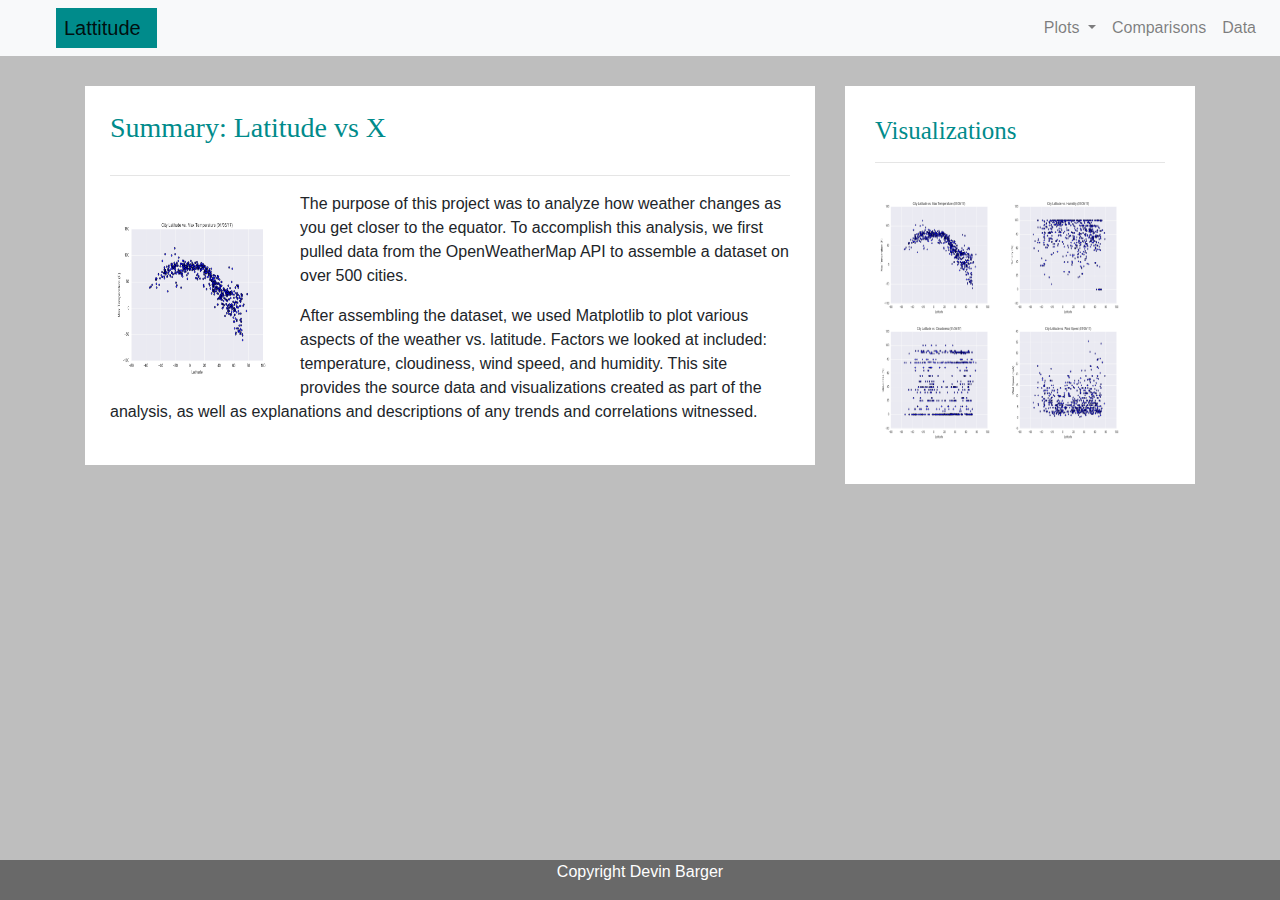
<file: index.html>
<!DOCTYPE html> 
<html>
	<head>
		<meta charset="utf-8">
	    <meta name="viewport" content="width=device-width, initial-scale=1, shrink-to-fit=no">

		<title>Bootstrap Visualization Dashboard</title>
		<link rel="stylesheet" href="https://stackpath.bootstrapcdn.com/bootstrap/4.3.1/css/bootstrap.min.css" integrity="sha384-ggOyR0iXCbMQv3Xipma34MD+dH/1fQ784/j6cY/iJTQUOhcWr7x9JvoRxT2MZw1T" crossorigin="anonymous">
		<link rel="stylesheet" href="style.css">
	</head>

	<body>
		<nav class="navbar navbar-expand-lg navbar-light bg-light">
  		<div class="brand">
  			<a class="navbar-brand brand-text" href="#">Lattitude</a>
  		</div>
  		<button class="navbar-toggler" type="button" data-toggle="collapse" data-target="#navbarNavDropdown" aria-controls="navbarNavDropdown" aria-expanded="false" aria-label="Toggle navigation">
    	<span class="navbar-toggler-icon"></span>
  		</button>
  <div class="collapse navbar-collapse" id="navbarNavDropdown">
    <ul class="navbar-nav ml-auto">
      <li class="nav-item dropdown">
        <a class="nav-link dropdown-toggle" href="#" id="navbarDropdownMenuLink" role="button" data-toggle="dropdown" aria-haspopup="true" aria-expanded="false">
          Plots
        </a>
        <div class="dropdown-menu" aria-labelledby="navbarDropdownMenuLink">
          <a class="dropdown-item" href="temp.html">Max Temperature</a>
          <a class="dropdown-item" href="humidity.html">Humidity</a>
          <a class="dropdown-item" href="cloudiness.html">Cloudiness</a>
          <a class="dropdown-item" href="windiness.html">Wind Speed</a>
        </div>
      </li>
      <li class="nav-item">
        <a class="nav-link" href="comparison.html">Comparisons</a>
      </li>
      <li class="nav-item">
        <a class="nav-link" href="data.html">Data</a>
      </li>
    </ul>
  </div>
</nav>

		    <div class="container">
		    	<section class="row">
		    		<div class="col-md-8">
		    			<article class="article-body">
		    				<h1 class="article-header">Summary: Latitude vs X</h1>
		    				<hr>
		    				<img class="article-image" src="Fig1.png" alt="Max Temp">
		    				<p>The purpose of this project was to analyze how weather changes as you get closer to the equator. To accomplish this analysis, we first pulled data from the OpenWeatherMap API to assemble a dataset on over 500 cities.</p>
            				<p>After assembling the dataset, we used Matplotlib to plot various aspects of the weather vs. latitude. Factors we looked at included: temperature, cloudiness, wind speed, and humidity. This site provides the source data and visualizations created as part of the analysis, as well as explanations and descriptions of any trends and correlations witnessed.</p>
          				</article>
          			</div>

          			<div class="col-md-4">
          				<section class="viz-pane">
          					<div>
          						<h2 class="viz-header">Visualizations</h2>
          						<hr>
          						<div class="viz-images">
          							<a href="temp.html"><img src="Fig1.png" alt="Max Temp" class="viz-photo"></a>
          							<a href="humidity.html"><img src="Fig2.png" alt="Humidity" class="viz-photo"></a>
          							<a href="cloudiness.html"><img src="Fig3.png" alt="Cloudiness" class="viz-photo"></a>
          							<a href="wind.html"><img src="Fig4.png" alt="Wind Speed" class="viz-photo"></a>
          						</div>
          					</div>
          				</section>
          			</div>
          		</section>
          	</div>

          	<div class="footer fixed-bottom custom-footer">
          		<p>Copyright Devin Barger</p>
          	</div>


          	<script src="https://code.jquery.com/jquery-3.3.1.slim.min.js" integrity="sha384-q8i/X+965DzO0rT7abK41JStQIAqVgRVzpbzo5smXKp4YfRvH+8abtTE1Pi6jizo" crossorigin="anonymous"></script>
			<script src="https://cdnjs.cloudflare.com/ajax/libs/popper.js/1.14.7/umd/popper.min.js" integrity="sha384-UO2eT0CpHqdSJQ6hJty5KVphtPhzWj9WO1clHTMGa3JDZwrnQq4sF86dIHNDz0W1" crossorigin="anonymous"></script>
			<script src="https://stackpath.bootstrapcdn.com/bootstrap/4.3.1/js/bootstrap.min.js" integrity="sha384-JjSmVgyd0p3pXB1rRibZUAYoIIy6OrQ6VrjIEaFf/nJGzIxFDsf4x0xIM+B07jRM" crossorigin="anonymous"></script>
	</body>
</html>
</file>
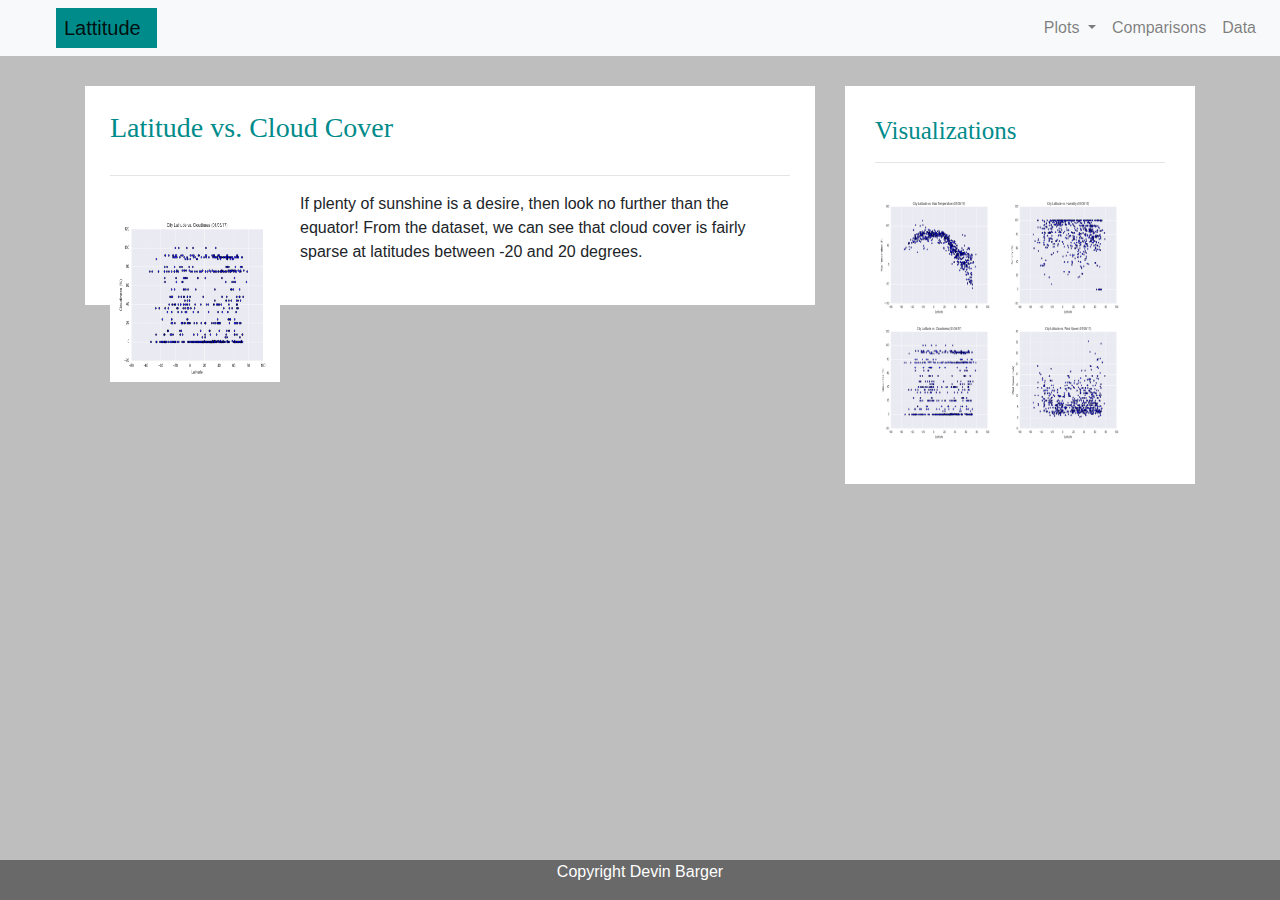
<file: cloudiness.html>
<!DOCTYPE html> 
<html>
	<head>
		<meta charset="utf-8">
	    <meta name="viewport" content="width=device-width, initial-scale=1, shrink-to-fit=no">

		<title>Bootstrap Visualization Dashboard</title>
		<link rel="stylesheet" href="https://stackpath.bootstrapcdn.com/bootstrap/4.3.1/css/bootstrap.min.css" integrity="sha384-ggOyR0iXCbMQv3Xipma34MD+dH/1fQ784/j6cY/iJTQUOhcWr7x9JvoRxT2MZw1T" crossorigin="anonymous">
		<link rel="stylesheet" href="style.css">
	</head>

	<body>
		<nav class="navbar navbar-expand-lg navbar-light bg-light">
  		<div class="brand">
  			<a class="navbar-brand brand-text" href="#">Lattitude</a>
  		</div>
  		<button class="navbar-toggler" type="button" data-toggle="collapse" data-target="#navbarNavDropdown" aria-controls="navbarNavDropdown" aria-expanded="false" aria-label="Toggle navigation">
    	<span class="navbar-toggler-icon"></span>
  		</button>
  <div class="collapse navbar-collapse" id="navbarNavDropdown">
    <ul class="navbar-nav ml-auto">
      <li class="nav-item dropdown">
        <a class="nav-link dropdown-toggle" href="#" id="navbarDropdownMenuLink" role="button" data-toggle="dropdown" aria-haspopup="true" aria-expanded="false">
          Plots
        </a>
        <div class="dropdown-menu" aria-labelledby="navbarDropdownMenuLink">
          <a class="dropdown-item" href="temp.html">Max Temperature</a>
          <a class="dropdown-item" href="humidity.html">Humidity</a>
          <a class="dropdown-item" href="cloudiness.html">Cloudiness</a>
          <a class="dropdown-item" href="wind.html">Wind Speed</a>
        </div>
      </li>
      <li class="nav-item">
        <a class="nav-link" href="comparison.html">Comparisons</a>
      </li>
      <li class="nav-item">
        <a class="nav-link" href="data.html">Data</a>
      </li>
    </ul>
  </div>
</nav>

		    <div class="container">
		    	<section class="row">
		    		<div class="col-md-8">
		    			<article class="article-body">
		    				<h1 class="article-header">Latitude vs. Cloud Cover</h1>
		    				<hr>
		    				<img class="article-image" src="Fig3.png" alt="Cloudiness">
		    				<p>If plenty of sunshine is a desire, then look no further than the equator! From the dataset, we can see that cloud cover is fairly sparse at latitudes between -20 and 20 degrees.</p>
          				</article>
          			</div>

          			<div class="col-md-4">
          				<section class="viz-pane">
          					<div>
          						<h2 class="viz-header">Visualizations</h2>
          						<hr>
          						<div class="viz-images">
          							<a href="temp.html"><img src="Fig1.png" alt="Max Temp" class="viz-photo"></a>
          							<a href="humidity.html"><img src="Fig2.png" alt="Humidity" class="viz-photo"></a>
          							<a href="cloudiness.html"><img src="Fig3.png" alt="Cloudiness" class="viz-photo"></a>
          							<a href="wind.html"><img src="Fig4.png" alt="Wind Speed" class="viz-photo"></a>
          						</div>
          					</div>
          				</section>
          			</div>
          		</section>
          	</div>

          	<div class="footer fixed-bottom custom-footer">
          		<p>Copyright Devin Barger</p>
          	</div>


          	<script src="https://code.jquery.com/jquery-3.3.1.slim.min.js" integrity="sha384-q8i/X+965DzO0rT7abK41JStQIAqVgRVzpbzo5smXKp4YfRvH+8abtTE1Pi6jizo" crossorigin="anonymous"></script>
			<script src="https://cdnjs.cloudflare.com/ajax/libs/popper.js/1.14.7/umd/popper.min.js" integrity="sha384-UO2eT0CpHqdSJQ6hJty5KVphtPhzWj9WO1clHTMGa3JDZwrnQq4sF86dIHNDz0W1" crossorigin="anonymous"></script>
			<script src="https://stackpath.bootstrapcdn.com/bootstrap/4.3.1/js/bootstrap.min.js" integrity="sha384-JjSmVgyd0p3pXB1rRibZUAYoIIy6OrQ6VrjIEaFf/nJGzIxFDsf4x0xIM+B07jRM" crossorigin="anonymous"></script>
	</body>
</html>
</file>
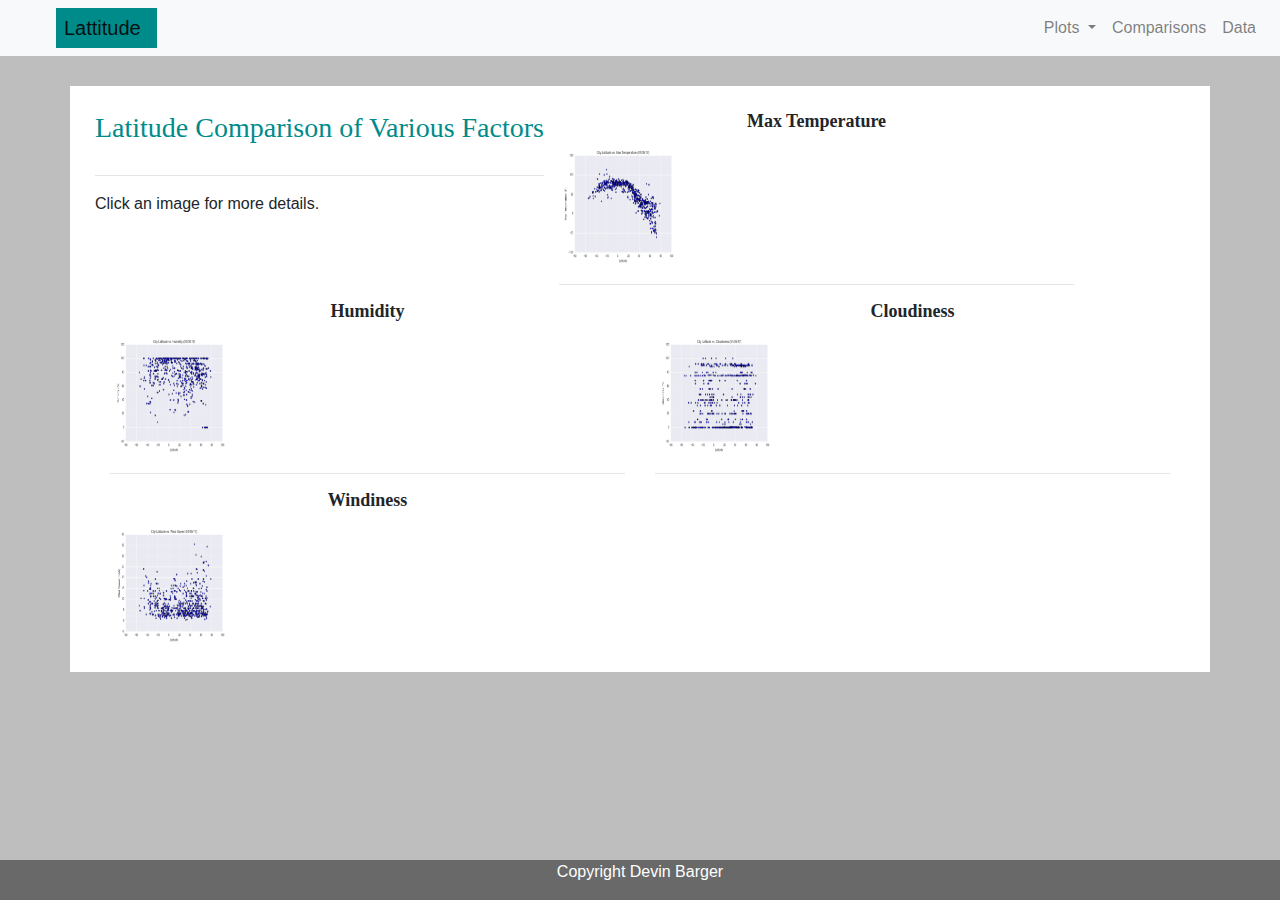
<file: comparison.html>
<!DOCTYPE html> 
<html>
	<head>
		<meta charset="utf-8">
	    <meta name="viewport" content="width=device-width, initial-scale=1, shrink-to-fit=no">

		<title>Visualization Comparison</title>
		<link rel="stylesheet" href="https://stackpath.bootstrapcdn.com/bootstrap/4.3.1/css/bootstrap.min.css" integrity="sha384-ggOyR0iXCbMQv3Xipma34MD+dH/1fQ784/j6cY/iJTQUOhcWr7x9JvoRxT2MZw1T" crossorigin="anonymous">
		<link rel="stylesheet" href="style.css">
	</head>

	<body>
		<nav class="navbar navbar-expand-lg navbar-light bg-light">
  		<div class="brand">
  			<a class="navbar-brand brand-text" href="#">Lattitude</a>
  		</div>
  		<button class="navbar-toggler" type="button" data-toggle="collapse" data-target="#navbarNavDropdown" aria-controls="navbarNavDropdown" aria-expanded="false" aria-label="Toggle navigation">
    	<span class="navbar-toggler-icon"></span>
  		</button>

      <div class="collapse navbar-collapse" id="navbarNavDropdown">
        <ul class="navbar-nav ml-auto">
          <li class="nav-item dropdown">
            <a class="nav-link dropdown-toggle" href="#" id="navbarDropdownMenuLink" role="button" data-toggle="dropdown" aria-haspopup="true" aria-expanded="false">
              Plots
            </a>
            <div class="dropdown-menu" aria-labelledby="navbarDropdownMenuLink">
              <a class="dropdown-item" href="temp.html">Max Temperature</a>
              <a class="dropdown-item" href="humidity.html">Humidity</a>
              <a class="dropdown-item" href="cloudiness.html">Cloudiness</a>
              <a class="dropdown-item" href="wind.html">Wind Speed</a>
            </div>
          </li>
          <li class="nav-item">
            <a class="nav-link" href="comparison.html">Comparisons</a>
          </li>
          <li class="nav-item">
            <a class="nav-link" href="data.html">Data</a>
          </li>
        </ul>
      </div>
    </nav>

    <div class="container">
      <article class="row article-body">
        <div class="col-xs-12">
          <h1 class="article-header">Latitude Comparison of Various Factors</h1>
          <hr>
          <p class="article-text">Click an image for more details.</p>
        </div>
        <div class="col-md-6">
          <h2 class="comp-header">Max Temperature</h2>
          <a href="temp.html"><img src="Fig1.png" alt="Latitude" class="viz-photo"></a>
          <hr>
        </div>
        <div class="col-md-6">  
          <h2 class="comp-header">Humidity</h2>
          <a href="humidity.html"><img src="Fig2.png" alt="Humidity" class="viz-photo"></a>
          <hr>
        </div>
        <div class="col-md-6">
          <h2 class="comp-header">Cloudiness</h2>
          <a href="cloudiness.html"><img src="Fig3.png" alt="Cloudiness" class="viz-photo"></a>
          <hr>
        </div>
        <div class="col-md-6">
          <h2 class="comp-header">Windiness</h2>
          <a href="wind.html"><img src="Fig4.png" alt="Windiness" class="viz-photo"></a>
        </div>
      </article>
    </div>

    <div class="footer fixed-bottom custom-footer">
              <p>Copyright Devin Barger</p>
            </div>


            <script src="https://code.jquery.com/jquery-3.3.1.slim.min.js" integrity="sha384-q8i/X+965DzO0rT7abK41JStQIAqVgRVzpbzo5smXKp4YfRvH+8abtTE1Pi6jizo" crossorigin="anonymous"></script>
      <script src="https://cdnjs.cloudflare.com/ajax/libs/popper.js/1.14.7/umd/popper.min.js" integrity="sha384-UO2eT0CpHqdSJQ6hJty5KVphtPhzWj9WO1clHTMGa3JDZwrnQq4sF86dIHNDz0W1" crossorigin="anonymous"></script>
      <script src="https://stackpath.bootstrapcdn.com/bootstrap/4.3.1/js/bootstrap.min.js" integrity="sha384-JjSmVgyd0p3pXB1rRibZUAYoIIy6OrQ6VrjIEaFf/nJGzIxFDsf4x0xIM+B07jRM" crossorigin="anonymous"></script>
  </body>
</html>
</file>
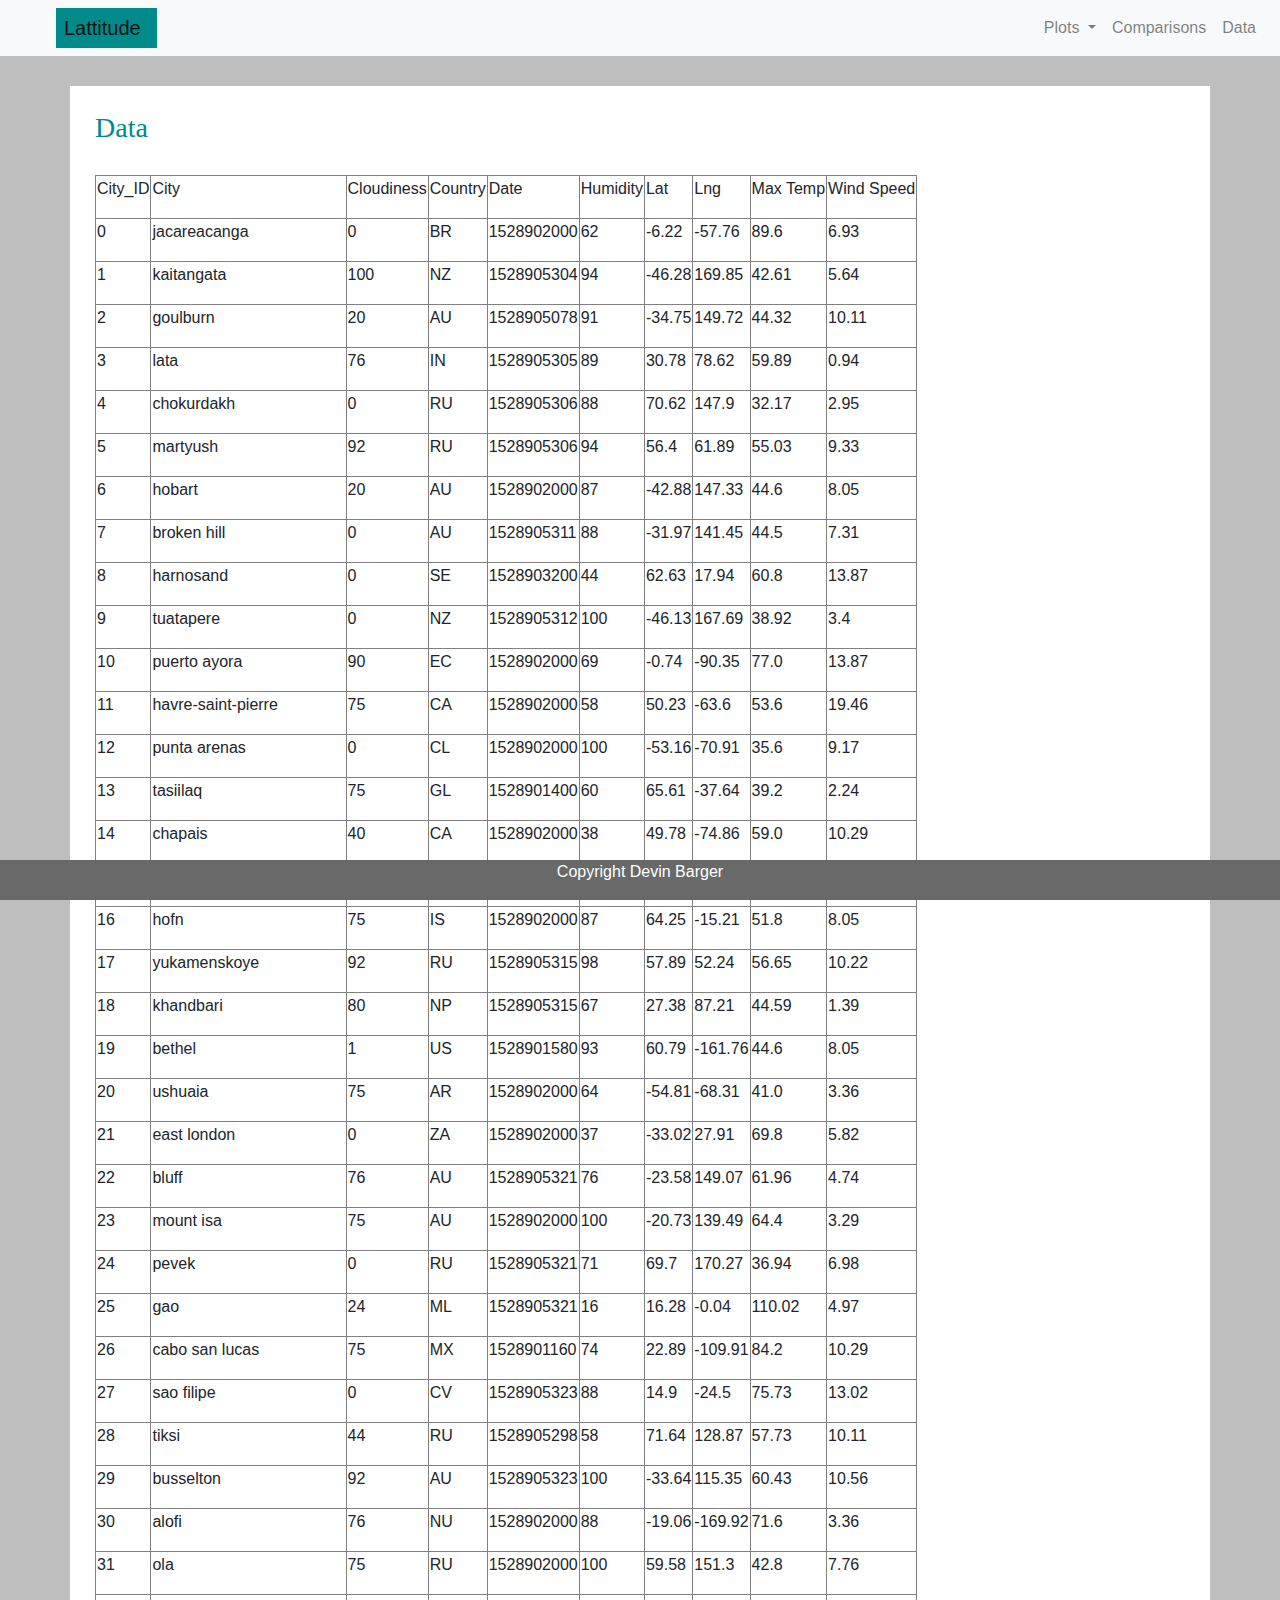
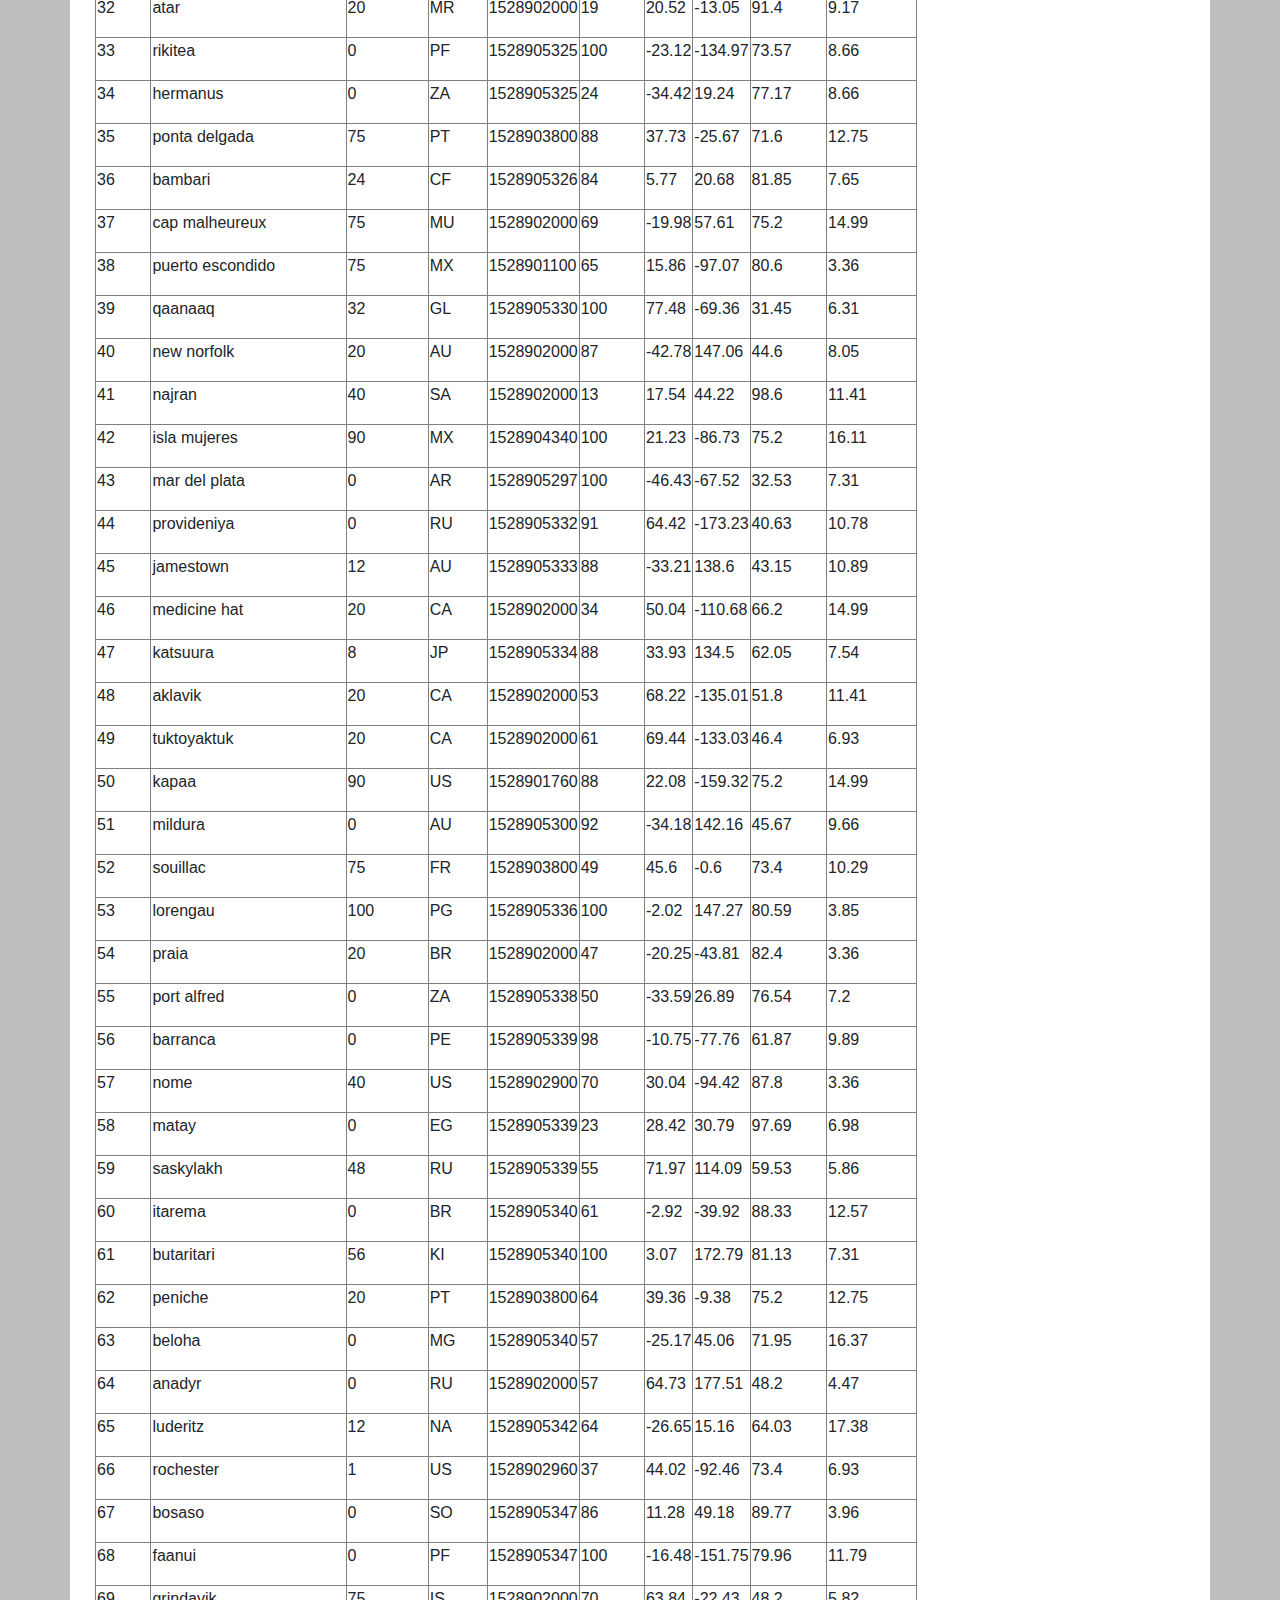
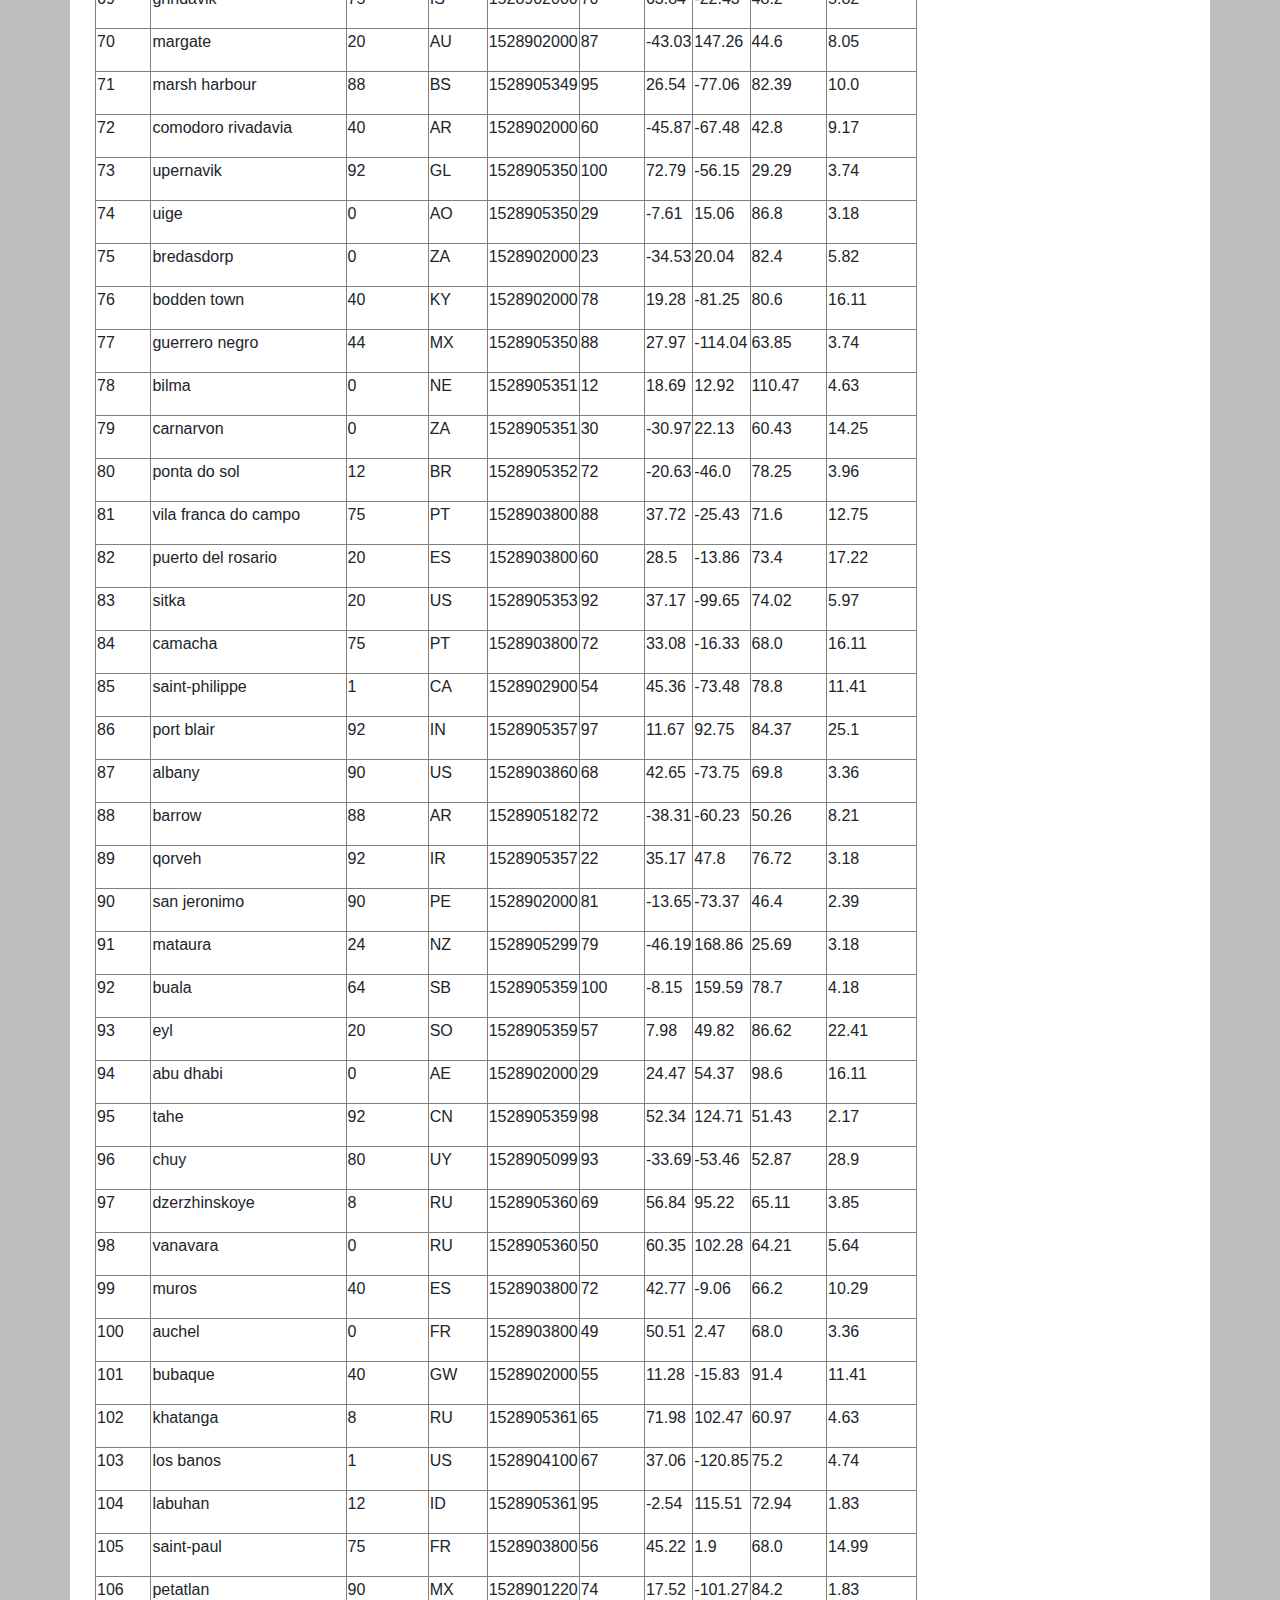
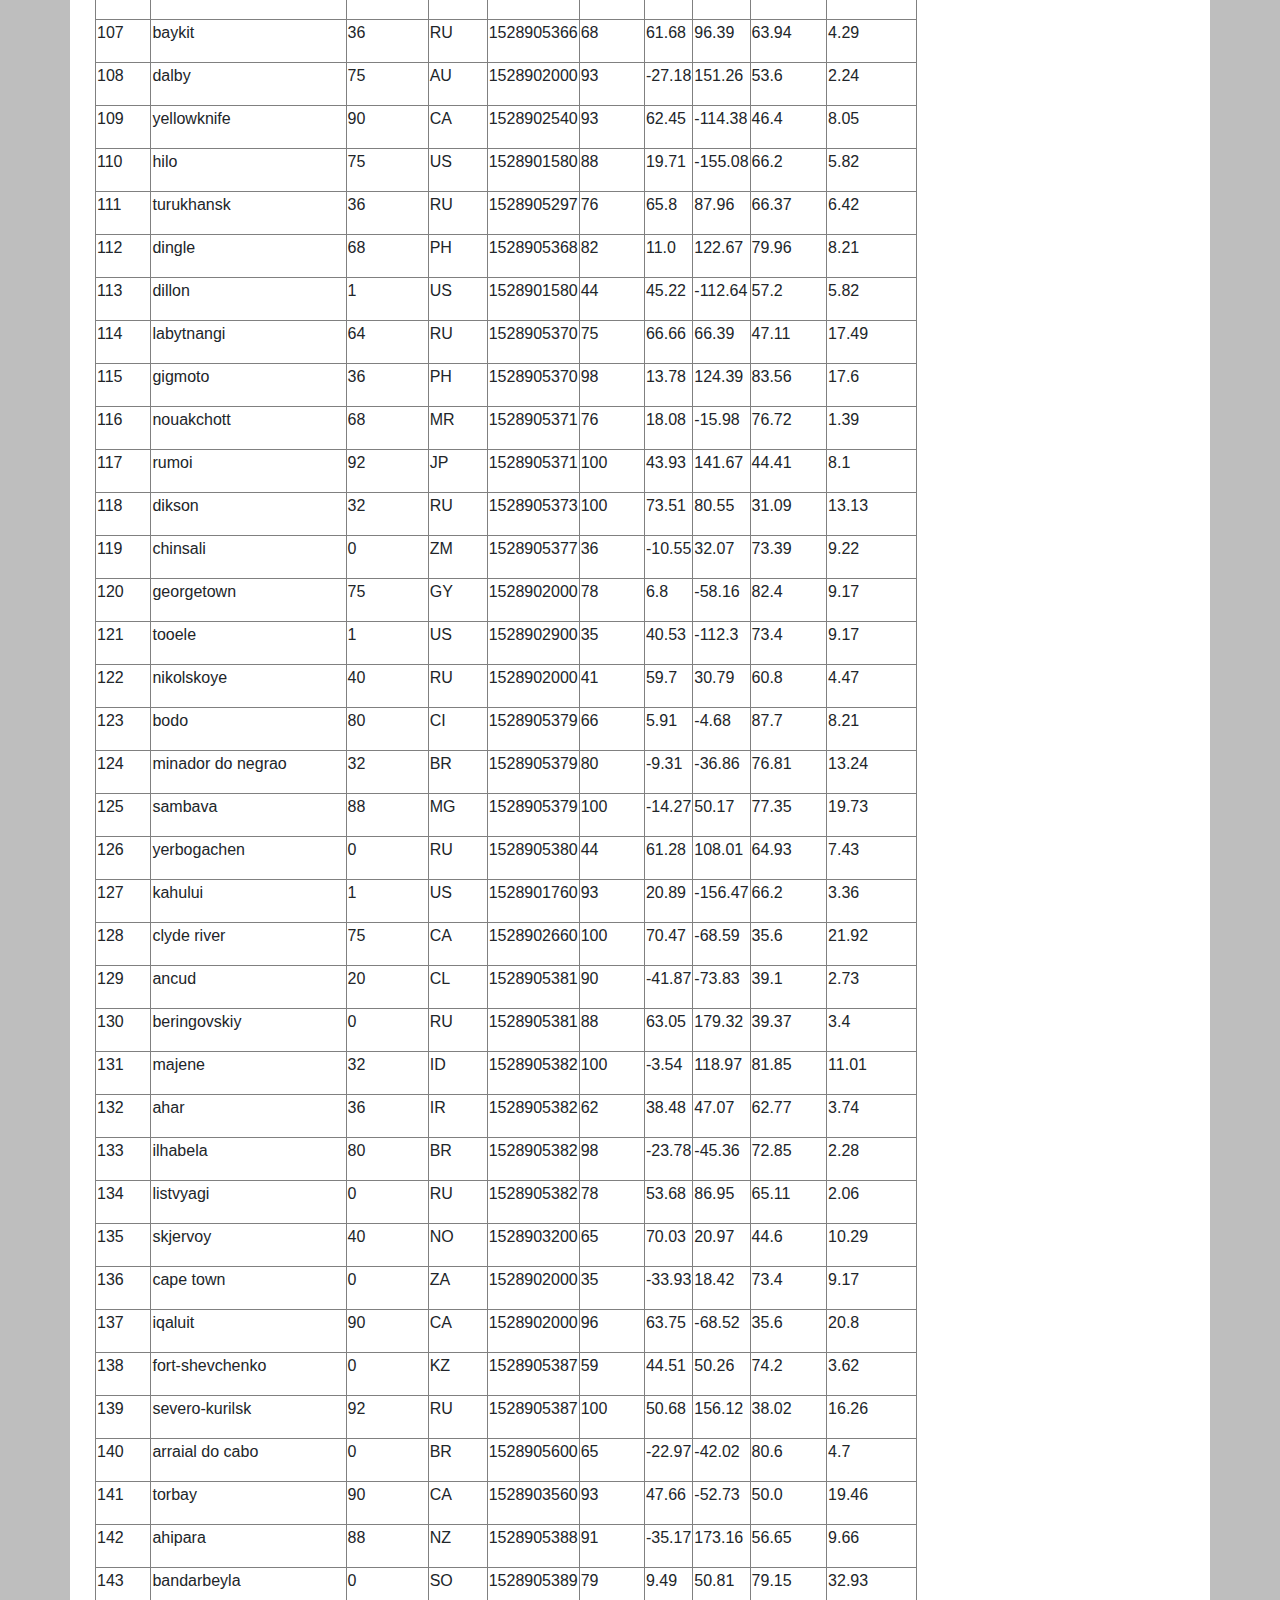
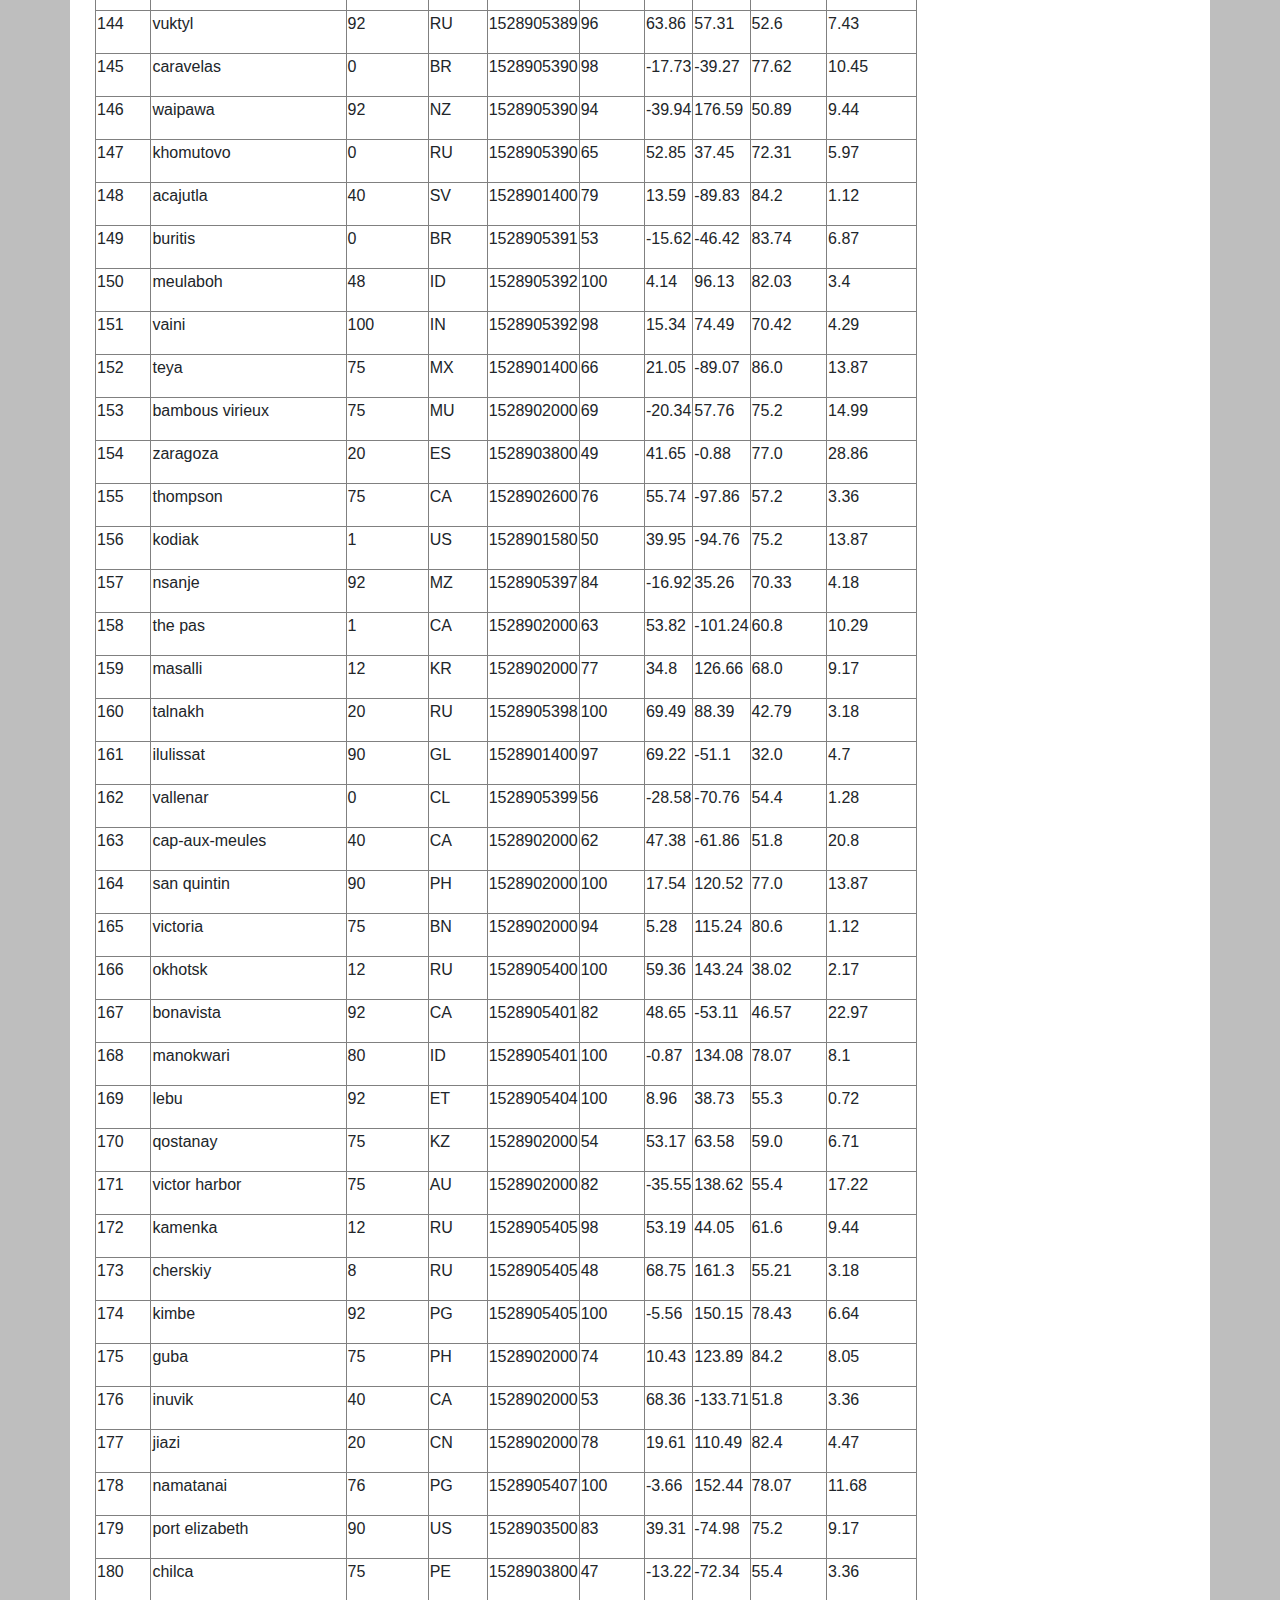
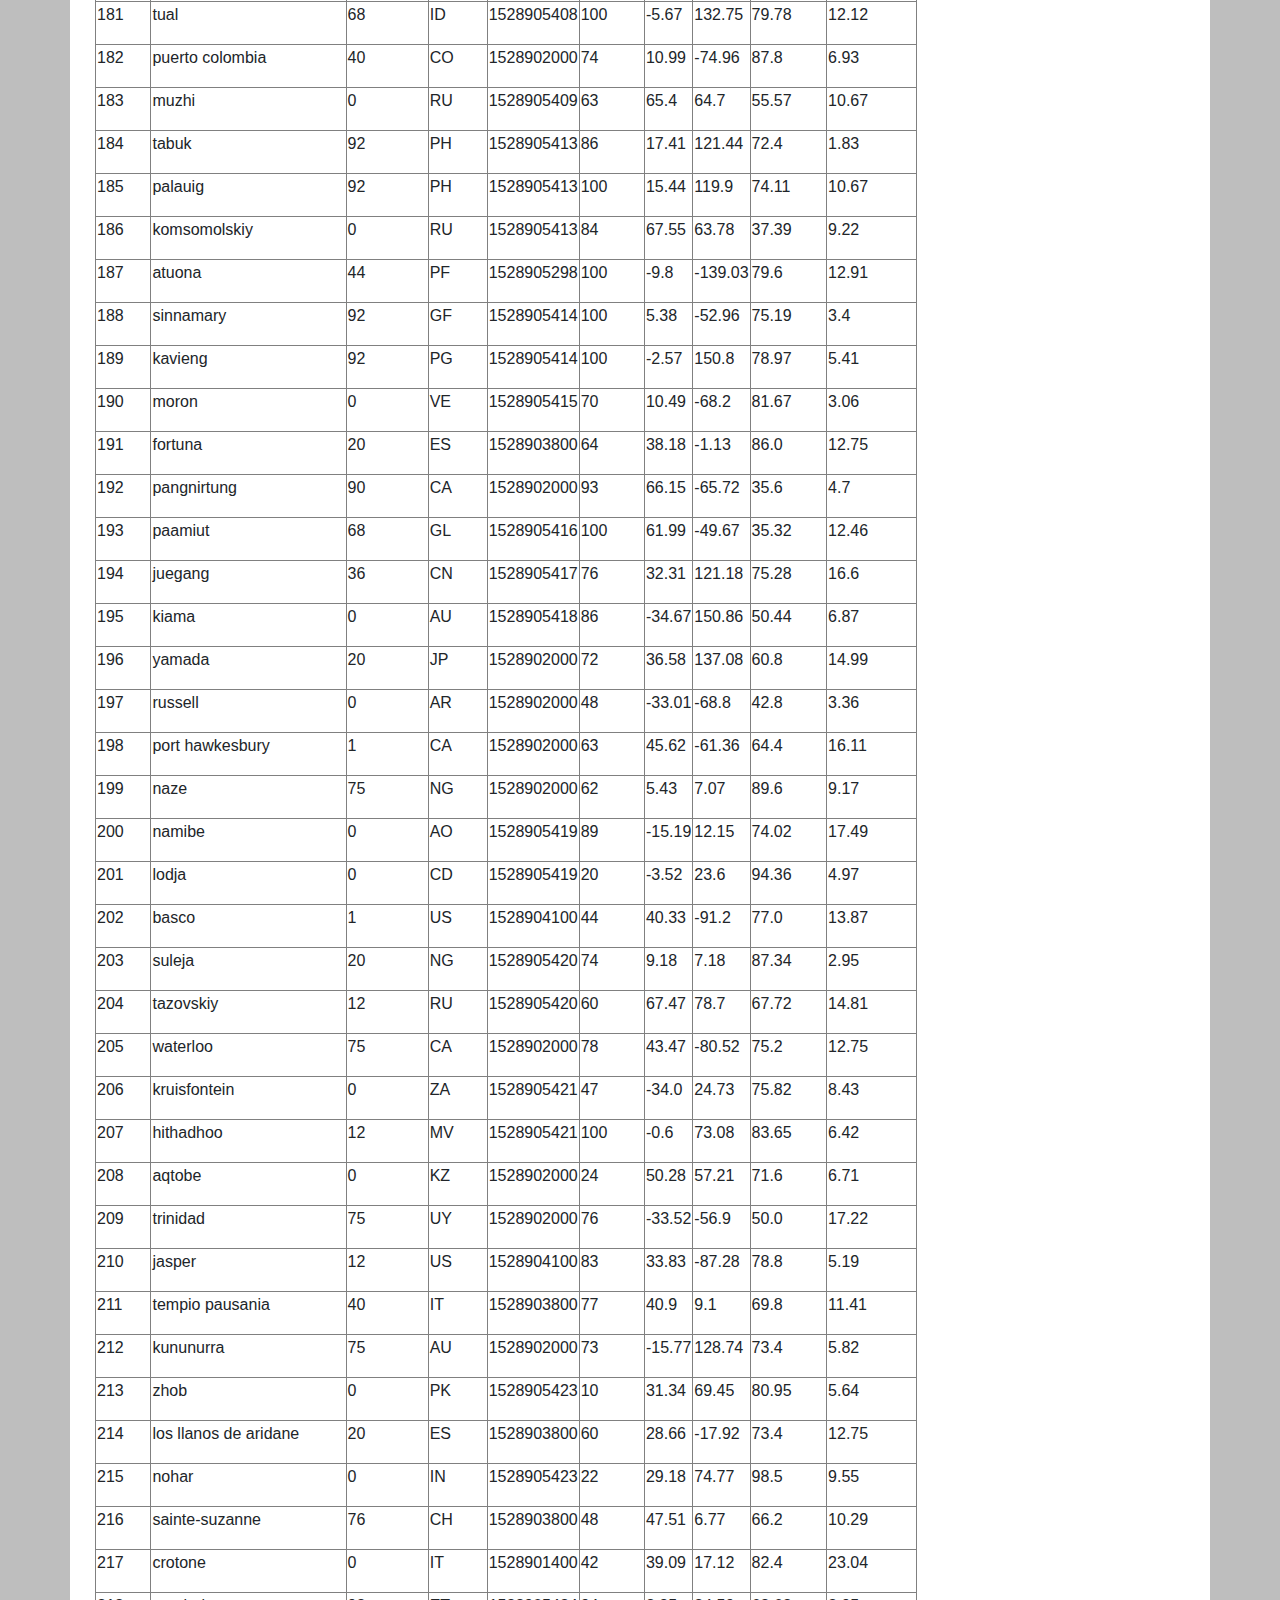
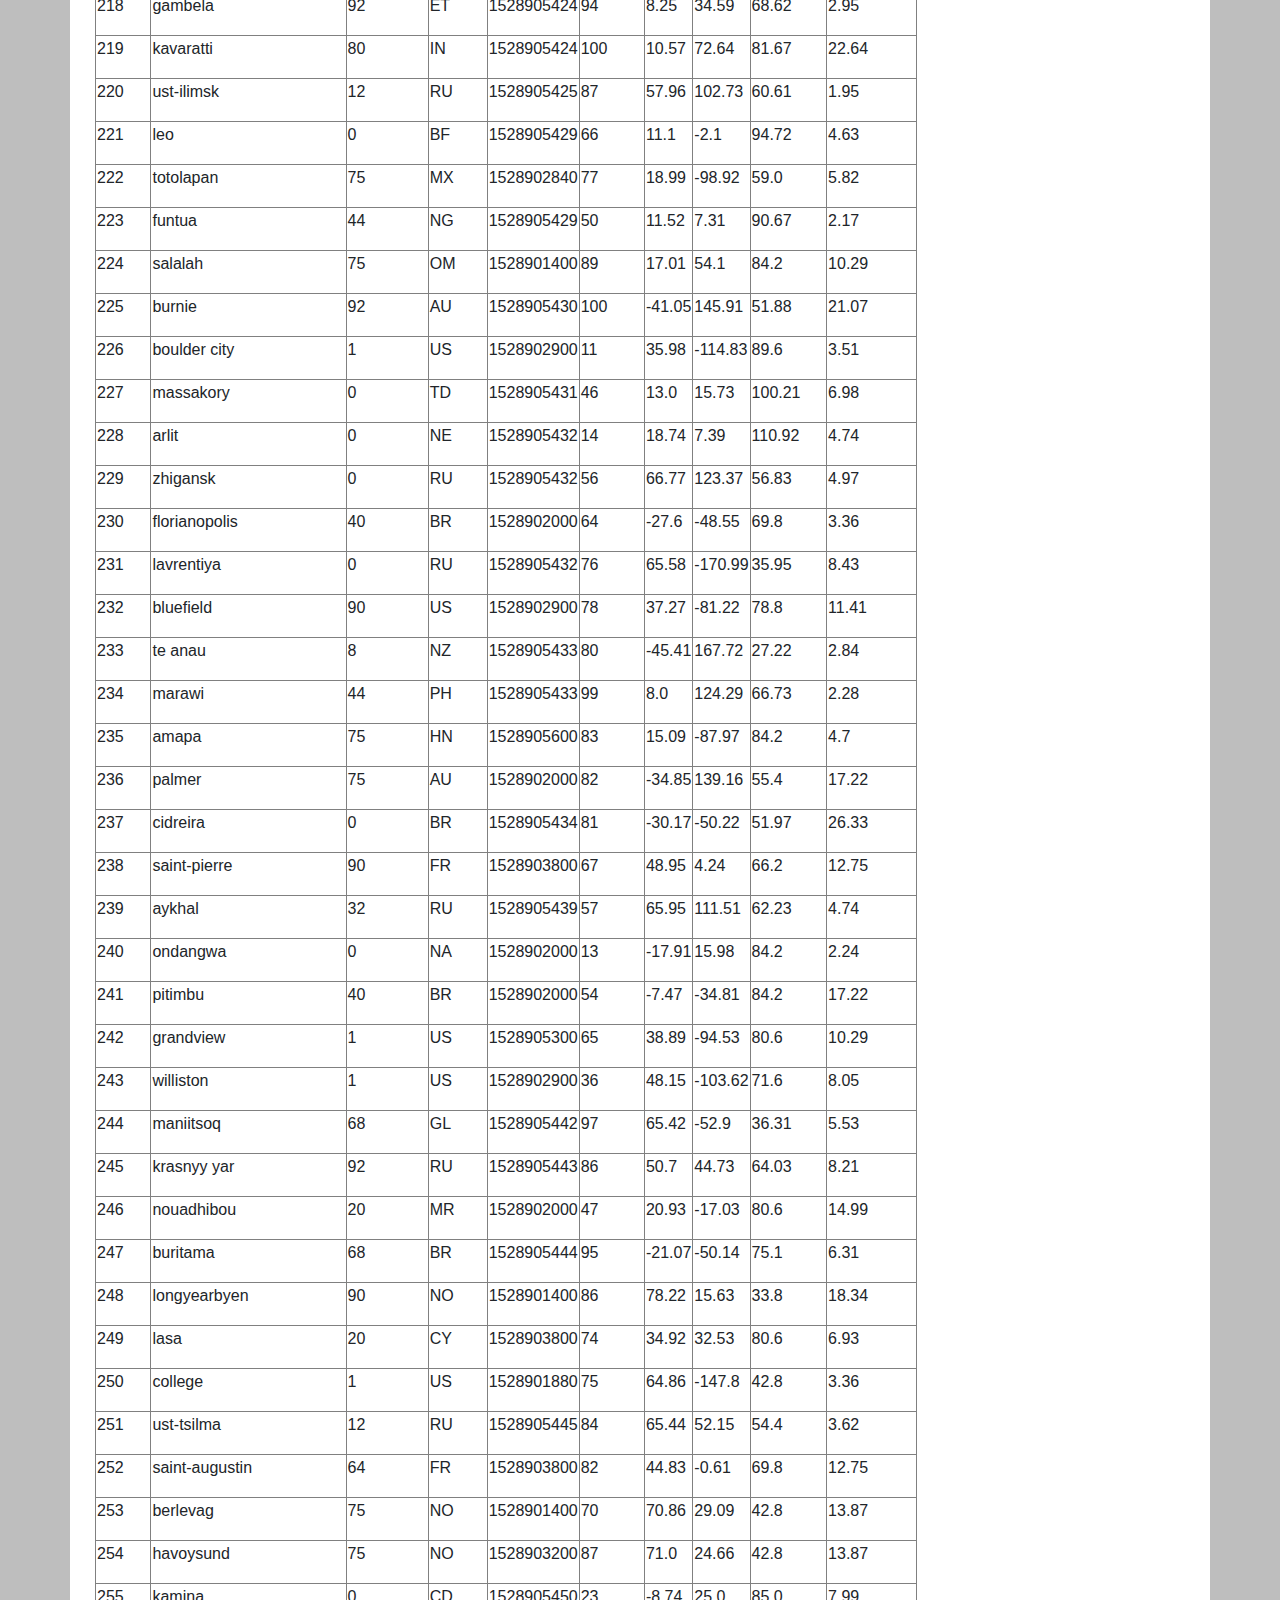
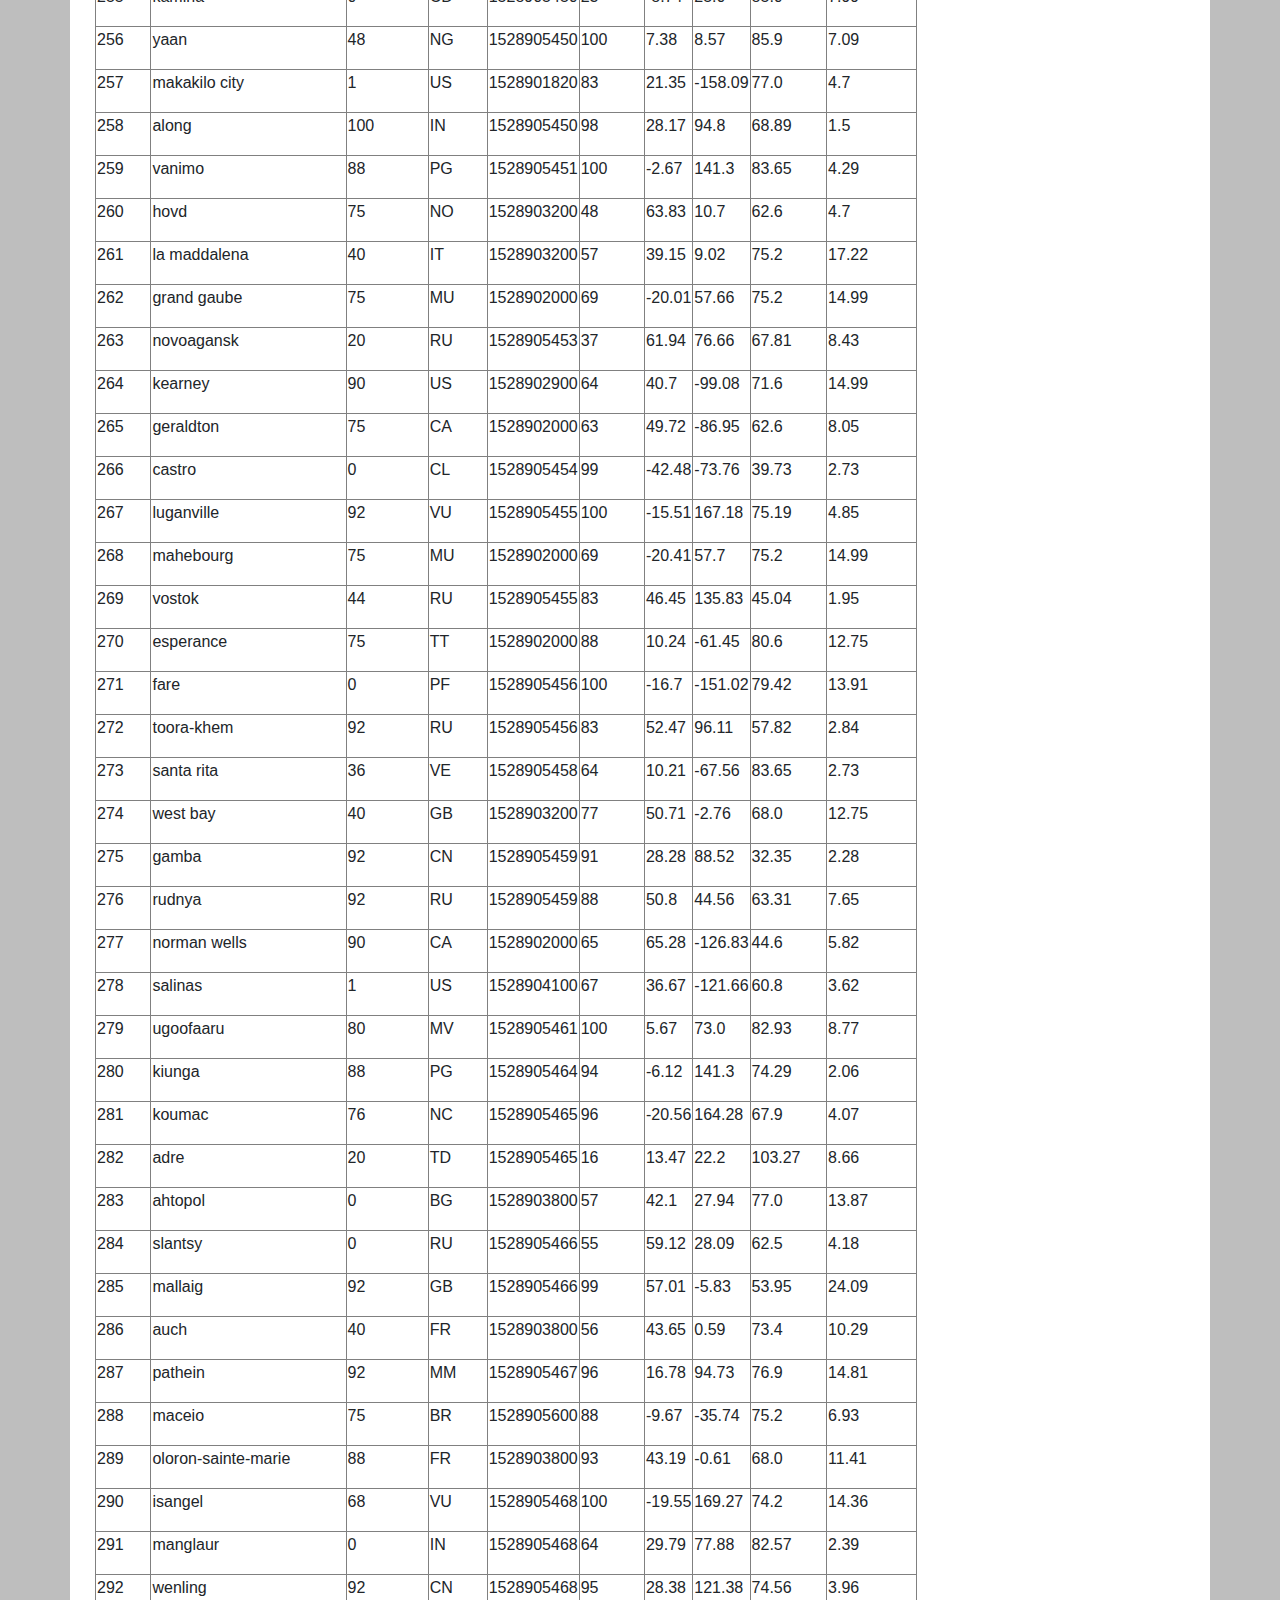
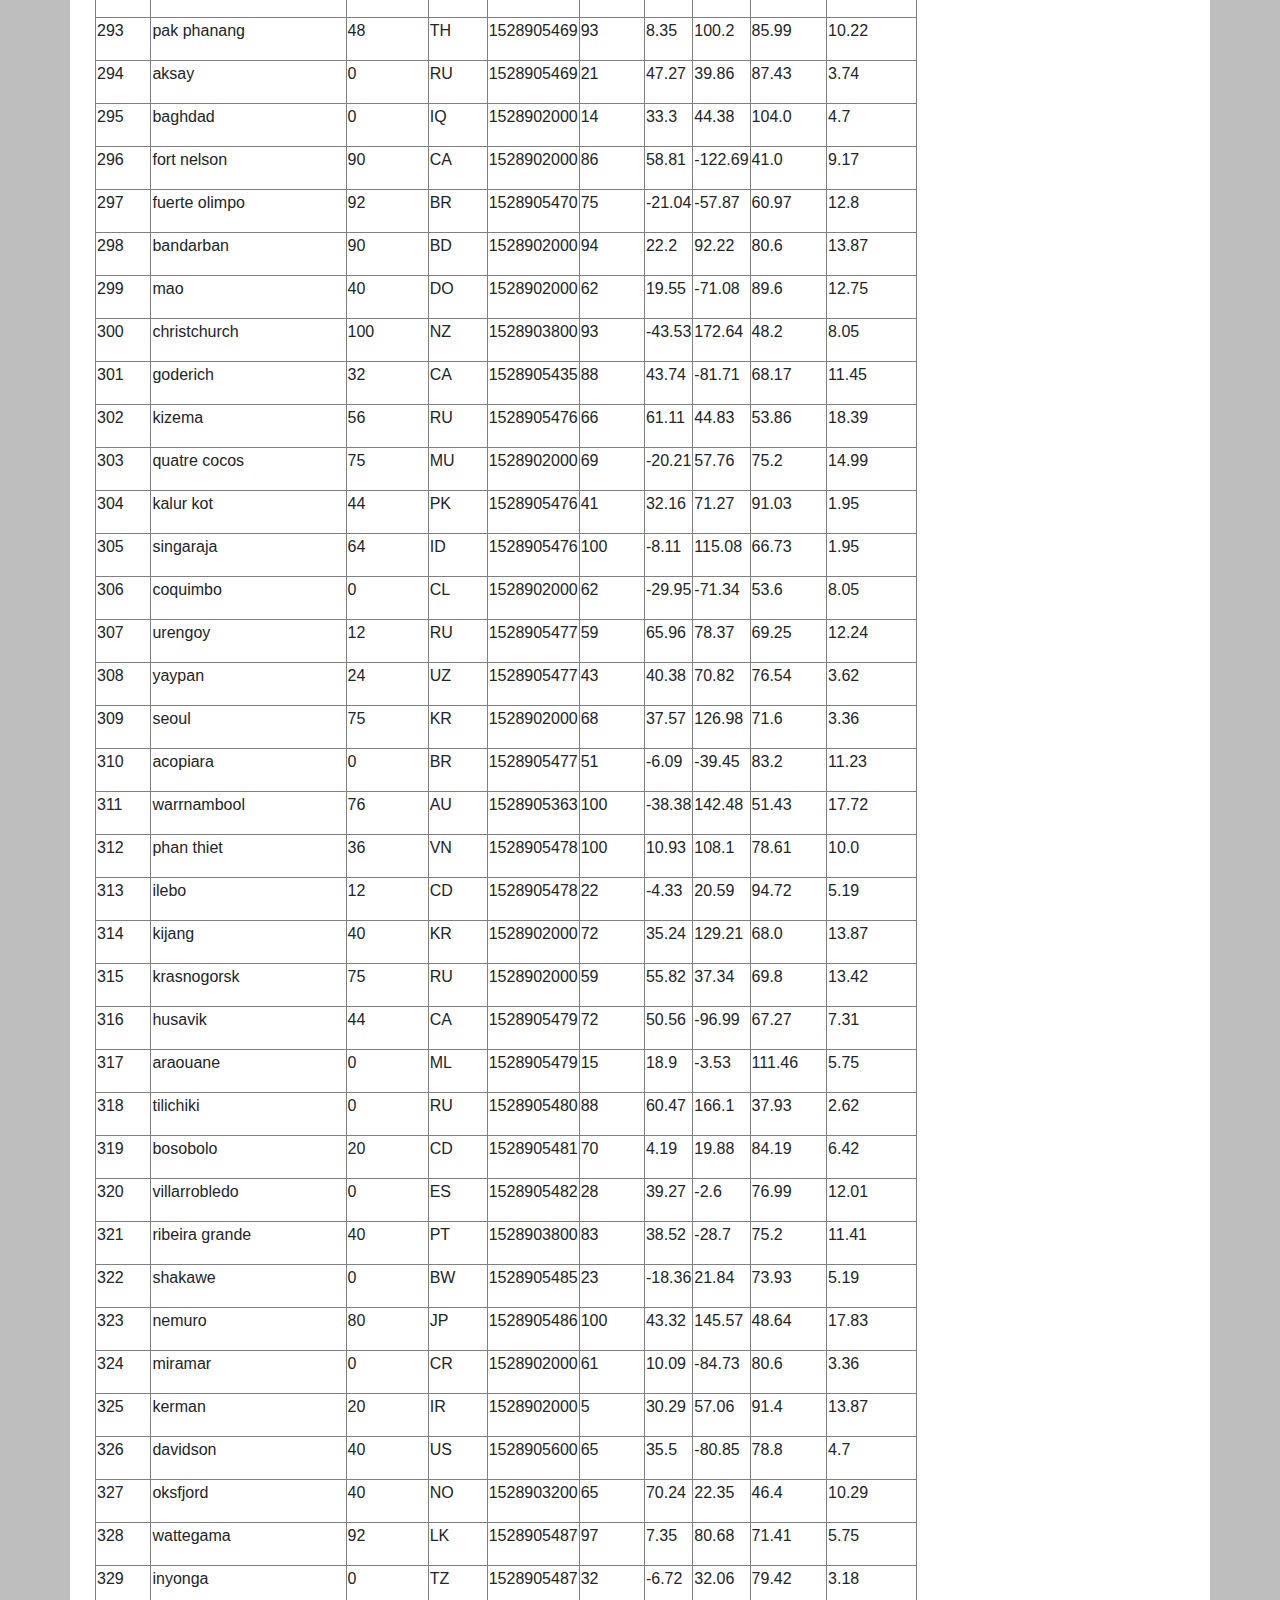
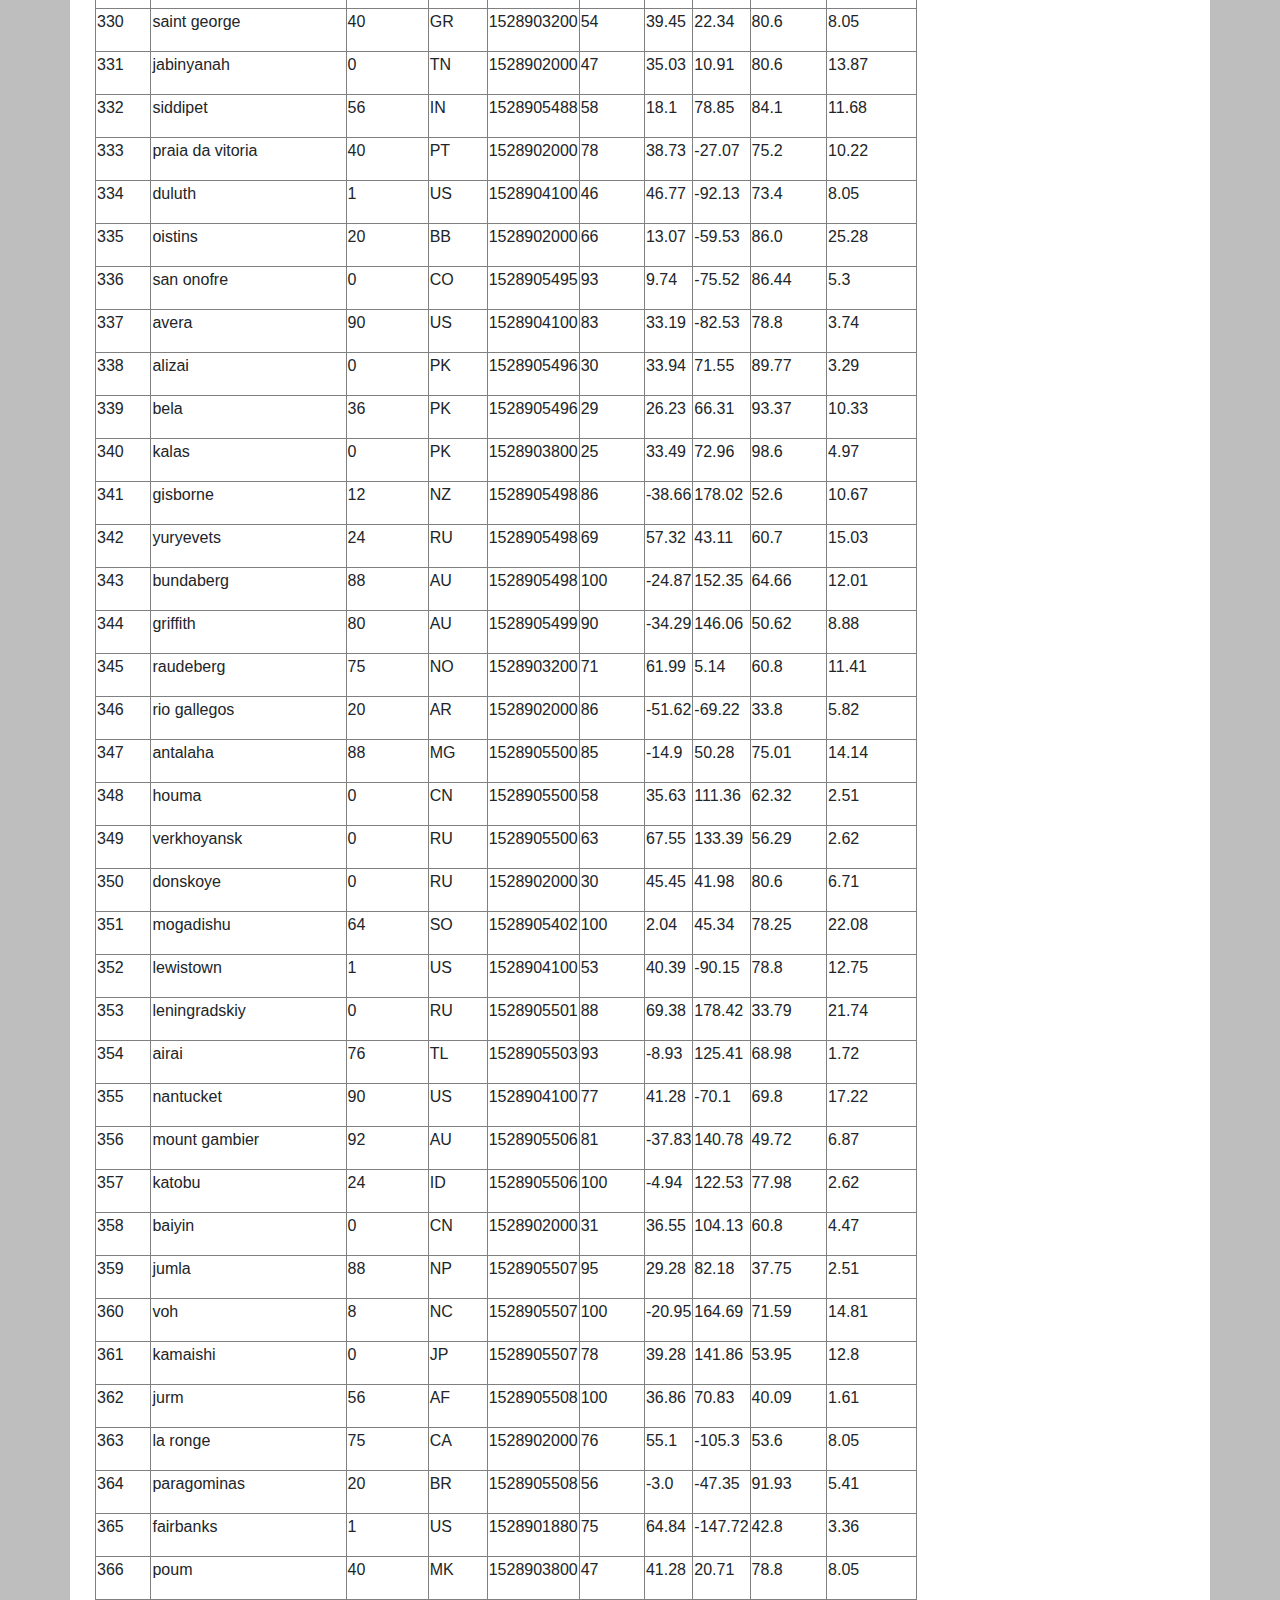
<file: data.html>
<!DOCTYPE html> 
<html>
	<head>
		<meta charset="utf-8">
	    <meta name="viewport" content="width=device-width, initial-scale=1, shrink-to-fit=no">

		<title>Data Display</title>
		<link rel="stylesheet" href="https://stackpath.bootstrapcdn.com/bootstrap/4.3.1/css/bootstrap.min.css" integrity="sha384-ggOyR0iXCbMQv3Xipma34MD+dH/1fQ784/j6cY/iJTQUOhcWr7x9JvoRxT2MZw1T" crossorigin="anonymous">
		<link rel="stylesheet" href="style.css">
	</head>

	<body>
		<nav class="navbar navbar-expand-lg navbar-light bg-light">
  		<div class="brand">
  			<a class="navbar-brand brand-text" href="#">Lattitude</a>
  		</div>
  		<button class="navbar-toggler" type="button" data-toggle="collapse" data-target="#navbarNavDropdown" aria-controls="navbarNavDropdown" aria-expanded="false" aria-label="Toggle navigation">
    	<span class="navbar-toggler-icon"></span>
  		</button>

      <div class="collapse navbar-collapse" id="navbarNavDropdown">
        <ul class="navbar-nav ml-auto">
          <li class="nav-item dropdown">
            <a class="nav-link dropdown-toggle" href="#" id="navbarDropdownMenuLink" role="button" data-toggle="dropdown" aria-haspopup="true" aria-expanded="false">
              Plots
            </a>
            <div class="dropdown-menu" aria-labelledby="navbarDropdownMenuLink">
              <a class="dropdown-item" href="temp.html">Max Temperature</a>
              <a class="dropdown-item" href="humidity.html">Humidity</a>
              <a class="dropdown-item" href="cloudiness.html">Cloudiness</a>
              <a class="dropdown-item" href="wind.html">Wind Speed</a>
            </div>
          </li>
          <li class="nav-item">
            <a class="nav-link" href="comparison.html">Comparisons</a>
          </li>
          <li class="nav-item">
            <a class="nav-link" href="data.html">Data</a>
          </li>
        </ul>
      </div>
    </nav>

<div class="container">
  <article class="row article-body">
    <div class="col-s-12">
      <h1 class="article-header">Data</h1>
      <table width="100%" border=1 cellpadding=1 cellspacing=2 style="background-color: #ffffff;">
<tr valign=top>
<td style="border-style: inset;">
<p><span class=rvts1>City_ID</span></p>
</td>
<td style="border-style: inset;">
<p><span class=rvts1>City</span></p>
</td>
<td style="border-style: inset;">
<p><span class=rvts1>Cloudiness</span></p>
</td>
<td style="border-style: inset;">
<p><span class=rvts1>Country</span></p>
</td>
<td style="border-style: inset;">
<p><span class=rvts1>Date</span></p>
</td>
<td style="border-style: inset;">
<p><span class=rvts1>Humidity</span></p>
</td>
<td style="border-style: inset;">
<p><span class=rvts1>Lat</span></p>
</td>
<td style="border-style: inset;">
<p><span class=rvts1>Lng</span></p>
</td>
<td style="border-style: inset;">
<p><span class=rvts1>Max Temp</span></p>
</td>
<td style="border-style: inset;">
<p><span class=rvts1>Wind Speed</span></p>
</td>
</tr>
<tr valign=top>
<td style="border-style: inset;">
<p>0</p>
</td>
<td style="border-style: inset;">
<p>jacareacanga</p>
</td>
<td style="border-style: inset;">
<p>0</p>
</td>
<td style="border-style: inset;">
<p>BR</p>
</td>
<td style="border-style: inset;">
<p>1528902000</p>
</td>
<td style="border-style: inset;">
<p>62</p>
</td>
<td style="border-style: inset;">
<p>-6.22</p>
</td>
<td style="border-style: inset;">
<p>-57.76</p>
</td>
<td style="border-style: inset;">
<p>89.6</p>
</td>
<td style="border-style: inset;">
<p>6.93</p>
</td>
</tr>
<tr valign=top>
<td style="border-style: inset;">
<p>1</p>
</td>
<td style="border-style: inset;">
<p>kaitangata</p>
</td>
<td style="border-style: inset;">
<p>100</p>
</td>
<td style="border-style: inset;">
<p>NZ</p>
</td>
<td style="border-style: inset;">
<p>1528905304</p>
</td>
<td style="border-style: inset;">
<p>94</p>
</td>
<td style="border-style: inset;">
<p>-46.28</p>
</td>
<td style="border-style: inset;">
<p>169.85</p>
</td>
<td style="border-style: inset;">
<p>42.61</p>
</td>
<td style="border-style: inset;">
<p>5.64</p>
</td>
</tr>
<tr valign=top>
<td style="border-style: inset;">
<p>2</p>
</td>
<td style="border-style: inset;">
<p>goulburn</p>
</td>
<td style="border-style: inset;">
<p>20</p>
</td>
<td style="border-style: inset;">
<p>AU</p>
</td>
<td style="border-style: inset;">
<p>1528905078</p>
</td>
<td style="border-style: inset;">
<p>91</p>
</td>
<td style="border-style: inset;">
<p>-34.75</p>
</td>
<td style="border-style: inset;">
<p>149.72</p>
</td>
<td style="border-style: inset;">
<p>44.32</p>
</td>
<td style="border-style: inset;">
<p>10.11</p>
</td>
</tr>
<tr valign=top>
<td style="border-style: inset;">
<p>3</p>
</td>
<td style="border-style: inset;">
<p>lata</p>
</td>
<td style="border-style: inset;">
<p>76</p>
</td>
<td style="border-style: inset;">
<p>IN</p>
</td>
<td style="border-style: inset;">
<p>1528905305</p>
</td>
<td style="border-style: inset;">
<p>89</p>
</td>
<td style="border-style: inset;">
<p>30.78</p>
</td>
<td style="border-style: inset;">
<p>78.62</p>
</td>
<td style="border-style: inset;">
<p>59.89</p>
</td>
<td style="border-style: inset;">
<p>0.94</p>
</td>
</tr>
<tr valign=top>
<td style="border-style: inset;">
<p>4</p>
</td>
<td style="border-style: inset;">
<p>chokurdakh</p>
</td>
<td style="border-style: inset;">
<p>0</p>
</td>
<td style="border-style: inset;">
<p>RU</p>
</td>
<td style="border-style: inset;">
<p>1528905306</p>
</td>
<td style="border-style: inset;">
<p>88</p>
</td>
<td style="border-style: inset;">
<p>70.62</p>
</td>
<td style="border-style: inset;">
<p>147.9</p>
</td>
<td style="border-style: inset;">
<p>32.17</p>
</td>
<td style="border-style: inset;">
<p>2.95</p>
</td>
</tr>
<tr valign=top>
<td style="border-style: inset;">
<p>5</p>
</td>
<td style="border-style: inset;">
<p>martyush</p>
</td>
<td style="border-style: inset;">
<p>92</p>
</td>
<td style="border-style: inset;">
<p>RU</p>
</td>
<td style="border-style: inset;">
<p>1528905306</p>
</td>
<td style="border-style: inset;">
<p>94</p>
</td>
<td style="border-style: inset;">
<p>56.4</p>
</td>
<td style="border-style: inset;">
<p>61.89</p>
</td>
<td style="border-style: inset;">
<p>55.03</p>
</td>
<td style="border-style: inset;">
<p>9.33</p>
</td>
</tr>
<tr valign=top>
<td style="border-style: inset;">
<p>6</p>
</td>
<td style="border-style: inset;">
<p>hobart</p>
</td>
<td style="border-style: inset;">
<p>20</p>
</td>
<td style="border-style: inset;">
<p>AU</p>
</td>
<td style="border-style: inset;">
<p>1528902000</p>
</td>
<td style="border-style: inset;">
<p>87</p>
</td>
<td style="border-style: inset;">
<p>-42.88</p>
</td>
<td style="border-style: inset;">
<p>147.33</p>
</td>
<td style="border-style: inset;">
<p>44.6</p>
</td>
<td style="border-style: inset;">
<p>8.05</p>
</td>
</tr>
<tr valign=top>
<td style="border-style: inset;">
<p>7</p>
</td>
<td style="border-style: inset;">
<p>broken hill</p>
</td>
<td style="border-style: inset;">
<p>0</p>
</td>
<td style="border-style: inset;">
<p>AU</p>
</td>
<td style="border-style: inset;">
<p>1528905311</p>
</td>
<td style="border-style: inset;">
<p>88</p>
</td>
<td style="border-style: inset;">
<p>-31.97</p>
</td>
<td style="border-style: inset;">
<p>141.45</p>
</td>
<td style="border-style: inset;">
<p>44.5</p>
</td>
<td style="border-style: inset;">
<p>7.31</p>
</td>
</tr>
<tr valign=top>
<td style="border-style: inset;">
<p>8</p>
</td>
<td style="border-style: inset;">
<p>harnosand</p>
</td>
<td style="border-style: inset;">
<p>0</p>
</td>
<td style="border-style: inset;">
<p>SE</p>
</td>
<td style="border-style: inset;">
<p>1528903200</p>
</td>
<td style="border-style: inset;">
<p>44</p>
</td>
<td style="border-style: inset;">
<p>62.63</p>
</td>
<td style="border-style: inset;">
<p>17.94</p>
</td>
<td style="border-style: inset;">
<p>60.8</p>
</td>
<td style="border-style: inset;">
<p>13.87</p>
</td>
</tr>
<tr valign=top>
<td style="border-style: inset;">
<p>9</p>
</td>
<td style="border-style: inset;">
<p>tuatapere</p>
</td>
<td style="border-style: inset;">
<p>0</p>
</td>
<td style="border-style: inset;">
<p>NZ</p>
</td>
<td style="border-style: inset;">
<p>1528905312</p>
</td>
<td style="border-style: inset;">
<p>100</p>
</td>
<td style="border-style: inset;">
<p>-46.13</p>
</td>
<td style="border-style: inset;">
<p>167.69</p>
</td>
<td style="border-style: inset;">
<p>38.92</p>
</td>
<td style="border-style: inset;">
<p>3.4</p>
</td>
</tr>
<tr valign=top>
<td style="border-style: inset;">
<p>10</p>
</td>
<td style="border-style: inset;">
<p>puerto ayora</p>
</td>
<td style="border-style: inset;">
<p>90</p>
</td>
<td style="border-style: inset;">
<p>EC</p>
</td>
<td style="border-style: inset;">
<p>1528902000</p>
</td>
<td style="border-style: inset;">
<p>69</p>
</td>
<td style="border-style: inset;">
<p>-0.74</p>
</td>
<td style="border-style: inset;">
<p>-90.35</p>
</td>
<td style="border-style: inset;">
<p>77.0</p>
</td>
<td style="border-style: inset;">
<p>13.87</p>
</td>
</tr>
<tr valign=top>
<td style="border-style: inset;">
<p>11</p>
</td>
<td style="border-style: inset;">
<p>havre-saint-pierre</p>
</td>
<td style="border-style: inset;">
<p>75</p>
</td>
<td style="border-style: inset;">
<p>CA</p>
</td>
<td style="border-style: inset;">
<p>1528902000</p>
</td>
<td style="border-style: inset;">
<p>58</p>
</td>
<td style="border-style: inset;">
<p>50.23</p>
</td>
<td style="border-style: inset;">
<p>-63.6</p>
</td>
<td style="border-style: inset;">
<p>53.6</p>
</td>
<td style="border-style: inset;">
<p>19.46</p>
</td>
</tr>
<tr valign=top>
<td style="border-style: inset;">
<p>12</p>
</td>
<td style="border-style: inset;">
<p>punta arenas</p>
</td>
<td style="border-style: inset;">
<p>0</p>
</td>
<td style="border-style: inset;">
<p>CL</p>
</td>
<td style="border-style: inset;">
<p>1528902000</p>
</td>
<td style="border-style: inset;">
<p>100</p>
</td>
<td style="border-style: inset;">
<p>-53.16</p>
</td>
<td style="border-style: inset;">
<p>-70.91</p>
</td>
<td style="border-style: inset;">
<p>35.6</p>
</td>
<td style="border-style: inset;">
<p>9.17</p>
</td>
</tr>
<tr valign=top>
<td style="border-style: inset;">
<p>13</p>
</td>
<td style="border-style: inset;">
<p>tasiilaq</p>
</td>
<td style="border-style: inset;">
<p>75</p>
</td>
<td style="border-style: inset;">
<p>GL</p>
</td>
<td style="border-style: inset;">
<p>1528901400</p>
</td>
<td style="border-style: inset;">
<p>60</p>
</td>
<td style="border-style: inset;">
<p>65.61</p>
</td>
<td style="border-style: inset;">
<p>-37.64</p>
</td>
<td style="border-style: inset;">
<p>39.2</p>
</td>
<td style="border-style: inset;">
<p>2.24</p>
</td>
</tr>
<tr valign=top>
<td style="border-style: inset;">
<p>14</p>
</td>
<td style="border-style: inset;">
<p>chapais</p>
</td>
<td style="border-style: inset;">
<p>40</p>
</td>
<td style="border-style: inset;">
<p>CA</p>
</td>
<td style="border-style: inset;">
<p>1528902000</p>
</td>
<td style="border-style: inset;">
<p>38</p>
</td>
<td style="border-style: inset;">
<p>49.78</p>
</td>
<td style="border-style: inset;">
<p>-74.86</p>
</td>
<td style="border-style: inset;">
<p>59.0</p>
</td>
<td style="border-style: inset;">
<p>10.29</p>
</td>
</tr>
<tr valign=top>
<td style="border-style: inset;">
<p>15</p>
</td>
<td style="border-style: inset;">
<p>avarua</p>
</td>
<td style="border-style: inset;">
<p>40</p>
</td>
<td style="border-style: inset;">
<p>CK</p>
</td>
<td style="border-style: inset;">
<p>1528902000</p>
</td>
<td style="border-style: inset;">
<p>56</p>
</td>
<td style="border-style: inset;">
<p>-21.21</p>
</td>
<td style="border-style: inset;">
<p>-159.78</p>
</td>
<td style="border-style: inset;">
<p>73.4</p>
</td>
<td style="border-style: inset;">
<p>10.29</p>
</td>
</tr>
<tr valign=top>
<td style="border-style: inset;">
<p>16</p>
</td>
<td style="border-style: inset;">
<p>hofn</p>
</td>
<td style="border-style: inset;">
<p>75</p>
</td>
<td style="border-style: inset;">
<p>IS</p>
</td>
<td style="border-style: inset;">
<p>1528902000</p>
</td>
<td style="border-style: inset;">
<p>87</p>
</td>
<td style="border-style: inset;">
<p>64.25</p>
</td>
<td style="border-style: inset;">
<p>-15.21</p>
</td>
<td style="border-style: inset;">
<p>51.8</p>
</td>
<td style="border-style: inset;">
<p>8.05</p>
</td>
</tr>
<tr valign=top>
<td style="border-style: inset;">
<p>17</p>
</td>
<td style="border-style: inset;">
<p>yukamenskoye</p>
</td>
<td style="border-style: inset;">
<p>92</p>
</td>
<td style="border-style: inset;">
<p>RU</p>
</td>
<td style="border-style: inset;">
<p>1528905315</p>
</td>
<td style="border-style: inset;">
<p>98</p>
</td>
<td style="border-style: inset;">
<p>57.89</p>
</td>
<td style="border-style: inset;">
<p>52.24</p>
</td>
<td style="border-style: inset;">
<p>56.65</p>
</td>
<td style="border-style: inset;">
<p>10.22</p>
</td>
</tr>
<tr valign=top>
<td style="border-style: inset;">
<p>18</p>
</td>
<td style="border-style: inset;">
<p>khandbari</p>
</td>
<td style="border-style: inset;">
<p>80</p>
</td>
<td style="border-style: inset;">
<p>NP</p>
</td>
<td style="border-style: inset;">
<p>1528905315</p>
</td>
<td style="border-style: inset;">
<p>67</p>
</td>
<td style="border-style: inset;">
<p>27.38</p>
</td>
<td style="border-style: inset;">
<p>87.21</p>
</td>
<td style="border-style: inset;">
<p>44.59</p>
</td>
<td style="border-style: inset;">
<p>1.39</p>
</td>
</tr>
<tr valign=top>
<td style="border-style: inset;">
<p>19</p>
</td>
<td style="border-style: inset;">
<p>bethel</p>
</td>
<td style="border-style: inset;">
<p>1</p>
</td>
<td style="border-style: inset;">
<p>US</p>
</td>
<td style="border-style: inset;">
<p>1528901580</p>
</td>
<td style="border-style: inset;">
<p>93</p>
</td>
<td style="border-style: inset;">
<p>60.79</p>
</td>
<td style="border-style: inset;">
<p>-161.76</p>
</td>
<td style="border-style: inset;">
<p>44.6</p>
</td>
<td style="border-style: inset;">
<p>8.05</p>
</td>
</tr>
<tr valign=top>
<td style="border-style: inset;">
<p>20</p>
</td>
<td style="border-style: inset;">
<p>ushuaia</p>
</td>
<td style="border-style: inset;">
<p>75</p>
</td>
<td style="border-style: inset;">
<p>AR</p>
</td>
<td style="border-style: inset;">
<p>1528902000</p>
</td>
<td style="border-style: inset;">
<p>64</p>
</td>
<td style="border-style: inset;">
<p>-54.81</p>
</td>
<td style="border-style: inset;">
<p>-68.31</p>
</td>
<td style="border-style: inset;">
<p>41.0</p>
</td>
<td style="border-style: inset;">
<p>3.36</p>
</td>
</tr>
<tr valign=top>
<td style="border-style: inset;">
<p>21</p>
</td>
<td style="border-style: inset;">
<p>east london</p>
</td>
<td style="border-style: inset;">
<p>0</p>
</td>
<td style="border-style: inset;">
<p>ZA</p>
</td>
<td style="border-style: inset;">
<p>1528902000</p>
</td>
<td style="border-style: inset;">
<p>37</p>
</td>
<td style="border-style: inset;">
<p>-33.02</p>
</td>
<td style="border-style: inset;">
<p>27.91</p>
</td>
<td style="border-style: inset;">
<p>69.8</p>
</td>
<td style="border-style: inset;">
<p>5.82</p>
</td>
</tr>
<tr valign=top>
<td style="border-style: inset;">
<p>22</p>
</td>
<td style="border-style: inset;">
<p>bluff</p>
</td>
<td style="border-style: inset;">
<p>76</p>
</td>
<td style="border-style: inset;">
<p>AU</p>
</td>
<td style="border-style: inset;">
<p>1528905321</p>
</td>
<td style="border-style: inset;">
<p>76</p>
</td>
<td style="border-style: inset;">
<p>-23.58</p>
</td>
<td style="border-style: inset;">
<p>149.07</p>
</td>
<td style="border-style: inset;">
<p>61.96</p>
</td>
<td style="border-style: inset;">
<p>4.74</p>
</td>
</tr>
<tr valign=top>
<td style="border-style: inset;">
<p>23</p>
</td>
<td style="border-style: inset;">
<p>mount isa</p>
</td>
<td style="border-style: inset;">
<p>75</p>
</td>
<td style="border-style: inset;">
<p>AU</p>
</td>
<td style="border-style: inset;">
<p>1528902000</p>
</td>
<td style="border-style: inset;">
<p>100</p>
</td>
<td style="border-style: inset;">
<p>-20.73</p>
</td>
<td style="border-style: inset;">
<p>139.49</p>
</td>
<td style="border-style: inset;">
<p>64.4</p>
</td>
<td style="border-style: inset;">
<p>3.29</p>
</td>
</tr>
<tr valign=top>
<td style="border-style: inset;">
<p>24</p>
</td>
<td style="border-style: inset;">
<p>pevek</p>
</td>
<td style="border-style: inset;">
<p>0</p>
</td>
<td style="border-style: inset;">
<p>RU</p>
</td>
<td style="border-style: inset;">
<p>1528905321</p>
</td>
<td style="border-style: inset;">
<p>71</p>
</td>
<td style="border-style: inset;">
<p>69.7</p>
</td>
<td style="border-style: inset;">
<p>170.27</p>
</td>
<td style="border-style: inset;">
<p>36.94</p>
</td>
<td style="border-style: inset;">
<p>6.98</p>
</td>
</tr>
<tr valign=top>
<td style="border-style: inset;">
<p>25</p>
</td>
<td style="border-style: inset;">
<p>gao</p>
</td>
<td style="border-style: inset;">
<p>24</p>
</td>
<td style="border-style: inset;">
<p>ML</p>
</td>
<td style="border-style: inset;">
<p>1528905321</p>
</td>
<td style="border-style: inset;">
<p>16</p>
</td>
<td style="border-style: inset;">
<p>16.28</p>
</td>
<td style="border-style: inset;">
<p>-0.04</p>
</td>
<td style="border-style: inset;">
<p>110.02</p>
</td>
<td style="border-style: inset;">
<p>4.97</p>
</td>
</tr>
<tr valign=top>
<td style="border-style: inset;">
<p>26</p>
</td>
<td style="border-style: inset;">
<p>cabo san lucas</p>
</td>
<td style="border-style: inset;">
<p>75</p>
</td>
<td style="border-style: inset;">
<p>MX</p>
</td>
<td style="border-style: inset;">
<p>1528901160</p>
</td>
<td style="border-style: inset;">
<p>74</p>
</td>
<td style="border-style: inset;">
<p>22.89</p>
</td>
<td style="border-style: inset;">
<p>-109.91</p>
</td>
<td style="border-style: inset;">
<p>84.2</p>
</td>
<td style="border-style: inset;">
<p>10.29</p>
</td>
</tr>
<tr valign=top>
<td style="border-style: inset;">
<p>27</p>
</td>
<td style="border-style: inset;">
<p>sao filipe</p>
</td>
<td style="border-style: inset;">
<p>0</p>
</td>
<td style="border-style: inset;">
<p>CV</p>
</td>
<td style="border-style: inset;">
<p>1528905323</p>
</td>
<td style="border-style: inset;">
<p>88</p>
</td>
<td style="border-style: inset;">
<p>14.9</p>
</td>
<td style="border-style: inset;">
<p>-24.5</p>
</td>
<td style="border-style: inset;">
<p>75.73</p>
</td>
<td style="border-style: inset;">
<p>13.02</p>
</td>
</tr>
<tr valign=top>
<td style="border-style: inset;">
<p>28</p>
</td>
<td style="border-style: inset;">
<p>tiksi</p>
</td>
<td style="border-style: inset;">
<p>44</p>
</td>
<td style="border-style: inset;">
<p>RU</p>
</td>
<td style="border-style: inset;">
<p>1528905298</p>
</td>
<td style="border-style: inset;">
<p>58</p>
</td>
<td style="border-style: inset;">
<p>71.64</p>
</td>
<td style="border-style: inset;">
<p>128.87</p>
</td>
<td style="border-style: inset;">
<p>57.73</p>
</td>
<td style="border-style: inset;">
<p>10.11</p>
</td>
</tr>
<tr valign=top>
<td style="border-style: inset;">
<p>29</p>
</td>
<td style="border-style: inset;">
<p>busselton</p>
</td>
<td style="border-style: inset;">
<p>92</p>
</td>
<td style="border-style: inset;">
<p>AU</p>
</td>
<td style="border-style: inset;">
<p>1528905323</p>
</td>
<td style="border-style: inset;">
<p>100</p>
</td>
<td style="border-style: inset;">
<p>-33.64</p>
</td>
<td style="border-style: inset;">
<p>115.35</p>
</td>
<td style="border-style: inset;">
<p>60.43</p>
</td>
<td style="border-style: inset;">
<p>10.56</p>
</td>
</tr>
<tr valign=top>
<td style="border-style: inset;">
<p>30</p>
</td>
<td style="border-style: inset;">
<p>alofi</p>
</td>
<td style="border-style: inset;">
<p>76</p>
</td>
<td style="border-style: inset;">
<p>NU</p>
</td>
<td style="border-style: inset;">
<p>1528902000</p>
</td>
<td style="border-style: inset;">
<p>88</p>
</td>
<td style="border-style: inset;">
<p>-19.06</p>
</td>
<td style="border-style: inset;">
<p>-169.92</p>
</td>
<td style="border-style: inset;">
<p>71.6</p>
</td>
<td style="border-style: inset;">
<p>3.36</p>
</td>
</tr>
<tr valign=top>
<td style="border-style: inset;">
<p>31</p>
</td>
<td style="border-style: inset;">
<p>ola</p>
</td>
<td style="border-style: inset;">
<p>75</p>
</td>
<td style="border-style: inset;">
<p>RU</p>
</td>
<td style="border-style: inset;">
<p>1528902000</p>
</td>
<td style="border-style: inset;">
<p>100</p>
</td>
<td style="border-style: inset;">
<p>59.58</p>
</td>
<td style="border-style: inset;">
<p>151.3</p>
</td>
<td style="border-style: inset;">
<p>42.8</p>
</td>
<td style="border-style: inset;">
<p>7.76</p>
</td>
</tr>
<tr valign=top>
<td style="border-style: inset;">
<p>32</p>
</td>
<td style="border-style: inset;">
<p>atar</p>
</td>
<td style="border-style: inset;">
<p>20</p>
</td>
<td style="border-style: inset;">
<p>MR</p>
</td>
<td style="border-style: inset;">
<p>1528902000</p>
</td>
<td style="border-style: inset;">
<p>19</p>
</td>
<td style="border-style: inset;">
<p>20.52</p>
</td>
<td style="border-style: inset;">
<p>-13.05</p>
</td>
<td style="border-style: inset;">
<p>91.4</p>
</td>
<td style="border-style: inset;">
<p>9.17</p>
</td>
</tr>
<tr valign=top>
<td style="border-style: inset;">
<p>33</p>
</td>
<td style="border-style: inset;">
<p>rikitea</p>
</td>
<td style="border-style: inset;">
<p>0</p>
</td>
<td style="border-style: inset;">
<p>PF</p>
</td>
<td style="border-style: inset;">
<p>1528905325</p>
</td>
<td style="border-style: inset;">
<p>100</p>
</td>
<td style="border-style: inset;">
<p>-23.12</p>
</td>
<td style="border-style: inset;">
<p>-134.97</p>
</td>
<td style="border-style: inset;">
<p>73.57</p>
</td>
<td style="border-style: inset;">
<p>8.66</p>
</td>
</tr>
<tr valign=top>
<td style="border-style: inset;">
<p>34</p>
</td>
<td style="border-style: inset;">
<p>hermanus</p>
</td>
<td style="border-style: inset;">
<p>0</p>
</td>
<td style="border-style: inset;">
<p>ZA</p>
</td>
<td style="border-style: inset;">
<p>1528905325</p>
</td>
<td style="border-style: inset;">
<p>24</p>
</td>
<td style="border-style: inset;">
<p>-34.42</p>
</td>
<td style="border-style: inset;">
<p>19.24</p>
</td>
<td style="border-style: inset;">
<p>77.17</p>
</td>
<td style="border-style: inset;">
<p>8.66</p>
</td>
</tr>
<tr valign=top>
<td style="border-style: inset;">
<p>35</p>
</td>
<td style="border-style: inset;">
<p>ponta delgada</p>
</td>
<td style="border-style: inset;">
<p>75</p>
</td>
<td style="border-style: inset;">
<p>PT</p>
</td>
<td style="border-style: inset;">
<p>1528903800</p>
</td>
<td style="border-style: inset;">
<p>88</p>
</td>
<td style="border-style: inset;">
<p>37.73</p>
</td>
<td style="border-style: inset;">
<p>-25.67</p>
</td>
<td style="border-style: inset;">
<p>71.6</p>
</td>
<td style="border-style: inset;">
<p>12.75</p>
</td>
</tr>
<tr valign=top>
<td style="border-style: inset;">
<p>36</p>
</td>
<td style="border-style: inset;">
<p>bambari</p>
</td>
<td style="border-style: inset;">
<p>24</p>
</td>
<td style="border-style: inset;">
<p>CF</p>
</td>
<td style="border-style: inset;">
<p>1528905326</p>
</td>
<td style="border-style: inset;">
<p>84</p>
</td>
<td style="border-style: inset;">
<p>5.77</p>
</td>
<td style="border-style: inset;">
<p>20.68</p>
</td>
<td style="border-style: inset;">
<p>81.85</p>
</td>
<td style="border-style: inset;">
<p>7.65</p>
</td>
</tr>
<tr valign=top>
<td style="border-style: inset;">
<p>37</p>
</td>
<td style="border-style: inset;">
<p>cap malheureux</p>
</td>
<td style="border-style: inset;">
<p>75</p>
</td>
<td style="border-style: inset;">
<p>MU</p>
</td>
<td style="border-style: inset;">
<p>1528902000</p>
</td>
<td style="border-style: inset;">
<p>69</p>
</td>
<td style="border-style: inset;">
<p>-19.98</p>
</td>
<td style="border-style: inset;">
<p>57.61</p>
</td>
<td style="border-style: inset;">
<p>75.2</p>
</td>
<td style="border-style: inset;">
<p>14.99</p>
</td>
</tr>
<tr valign=top>
<td style="border-style: inset;">
<p>38</p>
</td>
<td style="border-style: inset;">
<p>puerto escondido</p>
</td>
<td style="border-style: inset;">
<p>75</p>
</td>
<td style="border-style: inset;">
<p>MX</p>
</td>
<td style="border-style: inset;">
<p>1528901100</p>
</td>
<td style="border-style: inset;">
<p>65</p>
</td>
<td style="border-style: inset;">
<p>15.86</p>
</td>
<td style="border-style: inset;">
<p>-97.07</p>
</td>
<td style="border-style: inset;">
<p>80.6</p>
</td>
<td style="border-style: inset;">
<p>3.36</p>
</td>
</tr>
<tr valign=top>
<td style="border-style: inset;">
<p>39</p>
</td>
<td style="border-style: inset;">
<p>qaanaaq</p>
</td>
<td style="border-style: inset;">
<p>32</p>
</td>
<td style="border-style: inset;">
<p>GL</p>
</td>
<td style="border-style: inset;">
<p>1528905330</p>
</td>
<td style="border-style: inset;">
<p>100</p>
</td>
<td style="border-style: inset;">
<p>77.48</p>
</td>
<td style="border-style: inset;">
<p>-69.36</p>
</td>
<td style="border-style: inset;">
<p>31.45</p>
</td>
<td style="border-style: inset;">
<p>6.31</p>
</td>
</tr>
<tr valign=top>
<td style="border-style: inset;">
<p>40</p>
</td>
<td style="border-style: inset;">
<p>new norfolk</p>
</td>
<td style="border-style: inset;">
<p>20</p>
</td>
<td style="border-style: inset;">
<p>AU</p>
</td>
<td style="border-style: inset;">
<p>1528902000</p>
</td>
<td style="border-style: inset;">
<p>87</p>
</td>
<td style="border-style: inset;">
<p>-42.78</p>
</td>
<td style="border-style: inset;">
<p>147.06</p>
</td>
<td style="border-style: inset;">
<p>44.6</p>
</td>
<td style="border-style: inset;">
<p>8.05</p>
</td>
</tr>
<tr valign=top>
<td style="border-style: inset;">
<p>41</p>
</td>
<td style="border-style: inset;">
<p>najran</p>
</td>
<td style="border-style: inset;">
<p>40</p>
</td>
<td style="border-style: inset;">
<p>SA</p>
</td>
<td style="border-style: inset;">
<p>1528902000</p>
</td>
<td style="border-style: inset;">
<p>13</p>
</td>
<td style="border-style: inset;">
<p>17.54</p>
</td>
<td style="border-style: inset;">
<p>44.22</p>
</td>
<td style="border-style: inset;">
<p>98.6</p>
</td>
<td style="border-style: inset;">
<p>11.41</p>
</td>
</tr>
<tr valign=top>
<td style="border-style: inset;">
<p>42</p>
</td>
<td style="border-style: inset;">
<p>isla mujeres</p>
</td>
<td style="border-style: inset;">
<p>90</p>
</td>
<td style="border-style: inset;">
<p>MX</p>
</td>
<td style="border-style: inset;">
<p>1528904340</p>
</td>
<td style="border-style: inset;">
<p>100</p>
</td>
<td style="border-style: inset;">
<p>21.23</p>
</td>
<td style="border-style: inset;">
<p>-86.73</p>
</td>
<td style="border-style: inset;">
<p>75.2</p>
</td>
<td style="border-style: inset;">
<p>16.11</p>
</td>
</tr>
<tr valign=top>
<td style="border-style: inset;">
<p>43</p>
</td>
<td style="border-style: inset;">
<p>mar del plata</p>
</td>
<td style="border-style: inset;">
<p>0</p>
</td>
<td style="border-style: inset;">
<p>AR</p>
</td>
<td style="border-style: inset;">
<p>1528905297</p>
</td>
<td style="border-style: inset;">
<p>100</p>
</td>
<td style="border-style: inset;">
<p>-46.43</p>
</td>
<td style="border-style: inset;">
<p>-67.52</p>
</td>
<td style="border-style: inset;">
<p>32.53</p>
</td>
<td style="border-style: inset;">
<p>7.31</p>
</td>
</tr>
<tr valign=top>
<td style="border-style: inset;">
<p>44</p>
</td>
<td style="border-style: inset;">
<p>provideniya</p>
</td>
<td style="border-style: inset;">
<p>0</p>
</td>
<td style="border-style: inset;">
<p>RU</p>
</td>
<td style="border-style: inset;">
<p>1528905332</p>
</td>
<td style="border-style: inset;">
<p>91</p>
</td>
<td style="border-style: inset;">
<p>64.42</p>
</td>
<td style="border-style: inset;">
<p>-173.23</p>
</td>
<td style="border-style: inset;">
<p>40.63</p>
</td>
<td style="border-style: inset;">
<p>10.78</p>
</td>
</tr>
<tr valign=top>
<td style="border-style: inset;">
<p>45</p>
</td>
<td style="border-style: inset;">
<p>jamestown</p>
</td>
<td style="border-style: inset;">
<p>12</p>
</td>
<td style="border-style: inset;">
<p>AU</p>
</td>
<td style="border-style: inset;">
<p>1528905333</p>
</td>
<td style="border-style: inset;">
<p>88</p>
</td>
<td style="border-style: inset;">
<p>-33.21</p>
</td>
<td style="border-style: inset;">
<p>138.6</p>
</td>
<td style="border-style: inset;">
<p>43.15</p>
</td>
<td style="border-style: inset;">
<p>10.89</p>
</td>
</tr>
<tr valign=top>
<td style="border-style: inset;">
<p>46</p>
</td>
<td style="border-style: inset;">
<p>medicine hat</p>
</td>
<td style="border-style: inset;">
<p>20</p>
</td>
<td style="border-style: inset;">
<p>CA</p>
</td>
<td style="border-style: inset;">
<p>1528902000</p>
</td>
<td style="border-style: inset;">
<p>34</p>
</td>
<td style="border-style: inset;">
<p>50.04</p>
</td>
<td style="border-style: inset;">
<p>-110.68</p>
</td>
<td style="border-style: inset;">
<p>66.2</p>
</td>
<td style="border-style: inset;">
<p>14.99</p>
</td>
</tr>
<tr valign=top>
<td style="border-style: inset;">
<p>47</p>
</td>
<td style="border-style: inset;">
<p>katsuura</p>
</td>
<td style="border-style: inset;">
<p>8</p>
</td>
<td style="border-style: inset;">
<p>JP</p>
</td>
<td style="border-style: inset;">
<p>1528905334</p>
</td>
<td style="border-style: inset;">
<p>88</p>
</td>
<td style="border-style: inset;">
<p>33.93</p>
</td>
<td style="border-style: inset;">
<p>134.5</p>
</td>
<td style="border-style: inset;">
<p>62.05</p>
</td>
<td style="border-style: inset;">
<p>7.54</p>
</td>
</tr>
<tr valign=top>
<td style="border-style: inset;">
<p>48</p>
</td>
<td style="border-style: inset;">
<p>aklavik</p>
</td>
<td style="border-style: inset;">
<p>20</p>
</td>
<td style="border-style: inset;">
<p>CA</p>
</td>
<td style="border-style: inset;">
<p>1528902000</p>
</td>
<td style="border-style: inset;">
<p>53</p>
</td>
<td style="border-style: inset;">
<p>68.22</p>
</td>
<td style="border-style: inset;">
<p>-135.01</p>
</td>
<td style="border-style: inset;">
<p>51.8</p>
</td>
<td style="border-style: inset;">
<p>11.41</p>
</td>
</tr>
<tr valign=top>
<td style="border-style: inset;">
<p>49</p>
</td>
<td style="border-style: inset;">
<p>tuktoyaktuk</p>
</td>
<td style="border-style: inset;">
<p>20</p>
</td>
<td style="border-style: inset;">
<p>CA</p>
</td>
<td style="border-style: inset;">
<p>1528902000</p>
</td>
<td style="border-style: inset;">
<p>61</p>
</td>
<td style="border-style: inset;">
<p>69.44</p>
</td>
<td style="border-style: inset;">
<p>-133.03</p>
</td>
<td style="border-style: inset;">
<p>46.4</p>
</td>
<td style="border-style: inset;">
<p>6.93</p>
</td>
</tr>
<tr valign=top>
<td style="border-style: inset;">
<p>50</p>
</td>
<td style="border-style: inset;">
<p>kapaa</p>
</td>
<td style="border-style: inset;">
<p>90</p>
</td>
<td style="border-style: inset;">
<p>US</p>
</td>
<td style="border-style: inset;">
<p>1528901760</p>
</td>
<td style="border-style: inset;">
<p>88</p>
</td>
<td style="border-style: inset;">
<p>22.08</p>
</td>
<td style="border-style: inset;">
<p>-159.32</p>
</td>
<td style="border-style: inset;">
<p>75.2</p>
</td>
<td style="border-style: inset;">
<p>14.99</p>
</td>
</tr>
<tr valign=top>
<td style="border-style: inset;">
<p>51</p>
</td>
<td style="border-style: inset;">
<p>mildura</p>
</td>
<td style="border-style: inset;">
<p>0</p>
</td>
<td style="border-style: inset;">
<p>AU</p>
</td>
<td style="border-style: inset;">
<p>1528905300</p>
</td>
<td style="border-style: inset;">
<p>92</p>
</td>
<td style="border-style: inset;">
<p>-34.18</p>
</td>
<td style="border-style: inset;">
<p>142.16</p>
</td>
<td style="border-style: inset;">
<p>45.67</p>
</td>
<td style="border-style: inset;">
<p>9.66</p>
</td>
</tr>
<tr valign=top>
<td style="border-style: inset;">
<p>52</p>
</td>
<td style="border-style: inset;">
<p>souillac</p>
</td>
<td style="border-style: inset;">
<p>75</p>
</td>
<td style="border-style: inset;">
<p>FR</p>
</td>
<td style="border-style: inset;">
<p>1528903800</p>
</td>
<td style="border-style: inset;">
<p>49</p>
</td>
<td style="border-style: inset;">
<p>45.6</p>
</td>
<td style="border-style: inset;">
<p>-0.6</p>
</td>
<td style="border-style: inset;">
<p>73.4</p>
</td>
<td style="border-style: inset;">
<p>10.29</p>
</td>
</tr>
<tr valign=top>
<td style="border-style: inset;">
<p>53</p>
</td>
<td style="border-style: inset;">
<p>lorengau</p>
</td>
<td style="border-style: inset;">
<p>100</p>
</td>
<td style="border-style: inset;">
<p>PG</p>
</td>
<td style="border-style: inset;">
<p>1528905336</p>
</td>
<td style="border-style: inset;">
<p>100</p>
</td>
<td style="border-style: inset;">
<p>-2.02</p>
</td>
<td style="border-style: inset;">
<p>147.27</p>
</td>
<td style="border-style: inset;">
<p>80.59</p>
</td>
<td style="border-style: inset;">
<p>3.85</p>
</td>
</tr>
<tr valign=top>
<td style="border-style: inset;">
<p>54</p>
</td>
<td style="border-style: inset;">
<p>praia</p>
</td>
<td style="border-style: inset;">
<p>20</p>
</td>
<td style="border-style: inset;">
<p>BR</p>
</td>
<td style="border-style: inset;">
<p>1528902000</p>
</td>
<td style="border-style: inset;">
<p>47</p>
</td>
<td style="border-style: inset;">
<p>-20.25</p>
</td>
<td style="border-style: inset;">
<p>-43.81</p>
</td>
<td style="border-style: inset;">
<p>82.4</p>
</td>
<td style="border-style: inset;">
<p>3.36</p>
</td>
</tr>
<tr valign=top>
<td style="border-style: inset;">
<p>55</p>
</td>
<td style="border-style: inset;">
<p>port alfred</p>
</td>
<td style="border-style: inset;">
<p>0</p>
</td>
<td style="border-style: inset;">
<p>ZA</p>
</td>
<td style="border-style: inset;">
<p>1528905338</p>
</td>
<td style="border-style: inset;">
<p>50</p>
</td>
<td style="border-style: inset;">
<p>-33.59</p>
</td>
<td style="border-style: inset;">
<p>26.89</p>
</td>
<td style="border-style: inset;">
<p>76.54</p>
</td>
<td style="border-style: inset;">
<p>7.2</p>
</td>
</tr>
<tr valign=top>
<td style="border-style: inset;">
<p>56</p>
</td>
<td style="border-style: inset;">
<p>barranca</p>
</td>
<td style="border-style: inset;">
<p>0</p>
</td>
<td style="border-style: inset;">
<p>PE</p>
</td>
<td style="border-style: inset;">
<p>1528905339</p>
</td>
<td style="border-style: inset;">
<p>98</p>
</td>
<td style="border-style: inset;">
<p>-10.75</p>
</td>
<td style="border-style: inset;">
<p>-77.76</p>
</td>
<td style="border-style: inset;">
<p>61.87</p>
</td>
<td style="border-style: inset;">
<p>9.89</p>
</td>
</tr>
<tr valign=top>
<td style="border-style: inset;">
<p>57</p>
</td>
<td style="border-style: inset;">
<p>nome</p>
</td>
<td style="border-style: inset;">
<p>40</p>
</td>
<td style="border-style: inset;">
<p>US</p>
</td>
<td style="border-style: inset;">
<p>1528902900</p>
</td>
<td style="border-style: inset;">
<p>70</p>
</td>
<td style="border-style: inset;">
<p>30.04</p>
</td>
<td style="border-style: inset;">
<p>-94.42</p>
</td>
<td style="border-style: inset;">
<p>87.8</p>
</td>
<td style="border-style: inset;">
<p>3.36</p>
</td>
</tr>
<tr valign=top>
<td style="border-style: inset;">
<p>58</p>
</td>
<td style="border-style: inset;">
<p>matay</p>
</td>
<td style="border-style: inset;">
<p>0</p>
</td>
<td style="border-style: inset;">
<p>EG</p>
</td>
<td style="border-style: inset;">
<p>1528905339</p>
</td>
<td style="border-style: inset;">
<p>23</p>
</td>
<td style="border-style: inset;">
<p>28.42</p>
</td>
<td style="border-style: inset;">
<p>30.79</p>
</td>
<td style="border-style: inset;">
<p>97.69</p>
</td>
<td style="border-style: inset;">
<p>6.98</p>
</td>
</tr>
<tr valign=top>
<td style="border-style: inset;">
<p>59</p>
</td>
<td style="border-style: inset;">
<p>saskylakh</p>
</td>
<td style="border-style: inset;">
<p>48</p>
</td>
<td style="border-style: inset;">
<p>RU</p>
</td>
<td style="border-style: inset;">
<p>1528905339</p>
</td>
<td style="border-style: inset;">
<p>55</p>
</td>
<td style="border-style: inset;">
<p>71.97</p>
</td>
<td style="border-style: inset;">
<p>114.09</p>
</td>
<td style="border-style: inset;">
<p>59.53</p>
</td>
<td style="border-style: inset;">
<p>5.86</p>
</td>
</tr>
<tr valign=top>
<td style="border-style: inset;">
<p>60</p>
</td>
<td style="border-style: inset;">
<p>itarema</p>
</td>
<td style="border-style: inset;">
<p>0</p>
</td>
<td style="border-style: inset;">
<p>BR</p>
</td>
<td style="border-style: inset;">
<p>1528905340</p>
</td>
<td style="border-style: inset;">
<p>61</p>
</td>
<td style="border-style: inset;">
<p>-2.92</p>
</td>
<td style="border-style: inset;">
<p>-39.92</p>
</td>
<td style="border-style: inset;">
<p>88.33</p>
</td>
<td style="border-style: inset;">
<p>12.57</p>
</td>
</tr>
<tr valign=top>
<td style="border-style: inset;">
<p>61</p>
</td>
<td style="border-style: inset;">
<p>butaritari</p>
</td>
<td style="border-style: inset;">
<p>56</p>
</td>
<td style="border-style: inset;">
<p>KI</p>
</td>
<td style="border-style: inset;">
<p>1528905340</p>
</td>
<td style="border-style: inset;">
<p>100</p>
</td>
<td style="border-style: inset;">
<p>3.07</p>
</td>
<td style="border-style: inset;">
<p>172.79</p>
</td>
<td style="border-style: inset;">
<p>81.13</p>
</td>
<td style="border-style: inset;">
<p>7.31</p>
</td>
</tr>
<tr valign=top>
<td style="border-style: inset;">
<p>62</p>
</td>
<td style="border-style: inset;">
<p>peniche</p>
</td>
<td style="border-style: inset;">
<p>20</p>
</td>
<td style="border-style: inset;">
<p>PT</p>
</td>
<td style="border-style: inset;">
<p>1528903800</p>
</td>
<td style="border-style: inset;">
<p>64</p>
</td>
<td style="border-style: inset;">
<p>39.36</p>
</td>
<td style="border-style: inset;">
<p>-9.38</p>
</td>
<td style="border-style: inset;">
<p>75.2</p>
</td>
<td style="border-style: inset;">
<p>12.75</p>
</td>
</tr>
<tr valign=top>
<td style="border-style: inset;">
<p>63</p>
</td>
<td style="border-style: inset;">
<p>beloha</p>
</td>
<td style="border-style: inset;">
<p>0</p>
</td>
<td style="border-style: inset;">
<p>MG</p>
</td>
<td style="border-style: inset;">
<p>1528905340</p>
</td>
<td style="border-style: inset;">
<p>57</p>
</td>
<td style="border-style: inset;">
<p>-25.17</p>
</td>
<td style="border-style: inset;">
<p>45.06</p>
</td>
<td style="border-style: inset;">
<p>71.95</p>
</td>
<td style="border-style: inset;">
<p>16.37</p>
</td>
</tr>
<tr valign=top>
<td style="border-style: inset;">
<p>64</p>
</td>
<td style="border-style: inset;">
<p>anadyr</p>
</td>
<td style="border-style: inset;">
<p>0</p>
</td>
<td style="border-style: inset;">
<p>RU</p>
</td>
<td style="border-style: inset;">
<p>1528902000</p>
</td>
<td style="border-style: inset;">
<p>57</p>
</td>
<td style="border-style: inset;">
<p>64.73</p>
</td>
<td style="border-style: inset;">
<p>177.51</p>
</td>
<td style="border-style: inset;">
<p>48.2</p>
</td>
<td style="border-style: inset;">
<p>4.47</p>
</td>
</tr>
<tr valign=top>
<td style="border-style: inset;">
<p>65</p>
</td>
<td style="border-style: inset;">
<p>luderitz</p>
</td>
<td style="border-style: inset;">
<p>12</p>
</td>
<td style="border-style: inset;">
<p>NA</p>
</td>
<td style="border-style: inset;">
<p>1528905342</p>
</td>
<td style="border-style: inset;">
<p>64</p>
</td>
<td style="border-style: inset;">
<p>-26.65</p>
</td>
<td style="border-style: inset;">
<p>15.16</p>
</td>
<td style="border-style: inset;">
<p>64.03</p>
</td>
<td style="border-style: inset;">
<p>17.38</p>
</td>
</tr>
<tr valign=top>
<td style="border-style: inset;">
<p>66</p>
</td>
<td style="border-style: inset;">
<p>rochester</p>
</td>
<td style="border-style: inset;">
<p>1</p>
</td>
<td style="border-style: inset;">
<p>US</p>
</td>
<td style="border-style: inset;">
<p>1528902960</p>
</td>
<td style="border-style: inset;">
<p>37</p>
</td>
<td style="border-style: inset;">
<p>44.02</p>
</td>
<td style="border-style: inset;">
<p>-92.46</p>
</td>
<td style="border-style: inset;">
<p>73.4</p>
</td>
<td style="border-style: inset;">
<p>6.93</p>
</td>
</tr>
<tr valign=top>
<td style="border-style: inset;">
<p>67</p>
</td>
<td style="border-style: inset;">
<p>bosaso</p>
</td>
<td style="border-style: inset;">
<p>0</p>
</td>
<td style="border-style: inset;">
<p>SO</p>
</td>
<td style="border-style: inset;">
<p>1528905347</p>
</td>
<td style="border-style: inset;">
<p>86</p>
</td>
<td style="border-style: inset;">
<p>11.28</p>
</td>
<td style="border-style: inset;">
<p>49.18</p>
</td>
<td style="border-style: inset;">
<p>89.77</p>
</td>
<td style="border-style: inset;">
<p>3.96</p>
</td>
</tr>
<tr valign=top>
<td style="border-style: inset;">
<p>68</p>
</td>
<td style="border-style: inset;">
<p>faanui</p>
</td>
<td style="border-style: inset;">
<p>0</p>
</td>
<td style="border-style: inset;">
<p>PF</p>
</td>
<td style="border-style: inset;">
<p>1528905347</p>
</td>
<td style="border-style: inset;">
<p>100</p>
</td>
<td style="border-style: inset;">
<p>-16.48</p>
</td>
<td style="border-style: inset;">
<p>-151.75</p>
</td>
<td style="border-style: inset;">
<p>79.96</p>
</td>
<td style="border-style: inset;">
<p>11.79</p>
</td>
</tr>
<tr valign=top>
<td style="border-style: inset;">
<p>69</p>
</td>
<td style="border-style: inset;">
<p>grindavik</p>
</td>
<td style="border-style: inset;">
<p>75</p>
</td>
<td style="border-style: inset;">
<p>IS</p>
</td>
<td style="border-style: inset;">
<p>1528902000</p>
</td>
<td style="border-style: inset;">
<p>70</p>
</td>
<td style="border-style: inset;">
<p>63.84</p>
</td>
<td style="border-style: inset;">
<p>-22.43</p>
</td>
<td style="border-style: inset;">
<p>48.2</p>
</td>
<td style="border-style: inset;">
<p>5.82</p>
</td>
</tr>
<tr valign=top>
<td style="border-style: inset;">
<p>70</p>
</td>
<td style="border-style: inset;">
<p>margate</p>
</td>
<td style="border-style: inset;">
<p>20</p>
</td>
<td style="border-style: inset;">
<p>AU</p>
</td>
<td style="border-style: inset;">
<p>1528902000</p>
</td>
<td style="border-style: inset;">
<p>87</p>
</td>
<td style="border-style: inset;">
<p>-43.03</p>
</td>
<td style="border-style: inset;">
<p>147.26</p>
</td>
<td style="border-style: inset;">
<p>44.6</p>
</td>
<td style="border-style: inset;">
<p>8.05</p>
</td>
</tr>
<tr valign=top>
<td style="border-style: inset;">
<p>71</p>
</td>
<td style="border-style: inset;">
<p>marsh harbour</p>
</td>
<td style="border-style: inset;">
<p>88</p>
</td>
<td style="border-style: inset;">
<p>BS</p>
</td>
<td style="border-style: inset;">
<p>1528905349</p>
</td>
<td style="border-style: inset;">
<p>95</p>
</td>
<td style="border-style: inset;">
<p>26.54</p>
</td>
<td style="border-style: inset;">
<p>-77.06</p>
</td>
<td style="border-style: inset;">
<p>82.39</p>
</td>
<td style="border-style: inset;">
<p>10.0</p>
</td>
</tr>
<tr valign=top>
<td style="border-style: inset;">
<p>72</p>
</td>
<td style="border-style: inset;">
<p>comodoro rivadavia</p>
</td>
<td style="border-style: inset;">
<p>40</p>
</td>
<td style="border-style: inset;">
<p>AR</p>
</td>
<td style="border-style: inset;">
<p>1528902000</p>
</td>
<td style="border-style: inset;">
<p>60</p>
</td>
<td style="border-style: inset;">
<p>-45.87</p>
</td>
<td style="border-style: inset;">
<p>-67.48</p>
</td>
<td style="border-style: inset;">
<p>42.8</p>
</td>
<td style="border-style: inset;">
<p>9.17</p>
</td>
</tr>
<tr valign=top>
<td style="border-style: inset;">
<p>73</p>
</td>
<td style="border-style: inset;">
<p>upernavik</p>
</td>
<td style="border-style: inset;">
<p>92</p>
</td>
<td style="border-style: inset;">
<p>GL</p>
</td>
<td style="border-style: inset;">
<p>1528905350</p>
</td>
<td style="border-style: inset;">
<p>100</p>
</td>
<td style="border-style: inset;">
<p>72.79</p>
</td>
<td style="border-style: inset;">
<p>-56.15</p>
</td>
<td style="border-style: inset;">
<p>29.29</p>
</td>
<td style="border-style: inset;">
<p>3.74</p>
</td>
</tr>
<tr valign=top>
<td style="border-style: inset;">
<p>74</p>
</td>
<td style="border-style: inset;">
<p>uige</p>
</td>
<td style="border-style: inset;">
<p>0</p>
</td>
<td style="border-style: inset;">
<p>AO</p>
</td>
<td style="border-style: inset;">
<p>1528905350</p>
</td>
<td style="border-style: inset;">
<p>29</p>
</td>
<td style="border-style: inset;">
<p>-7.61</p>
</td>
<td style="border-style: inset;">
<p>15.06</p>
</td>
<td style="border-style: inset;">
<p>86.8</p>
</td>
<td style="border-style: inset;">
<p>3.18</p>
</td>
</tr>
<tr valign=top>
<td style="border-style: inset;">
<p>75</p>
</td>
<td style="border-style: inset;">
<p>bredasdorp</p>
</td>
<td style="border-style: inset;">
<p>0</p>
</td>
<td style="border-style: inset;">
<p>ZA</p>
</td>
<td style="border-style: inset;">
<p>1528902000</p>
</td>
<td style="border-style: inset;">
<p>23</p>
</td>
<td style="border-style: inset;">
<p>-34.53</p>
</td>
<td style="border-style: inset;">
<p>20.04</p>
</td>
<td style="border-style: inset;">
<p>82.4</p>
</td>
<td style="border-style: inset;">
<p>5.82</p>
</td>
</tr>
<tr valign=top>
<td style="border-style: inset;">
<p>76</p>
</td>
<td style="border-style: inset;">
<p>bodden town</p>
</td>
<td style="border-style: inset;">
<p>40</p>
</td>
<td style="border-style: inset;">
<p>KY</p>
</td>
<td style="border-style: inset;">
<p>1528902000</p>
</td>
<td style="border-style: inset;">
<p>78</p>
</td>
<td style="border-style: inset;">
<p>19.28</p>
</td>
<td style="border-style: inset;">
<p>-81.25</p>
</td>
<td style="border-style: inset;">
<p>80.6</p>
</td>
<td style="border-style: inset;">
<p>16.11</p>
</td>
</tr>
<tr valign=top>
<td style="border-style: inset;">
<p>77</p>
</td>
<td style="border-style: inset;">
<p>guerrero negro</p>
</td>
<td style="border-style: inset;">
<p>44</p>
</td>
<td style="border-style: inset;">
<p>MX</p>
</td>
<td style="border-style: inset;">
<p>1528905350</p>
</td>
<td style="border-style: inset;">
<p>88</p>
</td>
<td style="border-style: inset;">
<p>27.97</p>
</td>
<td style="border-style: inset;">
<p>-114.04</p>
</td>
<td style="border-style: inset;">
<p>63.85</p>
</td>
<td style="border-style: inset;">
<p>3.74</p>
</td>
</tr>
<tr valign=top>
<td style="border-style: inset;">
<p>78</p>
</td>
<td style="border-style: inset;">
<p>bilma</p>
</td>
<td style="border-style: inset;">
<p>0</p>
</td>
<td style="border-style: inset;">
<p>NE</p>
</td>
<td style="border-style: inset;">
<p>1528905351</p>
</td>
<td style="border-style: inset;">
<p>12</p>
</td>
<td style="border-style: inset;">
<p>18.69</p>
</td>
<td style="border-style: inset;">
<p>12.92</p>
</td>
<td style="border-style: inset;">
<p>110.47</p>
</td>
<td style="border-style: inset;">
<p>4.63</p>
</td>
</tr>
<tr valign=top>
<td style="border-style: inset;">
<p>79</p>
</td>
<td style="border-style: inset;">
<p>carnarvon</p>
</td>
<td style="border-style: inset;">
<p>0</p>
</td>
<td style="border-style: inset;">
<p>ZA</p>
</td>
<td style="border-style: inset;">
<p>1528905351</p>
</td>
<td style="border-style: inset;">
<p>30</p>
</td>
<td style="border-style: inset;">
<p>-30.97</p>
</td>
<td style="border-style: inset;">
<p>22.13</p>
</td>
<td style="border-style: inset;">
<p>60.43</p>
</td>
<td style="border-style: inset;">
<p>14.25</p>
</td>
</tr>
<tr valign=top>
<td style="border-style: inset;">
<p>80</p>
</td>
<td style="border-style: inset;">
<p>ponta do sol</p>
</td>
<td style="border-style: inset;">
<p>12</p>
</td>
<td style="border-style: inset;">
<p>BR</p>
</td>
<td style="border-style: inset;">
<p>1528905352</p>
</td>
<td style="border-style: inset;">
<p>72</p>
</td>
<td style="border-style: inset;">
<p>-20.63</p>
</td>
<td style="border-style: inset;">
<p>-46.0</p>
</td>
<td style="border-style: inset;">
<p>78.25</p>
</td>
<td style="border-style: inset;">
<p>3.96</p>
</td>
</tr>
<tr valign=top>
<td style="border-style: inset;">
<p>81</p>
</td>
<td style="border-style: inset;">
<p>vila franca do campo</p>
</td>
<td style="border-style: inset;">
<p>75</p>
</td>
<td style="border-style: inset;">
<p>PT</p>
</td>
<td style="border-style: inset;">
<p>1528903800</p>
</td>
<td style="border-style: inset;">
<p>88</p>
</td>
<td style="border-style: inset;">
<p>37.72</p>
</td>
<td style="border-style: inset;">
<p>-25.43</p>
</td>
<td style="border-style: inset;">
<p>71.6</p>
</td>
<td style="border-style: inset;">
<p>12.75</p>
</td>
</tr>
<tr valign=top>
<td style="border-style: inset;">
<p>82</p>
</td>
<td style="border-style: inset;">
<p>puerto del rosario</p>
</td>
<td style="border-style: inset;">
<p>20</p>
</td>
<td style="border-style: inset;">
<p>ES</p>
</td>
<td style="border-style: inset;">
<p>1528903800</p>
</td>
<td style="border-style: inset;">
<p>60</p>
</td>
<td style="border-style: inset;">
<p>28.5</p>
</td>
<td style="border-style: inset;">
<p>-13.86</p>
</td>
<td style="border-style: inset;">
<p>73.4</p>
</td>
<td style="border-style: inset;">
<p>17.22</p>
</td>
</tr>
<tr valign=top>
<td style="border-style: inset;">
<p>83</p>
</td>
<td style="border-style: inset;">
<p>sitka</p>
</td>
<td style="border-style: inset;">
<p>20</p>
</td>
<td style="border-style: inset;">
<p>US</p>
</td>
<td style="border-style: inset;">
<p>1528905353</p>
</td>
<td style="border-style: inset;">
<p>92</p>
</td>
<td style="border-style: inset;">
<p>37.17</p>
</td>
<td style="border-style: inset;">
<p>-99.65</p>
</td>
<td style="border-style: inset;">
<p>74.02</p>
</td>
<td style="border-style: inset;">
<p>5.97</p>
</td>
</tr>
<tr valign=top>
<td style="border-style: inset;">
<p>84</p>
</td>
<td style="border-style: inset;">
<p>camacha</p>
</td>
<td style="border-style: inset;">
<p>75</p>
</td>
<td style="border-style: inset;">
<p>PT</p>
</td>
<td style="border-style: inset;">
<p>1528903800</p>
</td>
<td style="border-style: inset;">
<p>72</p>
</td>
<td style="border-style: inset;">
<p>33.08</p>
</td>
<td style="border-style: inset;">
<p>-16.33</p>
</td>
<td style="border-style: inset;">
<p>68.0</p>
</td>
<td style="border-style: inset;">
<p>16.11</p>
</td>
</tr>
<tr valign=top>
<td style="border-style: inset;">
<p>85</p>
</td>
<td style="border-style: inset;">
<p>saint-philippe</p>
</td>
<td style="border-style: inset;">
<p>1</p>
</td>
<td style="border-style: inset;">
<p>CA</p>
</td>
<td style="border-style: inset;">
<p>1528902900</p>
</td>
<td style="border-style: inset;">
<p>54</p>
</td>
<td style="border-style: inset;">
<p>45.36</p>
</td>
<td style="border-style: inset;">
<p>-73.48</p>
</td>
<td style="border-style: inset;">
<p>78.8</p>
</td>
<td style="border-style: inset;">
<p>11.41</p>
</td>
</tr>
<tr valign=top>
<td style="border-style: inset;">
<p>86</p>
</td>
<td style="border-style: inset;">
<p>port blair</p>
</td>
<td style="border-style: inset;">
<p>92</p>
</td>
<td style="border-style: inset;">
<p>IN</p>
</td>
<td style="border-style: inset;">
<p>1528905357</p>
</td>
<td style="border-style: inset;">
<p>97</p>
</td>
<td style="border-style: inset;">
<p>11.67</p>
</td>
<td style="border-style: inset;">
<p>92.75</p>
</td>
<td style="border-style: inset;">
<p>84.37</p>
</td>
<td style="border-style: inset;">
<p>25.1</p>
</td>
</tr>
<tr valign=top>
<td style="border-style: inset;">
<p>87</p>
</td>
<td style="border-style: inset;">
<p>albany</p>
</td>
<td style="border-style: inset;">
<p>90</p>
</td>
<td style="border-style: inset;">
<p>US</p>
</td>
<td style="border-style: inset;">
<p>1528903860</p>
</td>
<td style="border-style: inset;">
<p>68</p>
</td>
<td style="border-style: inset;">
<p>42.65</p>
</td>
<td style="border-style: inset;">
<p>-73.75</p>
</td>
<td style="border-style: inset;">
<p>69.8</p>
</td>
<td style="border-style: inset;">
<p>3.36</p>
</td>
</tr>
<tr valign=top>
<td style="border-style: inset;">
<p>88</p>
</td>
<td style="border-style: inset;">
<p>barrow</p>
</td>
<td style="border-style: inset;">
<p>88</p>
</td>
<td style="border-style: inset;">
<p>AR</p>
</td>
<td style="border-style: inset;">
<p>1528905182</p>
</td>
<td style="border-style: inset;">
<p>72</p>
</td>
<td style="border-style: inset;">
<p>-38.31</p>
</td>
<td style="border-style: inset;">
<p>-60.23</p>
</td>
<td style="border-style: inset;">
<p>50.26</p>
</td>
<td style="border-style: inset;">
<p>8.21</p>
</td>
</tr>
<tr valign=top>
<td style="border-style: inset;">
<p>89</p>
</td>
<td style="border-style: inset;">
<p>qorveh</p>
</td>
<td style="border-style: inset;">
<p>92</p>
</td>
<td style="border-style: inset;">
<p>IR</p>
</td>
<td style="border-style: inset;">
<p>1528905357</p>
</td>
<td style="border-style: inset;">
<p>22</p>
</td>
<td style="border-style: inset;">
<p>35.17</p>
</td>
<td style="border-style: inset;">
<p>47.8</p>
</td>
<td style="border-style: inset;">
<p>76.72</p>
</td>
<td style="border-style: inset;">
<p>3.18</p>
</td>
</tr>
<tr valign=top>
<td style="border-style: inset;">
<p>90</p>
</td>
<td style="border-style: inset;">
<p>san jeronimo</p>
</td>
<td style="border-style: inset;">
<p>90</p>
</td>
<td style="border-style: inset;">
<p>PE</p>
</td>
<td style="border-style: inset;">
<p>1528902000</p>
</td>
<td style="border-style: inset;">
<p>81</p>
</td>
<td style="border-style: inset;">
<p>-13.65</p>
</td>
<td style="border-style: inset;">
<p>-73.37</p>
</td>
<td style="border-style: inset;">
<p>46.4</p>
</td>
<td style="border-style: inset;">
<p>2.39</p>
</td>
</tr>
<tr valign=top>
<td style="border-style: inset;">
<p>91</p>
</td>
<td style="border-style: inset;">
<p>mataura</p>
</td>
<td style="border-style: inset;">
<p>24</p>
</td>
<td style="border-style: inset;">
<p>NZ</p>
</td>
<td style="border-style: inset;">
<p>1528905299</p>
</td>
<td style="border-style: inset;">
<p>79</p>
</td>
<td style="border-style: inset;">
<p>-46.19</p>
</td>
<td style="border-style: inset;">
<p>168.86</p>
</td>
<td style="border-style: inset;">
<p>25.69</p>
</td>
<td style="border-style: inset;">
<p>3.18</p>
</td>
</tr>
<tr valign=top>
<td style="border-style: inset;">
<p>92</p>
</td>
<td style="border-style: inset;">
<p>buala</p>
</td>
<td style="border-style: inset;">
<p>64</p>
</td>
<td style="border-style: inset;">
<p>SB</p>
</td>
<td style="border-style: inset;">
<p>1528905359</p>
</td>
<td style="border-style: inset;">
<p>100</p>
</td>
<td style="border-style: inset;">
<p>-8.15</p>
</td>
<td style="border-style: inset;">
<p>159.59</p>
</td>
<td style="border-style: inset;">
<p>78.7</p>
</td>
<td style="border-style: inset;">
<p>4.18</p>
</td>
</tr>
<tr valign=top>
<td style="border-style: inset;">
<p>93</p>
</td>
<td style="border-style: inset;">
<p>eyl</p>
</td>
<td style="border-style: inset;">
<p>20</p>
</td>
<td style="border-style: inset;">
<p>SO</p>
</td>
<td style="border-style: inset;">
<p>1528905359</p>
</td>
<td style="border-style: inset;">
<p>57</p>
</td>
<td style="border-style: inset;">
<p>7.98</p>
</td>
<td style="border-style: inset;">
<p>49.82</p>
</td>
<td style="border-style: inset;">
<p>86.62</p>
</td>
<td style="border-style: inset;">
<p>22.41</p>
</td>
</tr>
<tr valign=top>
<td style="border-style: inset;">
<p>94</p>
</td>
<td style="border-style: inset;">
<p>abu dhabi</p>
</td>
<td style="border-style: inset;">
<p>0</p>
</td>
<td style="border-style: inset;">
<p>AE</p>
</td>
<td style="border-style: inset;">
<p>1528902000</p>
</td>
<td style="border-style: inset;">
<p>29</p>
</td>
<td style="border-style: inset;">
<p>24.47</p>
</td>
<td style="border-style: inset;">
<p>54.37</p>
</td>
<td style="border-style: inset;">
<p>98.6</p>
</td>
<td style="border-style: inset;">
<p>16.11</p>
</td>
</tr>
<tr valign=top>
<td style="border-style: inset;">
<p>95</p>
</td>
<td style="border-style: inset;">
<p>tahe</p>
</td>
<td style="border-style: inset;">
<p>92</p>
</td>
<td style="border-style: inset;">
<p>CN</p>
</td>
<td style="border-style: inset;">
<p>1528905359</p>
</td>
<td style="border-style: inset;">
<p>98</p>
</td>
<td style="border-style: inset;">
<p>52.34</p>
</td>
<td style="border-style: inset;">
<p>124.71</p>
</td>
<td style="border-style: inset;">
<p>51.43</p>
</td>
<td style="border-style: inset;">
<p>2.17</p>
</td>
</tr>
<tr valign=top>
<td style="border-style: inset;">
<p>96</p>
</td>
<td style="border-style: inset;">
<p>chuy</p>
</td>
<td style="border-style: inset;">
<p>80</p>
</td>
<td style="border-style: inset;">
<p>UY</p>
</td>
<td style="border-style: inset;">
<p>1528905099</p>
</td>
<td style="border-style: inset;">
<p>93</p>
</td>
<td style="border-style: inset;">
<p>-33.69</p>
</td>
<td style="border-style: inset;">
<p>-53.46</p>
</td>
<td style="border-style: inset;">
<p>52.87</p>
</td>
<td style="border-style: inset;">
<p>28.9</p>
</td>
</tr>
<tr valign=top>
<td style="border-style: inset;">
<p>97</p>
</td>
<td style="border-style: inset;">
<p>dzerzhinskoye</p>
</td>
<td style="border-style: inset;">
<p>8</p>
</td>
<td style="border-style: inset;">
<p>RU</p>
</td>
<td style="border-style: inset;">
<p>1528905360</p>
</td>
<td style="border-style: inset;">
<p>69</p>
</td>
<td style="border-style: inset;">
<p>56.84</p>
</td>
<td style="border-style: inset;">
<p>95.22</p>
</td>
<td style="border-style: inset;">
<p>65.11</p>
</td>
<td style="border-style: inset;">
<p>3.85</p>
</td>
</tr>
<tr valign=top>
<td style="border-style: inset;">
<p>98</p>
</td>
<td style="border-style: inset;">
<p>vanavara</p>
</td>
<td style="border-style: inset;">
<p>0</p>
</td>
<td style="border-style: inset;">
<p>RU</p>
</td>
<td style="border-style: inset;">
<p>1528905360</p>
</td>
<td style="border-style: inset;">
<p>50</p>
</td>
<td style="border-style: inset;">
<p>60.35</p>
</td>
<td style="border-style: inset;">
<p>102.28</p>
</td>
<td style="border-style: inset;">
<p>64.21</p>
</td>
<td style="border-style: inset;">
<p>5.64</p>
</td>
</tr>
<tr valign=top>
<td style="border-style: inset;">
<p>99</p>
</td>
<td style="border-style: inset;">
<p>muros</p>
</td>
<td style="border-style: inset;">
<p>40</p>
</td>
<td style="border-style: inset;">
<p>ES</p>
</td>
<td style="border-style: inset;">
<p>1528903800</p>
</td>
<td style="border-style: inset;">
<p>72</p>
</td>
<td style="border-style: inset;">
<p>42.77</p>
</td>
<td style="border-style: inset;">
<p>-9.06</p>
</td>
<td style="border-style: inset;">
<p>66.2</p>
</td>
<td style="border-style: inset;">
<p>10.29</p>
</td>
</tr>
<tr valign=top>
<td style="border-style: inset;">
<p>100</p>
</td>
<td style="border-style: inset;">
<p>auchel</p>
</td>
<td style="border-style: inset;">
<p>0</p>
</td>
<td style="border-style: inset;">
<p>FR</p>
</td>
<td style="border-style: inset;">
<p>1528903800</p>
</td>
<td style="border-style: inset;">
<p>49</p>
</td>
<td style="border-style: inset;">
<p>50.51</p>
</td>
<td style="border-style: inset;">
<p>2.47</p>
</td>
<td style="border-style: inset;">
<p>68.0</p>
</td>
<td style="border-style: inset;">
<p>3.36</p>
</td>
</tr>
<tr valign=top>
<td style="border-style: inset;">
<p>101</p>
</td>
<td style="border-style: inset;">
<p>bubaque</p>
</td>
<td style="border-style: inset;">
<p>40</p>
</td>
<td style="border-style: inset;">
<p>GW</p>
</td>
<td style="border-style: inset;">
<p>1528902000</p>
</td>
<td style="border-style: inset;">
<p>55</p>
</td>
<td style="border-style: inset;">
<p>11.28</p>
</td>
<td style="border-style: inset;">
<p>-15.83</p>
</td>
<td style="border-style: inset;">
<p>91.4</p>
</td>
<td style="border-style: inset;">
<p>11.41</p>
</td>
</tr>
<tr valign=top>
<td style="border-style: inset;">
<p>102</p>
</td>
<td style="border-style: inset;">
<p>khatanga</p>
</td>
<td style="border-style: inset;">
<p>8</p>
</td>
<td style="border-style: inset;">
<p>RU</p>
</td>
<td style="border-style: inset;">
<p>1528905361</p>
</td>
<td style="border-style: inset;">
<p>65</p>
</td>
<td style="border-style: inset;">
<p>71.98</p>
</td>
<td style="border-style: inset;">
<p>102.47</p>
</td>
<td style="border-style: inset;">
<p>60.97</p>
</td>
<td style="border-style: inset;">
<p>4.63</p>
</td>
</tr>
<tr valign=top>
<td style="border-style: inset;">
<p>103</p>
</td>
<td style="border-style: inset;">
<p>los banos</p>
</td>
<td style="border-style: inset;">
<p>1</p>
</td>
<td style="border-style: inset;">
<p>US</p>
</td>
<td style="border-style: inset;">
<p>1528904100</p>
</td>
<td style="border-style: inset;">
<p>67</p>
</td>
<td style="border-style: inset;">
<p>37.06</p>
</td>
<td style="border-style: inset;">
<p>-120.85</p>
</td>
<td style="border-style: inset;">
<p>75.2</p>
</td>
<td style="border-style: inset;">
<p>4.74</p>
</td>
</tr>
<tr valign=top>
<td style="border-style: inset;">
<p>104</p>
</td>
<td style="border-style: inset;">
<p>labuhan</p>
</td>
<td style="border-style: inset;">
<p>12</p>
</td>
<td style="border-style: inset;">
<p>ID</p>
</td>
<td style="border-style: inset;">
<p>1528905361</p>
</td>
<td style="border-style: inset;">
<p>95</p>
</td>
<td style="border-style: inset;">
<p>-2.54</p>
</td>
<td style="border-style: inset;">
<p>115.51</p>
</td>
<td style="border-style: inset;">
<p>72.94</p>
</td>
<td style="border-style: inset;">
<p>1.83</p>
</td>
</tr>
<tr valign=top>
<td style="border-style: inset;">
<p>105</p>
</td>
<td style="border-style: inset;">
<p>saint-paul</p>
</td>
<td style="border-style: inset;">
<p>75</p>
</td>
<td style="border-style: inset;">
<p>FR</p>
</td>
<td style="border-style: inset;">
<p>1528903800</p>
</td>
<td style="border-style: inset;">
<p>56</p>
</td>
<td style="border-style: inset;">
<p>45.22</p>
</td>
<td style="border-style: inset;">
<p>1.9</p>
</td>
<td style="border-style: inset;">
<p>68.0</p>
</td>
<td style="border-style: inset;">
<p>14.99</p>
</td>
</tr>
<tr valign=top>
<td style="border-style: inset;">
<p>106</p>
</td>
<td style="border-style: inset;">
<p>petatlan</p>
</td>
<td style="border-style: inset;">
<p>90</p>
</td>
<td style="border-style: inset;">
<p>MX</p>
</td>
<td style="border-style: inset;">
<p>1528901220</p>
</td>
<td style="border-style: inset;">
<p>74</p>
</td>
<td style="border-style: inset;">
<p>17.52</p>
</td>
<td style="border-style: inset;">
<p>-101.27</p>
</td>
<td style="border-style: inset;">
<p>84.2</p>
</td>
<td style="border-style: inset;">
<p>1.83</p>
</td>
</tr>
<tr valign=top>
<td style="border-style: inset;">
<p>107</p>
</td>
<td style="border-style: inset;">
<p>baykit</p>
</td>
<td style="border-style: inset;">
<p>36</p>
</td>
<td style="border-style: inset;">
<p>RU</p>
</td>
<td style="border-style: inset;">
<p>1528905366</p>
</td>
<td style="border-style: inset;">
<p>68</p>
</td>
<td style="border-style: inset;">
<p>61.68</p>
</td>
<td style="border-style: inset;">
<p>96.39</p>
</td>
<td style="border-style: inset;">
<p>63.94</p>
</td>
<td style="border-style: inset;">
<p>4.29</p>
</td>
</tr>
<tr valign=top>
<td style="border-style: inset;">
<p>108</p>
</td>
<td style="border-style: inset;">
<p>dalby</p>
</td>
<td style="border-style: inset;">
<p>75</p>
</td>
<td style="border-style: inset;">
<p>AU</p>
</td>
<td style="border-style: inset;">
<p>1528902000</p>
</td>
<td style="border-style: inset;">
<p>93</p>
</td>
<td style="border-style: inset;">
<p>-27.18</p>
</td>
<td style="border-style: inset;">
<p>151.26</p>
</td>
<td style="border-style: inset;">
<p>53.6</p>
</td>
<td style="border-style: inset;">
<p>2.24</p>
</td>
</tr>
<tr valign=top>
<td style="border-style: inset;">
<p>109</p>
</td>
<td style="border-style: inset;">
<p>yellowknife</p>
</td>
<td style="border-style: inset;">
<p>90</p>
</td>
<td style="border-style: inset;">
<p>CA</p>
</td>
<td style="border-style: inset;">
<p>1528902540</p>
</td>
<td style="border-style: inset;">
<p>93</p>
</td>
<td style="border-style: inset;">
<p>62.45</p>
</td>
<td style="border-style: inset;">
<p>-114.38</p>
</td>
<td style="border-style: inset;">
<p>46.4</p>
</td>
<td style="border-style: inset;">
<p>8.05</p>
</td>
</tr>
<tr valign=top>
<td style="border-style: inset;">
<p>110</p>
</td>
<td style="border-style: inset;">
<p>hilo</p>
</td>
<td style="border-style: inset;">
<p>75</p>
</td>
<td style="border-style: inset;">
<p>US</p>
</td>
<td style="border-style: inset;">
<p>1528901580</p>
</td>
<td style="border-style: inset;">
<p>88</p>
</td>
<td style="border-style: inset;">
<p>19.71</p>
</td>
<td style="border-style: inset;">
<p>-155.08</p>
</td>
<td style="border-style: inset;">
<p>66.2</p>
</td>
<td style="border-style: inset;">
<p>5.82</p>
</td>
</tr>
<tr valign=top>
<td style="border-style: inset;">
<p>111</p>
</td>
<td style="border-style: inset;">
<p>turukhansk</p>
</td>
<td style="border-style: inset;">
<p>36</p>
</td>
<td style="border-style: inset;">
<p>RU</p>
</td>
<td style="border-style: inset;">
<p>1528905297</p>
</td>
<td style="border-style: inset;">
<p>76</p>
</td>
<td style="border-style: inset;">
<p>65.8</p>
</td>
<td style="border-style: inset;">
<p>87.96</p>
</td>
<td style="border-style: inset;">
<p>66.37</p>
</td>
<td style="border-style: inset;">
<p>6.42</p>
</td>
</tr>
<tr valign=top>
<td style="border-style: inset;">
<p>112</p>
</td>
<td style="border-style: inset;">
<p>dingle</p>
</td>
<td style="border-style: inset;">
<p>68</p>
</td>
<td style="border-style: inset;">
<p>PH</p>
</td>
<td style="border-style: inset;">
<p>1528905368</p>
</td>
<td style="border-style: inset;">
<p>82</p>
</td>
<td style="border-style: inset;">
<p>11.0</p>
</td>
<td style="border-style: inset;">
<p>122.67</p>
</td>
<td style="border-style: inset;">
<p>79.96</p>
</td>
<td style="border-style: inset;">
<p>8.21</p>
</td>
</tr>
<tr valign=top>
<td style="border-style: inset;">
<p>113</p>
</td>
<td style="border-style: inset;">
<p>dillon</p>
</td>
<td style="border-style: inset;">
<p>1</p>
</td>
<td style="border-style: inset;">
<p>US</p>
</td>
<td style="border-style: inset;">
<p>1528901580</p>
</td>
<td style="border-style: inset;">
<p>44</p>
</td>
<td style="border-style: inset;">
<p>45.22</p>
</td>
<td style="border-style: inset;">
<p>-112.64</p>
</td>
<td style="border-style: inset;">
<p>57.2</p>
</td>
<td style="border-style: inset;">
<p>5.82</p>
</td>
</tr>
<tr valign=top>
<td style="border-style: inset;">
<p>114</p>
</td>
<td style="border-style: inset;">
<p>labytnangi</p>
</td>
<td style="border-style: inset;">
<p>64</p>
</td>
<td style="border-style: inset;">
<p>RU</p>
</td>
<td style="border-style: inset;">
<p>1528905370</p>
</td>
<td style="border-style: inset;">
<p>75</p>
</td>
<td style="border-style: inset;">
<p>66.66</p>
</td>
<td style="border-style: inset;">
<p>66.39</p>
</td>
<td style="border-style: inset;">
<p>47.11</p>
</td>
<td style="border-style: inset;">
<p>17.49</p>
</td>
</tr>
<tr valign=top>
<td style="border-style: inset;">
<p>115</p>
</td>
<td style="border-style: inset;">
<p>gigmoto</p>
</td>
<td style="border-style: inset;">
<p>36</p>
</td>
<td style="border-style: inset;">
<p>PH</p>
</td>
<td style="border-style: inset;">
<p>1528905370</p>
</td>
<td style="border-style: inset;">
<p>98</p>
</td>
<td style="border-style: inset;">
<p>13.78</p>
</td>
<td style="border-style: inset;">
<p>124.39</p>
</td>
<td style="border-style: inset;">
<p>83.56</p>
</td>
<td style="border-style: inset;">
<p>17.6</p>
</td>
</tr>
<tr valign=top>
<td style="border-style: inset;">
<p>116</p>
</td>
<td style="border-style: inset;">
<p>nouakchott</p>
</td>
<td style="border-style: inset;">
<p>68</p>
</td>
<td style="border-style: inset;">
<p>MR</p>
</td>
<td style="border-style: inset;">
<p>1528905371</p>
</td>
<td style="border-style: inset;">
<p>76</p>
</td>
<td style="border-style: inset;">
<p>18.08</p>
</td>
<td style="border-style: inset;">
<p>-15.98</p>
</td>
<td style="border-style: inset;">
<p>76.72</p>
</td>
<td style="border-style: inset;">
<p>1.39</p>
</td>
</tr>
<tr valign=top>
<td style="border-style: inset;">
<p>117</p>
</td>
<td style="border-style: inset;">
<p>rumoi</p>
</td>
<td style="border-style: inset;">
<p>92</p>
</td>
<td style="border-style: inset;">
<p>JP</p>
</td>
<td style="border-style: inset;">
<p>1528905371</p>
</td>
<td style="border-style: inset;">
<p>100</p>
</td>
<td style="border-style: inset;">
<p>43.93</p>
</td>
<td style="border-style: inset;">
<p>141.67</p>
</td>
<td style="border-style: inset;">
<p>44.41</p>
</td>
<td style="border-style: inset;">
<p>8.1</p>
</td>
</tr>
<tr valign=top>
<td style="border-style: inset;">
<p>118</p>
</td>
<td style="border-style: inset;">
<p>dikson</p>
</td>
<td style="border-style: inset;">
<p>32</p>
</td>
<td style="border-style: inset;">
<p>RU</p>
</td>
<td style="border-style: inset;">
<p>1528905373</p>
</td>
<td style="border-style: inset;">
<p>100</p>
</td>
<td style="border-style: inset;">
<p>73.51</p>
</td>
<td style="border-style: inset;">
<p>80.55</p>
</td>
<td style="border-style: inset;">
<p>31.09</p>
</td>
<td style="border-style: inset;">
<p>13.13</p>
</td>
</tr>
<tr valign=top>
<td style="border-style: inset;">
<p>119</p>
</td>
<td style="border-style: inset;">
<p>chinsali</p>
</td>
<td style="border-style: inset;">
<p>0</p>
</td>
<td style="border-style: inset;">
<p>ZM</p>
</td>
<td style="border-style: inset;">
<p>1528905377</p>
</td>
<td style="border-style: inset;">
<p>36</p>
</td>
<td style="border-style: inset;">
<p>-10.55</p>
</td>
<td style="border-style: inset;">
<p>32.07</p>
</td>
<td style="border-style: inset;">
<p>73.39</p>
</td>
<td style="border-style: inset;">
<p>9.22</p>
</td>
</tr>
<tr valign=top>
<td style="border-style: inset;">
<p>120</p>
</td>
<td style="border-style: inset;">
<p>georgetown</p>
</td>
<td style="border-style: inset;">
<p>75</p>
</td>
<td style="border-style: inset;">
<p>GY</p>
</td>
<td style="border-style: inset;">
<p>1528902000</p>
</td>
<td style="border-style: inset;">
<p>78</p>
</td>
<td style="border-style: inset;">
<p>6.8</p>
</td>
<td style="border-style: inset;">
<p>-58.16</p>
</td>
<td style="border-style: inset;">
<p>82.4</p>
</td>
<td style="border-style: inset;">
<p>9.17</p>
</td>
</tr>
<tr valign=top>
<td style="border-style: inset;">
<p>121</p>
</td>
<td style="border-style: inset;">
<p>tooele</p>
</td>
<td style="border-style: inset;">
<p>1</p>
</td>
<td style="border-style: inset;">
<p>US</p>
</td>
<td style="border-style: inset;">
<p>1528902900</p>
</td>
<td style="border-style: inset;">
<p>35</p>
</td>
<td style="border-style: inset;">
<p>40.53</p>
</td>
<td style="border-style: inset;">
<p>-112.3</p>
</td>
<td style="border-style: inset;">
<p>73.4</p>
</td>
<td style="border-style: inset;">
<p>9.17</p>
</td>
</tr>
<tr valign=top>
<td style="border-style: inset;">
<p>122</p>
</td>
<td style="border-style: inset;">
<p>nikolskoye</p>
</td>
<td style="border-style: inset;">
<p>40</p>
</td>
<td style="border-style: inset;">
<p>RU</p>
</td>
<td style="border-style: inset;">
<p>1528902000</p>
</td>
<td style="border-style: inset;">
<p>41</p>
</td>
<td style="border-style: inset;">
<p>59.7</p>
</td>
<td style="border-style: inset;">
<p>30.79</p>
</td>
<td style="border-style: inset;">
<p>60.8</p>
</td>
<td style="border-style: inset;">
<p>4.47</p>
</td>
</tr>
<tr valign=top>
<td style="border-style: inset;">
<p>123</p>
</td>
<td style="border-style: inset;">
<p>bodo</p>
</td>
<td style="border-style: inset;">
<p>80</p>
</td>
<td style="border-style: inset;">
<p>CI</p>
</td>
<td style="border-style: inset;">
<p>1528905379</p>
</td>
<td style="border-style: inset;">
<p>66</p>
</td>
<td style="border-style: inset;">
<p>5.91</p>
</td>
<td style="border-style: inset;">
<p>-4.68</p>
</td>
<td style="border-style: inset;">
<p>87.7</p>
</td>
<td style="border-style: inset;">
<p>8.21</p>
</td>
</tr>
<tr valign=top>
<td style="border-style: inset;">
<p>124</p>
</td>
<td style="border-style: inset;">
<p>minador do negrao</p>
</td>
<td style="border-style: inset;">
<p>32</p>
</td>
<td style="border-style: inset;">
<p>BR</p>
</td>
<td style="border-style: inset;">
<p>1528905379</p>
</td>
<td style="border-style: inset;">
<p>80</p>
</td>
<td style="border-style: inset;">
<p>-9.31</p>
</td>
<td style="border-style: inset;">
<p>-36.86</p>
</td>
<td style="border-style: inset;">
<p>76.81</p>
</td>
<td style="border-style: inset;">
<p>13.24</p>
</td>
</tr>
<tr valign=top>
<td style="border-style: inset;">
<p>125</p>
</td>
<td style="border-style: inset;">
<p>sambava</p>
</td>
<td style="border-style: inset;">
<p>88</p>
</td>
<td style="border-style: inset;">
<p>MG</p>
</td>
<td style="border-style: inset;">
<p>1528905379</p>
</td>
<td style="border-style: inset;">
<p>100</p>
</td>
<td style="border-style: inset;">
<p>-14.27</p>
</td>
<td style="border-style: inset;">
<p>50.17</p>
</td>
<td style="border-style: inset;">
<p>77.35</p>
</td>
<td style="border-style: inset;">
<p>19.73</p>
</td>
</tr>
<tr valign=top>
<td style="border-style: inset;">
<p>126</p>
</td>
<td style="border-style: inset;">
<p>yerbogachen</p>
</td>
<td style="border-style: inset;">
<p>0</p>
</td>
<td style="border-style: inset;">
<p>RU</p>
</td>
<td style="border-style: inset;">
<p>1528905380</p>
</td>
<td style="border-style: inset;">
<p>44</p>
</td>
<td style="border-style: inset;">
<p>61.28</p>
</td>
<td style="border-style: inset;">
<p>108.01</p>
</td>
<td style="border-style: inset;">
<p>64.93</p>
</td>
<td style="border-style: inset;">
<p>7.43</p>
</td>
</tr>
<tr valign=top>
<td style="border-style: inset;">
<p>127</p>
</td>
<td style="border-style: inset;">
<p>kahului</p>
</td>
<td style="border-style: inset;">
<p>1</p>
</td>
<td style="border-style: inset;">
<p>US</p>
</td>
<td style="border-style: inset;">
<p>1528901760</p>
</td>
<td style="border-style: inset;">
<p>93</p>
</td>
<td style="border-style: inset;">
<p>20.89</p>
</td>
<td style="border-style: inset;">
<p>-156.47</p>
</td>
<td style="border-style: inset;">
<p>66.2</p>
</td>
<td style="border-style: inset;">
<p>3.36</p>
</td>
</tr>
<tr valign=top>
<td style="border-style: inset;">
<p>128</p>
</td>
<td style="border-style: inset;">
<p>clyde river</p>
</td>
<td style="border-style: inset;">
<p>75</p>
</td>
<td style="border-style: inset;">
<p>CA</p>
</td>
<td style="border-style: inset;">
<p>1528902660</p>
</td>
<td style="border-style: inset;">
<p>100</p>
</td>
<td style="border-style: inset;">
<p>70.47</p>
</td>
<td style="border-style: inset;">
<p>-68.59</p>
</td>
<td style="border-style: inset;">
<p>35.6</p>
</td>
<td style="border-style: inset;">
<p>21.92</p>
</td>
</tr>
<tr valign=top>
<td style="border-style: inset;">
<p>129</p>
</td>
<td style="border-style: inset;">
<p>ancud</p>
</td>
<td style="border-style: inset;">
<p>20</p>
</td>
<td style="border-style: inset;">
<p>CL</p>
</td>
<td style="border-style: inset;">
<p>1528905381</p>
</td>
<td style="border-style: inset;">
<p>90</p>
</td>
<td style="border-style: inset;">
<p>-41.87</p>
</td>
<td style="border-style: inset;">
<p>-73.83</p>
</td>
<td style="border-style: inset;">
<p>39.1</p>
</td>
<td style="border-style: inset;">
<p>2.73</p>
</td>
</tr>
<tr valign=top>
<td style="border-style: inset;">
<p>130</p>
</td>
<td style="border-style: inset;">
<p>beringovskiy</p>
</td>
<td style="border-style: inset;">
<p>0</p>
</td>
<td style="border-style: inset;">
<p>RU</p>
</td>
<td style="border-style: inset;">
<p>1528905381</p>
</td>
<td style="border-style: inset;">
<p>88</p>
</td>
<td style="border-style: inset;">
<p>63.05</p>
</td>
<td style="border-style: inset;">
<p>179.32</p>
</td>
<td style="border-style: inset;">
<p>39.37</p>
</td>
<td style="border-style: inset;">
<p>3.4</p>
</td>
</tr>
<tr valign=top>
<td style="border-style: inset;">
<p>131</p>
</td>
<td style="border-style: inset;">
<p>majene</p>
</td>
<td style="border-style: inset;">
<p>32</p>
</td>
<td style="border-style: inset;">
<p>ID</p>
</td>
<td style="border-style: inset;">
<p>1528905382</p>
</td>
<td style="border-style: inset;">
<p>100</p>
</td>
<td style="border-style: inset;">
<p>-3.54</p>
</td>
<td style="border-style: inset;">
<p>118.97</p>
</td>
<td style="border-style: inset;">
<p>81.85</p>
</td>
<td style="border-style: inset;">
<p>11.01</p>
</td>
</tr>
<tr valign=top>
<td style="border-style: inset;">
<p>132</p>
</td>
<td style="border-style: inset;">
<p>ahar</p>
</td>
<td style="border-style: inset;">
<p>36</p>
</td>
<td style="border-style: inset;">
<p>IR</p>
</td>
<td style="border-style: inset;">
<p>1528905382</p>
</td>
<td style="border-style: inset;">
<p>62</p>
</td>
<td style="border-style: inset;">
<p>38.48</p>
</td>
<td style="border-style: inset;">
<p>47.07</p>
</td>
<td style="border-style: inset;">
<p>62.77</p>
</td>
<td style="border-style: inset;">
<p>3.74</p>
</td>
</tr>
<tr valign=top>
<td style="border-style: inset;">
<p>133</p>
</td>
<td style="border-style: inset;">
<p>ilhabela</p>
</td>
<td style="border-style: inset;">
<p>80</p>
</td>
<td style="border-style: inset;">
<p>BR</p>
</td>
<td style="border-style: inset;">
<p>1528905382</p>
</td>
<td style="border-style: inset;">
<p>98</p>
</td>
<td style="border-style: inset;">
<p>-23.78</p>
</td>
<td style="border-style: inset;">
<p>-45.36</p>
</td>
<td style="border-style: inset;">
<p>72.85</p>
</td>
<td style="border-style: inset;">
<p>2.28</p>
</td>
</tr>
<tr valign=top>
<td style="border-style: inset;">
<p>134</p>
</td>
<td style="border-style: inset;">
<p>listvyagi</p>
</td>
<td style="border-style: inset;">
<p>0</p>
</td>
<td style="border-style: inset;">
<p>RU</p>
</td>
<td style="border-style: inset;">
<p>1528905382</p>
</td>
<td style="border-style: inset;">
<p>78</p>
</td>
<td style="border-style: inset;">
<p>53.68</p>
</td>
<td style="border-style: inset;">
<p>86.95</p>
</td>
<td style="border-style: inset;">
<p>65.11</p>
</td>
<td style="border-style: inset;">
<p>2.06</p>
</td>
</tr>
<tr valign=top>
<td style="border-style: inset;">
<p>135</p>
</td>
<td style="border-style: inset;">
<p>skjervoy</p>
</td>
<td style="border-style: inset;">
<p>40</p>
</td>
<td style="border-style: inset;">
<p>NO</p>
</td>
<td style="border-style: inset;">
<p>1528903200</p>
</td>
<td style="border-style: inset;">
<p>65</p>
</td>
<td style="border-style: inset;">
<p>70.03</p>
</td>
<td style="border-style: inset;">
<p>20.97</p>
</td>
<td style="border-style: inset;">
<p>44.6</p>
</td>
<td style="border-style: inset;">
<p>10.29</p>
</td>
</tr>
<tr valign=top>
<td style="border-style: inset;">
<p>136</p>
</td>
<td style="border-style: inset;">
<p>cape town</p>
</td>
<td style="border-style: inset;">
<p>0</p>
</td>
<td style="border-style: inset;">
<p>ZA</p>
</td>
<td style="border-style: inset;">
<p>1528902000</p>
</td>
<td style="border-style: inset;">
<p>35</p>
</td>
<td style="border-style: inset;">
<p>-33.93</p>
</td>
<td style="border-style: inset;">
<p>18.42</p>
</td>
<td style="border-style: inset;">
<p>73.4</p>
</td>
<td style="border-style: inset;">
<p>9.17</p>
</td>
</tr>
<tr valign=top>
<td style="border-style: inset;">
<p>137</p>
</td>
<td style="border-style: inset;">
<p>iqaluit</p>
</td>
<td style="border-style: inset;">
<p>90</p>
</td>
<td style="border-style: inset;">
<p>CA</p>
</td>
<td style="border-style: inset;">
<p>1528902000</p>
</td>
<td style="border-style: inset;">
<p>96</p>
</td>
<td style="border-style: inset;">
<p>63.75</p>
</td>
<td style="border-style: inset;">
<p>-68.52</p>
</td>
<td style="border-style: inset;">
<p>35.6</p>
</td>
<td style="border-style: inset;">
<p>20.8</p>
</td>
</tr>
<tr valign=top>
<td style="border-style: inset;">
<p>138</p>
</td>
<td style="border-style: inset;">
<p>fort-shevchenko</p>
</td>
<td style="border-style: inset;">
<p>0</p>
</td>
<td style="border-style: inset;">
<p>KZ</p>
</td>
<td style="border-style: inset;">
<p>1528905387</p>
</td>
<td style="border-style: inset;">
<p>59</p>
</td>
<td style="border-style: inset;">
<p>44.51</p>
</td>
<td style="border-style: inset;">
<p>50.26</p>
</td>
<td style="border-style: inset;">
<p>74.2</p>
</td>
<td style="border-style: inset;">
<p>3.62</p>
</td>
</tr>
<tr valign=top>
<td style="border-style: inset;">
<p>139</p>
</td>
<td style="border-style: inset;">
<p>severo-kurilsk</p>
</td>
<td style="border-style: inset;">
<p>92</p>
</td>
<td style="border-style: inset;">
<p>RU</p>
</td>
<td style="border-style: inset;">
<p>1528905387</p>
</td>
<td style="border-style: inset;">
<p>100</p>
</td>
<td style="border-style: inset;">
<p>50.68</p>
</td>
<td style="border-style: inset;">
<p>156.12</p>
</td>
<td style="border-style: inset;">
<p>38.02</p>
</td>
<td style="border-style: inset;">
<p>16.26</p>
</td>
</tr>
<tr valign=top>
<td style="border-style: inset;">
<p>140</p>
</td>
<td style="border-style: inset;">
<p>arraial do cabo</p>
</td>
<td style="border-style: inset;">
<p>0</p>
</td>
<td style="border-style: inset;">
<p>BR</p>
</td>
<td style="border-style: inset;">
<p>1528905600</p>
</td>
<td style="border-style: inset;">
<p>65</p>
</td>
<td style="border-style: inset;">
<p>-22.97</p>
</td>
<td style="border-style: inset;">
<p>-42.02</p>
</td>
<td style="border-style: inset;">
<p>80.6</p>
</td>
<td style="border-style: inset;">
<p>4.7</p>
</td>
</tr>
<tr valign=top>
<td style="border-style: inset;">
<p>141</p>
</td>
<td style="border-style: inset;">
<p>torbay</p>
</td>
<td style="border-style: inset;">
<p>90</p>
</td>
<td style="border-style: inset;">
<p>CA</p>
</td>
<td style="border-style: inset;">
<p>1528903560</p>
</td>
<td style="border-style: inset;">
<p>93</p>
</td>
<td style="border-style: inset;">
<p>47.66</p>
</td>
<td style="border-style: inset;">
<p>-52.73</p>
</td>
<td style="border-style: inset;">
<p>50.0</p>
</td>
<td style="border-style: inset;">
<p>19.46</p>
</td>
</tr>
<tr valign=top>
<td style="border-style: inset;">
<p>142</p>
</td>
<td style="border-style: inset;">
<p>ahipara</p>
</td>
<td style="border-style: inset;">
<p>88</p>
</td>
<td style="border-style: inset;">
<p>NZ</p>
</td>
<td style="border-style: inset;">
<p>1528905388</p>
</td>
<td style="border-style: inset;">
<p>91</p>
</td>
<td style="border-style: inset;">
<p>-35.17</p>
</td>
<td style="border-style: inset;">
<p>173.16</p>
</td>
<td style="border-style: inset;">
<p>56.65</p>
</td>
<td style="border-style: inset;">
<p>9.66</p>
</td>
</tr>
<tr valign=top>
<td style="border-style: inset;">
<p>143</p>
</td>
<td style="border-style: inset;">
<p>bandarbeyla</p>
</td>
<td style="border-style: inset;">
<p>0</p>
</td>
<td style="border-style: inset;">
<p>SO</p>
</td>
<td style="border-style: inset;">
<p>1528905389</p>
</td>
<td style="border-style: inset;">
<p>79</p>
</td>
<td style="border-style: inset;">
<p>9.49</p>
</td>
<td style="border-style: inset;">
<p>50.81</p>
</td>
<td style="border-style: inset;">
<p>79.15</p>
</td>
<td style="border-style: inset;">
<p>32.93</p>
</td>
</tr>
<tr valign=top>
<td style="border-style: inset;">
<p>144</p>
</td>
<td style="border-style: inset;">
<p>vuktyl</p>
</td>
<td style="border-style: inset;">
<p>92</p>
</td>
<td style="border-style: inset;">
<p>RU</p>
</td>
<td style="border-style: inset;">
<p>1528905389</p>
</td>
<td style="border-style: inset;">
<p>96</p>
</td>
<td style="border-style: inset;">
<p>63.86</p>
</td>
<td style="border-style: inset;">
<p>57.31</p>
</td>
<td style="border-style: inset;">
<p>52.6</p>
</td>
<td style="border-style: inset;">
<p>7.43</p>
</td>
</tr>
<tr valign=top>
<td style="border-style: inset;">
<p>145</p>
</td>
<td style="border-style: inset;">
<p>caravelas</p>
</td>
<td style="border-style: inset;">
<p>0</p>
</td>
<td style="border-style: inset;">
<p>BR</p>
</td>
<td style="border-style: inset;">
<p>1528905390</p>
</td>
<td style="border-style: inset;">
<p>98</p>
</td>
<td style="border-style: inset;">
<p>-17.73</p>
</td>
<td style="border-style: inset;">
<p>-39.27</p>
</td>
<td style="border-style: inset;">
<p>77.62</p>
</td>
<td style="border-style: inset;">
<p>10.45</p>
</td>
</tr>
<tr valign=top>
<td style="border-style: inset;">
<p>146</p>
</td>
<td style="border-style: inset;">
<p>waipawa</p>
</td>
<td style="border-style: inset;">
<p>92</p>
</td>
<td style="border-style: inset;">
<p>NZ</p>
</td>
<td style="border-style: inset;">
<p>1528905390</p>
</td>
<td style="border-style: inset;">
<p>94</p>
</td>
<td style="border-style: inset;">
<p>-39.94</p>
</td>
<td style="border-style: inset;">
<p>176.59</p>
</td>
<td style="border-style: inset;">
<p>50.89</p>
</td>
<td style="border-style: inset;">
<p>9.44</p>
</td>
</tr>
<tr valign=top>
<td style="border-style: inset;">
<p>147</p>
</td>
<td style="border-style: inset;">
<p>khomutovo</p>
</td>
<td style="border-style: inset;">
<p>0</p>
</td>
<td style="border-style: inset;">
<p>RU</p>
</td>
<td style="border-style: inset;">
<p>1528905390</p>
</td>
<td style="border-style: inset;">
<p>65</p>
</td>
<td style="border-style: inset;">
<p>52.85</p>
</td>
<td style="border-style: inset;">
<p>37.45</p>
</td>
<td style="border-style: inset;">
<p>72.31</p>
</td>
<td style="border-style: inset;">
<p>5.97</p>
</td>
</tr>
<tr valign=top>
<td style="border-style: inset;">
<p>148</p>
</td>
<td style="border-style: inset;">
<p>acajutla</p>
</td>
<td style="border-style: inset;">
<p>40</p>
</td>
<td style="border-style: inset;">
<p>SV</p>
</td>
<td style="border-style: inset;">
<p>1528901400</p>
</td>
<td style="border-style: inset;">
<p>79</p>
</td>
<td style="border-style: inset;">
<p>13.59</p>
</td>
<td style="border-style: inset;">
<p>-89.83</p>
</td>
<td style="border-style: inset;">
<p>84.2</p>
</td>
<td style="border-style: inset;">
<p>1.12</p>
</td>
</tr>
<tr valign=top>
<td style="border-style: inset;">
<p>149</p>
</td>
<td style="border-style: inset;">
<p>buritis</p>
</td>
<td style="border-style: inset;">
<p>0</p>
</td>
<td style="border-style: inset;">
<p>BR</p>
</td>
<td style="border-style: inset;">
<p>1528905391</p>
</td>
<td style="border-style: inset;">
<p>53</p>
</td>
<td style="border-style: inset;">
<p>-15.62</p>
</td>
<td style="border-style: inset;">
<p>-46.42</p>
</td>
<td style="border-style: inset;">
<p>83.74</p>
</td>
<td style="border-style: inset;">
<p>6.87</p>
</td>
</tr>
<tr valign=top>
<td style="border-style: inset;">
<p>150</p>
</td>
<td style="border-style: inset;">
<p>meulaboh</p>
</td>
<td style="border-style: inset;">
<p>48</p>
</td>
<td style="border-style: inset;">
<p>ID</p>
</td>
<td style="border-style: inset;">
<p>1528905392</p>
</td>
<td style="border-style: inset;">
<p>100</p>
</td>
<td style="border-style: inset;">
<p>4.14</p>
</td>
<td style="border-style: inset;">
<p>96.13</p>
</td>
<td style="border-style: inset;">
<p>82.03</p>
</td>
<td style="border-style: inset;">
<p>3.4</p>
</td>
</tr>
<tr valign=top>
<td style="border-style: inset;">
<p>151</p>
</td>
<td style="border-style: inset;">
<p>vaini</p>
</td>
<td style="border-style: inset;">
<p>100</p>
</td>
<td style="border-style: inset;">
<p>IN</p>
</td>
<td style="border-style: inset;">
<p>1528905392</p>
</td>
<td style="border-style: inset;">
<p>98</p>
</td>
<td style="border-style: inset;">
<p>15.34</p>
</td>
<td style="border-style: inset;">
<p>74.49</p>
</td>
<td style="border-style: inset;">
<p>70.42</p>
</td>
<td style="border-style: inset;">
<p>4.29</p>
</td>
</tr>
<tr valign=top>
<td style="border-style: inset;">
<p>152</p>
</td>
<td style="border-style: inset;">
<p>teya</p>
</td>
<td style="border-style: inset;">
<p>75</p>
</td>
<td style="border-style: inset;">
<p>MX</p>
</td>
<td style="border-style: inset;">
<p>1528901400</p>
</td>
<td style="border-style: inset;">
<p>66</p>
</td>
<td style="border-style: inset;">
<p>21.05</p>
</td>
<td style="border-style: inset;">
<p>-89.07</p>
</td>
<td style="border-style: inset;">
<p>86.0</p>
</td>
<td style="border-style: inset;">
<p>13.87</p>
</td>
</tr>
<tr valign=top>
<td style="border-style: inset;">
<p>153</p>
</td>
<td style="border-style: inset;">
<p>bambous virieux</p>
</td>
<td style="border-style: inset;">
<p>75</p>
</td>
<td style="border-style: inset;">
<p>MU</p>
</td>
<td style="border-style: inset;">
<p>1528902000</p>
</td>
<td style="border-style: inset;">
<p>69</p>
</td>
<td style="border-style: inset;">
<p>-20.34</p>
</td>
<td style="border-style: inset;">
<p>57.76</p>
</td>
<td style="border-style: inset;">
<p>75.2</p>
</td>
<td style="border-style: inset;">
<p>14.99</p>
</td>
</tr>
<tr valign=top>
<td style="border-style: inset;">
<p>154</p>
</td>
<td style="border-style: inset;">
<p>zaragoza</p>
</td>
<td style="border-style: inset;">
<p>20</p>
</td>
<td style="border-style: inset;">
<p>ES</p>
</td>
<td style="border-style: inset;">
<p>1528903800</p>
</td>
<td style="border-style: inset;">
<p>49</p>
</td>
<td style="border-style: inset;">
<p>41.65</p>
</td>
<td style="border-style: inset;">
<p>-0.88</p>
</td>
<td style="border-style: inset;">
<p>77.0</p>
</td>
<td style="border-style: inset;">
<p>28.86</p>
</td>
</tr>
<tr valign=top>
<td style="border-style: inset;">
<p>155</p>
</td>
<td style="border-style: inset;">
<p>thompson</p>
</td>
<td style="border-style: inset;">
<p>75</p>
</td>
<td style="border-style: inset;">
<p>CA</p>
</td>
<td style="border-style: inset;">
<p>1528902600</p>
</td>
<td style="border-style: inset;">
<p>76</p>
</td>
<td style="border-style: inset;">
<p>55.74</p>
</td>
<td style="border-style: inset;">
<p>-97.86</p>
</td>
<td style="border-style: inset;">
<p>57.2</p>
</td>
<td style="border-style: inset;">
<p>3.36</p>
</td>
</tr>
<tr valign=top>
<td style="border-style: inset;">
<p>156</p>
</td>
<td style="border-style: inset;">
<p>kodiak</p>
</td>
<td style="border-style: inset;">
<p>1</p>
</td>
<td style="border-style: inset;">
<p>US</p>
</td>
<td style="border-style: inset;">
<p>1528901580</p>
</td>
<td style="border-style: inset;">
<p>50</p>
</td>
<td style="border-style: inset;">
<p>39.95</p>
</td>
<td style="border-style: inset;">
<p>-94.76</p>
</td>
<td style="border-style: inset;">
<p>75.2</p>
</td>
<td style="border-style: inset;">
<p>13.87</p>
</td>
</tr>
<tr valign=top>
<td style="border-style: inset;">
<p>157</p>
</td>
<td style="border-style: inset;">
<p>nsanje</p>
</td>
<td style="border-style: inset;">
<p>92</p>
</td>
<td style="border-style: inset;">
<p>MZ</p>
</td>
<td style="border-style: inset;">
<p>1528905397</p>
</td>
<td style="border-style: inset;">
<p>84</p>
</td>
<td style="border-style: inset;">
<p>-16.92</p>
</td>
<td style="border-style: inset;">
<p>35.26</p>
</td>
<td style="border-style: inset;">
<p>70.33</p>
</td>
<td style="border-style: inset;">
<p>4.18</p>
</td>
</tr>
<tr valign=top>
<td style="border-style: inset;">
<p>158</p>
</td>
<td style="border-style: inset;">
<p>the pas</p>
</td>
<td style="border-style: inset;">
<p>1</p>
</td>
<td style="border-style: inset;">
<p>CA</p>
</td>
<td style="border-style: inset;">
<p>1528902000</p>
</td>
<td style="border-style: inset;">
<p>63</p>
</td>
<td style="border-style: inset;">
<p>53.82</p>
</td>
<td style="border-style: inset;">
<p>-101.24</p>
</td>
<td style="border-style: inset;">
<p>60.8</p>
</td>
<td style="border-style: inset;">
<p>10.29</p>
</td>
</tr>
<tr valign=top>
<td style="border-style: inset;">
<p>159</p>
</td>
<td style="border-style: inset;">
<p>masalli</p>
</td>
<td style="border-style: inset;">
<p>12</p>
</td>
<td style="border-style: inset;">
<p>KR</p>
</td>
<td style="border-style: inset;">
<p>1528902000</p>
</td>
<td style="border-style: inset;">
<p>77</p>
</td>
<td style="border-style: inset;">
<p>34.8</p>
</td>
<td style="border-style: inset;">
<p>126.66</p>
</td>
<td style="border-style: inset;">
<p>68.0</p>
</td>
<td style="border-style: inset;">
<p>9.17</p>
</td>
</tr>
<tr valign=top>
<td style="border-style: inset;">
<p>160</p>
</td>
<td style="border-style: inset;">
<p>talnakh</p>
</td>
<td style="border-style: inset;">
<p>20</p>
</td>
<td style="border-style: inset;">
<p>RU</p>
</td>
<td style="border-style: inset;">
<p>1528905398</p>
</td>
<td style="border-style: inset;">
<p>100</p>
</td>
<td style="border-style: inset;">
<p>69.49</p>
</td>
<td style="border-style: inset;">
<p>88.39</p>
</td>
<td style="border-style: inset;">
<p>42.79</p>
</td>
<td style="border-style: inset;">
<p>3.18</p>
</td>
</tr>
<tr valign=top>
<td style="border-style: inset;">
<p>161</p>
</td>
<td style="border-style: inset;">
<p>ilulissat</p>
</td>
<td style="border-style: inset;">
<p>90</p>
</td>
<td style="border-style: inset;">
<p>GL</p>
</td>
<td style="border-style: inset;">
<p>1528901400</p>
</td>
<td style="border-style: inset;">
<p>97</p>
</td>
<td style="border-style: inset;">
<p>69.22</p>
</td>
<td style="border-style: inset;">
<p>-51.1</p>
</td>
<td style="border-style: inset;">
<p>32.0</p>
</td>
<td style="border-style: inset;">
<p>4.7</p>
</td>
</tr>
<tr valign=top>
<td style="border-style: inset;">
<p>162</p>
</td>
<td style="border-style: inset;">
<p>vallenar</p>
</td>
<td style="border-style: inset;">
<p>0</p>
</td>
<td style="border-style: inset;">
<p>CL</p>
</td>
<td style="border-style: inset;">
<p>1528905399</p>
</td>
<td style="border-style: inset;">
<p>56</p>
</td>
<td style="border-style: inset;">
<p>-28.58</p>
</td>
<td style="border-style: inset;">
<p>-70.76</p>
</td>
<td style="border-style: inset;">
<p>54.4</p>
</td>
<td style="border-style: inset;">
<p>1.28</p>
</td>
</tr>
<tr valign=top>
<td style="border-style: inset;">
<p>163</p>
</td>
<td style="border-style: inset;">
<p>cap-aux-meules</p>
</td>
<td style="border-style: inset;">
<p>40</p>
</td>
<td style="border-style: inset;">
<p>CA</p>
</td>
<td style="border-style: inset;">
<p>1528902000</p>
</td>
<td style="border-style: inset;">
<p>62</p>
</td>
<td style="border-style: inset;">
<p>47.38</p>
</td>
<td style="border-style: inset;">
<p>-61.86</p>
</td>
<td style="border-style: inset;">
<p>51.8</p>
</td>
<td style="border-style: inset;">
<p>20.8</p>
</td>
</tr>
<tr valign=top>
<td style="border-style: inset;">
<p>164</p>
</td>
<td style="border-style: inset;">
<p>san quintin</p>
</td>
<td style="border-style: inset;">
<p>90</p>
</td>
<td style="border-style: inset;">
<p>PH</p>
</td>
<td style="border-style: inset;">
<p>1528902000</p>
</td>
<td style="border-style: inset;">
<p>100</p>
</td>
<td style="border-style: inset;">
<p>17.54</p>
</td>
<td style="border-style: inset;">
<p>120.52</p>
</td>
<td style="border-style: inset;">
<p>77.0</p>
</td>
<td style="border-style: inset;">
<p>13.87</p>
</td>
</tr>
<tr valign=top>
<td style="border-style: inset;">
<p>165</p>
</td>
<td style="border-style: inset;">
<p>victoria</p>
</td>
<td style="border-style: inset;">
<p>75</p>
</td>
<td style="border-style: inset;">
<p>BN</p>
</td>
<td style="border-style: inset;">
<p>1528902000</p>
</td>
<td style="border-style: inset;">
<p>94</p>
</td>
<td style="border-style: inset;">
<p>5.28</p>
</td>
<td style="border-style: inset;">
<p>115.24</p>
</td>
<td style="border-style: inset;">
<p>80.6</p>
</td>
<td style="border-style: inset;">
<p>1.12</p>
</td>
</tr>
<tr valign=top>
<td style="border-style: inset;">
<p>166</p>
</td>
<td style="border-style: inset;">
<p>okhotsk</p>
</td>
<td style="border-style: inset;">
<p>12</p>
</td>
<td style="border-style: inset;">
<p>RU</p>
</td>
<td style="border-style: inset;">
<p>1528905400</p>
</td>
<td style="border-style: inset;">
<p>100</p>
</td>
<td style="border-style: inset;">
<p>59.36</p>
</td>
<td style="border-style: inset;">
<p>143.24</p>
</td>
<td style="border-style: inset;">
<p>38.02</p>
</td>
<td style="border-style: inset;">
<p>2.17</p>
</td>
</tr>
<tr valign=top>
<td style="border-style: inset;">
<p>167</p>
</td>
<td style="border-style: inset;">
<p>bonavista</p>
</td>
<td style="border-style: inset;">
<p>92</p>
</td>
<td style="border-style: inset;">
<p>CA</p>
</td>
<td style="border-style: inset;">
<p>1528905401</p>
</td>
<td style="border-style: inset;">
<p>82</p>
</td>
<td style="border-style: inset;">
<p>48.65</p>
</td>
<td style="border-style: inset;">
<p>-53.11</p>
</td>
<td style="border-style: inset;">
<p>46.57</p>
</td>
<td style="border-style: inset;">
<p>22.97</p>
</td>
</tr>
<tr valign=top>
<td style="border-style: inset;">
<p>168</p>
</td>
<td style="border-style: inset;">
<p>manokwari</p>
</td>
<td style="border-style: inset;">
<p>80</p>
</td>
<td style="border-style: inset;">
<p>ID</p>
</td>
<td style="border-style: inset;">
<p>1528905401</p>
</td>
<td style="border-style: inset;">
<p>100</p>
</td>
<td style="border-style: inset;">
<p>-0.87</p>
</td>
<td style="border-style: inset;">
<p>134.08</p>
</td>
<td style="border-style: inset;">
<p>78.07</p>
</td>
<td style="border-style: inset;">
<p>8.1</p>
</td>
</tr>
<tr valign=top>
<td style="border-style: inset;">
<p>169</p>
</td>
<td style="border-style: inset;">
<p>lebu</p>
</td>
<td style="border-style: inset;">
<p>92</p>
</td>
<td style="border-style: inset;">
<p>ET</p>
</td>
<td style="border-style: inset;">
<p>1528905404</p>
</td>
<td style="border-style: inset;">
<p>100</p>
</td>
<td style="border-style: inset;">
<p>8.96</p>
</td>
<td style="border-style: inset;">
<p>38.73</p>
</td>
<td style="border-style: inset;">
<p>55.3</p>
</td>
<td style="border-style: inset;">
<p>0.72</p>
</td>
</tr>
<tr valign=top>
<td style="border-style: inset;">
<p>170</p>
</td>
<td style="border-style: inset;">
<p>qostanay</p>
</td>
<td style="border-style: inset;">
<p>75</p>
</td>
<td style="border-style: inset;">
<p>KZ</p>
</td>
<td style="border-style: inset;">
<p>1528902000</p>
</td>
<td style="border-style: inset;">
<p>54</p>
</td>
<td style="border-style: inset;">
<p>53.17</p>
</td>
<td style="border-style: inset;">
<p>63.58</p>
</td>
<td style="border-style: inset;">
<p>59.0</p>
</td>
<td style="border-style: inset;">
<p>6.71</p>
</td>
</tr>
<tr valign=top>
<td style="border-style: inset;">
<p>171</p>
</td>
<td style="border-style: inset;">
<p>victor harbor</p>
</td>
<td style="border-style: inset;">
<p>75</p>
</td>
<td style="border-style: inset;">
<p>AU</p>
</td>
<td style="border-style: inset;">
<p>1528902000</p>
</td>
<td style="border-style: inset;">
<p>82</p>
</td>
<td style="border-style: inset;">
<p>-35.55</p>
</td>
<td style="border-style: inset;">
<p>138.62</p>
</td>
<td style="border-style: inset;">
<p>55.4</p>
</td>
<td style="border-style: inset;">
<p>17.22</p>
</td>
</tr>
<tr valign=top>
<td style="border-style: inset;">
<p>172</p>
</td>
<td style="border-style: inset;">
<p>kamenka</p>
</td>
<td style="border-style: inset;">
<p>12</p>
</td>
<td style="border-style: inset;">
<p>RU</p>
</td>
<td style="border-style: inset;">
<p>1528905405</p>
</td>
<td style="border-style: inset;">
<p>98</p>
</td>
<td style="border-style: inset;">
<p>53.19</p>
</td>
<td style="border-style: inset;">
<p>44.05</p>
</td>
<td style="border-style: inset;">
<p>61.6</p>
</td>
<td style="border-style: inset;">
<p>9.44</p>
</td>
</tr>
<tr valign=top>
<td style="border-style: inset;">
<p>173</p>
</td>
<td style="border-style: inset;">
<p>cherskiy</p>
</td>
<td style="border-style: inset;">
<p>8</p>
</td>
<td style="border-style: inset;">
<p>RU</p>
</td>
<td style="border-style: inset;">
<p>1528905405</p>
</td>
<td style="border-style: inset;">
<p>48</p>
</td>
<td style="border-style: inset;">
<p>68.75</p>
</td>
<td style="border-style: inset;">
<p>161.3</p>
</td>
<td style="border-style: inset;">
<p>55.21</p>
</td>
<td style="border-style: inset;">
<p>3.18</p>
</td>
</tr>
<tr valign=top>
<td style="border-style: inset;">
<p>174</p>
</td>
<td style="border-style: inset;">
<p>kimbe</p>
</td>
<td style="border-style: inset;">
<p>92</p>
</td>
<td style="border-style: inset;">
<p>PG</p>
</td>
<td style="border-style: inset;">
<p>1528905405</p>
</td>
<td style="border-style: inset;">
<p>100</p>
</td>
<td style="border-style: inset;">
<p>-5.56</p>
</td>
<td style="border-style: inset;">
<p>150.15</p>
</td>
<td style="border-style: inset;">
<p>78.43</p>
</td>
<td style="border-style: inset;">
<p>6.64</p>
</td>
</tr>
<tr valign=top>
<td style="border-style: inset;">
<p>175</p>
</td>
<td style="border-style: inset;">
<p>guba</p>
</td>
<td style="border-style: inset;">
<p>75</p>
</td>
<td style="border-style: inset;">
<p>PH</p>
</td>
<td style="border-style: inset;">
<p>1528902000</p>
</td>
<td style="border-style: inset;">
<p>74</p>
</td>
<td style="border-style: inset;">
<p>10.43</p>
</td>
<td style="border-style: inset;">
<p>123.89</p>
</td>
<td style="border-style: inset;">
<p>84.2</p>
</td>
<td style="border-style: inset;">
<p>8.05</p>
</td>
</tr>
<tr valign=top>
<td style="border-style: inset;">
<p>176</p>
</td>
<td style="border-style: inset;">
<p>inuvik</p>
</td>
<td style="border-style: inset;">
<p>40</p>
</td>
<td style="border-style: inset;">
<p>CA</p>
</td>
<td style="border-style: inset;">
<p>1528902000</p>
</td>
<td style="border-style: inset;">
<p>53</p>
</td>
<td style="border-style: inset;">
<p>68.36</p>
</td>
<td style="border-style: inset;">
<p>-133.71</p>
</td>
<td style="border-style: inset;">
<p>51.8</p>
</td>
<td style="border-style: inset;">
<p>3.36</p>
</td>
</tr>
<tr valign=top>
<td style="border-style: inset;">
<p>177</p>
</td>
<td style="border-style: inset;">
<p>jiazi</p>
</td>
<td style="border-style: inset;">
<p>20</p>
</td>
<td style="border-style: inset;">
<p>CN</p>
</td>
<td style="border-style: inset;">
<p>1528902000</p>
</td>
<td style="border-style: inset;">
<p>78</p>
</td>
<td style="border-style: inset;">
<p>19.61</p>
</td>
<td style="border-style: inset;">
<p>110.49</p>
</td>
<td style="border-style: inset;">
<p>82.4</p>
</td>
<td style="border-style: inset;">
<p>4.47</p>
</td>
</tr>
<tr valign=top>
<td style="border-style: inset;">
<p>178</p>
</td>
<td style="border-style: inset;">
<p>namatanai</p>
</td>
<td style="border-style: inset;">
<p>76</p>
</td>
<td style="border-style: inset;">
<p>PG</p>
</td>
<td style="border-style: inset;">
<p>1528905407</p>
</td>
<td style="border-style: inset;">
<p>100</p>
</td>
<td style="border-style: inset;">
<p>-3.66</p>
</td>
<td style="border-style: inset;">
<p>152.44</p>
</td>
<td style="border-style: inset;">
<p>78.07</p>
</td>
<td style="border-style: inset;">
<p>11.68</p>
</td>
</tr>
<tr valign=top>
<td style="border-style: inset;">
<p>179</p>
</td>
<td style="border-style: inset;">
<p>port elizabeth</p>
</td>
<td style="border-style: inset;">
<p>90</p>
</td>
<td style="border-style: inset;">
<p>US</p>
</td>
<td style="border-style: inset;">
<p>1528903500</p>
</td>
<td style="border-style: inset;">
<p>83</p>
</td>
<td style="border-style: inset;">
<p>39.31</p>
</td>
<td style="border-style: inset;">
<p>-74.98</p>
</td>
<td style="border-style: inset;">
<p>75.2</p>
</td>
<td style="border-style: inset;">
<p>9.17</p>
</td>
</tr>
<tr valign=top>
<td style="border-style: inset;">
<p>180</p>
</td>
<td style="border-style: inset;">
<p>chilca</p>
</td>
<td style="border-style: inset;">
<p>75</p>
</td>
<td style="border-style: inset;">
<p>PE</p>
</td>
<td style="border-style: inset;">
<p>1528903800</p>
</td>
<td style="border-style: inset;">
<p>47</p>
</td>
<td style="border-style: inset;">
<p>-13.22</p>
</td>
<td style="border-style: inset;">
<p>-72.34</p>
</td>
<td style="border-style: inset;">
<p>55.4</p>
</td>
<td style="border-style: inset;">
<p>3.36</p>
</td>
</tr>
<tr valign=top>
<td style="border-style: inset;">
<p>181</p>
</td>
<td style="border-style: inset;">
<p>tual</p>
</td>
<td style="border-style: inset;">
<p>68</p>
</td>
<td style="border-style: inset;">
<p>ID</p>
</td>
<td style="border-style: inset;">
<p>1528905408</p>
</td>
<td style="border-style: inset;">
<p>100</p>
</td>
<td style="border-style: inset;">
<p>-5.67</p>
</td>
<td style="border-style: inset;">
<p>132.75</p>
</td>
<td style="border-style: inset;">
<p>79.78</p>
</td>
<td style="border-style: inset;">
<p>12.12</p>
</td>
</tr>
<tr valign=top>
<td style="border-style: inset;">
<p>182</p>
</td>
<td style="border-style: inset;">
<p>puerto colombia</p>
</td>
<td style="border-style: inset;">
<p>40</p>
</td>
<td style="border-style: inset;">
<p>CO</p>
</td>
<td style="border-style: inset;">
<p>1528902000</p>
</td>
<td style="border-style: inset;">
<p>74</p>
</td>
<td style="border-style: inset;">
<p>10.99</p>
</td>
<td style="border-style: inset;">
<p>-74.96</p>
</td>
<td style="border-style: inset;">
<p>87.8</p>
</td>
<td style="border-style: inset;">
<p>6.93</p>
</td>
</tr>
<tr valign=top>
<td style="border-style: inset;">
<p>183</p>
</td>
<td style="border-style: inset;">
<p>muzhi</p>
</td>
<td style="border-style: inset;">
<p>0</p>
</td>
<td style="border-style: inset;">
<p>RU</p>
</td>
<td style="border-style: inset;">
<p>1528905409</p>
</td>
<td style="border-style: inset;">
<p>63</p>
</td>
<td style="border-style: inset;">
<p>65.4</p>
</td>
<td style="border-style: inset;">
<p>64.7</p>
</td>
<td style="border-style: inset;">
<p>55.57</p>
</td>
<td style="border-style: inset;">
<p>10.67</p>
</td>
</tr>
<tr valign=top>
<td style="border-style: inset;">
<p>184</p>
</td>
<td style="border-style: inset;">
<p>tabuk</p>
</td>
<td style="border-style: inset;">
<p>92</p>
</td>
<td style="border-style: inset;">
<p>PH</p>
</td>
<td style="border-style: inset;">
<p>1528905413</p>
</td>
<td style="border-style: inset;">
<p>86</p>
</td>
<td style="border-style: inset;">
<p>17.41</p>
</td>
<td style="border-style: inset;">
<p>121.44</p>
</td>
<td style="border-style: inset;">
<p>72.4</p>
</td>
<td style="border-style: inset;">
<p>1.83</p>
</td>
</tr>
<tr valign=top>
<td style="border-style: inset;">
<p>185</p>
</td>
<td style="border-style: inset;">
<p>palauig</p>
</td>
<td style="border-style: inset;">
<p>92</p>
</td>
<td style="border-style: inset;">
<p>PH</p>
</td>
<td style="border-style: inset;">
<p>1528905413</p>
</td>
<td style="border-style: inset;">
<p>100</p>
</td>
<td style="border-style: inset;">
<p>15.44</p>
</td>
<td style="border-style: inset;">
<p>119.9</p>
</td>
<td style="border-style: inset;">
<p>74.11</p>
</td>
<td style="border-style: inset;">
<p>10.67</p>
</td>
</tr>
<tr valign=top>
<td style="border-style: inset;">
<p>186</p>
</td>
<td style="border-style: inset;">
<p>komsomolskiy</p>
</td>
<td style="border-style: inset;">
<p>0</p>
</td>
<td style="border-style: inset;">
<p>RU</p>
</td>
<td style="border-style: inset;">
<p>1528905413</p>
</td>
<td style="border-style: inset;">
<p>84</p>
</td>
<td style="border-style: inset;">
<p>67.55</p>
</td>
<td style="border-style: inset;">
<p>63.78</p>
</td>
<td style="border-style: inset;">
<p>37.39</p>
</td>
<td style="border-style: inset;">
<p>9.22</p>
</td>
</tr>
<tr valign=top>
<td style="border-style: inset;">
<p>187</p>
</td>
<td style="border-style: inset;">
<p>atuona</p>
</td>
<td style="border-style: inset;">
<p>44</p>
</td>
<td style="border-style: inset;">
<p>PF</p>
</td>
<td style="border-style: inset;">
<p>1528905298</p>
</td>
<td style="border-style: inset;">
<p>100</p>
</td>
<td style="border-style: inset;">
<p>-9.8</p>
</td>
<td style="border-style: inset;">
<p>-139.03</p>
</td>
<td style="border-style: inset;">
<p>79.6</p>
</td>
<td style="border-style: inset;">
<p>12.91</p>
</td>
</tr>
<tr valign=top>
<td style="border-style: inset;">
<p>188</p>
</td>
<td style="border-style: inset;">
<p>sinnamary</p>
</td>
<td style="border-style: inset;">
<p>92</p>
</td>
<td style="border-style: inset;">
<p>GF</p>
</td>
<td style="border-style: inset;">
<p>1528905414</p>
</td>
<td style="border-style: inset;">
<p>100</p>
</td>
<td style="border-style: inset;">
<p>5.38</p>
</td>
<td style="border-style: inset;">
<p>-52.96</p>
</td>
<td style="border-style: inset;">
<p>75.19</p>
</td>
<td style="border-style: inset;">
<p>3.4</p>
</td>
</tr>
<tr valign=top>
<td style="border-style: inset;">
<p>189</p>
</td>
<td style="border-style: inset;">
<p>kavieng</p>
</td>
<td style="border-style: inset;">
<p>92</p>
</td>
<td style="border-style: inset;">
<p>PG</p>
</td>
<td style="border-style: inset;">
<p>1528905414</p>
</td>
<td style="border-style: inset;">
<p>100</p>
</td>
<td style="border-style: inset;">
<p>-2.57</p>
</td>
<td style="border-style: inset;">
<p>150.8</p>
</td>
<td style="border-style: inset;">
<p>78.97</p>
</td>
<td style="border-style: inset;">
<p>5.41</p>
</td>
</tr>
<tr valign=top>
<td style="border-style: inset;">
<p>190</p>
</td>
<td style="border-style: inset;">
<p>moron</p>
</td>
<td style="border-style: inset;">
<p>0</p>
</td>
<td style="border-style: inset;">
<p>VE</p>
</td>
<td style="border-style: inset;">
<p>1528905415</p>
</td>
<td style="border-style: inset;">
<p>70</p>
</td>
<td style="border-style: inset;">
<p>10.49</p>
</td>
<td style="border-style: inset;">
<p>-68.2</p>
</td>
<td style="border-style: inset;">
<p>81.67</p>
</td>
<td style="border-style: inset;">
<p>3.06</p>
</td>
</tr>
<tr valign=top>
<td style="border-style: inset;">
<p>191</p>
</td>
<td style="border-style: inset;">
<p>fortuna</p>
</td>
<td style="border-style: inset;">
<p>20</p>
</td>
<td style="border-style: inset;">
<p>ES</p>
</td>
<td style="border-style: inset;">
<p>1528903800</p>
</td>
<td style="border-style: inset;">
<p>64</p>
</td>
<td style="border-style: inset;">
<p>38.18</p>
</td>
<td style="border-style: inset;">
<p>-1.13</p>
</td>
<td style="border-style: inset;">
<p>86.0</p>
</td>
<td style="border-style: inset;">
<p>12.75</p>
</td>
</tr>
<tr valign=top>
<td style="border-style: inset;">
<p>192</p>
</td>
<td style="border-style: inset;">
<p>pangnirtung</p>
</td>
<td style="border-style: inset;">
<p>90</p>
</td>
<td style="border-style: inset;">
<p>CA</p>
</td>
<td style="border-style: inset;">
<p>1528902000</p>
</td>
<td style="border-style: inset;">
<p>93</p>
</td>
<td style="border-style: inset;">
<p>66.15</p>
</td>
<td style="border-style: inset;">
<p>-65.72</p>
</td>
<td style="border-style: inset;">
<p>35.6</p>
</td>
<td style="border-style: inset;">
<p>4.7</p>
</td>
</tr>
<tr valign=top>
<td style="border-style: inset;">
<p>193</p>
</td>
<td style="border-style: inset;">
<p>paamiut</p>
</td>
<td style="border-style: inset;">
<p>68</p>
</td>
<td style="border-style: inset;">
<p>GL</p>
</td>
<td style="border-style: inset;">
<p>1528905416</p>
</td>
<td style="border-style: inset;">
<p>100</p>
</td>
<td style="border-style: inset;">
<p>61.99</p>
</td>
<td style="border-style: inset;">
<p>-49.67</p>
</td>
<td style="border-style: inset;">
<p>35.32</p>
</td>
<td style="border-style: inset;">
<p>12.46</p>
</td>
</tr>
<tr valign=top>
<td style="border-style: inset;">
<p>194</p>
</td>
<td style="border-style: inset;">
<p>juegang</p>
</td>
<td style="border-style: inset;">
<p>36</p>
</td>
<td style="border-style: inset;">
<p>CN</p>
</td>
<td style="border-style: inset;">
<p>1528905417</p>
</td>
<td style="border-style: inset;">
<p>76</p>
</td>
<td style="border-style: inset;">
<p>32.31</p>
</td>
<td style="border-style: inset;">
<p>121.18</p>
</td>
<td style="border-style: inset;">
<p>75.28</p>
</td>
<td style="border-style: inset;">
<p>16.6</p>
</td>
</tr>
<tr valign=top>
<td style="border-style: inset;">
<p>195</p>
</td>
<td style="border-style: inset;">
<p>kiama</p>
</td>
<td style="border-style: inset;">
<p>0</p>
</td>
<td style="border-style: inset;">
<p>AU</p>
</td>
<td style="border-style: inset;">
<p>1528905418</p>
</td>
<td style="border-style: inset;">
<p>86</p>
</td>
<td style="border-style: inset;">
<p>-34.67</p>
</td>
<td style="border-style: inset;">
<p>150.86</p>
</td>
<td style="border-style: inset;">
<p>50.44</p>
</td>
<td style="border-style: inset;">
<p>6.87</p>
</td>
</tr>
<tr valign=top>
<td style="border-style: inset;">
<p>196</p>
</td>
<td style="border-style: inset;">
<p>yamada</p>
</td>
<td style="border-style: inset;">
<p>20</p>
</td>
<td style="border-style: inset;">
<p>JP</p>
</td>
<td style="border-style: inset;">
<p>1528902000</p>
</td>
<td style="border-style: inset;">
<p>72</p>
</td>
<td style="border-style: inset;">
<p>36.58</p>
</td>
<td style="border-style: inset;">
<p>137.08</p>
</td>
<td style="border-style: inset;">
<p>60.8</p>
</td>
<td style="border-style: inset;">
<p>14.99</p>
</td>
</tr>
<tr valign=top>
<td style="border-style: inset;">
<p>197</p>
</td>
<td style="border-style: inset;">
<p>russell</p>
</td>
<td style="border-style: inset;">
<p>0</p>
</td>
<td style="border-style: inset;">
<p>AR</p>
</td>
<td style="border-style: inset;">
<p>1528902000</p>
</td>
<td style="border-style: inset;">
<p>48</p>
</td>
<td style="border-style: inset;">
<p>-33.01</p>
</td>
<td style="border-style: inset;">
<p>-68.8</p>
</td>
<td style="border-style: inset;">
<p>42.8</p>
</td>
<td style="border-style: inset;">
<p>3.36</p>
</td>
</tr>
<tr valign=top>
<td style="border-style: inset;">
<p>198</p>
</td>
<td style="border-style: inset;">
<p>port hawkesbury</p>
</td>
<td style="border-style: inset;">
<p>1</p>
</td>
<td style="border-style: inset;">
<p>CA</p>
</td>
<td style="border-style: inset;">
<p>1528902000</p>
</td>
<td style="border-style: inset;">
<p>63</p>
</td>
<td style="border-style: inset;">
<p>45.62</p>
</td>
<td style="border-style: inset;">
<p>-61.36</p>
</td>
<td style="border-style: inset;">
<p>64.4</p>
</td>
<td style="border-style: inset;">
<p>16.11</p>
</td>
</tr>
<tr valign=top>
<td style="border-style: inset;">
<p>199</p>
</td>
<td style="border-style: inset;">
<p>naze</p>
</td>
<td style="border-style: inset;">
<p>75</p>
</td>
<td style="border-style: inset;">
<p>NG</p>
</td>
<td style="border-style: inset;">
<p>1528902000</p>
</td>
<td style="border-style: inset;">
<p>62</p>
</td>
<td style="border-style: inset;">
<p>5.43</p>
</td>
<td style="border-style: inset;">
<p>7.07</p>
</td>
<td style="border-style: inset;">
<p>89.6</p>
</td>
<td style="border-style: inset;">
<p>9.17</p>
</td>
</tr>
<tr valign=top>
<td style="border-style: inset;">
<p>200</p>
</td>
<td style="border-style: inset;">
<p>namibe</p>
</td>
<td style="border-style: inset;">
<p>0</p>
</td>
<td style="border-style: inset;">
<p>AO</p>
</td>
<td style="border-style: inset;">
<p>1528905419</p>
</td>
<td style="border-style: inset;">
<p>89</p>
</td>
<td style="border-style: inset;">
<p>-15.19</p>
</td>
<td style="border-style: inset;">
<p>12.15</p>
</td>
<td style="border-style: inset;">
<p>74.02</p>
</td>
<td style="border-style: inset;">
<p>17.49</p>
</td>
</tr>
<tr valign=top>
<td style="border-style: inset;">
<p>201</p>
</td>
<td style="border-style: inset;">
<p>lodja</p>
</td>
<td style="border-style: inset;">
<p>0</p>
</td>
<td style="border-style: inset;">
<p>CD</p>
</td>
<td style="border-style: inset;">
<p>1528905419</p>
</td>
<td style="border-style: inset;">
<p>20</p>
</td>
<td style="border-style: inset;">
<p>-3.52</p>
</td>
<td style="border-style: inset;">
<p>23.6</p>
</td>
<td style="border-style: inset;">
<p>94.36</p>
</td>
<td style="border-style: inset;">
<p>4.97</p>
</td>
</tr>
<tr valign=top>
<td style="border-style: inset;">
<p>202</p>
</td>
<td style="border-style: inset;">
<p>basco</p>
</td>
<td style="border-style: inset;">
<p>1</p>
</td>
<td style="border-style: inset;">
<p>US</p>
</td>
<td style="border-style: inset;">
<p>1528904100</p>
</td>
<td style="border-style: inset;">
<p>44</p>
</td>
<td style="border-style: inset;">
<p>40.33</p>
</td>
<td style="border-style: inset;">
<p>-91.2</p>
</td>
<td style="border-style: inset;">
<p>77.0</p>
</td>
<td style="border-style: inset;">
<p>13.87</p>
</td>
</tr>
<tr valign=top>
<td style="border-style: inset;">
<p>203</p>
</td>
<td style="border-style: inset;">
<p>suleja</p>
</td>
<td style="border-style: inset;">
<p>20</p>
</td>
<td style="border-style: inset;">
<p>NG</p>
</td>
<td style="border-style: inset;">
<p>1528905420</p>
</td>
<td style="border-style: inset;">
<p>74</p>
</td>
<td style="border-style: inset;">
<p>9.18</p>
</td>
<td style="border-style: inset;">
<p>7.18</p>
</td>
<td style="border-style: inset;">
<p>87.34</p>
</td>
<td style="border-style: inset;">
<p>2.95</p>
</td>
</tr>
<tr valign=top>
<td style="border-style: inset;">
<p>204</p>
</td>
<td style="border-style: inset;">
<p>tazovskiy</p>
</td>
<td style="border-style: inset;">
<p>12</p>
</td>
<td style="border-style: inset;">
<p>RU</p>
</td>
<td style="border-style: inset;">
<p>1528905420</p>
</td>
<td style="border-style: inset;">
<p>60</p>
</td>
<td style="border-style: inset;">
<p>67.47</p>
</td>
<td style="border-style: inset;">
<p>78.7</p>
</td>
<td style="border-style: inset;">
<p>67.72</p>
</td>
<td style="border-style: inset;">
<p>14.81</p>
</td>
</tr>
<tr valign=top>
<td style="border-style: inset;">
<p>205</p>
</td>
<td style="border-style: inset;">
<p>waterloo</p>
</td>
<td style="border-style: inset;">
<p>75</p>
</td>
<td style="border-style: inset;">
<p>CA</p>
</td>
<td style="border-style: inset;">
<p>1528902000</p>
</td>
<td style="border-style: inset;">
<p>78</p>
</td>
<td style="border-style: inset;">
<p>43.47</p>
</td>
<td style="border-style: inset;">
<p>-80.52</p>
</td>
<td style="border-style: inset;">
<p>75.2</p>
</td>
<td style="border-style: inset;">
<p>12.75</p>
</td>
</tr>
<tr valign=top>
<td style="border-style: inset;">
<p>206</p>
</td>
<td style="border-style: inset;">
<p>kruisfontein</p>
</td>
<td style="border-style: inset;">
<p>0</p>
</td>
<td style="border-style: inset;">
<p>ZA</p>
</td>
<td style="border-style: inset;">
<p>1528905421</p>
</td>
<td style="border-style: inset;">
<p>47</p>
</td>
<td style="border-style: inset;">
<p>-34.0</p>
</td>
<td style="border-style: inset;">
<p>24.73</p>
</td>
<td style="border-style: inset;">
<p>75.82</p>
</td>
<td style="border-style: inset;">
<p>8.43</p>
</td>
</tr>
<tr valign=top>
<td style="border-style: inset;">
<p>207</p>
</td>
<td style="border-style: inset;">
<p>hithadhoo</p>
</td>
<td style="border-style: inset;">
<p>12</p>
</td>
<td style="border-style: inset;">
<p>MV</p>
</td>
<td style="border-style: inset;">
<p>1528905421</p>
</td>
<td style="border-style: inset;">
<p>100</p>
</td>
<td style="border-style: inset;">
<p>-0.6</p>
</td>
<td style="border-style: inset;">
<p>73.08</p>
</td>
<td style="border-style: inset;">
<p>83.65</p>
</td>
<td style="border-style: inset;">
<p>6.42</p>
</td>
</tr>
<tr valign=top>
<td style="border-style: inset;">
<p>208</p>
</td>
<td style="border-style: inset;">
<p>aqtobe</p>
</td>
<td style="border-style: inset;">
<p>0</p>
</td>
<td style="border-style: inset;">
<p>KZ</p>
</td>
<td style="border-style: inset;">
<p>1528902000</p>
</td>
<td style="border-style: inset;">
<p>24</p>
</td>
<td style="border-style: inset;">
<p>50.28</p>
</td>
<td style="border-style: inset;">
<p>57.21</p>
</td>
<td style="border-style: inset;">
<p>71.6</p>
</td>
<td style="border-style: inset;">
<p>6.71</p>
</td>
</tr>
<tr valign=top>
<td style="border-style: inset;">
<p>209</p>
</td>
<td style="border-style: inset;">
<p>trinidad</p>
</td>
<td style="border-style: inset;">
<p>75</p>
</td>
<td style="border-style: inset;">
<p>UY</p>
</td>
<td style="border-style: inset;">
<p>1528902000</p>
</td>
<td style="border-style: inset;">
<p>76</p>
</td>
<td style="border-style: inset;">
<p>-33.52</p>
</td>
<td style="border-style: inset;">
<p>-56.9</p>
</td>
<td style="border-style: inset;">
<p>50.0</p>
</td>
<td style="border-style: inset;">
<p>17.22</p>
</td>
</tr>
<tr valign=top>
<td style="border-style: inset;">
<p>210</p>
</td>
<td style="border-style: inset;">
<p>jasper</p>
</td>
<td style="border-style: inset;">
<p>12</p>
</td>
<td style="border-style: inset;">
<p>US</p>
</td>
<td style="border-style: inset;">
<p>1528904100</p>
</td>
<td style="border-style: inset;">
<p>83</p>
</td>
<td style="border-style: inset;">
<p>33.83</p>
</td>
<td style="border-style: inset;">
<p>-87.28</p>
</td>
<td style="border-style: inset;">
<p>78.8</p>
</td>
<td style="border-style: inset;">
<p>5.19</p>
</td>
</tr>
<tr valign=top>
<td style="border-style: inset;">
<p>211</p>
</td>
<td style="border-style: inset;">
<p>tempio pausania</p>
</td>
<td style="border-style: inset;">
<p>40</p>
</td>
<td style="border-style: inset;">
<p>IT</p>
</td>
<td style="border-style: inset;">
<p>1528903800</p>
</td>
<td style="border-style: inset;">
<p>77</p>
</td>
<td style="border-style: inset;">
<p>40.9</p>
</td>
<td style="border-style: inset;">
<p>9.1</p>
</td>
<td style="border-style: inset;">
<p>69.8</p>
</td>
<td style="border-style: inset;">
<p>11.41</p>
</td>
</tr>
<tr valign=top>
<td style="border-style: inset;">
<p>212</p>
</td>
<td style="border-style: inset;">
<p>kununurra</p>
</td>
<td style="border-style: inset;">
<p>75</p>
</td>
<td style="border-style: inset;">
<p>AU</p>
</td>
<td style="border-style: inset;">
<p>1528902000</p>
</td>
<td style="border-style: inset;">
<p>73</p>
</td>
<td style="border-style: inset;">
<p>-15.77</p>
</td>
<td style="border-style: inset;">
<p>128.74</p>
</td>
<td style="border-style: inset;">
<p>73.4</p>
</td>
<td style="border-style: inset;">
<p>5.82</p>
</td>
</tr>
<tr valign=top>
<td style="border-style: inset;">
<p>213</p>
</td>
<td style="border-style: inset;">
<p>zhob</p>
</td>
<td style="border-style: inset;">
<p>0</p>
</td>
<td style="border-style: inset;">
<p>PK</p>
</td>
<td style="border-style: inset;">
<p>1528905423</p>
</td>
<td style="border-style: inset;">
<p>10</p>
</td>
<td style="border-style: inset;">
<p>31.34</p>
</td>
<td style="border-style: inset;">
<p>69.45</p>
</td>
<td style="border-style: inset;">
<p>80.95</p>
</td>
<td style="border-style: inset;">
<p>5.64</p>
</td>
</tr>
<tr valign=top>
<td style="border-style: inset;">
<p>214</p>
</td>
<td style="border-style: inset;">
<p>los llanos de aridane</p>
</td>
<td style="border-style: inset;">
<p>20</p>
</td>
<td style="border-style: inset;">
<p>ES</p>
</td>
<td style="border-style: inset;">
<p>1528903800</p>
</td>
<td style="border-style: inset;">
<p>60</p>
</td>
<td style="border-style: inset;">
<p>28.66</p>
</td>
<td style="border-style: inset;">
<p>-17.92</p>
</td>
<td style="border-style: inset;">
<p>73.4</p>
</td>
<td style="border-style: inset;">
<p>12.75</p>
</td>
</tr>
<tr valign=top>
<td style="border-style: inset;">
<p>215</p>
</td>
<td style="border-style: inset;">
<p>nohar</p>
</td>
<td style="border-style: inset;">
<p>0</p>
</td>
<td style="border-style: inset;">
<p>IN</p>
</td>
<td style="border-style: inset;">
<p>1528905423</p>
</td>
<td style="border-style: inset;">
<p>22</p>
</td>
<td style="border-style: inset;">
<p>29.18</p>
</td>
<td style="border-style: inset;">
<p>74.77</p>
</td>
<td style="border-style: inset;">
<p>98.5</p>
</td>
<td style="border-style: inset;">
<p>9.55</p>
</td>
</tr>
<tr valign=top>
<td style="border-style: inset;">
<p>216</p>
</td>
<td style="border-style: inset;">
<p>sainte-suzanne</p>
</td>
<td style="border-style: inset;">
<p>76</p>
</td>
<td style="border-style: inset;">
<p>CH</p>
</td>
<td style="border-style: inset;">
<p>1528903800</p>
</td>
<td style="border-style: inset;">
<p>48</p>
</td>
<td style="border-style: inset;">
<p>47.51</p>
</td>
<td style="border-style: inset;">
<p>6.77</p>
</td>
<td style="border-style: inset;">
<p>66.2</p>
</td>
<td style="border-style: inset;">
<p>10.29</p>
</td>
</tr>
<tr valign=top>
<td style="border-style: inset;">
<p>217</p>
</td>
<td style="border-style: inset;">
<p>crotone</p>
</td>
<td style="border-style: inset;">
<p>0</p>
</td>
<td style="border-style: inset;">
<p>IT</p>
</td>
<td style="border-style: inset;">
<p>1528901400</p>
</td>
<td style="border-style: inset;">
<p>42</p>
</td>
<td style="border-style: inset;">
<p>39.09</p>
</td>
<td style="border-style: inset;">
<p>17.12</p>
</td>
<td style="border-style: inset;">
<p>82.4</p>
</td>
<td style="border-style: inset;">
<p>23.04</p>
</td>
</tr>
<tr valign=top>
<td style="border-style: inset;">
<p>218</p>
</td>
<td style="border-style: inset;">
<p>gambela</p>
</td>
<td style="border-style: inset;">
<p>92</p>
</td>
<td style="border-style: inset;">
<p>ET</p>
</td>
<td style="border-style: inset;">
<p>1528905424</p>
</td>
<td style="border-style: inset;">
<p>94</p>
</td>
<td style="border-style: inset;">
<p>8.25</p>
</td>
<td style="border-style: inset;">
<p>34.59</p>
</td>
<td style="border-style: inset;">
<p>68.62</p>
</td>
<td style="border-style: inset;">
<p>2.95</p>
</td>
</tr>
<tr valign=top>
<td style="border-style: inset;">
<p>219</p>
</td>
<td style="border-style: inset;">
<p>kavaratti</p>
</td>
<td style="border-style: inset;">
<p>80</p>
</td>
<td style="border-style: inset;">
<p>IN</p>
</td>
<td style="border-style: inset;">
<p>1528905424</p>
</td>
<td style="border-style: inset;">
<p>100</p>
</td>
<td style="border-style: inset;">
<p>10.57</p>
</td>
<td style="border-style: inset;">
<p>72.64</p>
</td>
<td style="border-style: inset;">
<p>81.67</p>
</td>
<td style="border-style: inset;">
<p>22.64</p>
</td>
</tr>
<tr valign=top>
<td style="border-style: inset;">
<p>220</p>
</td>
<td style="border-style: inset;">
<p>ust-ilimsk</p>
</td>
<td style="border-style: inset;">
<p>12</p>
</td>
<td style="border-style: inset;">
<p>RU</p>
</td>
<td style="border-style: inset;">
<p>1528905425</p>
</td>
<td style="border-style: inset;">
<p>87</p>
</td>
<td style="border-style: inset;">
<p>57.96</p>
</td>
<td style="border-style: inset;">
<p>102.73</p>
</td>
<td style="border-style: inset;">
<p>60.61</p>
</td>
<td style="border-style: inset;">
<p>1.95</p>
</td>
</tr>
<tr valign=top>
<td style="border-style: inset;">
<p>221</p>
</td>
<td style="border-style: inset;">
<p>leo</p>
</td>
<td style="border-style: inset;">
<p>0</p>
</td>
<td style="border-style: inset;">
<p>BF</p>
</td>
<td style="border-style: inset;">
<p>1528905429</p>
</td>
<td style="border-style: inset;">
<p>66</p>
</td>
<td style="border-style: inset;">
<p>11.1</p>
</td>
<td style="border-style: inset;">
<p>-2.1</p>
</td>
<td style="border-style: inset;">
<p>94.72</p>
</td>
<td style="border-style: inset;">
<p>4.63</p>
</td>
</tr>
<tr valign=top>
<td style="border-style: inset;">
<p>222</p>
</td>
<td style="border-style: inset;">
<p>totolapan</p>
</td>
<td style="border-style: inset;">
<p>75</p>
</td>
<td style="border-style: inset;">
<p>MX</p>
</td>
<td style="border-style: inset;">
<p>1528902840</p>
</td>
<td style="border-style: inset;">
<p>77</p>
</td>
<td style="border-style: inset;">
<p>18.99</p>
</td>
<td style="border-style: inset;">
<p>-98.92</p>
</td>
<td style="border-style: inset;">
<p>59.0</p>
</td>
<td style="border-style: inset;">
<p>5.82</p>
</td>
</tr>
<tr valign=top>
<td style="border-style: inset;">
<p>223</p>
</td>
<td style="border-style: inset;">
<p>funtua</p>
</td>
<td style="border-style: inset;">
<p>44</p>
</td>
<td style="border-style: inset;">
<p>NG</p>
</td>
<td style="border-style: inset;">
<p>1528905429</p>
</td>
<td style="border-style: inset;">
<p>50</p>
</td>
<td style="border-style: inset;">
<p>11.52</p>
</td>
<td style="border-style: inset;">
<p>7.31</p>
</td>
<td style="border-style: inset;">
<p>90.67</p>
</td>
<td style="border-style: inset;">
<p>2.17</p>
</td>
</tr>
<tr valign=top>
<td style="border-style: inset;">
<p>224</p>
</td>
<td style="border-style: inset;">
<p>salalah</p>
</td>
<td style="border-style: inset;">
<p>75</p>
</td>
<td style="border-style: inset;">
<p>OM</p>
</td>
<td style="border-style: inset;">
<p>1528901400</p>
</td>
<td style="border-style: inset;">
<p>89</p>
</td>
<td style="border-style: inset;">
<p>17.01</p>
</td>
<td style="border-style: inset;">
<p>54.1</p>
</td>
<td style="border-style: inset;">
<p>84.2</p>
</td>
<td style="border-style: inset;">
<p>10.29</p>
</td>
</tr>
<tr valign=top>
<td style="border-style: inset;">
<p>225</p>
</td>
<td style="border-style: inset;">
<p>burnie</p>
</td>
<td style="border-style: inset;">
<p>92</p>
</td>
<td style="border-style: inset;">
<p>AU</p>
</td>
<td style="border-style: inset;">
<p>1528905430</p>
</td>
<td style="border-style: inset;">
<p>100</p>
</td>
<td style="border-style: inset;">
<p>-41.05</p>
</td>
<td style="border-style: inset;">
<p>145.91</p>
</td>
<td style="border-style: inset;">
<p>51.88</p>
</td>
<td style="border-style: inset;">
<p>21.07</p>
</td>
</tr>
<tr valign=top>
<td style="border-style: inset;">
<p>226</p>
</td>
<td style="border-style: inset;">
<p>boulder city</p>
</td>
<td style="border-style: inset;">
<p>1</p>
</td>
<td style="border-style: inset;">
<p>US</p>
</td>
<td style="border-style: inset;">
<p>1528902900</p>
</td>
<td style="border-style: inset;">
<p>11</p>
</td>
<td style="border-style: inset;">
<p>35.98</p>
</td>
<td style="border-style: inset;">
<p>-114.83</p>
</td>
<td style="border-style: inset;">
<p>89.6</p>
</td>
<td style="border-style: inset;">
<p>3.51</p>
</td>
</tr>
<tr valign=top>
<td style="border-style: inset;">
<p>227</p>
</td>
<td style="border-style: inset;">
<p>massakory</p>
</td>
<td style="border-style: inset;">
<p>0</p>
</td>
<td style="border-style: inset;">
<p>TD</p>
</td>
<td style="border-style: inset;">
<p>1528905431</p>
</td>
<td style="border-style: inset;">
<p>46</p>
</td>
<td style="border-style: inset;">
<p>13.0</p>
</td>
<td style="border-style: inset;">
<p>15.73</p>
</td>
<td style="border-style: inset;">
<p>100.21</p>
</td>
<td style="border-style: inset;">
<p>6.98</p>
</td>
</tr>
<tr valign=top>
<td style="border-style: inset;">
<p>228</p>
</td>
<td style="border-style: inset;">
<p>arlit</p>
</td>
<td style="border-style: inset;">
<p>0</p>
</td>
<td style="border-style: inset;">
<p>NE</p>
</td>
<td style="border-style: inset;">
<p>1528905432</p>
</td>
<td style="border-style: inset;">
<p>14</p>
</td>
<td style="border-style: inset;">
<p>18.74</p>
</td>
<td style="border-style: inset;">
<p>7.39</p>
</td>
<td style="border-style: inset;">
<p>110.92</p>
</td>
<td style="border-style: inset;">
<p>4.74</p>
</td>
</tr>
<tr valign=top>
<td style="border-style: inset;">
<p>229</p>
</td>
<td style="border-style: inset;">
<p>zhigansk</p>
</td>
<td style="border-style: inset;">
<p>0</p>
</td>
<td style="border-style: inset;">
<p>RU</p>
</td>
<td style="border-style: inset;">
<p>1528905432</p>
</td>
<td style="border-style: inset;">
<p>56</p>
</td>
<td style="border-style: inset;">
<p>66.77</p>
</td>
<td style="border-style: inset;">
<p>123.37</p>
</td>
<td style="border-style: inset;">
<p>56.83</p>
</td>
<td style="border-style: inset;">
<p>4.97</p>
</td>
</tr>
<tr valign=top>
<td style="border-style: inset;">
<p>230</p>
</td>
<td style="border-style: inset;">
<p>florianopolis</p>
</td>
<td style="border-style: inset;">
<p>40</p>
</td>
<td style="border-style: inset;">
<p>BR</p>
</td>
<td style="border-style: inset;">
<p>1528902000</p>
</td>
<td style="border-style: inset;">
<p>64</p>
</td>
<td style="border-style: inset;">
<p>-27.6</p>
</td>
<td style="border-style: inset;">
<p>-48.55</p>
</td>
<td style="border-style: inset;">
<p>69.8</p>
</td>
<td style="border-style: inset;">
<p>3.36</p>
</td>
</tr>
<tr valign=top>
<td style="border-style: inset;">
<p>231</p>
</td>
<td style="border-style: inset;">
<p>lavrentiya</p>
</td>
<td style="border-style: inset;">
<p>0</p>
</td>
<td style="border-style: inset;">
<p>RU</p>
</td>
<td style="border-style: inset;">
<p>1528905432</p>
</td>
<td style="border-style: inset;">
<p>76</p>
</td>
<td style="border-style: inset;">
<p>65.58</p>
</td>
<td style="border-style: inset;">
<p>-170.99</p>
</td>
<td style="border-style: inset;">
<p>35.95</p>
</td>
<td style="border-style: inset;">
<p>8.43</p>
</td>
</tr>
<tr valign=top>
<td style="border-style: inset;">
<p>232</p>
</td>
<td style="border-style: inset;">
<p>bluefield</p>
</td>
<td style="border-style: inset;">
<p>90</p>
</td>
<td style="border-style: inset;">
<p>US</p>
</td>
<td style="border-style: inset;">
<p>1528902900</p>
</td>
<td style="border-style: inset;">
<p>78</p>
</td>
<td style="border-style: inset;">
<p>37.27</p>
</td>
<td style="border-style: inset;">
<p>-81.22</p>
</td>
<td style="border-style: inset;">
<p>78.8</p>
</td>
<td style="border-style: inset;">
<p>11.41</p>
</td>
</tr>
<tr valign=top>
<td style="border-style: inset;">
<p>233</p>
</td>
<td style="border-style: inset;">
<p>te anau</p>
</td>
<td style="border-style: inset;">
<p>8</p>
</td>
<td style="border-style: inset;">
<p>NZ</p>
</td>
<td style="border-style: inset;">
<p>1528905433</p>
</td>
<td style="border-style: inset;">
<p>80</p>
</td>
<td style="border-style: inset;">
<p>-45.41</p>
</td>
<td style="border-style: inset;">
<p>167.72</p>
</td>
<td style="border-style: inset;">
<p>27.22</p>
</td>
<td style="border-style: inset;">
<p>2.84</p>
</td>
</tr>
<tr valign=top>
<td style="border-style: inset;">
<p>234</p>
</td>
<td style="border-style: inset;">
<p>marawi</p>
</td>
<td style="border-style: inset;">
<p>44</p>
</td>
<td style="border-style: inset;">
<p>PH</p>
</td>
<td style="border-style: inset;">
<p>1528905433</p>
</td>
<td style="border-style: inset;">
<p>99</p>
</td>
<td style="border-style: inset;">
<p>8.0</p>
</td>
<td style="border-style: inset;">
<p>124.29</p>
</td>
<td style="border-style: inset;">
<p>66.73</p>
</td>
<td style="border-style: inset;">
<p>2.28</p>
</td>
</tr>
<tr valign=top>
<td style="border-style: inset;">
<p>235</p>
</td>
<td style="border-style: inset;">
<p>amapa</p>
</td>
<td style="border-style: inset;">
<p>75</p>
</td>
<td style="border-style: inset;">
<p>HN</p>
</td>
<td style="border-style: inset;">
<p>1528905600</p>
</td>
<td style="border-style: inset;">
<p>83</p>
</td>
<td style="border-style: inset;">
<p>15.09</p>
</td>
<td style="border-style: inset;">
<p>-87.97</p>
</td>
<td style="border-style: inset;">
<p>84.2</p>
</td>
<td style="border-style: inset;">
<p>4.7</p>
</td>
</tr>
<tr valign=top>
<td style="border-style: inset;">
<p>236</p>
</td>
<td style="border-style: inset;">
<p>palmer</p>
</td>
<td style="border-style: inset;">
<p>75</p>
</td>
<td style="border-style: inset;">
<p>AU</p>
</td>
<td style="border-style: inset;">
<p>1528902000</p>
</td>
<td style="border-style: inset;">
<p>82</p>
</td>
<td style="border-style: inset;">
<p>-34.85</p>
</td>
<td style="border-style: inset;">
<p>139.16</p>
</td>
<td style="border-style: inset;">
<p>55.4</p>
</td>
<td style="border-style: inset;">
<p>17.22</p>
</td>
</tr>
<tr valign=top>
<td style="border-style: inset;">
<p>237</p>
</td>
<td style="border-style: inset;">
<p>cidreira</p>
</td>
<td style="border-style: inset;">
<p>0</p>
</td>
<td style="border-style: inset;">
<p>BR</p>
</td>
<td style="border-style: inset;">
<p>1528905434</p>
</td>
<td style="border-style: inset;">
<p>81</p>
</td>
<td style="border-style: inset;">
<p>-30.17</p>
</td>
<td style="border-style: inset;">
<p>-50.22</p>
</td>
<td style="border-style: inset;">
<p>51.97</p>
</td>
<td style="border-style: inset;">
<p>26.33</p>
</td>
</tr>
<tr valign=top>
<td style="border-style: inset;">
<p>238</p>
</td>
<td style="border-style: inset;">
<p>saint-pierre</p>
</td>
<td style="border-style: inset;">
<p>90</p>
</td>
<td style="border-style: inset;">
<p>FR</p>
</td>
<td style="border-style: inset;">
<p>1528903800</p>
</td>
<td style="border-style: inset;">
<p>67</p>
</td>
<td style="border-style: inset;">
<p>48.95</p>
</td>
<td style="border-style: inset;">
<p>4.24</p>
</td>
<td style="border-style: inset;">
<p>66.2</p>
</td>
<td style="border-style: inset;">
<p>12.75</p>
</td>
</tr>
<tr valign=top>
<td style="border-style: inset;">
<p>239</p>
</td>
<td style="border-style: inset;">
<p>aykhal</p>
</td>
<td style="border-style: inset;">
<p>32</p>
</td>
<td style="border-style: inset;">
<p>RU</p>
</td>
<td style="border-style: inset;">
<p>1528905439</p>
</td>
<td style="border-style: inset;">
<p>57</p>
</td>
<td style="border-style: inset;">
<p>65.95</p>
</td>
<td style="border-style: inset;">
<p>111.51</p>
</td>
<td style="border-style: inset;">
<p>62.23</p>
</td>
<td style="border-style: inset;">
<p>4.74</p>
</td>
</tr>
<tr valign=top>
<td style="border-style: inset;">
<p>240</p>
</td>
<td style="border-style: inset;">
<p>ondangwa</p>
</td>
<td style="border-style: inset;">
<p>0</p>
</td>
<td style="border-style: inset;">
<p>NA</p>
</td>
<td style="border-style: inset;">
<p>1528902000</p>
</td>
<td style="border-style: inset;">
<p>13</p>
</td>
<td style="border-style: inset;">
<p>-17.91</p>
</td>
<td style="border-style: inset;">
<p>15.98</p>
</td>
<td style="border-style: inset;">
<p>84.2</p>
</td>
<td style="border-style: inset;">
<p>2.24</p>
</td>
</tr>
<tr valign=top>
<td style="border-style: inset;">
<p>241</p>
</td>
<td style="border-style: inset;">
<p>pitimbu</p>
</td>
<td style="border-style: inset;">
<p>40</p>
</td>
<td style="border-style: inset;">
<p>BR</p>
</td>
<td style="border-style: inset;">
<p>1528902000</p>
</td>
<td style="border-style: inset;">
<p>54</p>
</td>
<td style="border-style: inset;">
<p>-7.47</p>
</td>
<td style="border-style: inset;">
<p>-34.81</p>
</td>
<td style="border-style: inset;">
<p>84.2</p>
</td>
<td style="border-style: inset;">
<p>17.22</p>
</td>
</tr>
<tr valign=top>
<td style="border-style: inset;">
<p>242</p>
</td>
<td style="border-style: inset;">
<p>grandview</p>
</td>
<td style="border-style: inset;">
<p>1</p>
</td>
<td style="border-style: inset;">
<p>US</p>
</td>
<td style="border-style: inset;">
<p>1528905300</p>
</td>
<td style="border-style: inset;">
<p>65</p>
</td>
<td style="border-style: inset;">
<p>38.89</p>
</td>
<td style="border-style: inset;">
<p>-94.53</p>
</td>
<td style="border-style: inset;">
<p>80.6</p>
</td>
<td style="border-style: inset;">
<p>10.29</p>
</td>
</tr>
<tr valign=top>
<td style="border-style: inset;">
<p>243</p>
</td>
<td style="border-style: inset;">
<p>williston</p>
</td>
<td style="border-style: inset;">
<p>1</p>
</td>
<td style="border-style: inset;">
<p>US</p>
</td>
<td style="border-style: inset;">
<p>1528902900</p>
</td>
<td style="border-style: inset;">
<p>36</p>
</td>
<td style="border-style: inset;">
<p>48.15</p>
</td>
<td style="border-style: inset;">
<p>-103.62</p>
</td>
<td style="border-style: inset;">
<p>71.6</p>
</td>
<td style="border-style: inset;">
<p>8.05</p>
</td>
</tr>
<tr valign=top>
<td style="border-style: inset;">
<p>244</p>
</td>
<td style="border-style: inset;">
<p>maniitsoq</p>
</td>
<td style="border-style: inset;">
<p>68</p>
</td>
<td style="border-style: inset;">
<p>GL</p>
</td>
<td style="border-style: inset;">
<p>1528905442</p>
</td>
<td style="border-style: inset;">
<p>97</p>
</td>
<td style="border-style: inset;">
<p>65.42</p>
</td>
<td style="border-style: inset;">
<p>-52.9</p>
</td>
<td style="border-style: inset;">
<p>36.31</p>
</td>
<td style="border-style: inset;">
<p>5.53</p>
</td>
</tr>
<tr valign=top>
<td style="border-style: inset;">
<p>245</p>
</td>
<td style="border-style: inset;">
<p>krasnyy yar</p>
</td>
<td style="border-style: inset;">
<p>92</p>
</td>
<td style="border-style: inset;">
<p>RU</p>
</td>
<td style="border-style: inset;">
<p>1528905443</p>
</td>
<td style="border-style: inset;">
<p>86</p>
</td>
<td style="border-style: inset;">
<p>50.7</p>
</td>
<td style="border-style: inset;">
<p>44.73</p>
</td>
<td style="border-style: inset;">
<p>64.03</p>
</td>
<td style="border-style: inset;">
<p>8.21</p>
</td>
</tr>
<tr valign=top>
<td style="border-style: inset;">
<p>246</p>
</td>
<td style="border-style: inset;">
<p>nouadhibou</p>
</td>
<td style="border-style: inset;">
<p>20</p>
</td>
<td style="border-style: inset;">
<p>MR</p>
</td>
<td style="border-style: inset;">
<p>1528902000</p>
</td>
<td style="border-style: inset;">
<p>47</p>
</td>
<td style="border-style: inset;">
<p>20.93</p>
</td>
<td style="border-style: inset;">
<p>-17.03</p>
</td>
<td style="border-style: inset;">
<p>80.6</p>
</td>
<td style="border-style: inset;">
<p>14.99</p>
</td>
</tr>
<tr valign=top>
<td style="border-style: inset;">
<p>247</p>
</td>
<td style="border-style: inset;">
<p>buritama</p>
</td>
<td style="border-style: inset;">
<p>68</p>
</td>
<td style="border-style: inset;">
<p>BR</p>
</td>
<td style="border-style: inset;">
<p>1528905444</p>
</td>
<td style="border-style: inset;">
<p>95</p>
</td>
<td style="border-style: inset;">
<p>-21.07</p>
</td>
<td style="border-style: inset;">
<p>-50.14</p>
</td>
<td style="border-style: inset;">
<p>75.1</p>
</td>
<td style="border-style: inset;">
<p>6.31</p>
</td>
</tr>
<tr valign=top>
<td style="border-style: inset;">
<p>248</p>
</td>
<td style="border-style: inset;">
<p>longyearbyen</p>
</td>
<td style="border-style: inset;">
<p>90</p>
</td>
<td style="border-style: inset;">
<p>NO</p>
</td>
<td style="border-style: inset;">
<p>1528901400</p>
</td>
<td style="border-style: inset;">
<p>86</p>
</td>
<td style="border-style: inset;">
<p>78.22</p>
</td>
<td style="border-style: inset;">
<p>15.63</p>
</td>
<td style="border-style: inset;">
<p>33.8</p>
</td>
<td style="border-style: inset;">
<p>18.34</p>
</td>
</tr>
<tr valign=top>
<td style="border-style: inset;">
<p>249</p>
</td>
<td style="border-style: inset;">
<p>lasa</p>
</td>
<td style="border-style: inset;">
<p>20</p>
</td>
<td style="border-style: inset;">
<p>CY</p>
</td>
<td style="border-style: inset;">
<p>1528903800</p>
</td>
<td style="border-style: inset;">
<p>74</p>
</td>
<td style="border-style: inset;">
<p>34.92</p>
</td>
<td style="border-style: inset;">
<p>32.53</p>
</td>
<td style="border-style: inset;">
<p>80.6</p>
</td>
<td style="border-style: inset;">
<p>6.93</p>
</td>
</tr>
<tr valign=top>
<td style="border-style: inset;">
<p>250</p>
</td>
<td style="border-style: inset;">
<p>college</p>
</td>
<td style="border-style: inset;">
<p>1</p>
</td>
<td style="border-style: inset;">
<p>US</p>
</td>
<td style="border-style: inset;">
<p>1528901880</p>
</td>
<td style="border-style: inset;">
<p>75</p>
</td>
<td style="border-style: inset;">
<p>64.86</p>
</td>
<td style="border-style: inset;">
<p>-147.8</p>
</td>
<td style="border-style: inset;">
<p>42.8</p>
</td>
<td style="border-style: inset;">
<p>3.36</p>
</td>
</tr>
<tr valign=top>
<td style="border-style: inset;">
<p>251</p>
</td>
<td style="border-style: inset;">
<p>ust-tsilma</p>
</td>
<td style="border-style: inset;">
<p>12</p>
</td>
<td style="border-style: inset;">
<p>RU</p>
</td>
<td style="border-style: inset;">
<p>1528905445</p>
</td>
<td style="border-style: inset;">
<p>84</p>
</td>
<td style="border-style: inset;">
<p>65.44</p>
</td>
<td style="border-style: inset;">
<p>52.15</p>
</td>
<td style="border-style: inset;">
<p>54.4</p>
</td>
<td style="border-style: inset;">
<p>3.62</p>
</td>
</tr>
<tr valign=top>
<td style="border-style: inset;">
<p>252</p>
</td>
<td style="border-style: inset;">
<p>saint-augustin</p>
</td>
<td style="border-style: inset;">
<p>64</p>
</td>
<td style="border-style: inset;">
<p>FR</p>
</td>
<td style="border-style: inset;">
<p>1528903800</p>
</td>
<td style="border-style: inset;">
<p>82</p>
</td>
<td style="border-style: inset;">
<p>44.83</p>
</td>
<td style="border-style: inset;">
<p>-0.61</p>
</td>
<td style="border-style: inset;">
<p>69.8</p>
</td>
<td style="border-style: inset;">
<p>12.75</p>
</td>
</tr>
<tr valign=top>
<td style="border-style: inset;">
<p>253</p>
</td>
<td style="border-style: inset;">
<p>berlevag</p>
</td>
<td style="border-style: inset;">
<p>75</p>
</td>
<td style="border-style: inset;">
<p>NO</p>
</td>
<td style="border-style: inset;">
<p>1528901400</p>
</td>
<td style="border-style: inset;">
<p>70</p>
</td>
<td style="border-style: inset;">
<p>70.86</p>
</td>
<td style="border-style: inset;">
<p>29.09</p>
</td>
<td style="border-style: inset;">
<p>42.8</p>
</td>
<td style="border-style: inset;">
<p>13.87</p>
</td>
</tr>
<tr valign=top>
<td style="border-style: inset;">
<p>254</p>
</td>
<td style="border-style: inset;">
<p>havoysund</p>
</td>
<td style="border-style: inset;">
<p>75</p>
</td>
<td style="border-style: inset;">
<p>NO</p>
</td>
<td style="border-style: inset;">
<p>1528903200</p>
</td>
<td style="border-style: inset;">
<p>87</p>
</td>
<td style="border-style: inset;">
<p>71.0</p>
</td>
<td style="border-style: inset;">
<p>24.66</p>
</td>
<td style="border-style: inset;">
<p>42.8</p>
</td>
<td style="border-style: inset;">
<p>13.87</p>
</td>
</tr>
<tr valign=top>
<td style="border-style: inset;">
<p>255</p>
</td>
<td style="border-style: inset;">
<p>kamina</p>
</td>
<td style="border-style: inset;">
<p>0</p>
</td>
<td style="border-style: inset;">
<p>CD</p>
</td>
<td style="border-style: inset;">
<p>1528905450</p>
</td>
<td style="border-style: inset;">
<p>23</p>
</td>
<td style="border-style: inset;">
<p>-8.74</p>
</td>
<td style="border-style: inset;">
<p>25.0</p>
</td>
<td style="border-style: inset;">
<p>85.0</p>
</td>
<td style="border-style: inset;">
<p>7.99</p>
</td>
</tr>
<tr valign=top>
<td style="border-style: inset;">
<p>256</p>
</td>
<td style="border-style: inset;">
<p>yaan</p>
</td>
<td style="border-style: inset;">
<p>48</p>
</td>
<td style="border-style: inset;">
<p>NG</p>
</td>
<td style="border-style: inset;">
<p>1528905450</p>
</td>
<td style="border-style: inset;">
<p>100</p>
</td>
<td style="border-style: inset;">
<p>7.38</p>
</td>
<td style="border-style: inset;">
<p>8.57</p>
</td>
<td style="border-style: inset;">
<p>85.9</p>
</td>
<td style="border-style: inset;">
<p>7.09</p>
</td>
</tr>
<tr valign=top>
<td style="border-style: inset;">
<p>257</p>
</td>
<td style="border-style: inset;">
<p>makakilo city</p>
</td>
<td style="border-style: inset;">
<p>1</p>
</td>
<td style="border-style: inset;">
<p>US</p>
</td>
<td style="border-style: inset;">
<p>1528901820</p>
</td>
<td style="border-style: inset;">
<p>83</p>
</td>
<td style="border-style: inset;">
<p>21.35</p>
</td>
<td style="border-style: inset;">
<p>-158.09</p>
</td>
<td style="border-style: inset;">
<p>77.0</p>
</td>
<td style="border-style: inset;">
<p>4.7</p>
</td>
</tr>
<tr valign=top>
<td style="border-style: inset;">
<p>258</p>
</td>
<td style="border-style: inset;">
<p>along</p>
</td>
<td style="border-style: inset;">
<p>100</p>
</td>
<td style="border-style: inset;">
<p>IN</p>
</td>
<td style="border-style: inset;">
<p>1528905450</p>
</td>
<td style="border-style: inset;">
<p>98</p>
</td>
<td style="border-style: inset;">
<p>28.17</p>
</td>
<td style="border-style: inset;">
<p>94.8</p>
</td>
<td style="border-style: inset;">
<p>68.89</p>
</td>
<td style="border-style: inset;">
<p>1.5</p>
</td>
</tr>
<tr valign=top>
<td style="border-style: inset;">
<p>259</p>
</td>
<td style="border-style: inset;">
<p>vanimo</p>
</td>
<td style="border-style: inset;">
<p>88</p>
</td>
<td style="border-style: inset;">
<p>PG</p>
</td>
<td style="border-style: inset;">
<p>1528905451</p>
</td>
<td style="border-style: inset;">
<p>100</p>
</td>
<td style="border-style: inset;">
<p>-2.67</p>
</td>
<td style="border-style: inset;">
<p>141.3</p>
</td>
<td style="border-style: inset;">
<p>83.65</p>
</td>
<td style="border-style: inset;">
<p>4.29</p>
</td>
</tr>
<tr valign=top>
<td style="border-style: inset;">
<p>260</p>
</td>
<td style="border-style: inset;">
<p>hovd</p>
</td>
<td style="border-style: inset;">
<p>75</p>
</td>
<td style="border-style: inset;">
<p>NO</p>
</td>
<td style="border-style: inset;">
<p>1528903200</p>
</td>
<td style="border-style: inset;">
<p>48</p>
</td>
<td style="border-style: inset;">
<p>63.83</p>
</td>
<td style="border-style: inset;">
<p>10.7</p>
</td>
<td style="border-style: inset;">
<p>62.6</p>
</td>
<td style="border-style: inset;">
<p>4.7</p>
</td>
</tr>
<tr valign=top>
<td style="border-style: inset;">
<p>261</p>
</td>
<td style="border-style: inset;">
<p>la maddalena</p>
</td>
<td style="border-style: inset;">
<p>40</p>
</td>
<td style="border-style: inset;">
<p>IT</p>
</td>
<td style="border-style: inset;">
<p>1528903200</p>
</td>
<td style="border-style: inset;">
<p>57</p>
</td>
<td style="border-style: inset;">
<p>39.15</p>
</td>
<td style="border-style: inset;">
<p>9.02</p>
</td>
<td style="border-style: inset;">
<p>75.2</p>
</td>
<td style="border-style: inset;">
<p>17.22</p>
</td>
</tr>
<tr valign=top>
<td style="border-style: inset;">
<p>262</p>
</td>
<td style="border-style: inset;">
<p>grand gaube</p>
</td>
<td style="border-style: inset;">
<p>75</p>
</td>
<td style="border-style: inset;">
<p>MU</p>
</td>
<td style="border-style: inset;">
<p>1528902000</p>
</td>
<td style="border-style: inset;">
<p>69</p>
</td>
<td style="border-style: inset;">
<p>-20.01</p>
</td>
<td style="border-style: inset;">
<p>57.66</p>
</td>
<td style="border-style: inset;">
<p>75.2</p>
</td>
<td style="border-style: inset;">
<p>14.99</p>
</td>
</tr>
<tr valign=top>
<td style="border-style: inset;">
<p>263</p>
</td>
<td style="border-style: inset;">
<p>novoagansk</p>
</td>
<td style="border-style: inset;">
<p>20</p>
</td>
<td style="border-style: inset;">
<p>RU</p>
</td>
<td style="border-style: inset;">
<p>1528905453</p>
</td>
<td style="border-style: inset;">
<p>37</p>
</td>
<td style="border-style: inset;">
<p>61.94</p>
</td>
<td style="border-style: inset;">
<p>76.66</p>
</td>
<td style="border-style: inset;">
<p>67.81</p>
</td>
<td style="border-style: inset;">
<p>8.43</p>
</td>
</tr>
<tr valign=top>
<td style="border-style: inset;">
<p>264</p>
</td>
<td style="border-style: inset;">
<p>kearney</p>
</td>
<td style="border-style: inset;">
<p>90</p>
</td>
<td style="border-style: inset;">
<p>US</p>
</td>
<td style="border-style: inset;">
<p>1528902900</p>
</td>
<td style="border-style: inset;">
<p>64</p>
</td>
<td style="border-style: inset;">
<p>40.7</p>
</td>
<td style="border-style: inset;">
<p>-99.08</p>
</td>
<td style="border-style: inset;">
<p>71.6</p>
</td>
<td style="border-style: inset;">
<p>14.99</p>
</td>
</tr>
<tr valign=top>
<td style="border-style: inset;">
<p>265</p>
</td>
<td style="border-style: inset;">
<p>geraldton</p>
</td>
<td style="border-style: inset;">
<p>75</p>
</td>
<td style="border-style: inset;">
<p>CA</p>
</td>
<td style="border-style: inset;">
<p>1528902000</p>
</td>
<td style="border-style: inset;">
<p>63</p>
</td>
<td style="border-style: inset;">
<p>49.72</p>
</td>
<td style="border-style: inset;">
<p>-86.95</p>
</td>
<td style="border-style: inset;">
<p>62.6</p>
</td>
<td style="border-style: inset;">
<p>8.05</p>
</td>
</tr>
<tr valign=top>
<td style="border-style: inset;">
<p>266</p>
</td>
<td style="border-style: inset;">
<p>castro</p>
</td>
<td style="border-style: inset;">
<p>0</p>
</td>
<td style="border-style: inset;">
<p>CL</p>
</td>
<td style="border-style: inset;">
<p>1528905454</p>
</td>
<td style="border-style: inset;">
<p>99</p>
</td>
<td style="border-style: inset;">
<p>-42.48</p>
</td>
<td style="border-style: inset;">
<p>-73.76</p>
</td>
<td style="border-style: inset;">
<p>39.73</p>
</td>
<td style="border-style: inset;">
<p>2.73</p>
</td>
</tr>
<tr valign=top>
<td style="border-style: inset;">
<p>267</p>
</td>
<td style="border-style: inset;">
<p>luganville</p>
</td>
<td style="border-style: inset;">
<p>92</p>
</td>
<td style="border-style: inset;">
<p>VU</p>
</td>
<td style="border-style: inset;">
<p>1528905455</p>
</td>
<td style="border-style: inset;">
<p>100</p>
</td>
<td style="border-style: inset;">
<p>-15.51</p>
</td>
<td style="border-style: inset;">
<p>167.18</p>
</td>
<td style="border-style: inset;">
<p>75.19</p>
</td>
<td style="border-style: inset;">
<p>4.85</p>
</td>
</tr>
<tr valign=top>
<td style="border-style: inset;">
<p>268</p>
</td>
<td style="border-style: inset;">
<p>mahebourg</p>
</td>
<td style="border-style: inset;">
<p>75</p>
</td>
<td style="border-style: inset;">
<p>MU</p>
</td>
<td style="border-style: inset;">
<p>1528902000</p>
</td>
<td style="border-style: inset;">
<p>69</p>
</td>
<td style="border-style: inset;">
<p>-20.41</p>
</td>
<td style="border-style: inset;">
<p>57.7</p>
</td>
<td style="border-style: inset;">
<p>75.2</p>
</td>
<td style="border-style: inset;">
<p>14.99</p>
</td>
</tr>
<tr valign=top>
<td style="border-style: inset;">
<p>269</p>
</td>
<td style="border-style: inset;">
<p>vostok</p>
</td>
<td style="border-style: inset;">
<p>44</p>
</td>
<td style="border-style: inset;">
<p>RU</p>
</td>
<td style="border-style: inset;">
<p>1528905455</p>
</td>
<td style="border-style: inset;">
<p>83</p>
</td>
<td style="border-style: inset;">
<p>46.45</p>
</td>
<td style="border-style: inset;">
<p>135.83</p>
</td>
<td style="border-style: inset;">
<p>45.04</p>
</td>
<td style="border-style: inset;">
<p>1.95</p>
</td>
</tr>
<tr valign=top>
<td style="border-style: inset;">
<p>270</p>
</td>
<td style="border-style: inset;">
<p>esperance</p>
</td>
<td style="border-style: inset;">
<p>75</p>
</td>
<td style="border-style: inset;">
<p>TT</p>
</td>
<td style="border-style: inset;">
<p>1528902000</p>
</td>
<td style="border-style: inset;">
<p>88</p>
</td>
<td style="border-style: inset;">
<p>10.24</p>
</td>
<td style="border-style: inset;">
<p>-61.45</p>
</td>
<td style="border-style: inset;">
<p>80.6</p>
</td>
<td style="border-style: inset;">
<p>12.75</p>
</td>
</tr>
<tr valign=top>
<td style="border-style: inset;">
<p>271</p>
</td>
<td style="border-style: inset;">
<p>fare</p>
</td>
<td style="border-style: inset;">
<p>0</p>
</td>
<td style="border-style: inset;">
<p>PF</p>
</td>
<td style="border-style: inset;">
<p>1528905456</p>
</td>
<td style="border-style: inset;">
<p>100</p>
</td>
<td style="border-style: inset;">
<p>-16.7</p>
</td>
<td style="border-style: inset;">
<p>-151.02</p>
</td>
<td style="border-style: inset;">
<p>79.42</p>
</td>
<td style="border-style: inset;">
<p>13.91</p>
</td>
</tr>
<tr valign=top>
<td style="border-style: inset;">
<p>272</p>
</td>
<td style="border-style: inset;">
<p>toora-khem</p>
</td>
<td style="border-style: inset;">
<p>92</p>
</td>
<td style="border-style: inset;">
<p>RU</p>
</td>
<td style="border-style: inset;">
<p>1528905456</p>
</td>
<td style="border-style: inset;">
<p>83</p>
</td>
<td style="border-style: inset;">
<p>52.47</p>
</td>
<td style="border-style: inset;">
<p>96.11</p>
</td>
<td style="border-style: inset;">
<p>57.82</p>
</td>
<td style="border-style: inset;">
<p>2.84</p>
</td>
</tr>
<tr valign=top>
<td style="border-style: inset;">
<p>273</p>
</td>
<td style="border-style: inset;">
<p>santa rita</p>
</td>
<td style="border-style: inset;">
<p>36</p>
</td>
<td style="border-style: inset;">
<p>VE</p>
</td>
<td style="border-style: inset;">
<p>1528905458</p>
</td>
<td style="border-style: inset;">
<p>64</p>
</td>
<td style="border-style: inset;">
<p>10.21</p>
</td>
<td style="border-style: inset;">
<p>-67.56</p>
</td>
<td style="border-style: inset;">
<p>83.65</p>
</td>
<td style="border-style: inset;">
<p>2.73</p>
</td>
</tr>
<tr valign=top>
<td style="border-style: inset;">
<p>274</p>
</td>
<td style="border-style: inset;">
<p>west bay</p>
</td>
<td style="border-style: inset;">
<p>40</p>
</td>
<td style="border-style: inset;">
<p>GB</p>
</td>
<td style="border-style: inset;">
<p>1528903200</p>
</td>
<td style="border-style: inset;">
<p>77</p>
</td>
<td style="border-style: inset;">
<p>50.71</p>
</td>
<td style="border-style: inset;">
<p>-2.76</p>
</td>
<td style="border-style: inset;">
<p>68.0</p>
</td>
<td style="border-style: inset;">
<p>12.75</p>
</td>
</tr>
<tr valign=top>
<td style="border-style: inset;">
<p>275</p>
</td>
<td style="border-style: inset;">
<p>gamba</p>
</td>
<td style="border-style: inset;">
<p>92</p>
</td>
<td style="border-style: inset;">
<p>CN</p>
</td>
<td style="border-style: inset;">
<p>1528905459</p>
</td>
<td style="border-style: inset;">
<p>91</p>
</td>
<td style="border-style: inset;">
<p>28.28</p>
</td>
<td style="border-style: inset;">
<p>88.52</p>
</td>
<td style="border-style: inset;">
<p>32.35</p>
</td>
<td style="border-style: inset;">
<p>2.28</p>
</td>
</tr>
<tr valign=top>
<td style="border-style: inset;">
<p>276</p>
</td>
<td style="border-style: inset;">
<p>rudnya</p>
</td>
<td style="border-style: inset;">
<p>92</p>
</td>
<td style="border-style: inset;">
<p>RU</p>
</td>
<td style="border-style: inset;">
<p>1528905459</p>
</td>
<td style="border-style: inset;">
<p>88</p>
</td>
<td style="border-style: inset;">
<p>50.8</p>
</td>
<td style="border-style: inset;">
<p>44.56</p>
</td>
<td style="border-style: inset;">
<p>63.31</p>
</td>
<td style="border-style: inset;">
<p>7.65</p>
</td>
</tr>
<tr valign=top>
<td style="border-style: inset;">
<p>277</p>
</td>
<td style="border-style: inset;">
<p>norman wells</p>
</td>
<td style="border-style: inset;">
<p>90</p>
</td>
<td style="border-style: inset;">
<p>CA</p>
</td>
<td style="border-style: inset;">
<p>1528902000</p>
</td>
<td style="border-style: inset;">
<p>65</p>
</td>
<td style="border-style: inset;">
<p>65.28</p>
</td>
<td style="border-style: inset;">
<p>-126.83</p>
</td>
<td style="border-style: inset;">
<p>44.6</p>
</td>
<td style="border-style: inset;">
<p>5.82</p>
</td>
</tr>
<tr valign=top>
<td style="border-style: inset;">
<p>278</p>
</td>
<td style="border-style: inset;">
<p>salinas</p>
</td>
<td style="border-style: inset;">
<p>1</p>
</td>
<td style="border-style: inset;">
<p>US</p>
</td>
<td style="border-style: inset;">
<p>1528904100</p>
</td>
<td style="border-style: inset;">
<p>67</p>
</td>
<td style="border-style: inset;">
<p>36.67</p>
</td>
<td style="border-style: inset;">
<p>-121.66</p>
</td>
<td style="border-style: inset;">
<p>60.8</p>
</td>
<td style="border-style: inset;">
<p>3.62</p>
</td>
</tr>
<tr valign=top>
<td style="border-style: inset;">
<p>279</p>
</td>
<td style="border-style: inset;">
<p>ugoofaaru</p>
</td>
<td style="border-style: inset;">
<p>80</p>
</td>
<td style="border-style: inset;">
<p>MV</p>
</td>
<td style="border-style: inset;">
<p>1528905461</p>
</td>
<td style="border-style: inset;">
<p>100</p>
</td>
<td style="border-style: inset;">
<p>5.67</p>
</td>
<td style="border-style: inset;">
<p>73.0</p>
</td>
<td style="border-style: inset;">
<p>82.93</p>
</td>
<td style="border-style: inset;">
<p>8.77</p>
</td>
</tr>
<tr valign=top>
<td style="border-style: inset;">
<p>280</p>
</td>
<td style="border-style: inset;">
<p>kiunga</p>
</td>
<td style="border-style: inset;">
<p>88</p>
</td>
<td style="border-style: inset;">
<p>PG</p>
</td>
<td style="border-style: inset;">
<p>1528905464</p>
</td>
<td style="border-style: inset;">
<p>94</p>
</td>
<td style="border-style: inset;">
<p>-6.12</p>
</td>
<td style="border-style: inset;">
<p>141.3</p>
</td>
<td style="border-style: inset;">
<p>74.29</p>
</td>
<td style="border-style: inset;">
<p>2.06</p>
</td>
</tr>
<tr valign=top>
<td style="border-style: inset;">
<p>281</p>
</td>
<td style="border-style: inset;">
<p>koumac</p>
</td>
<td style="border-style: inset;">
<p>76</p>
</td>
<td style="border-style: inset;">
<p>NC</p>
</td>
<td style="border-style: inset;">
<p>1528905465</p>
</td>
<td style="border-style: inset;">
<p>96</p>
</td>
<td style="border-style: inset;">
<p>-20.56</p>
</td>
<td style="border-style: inset;">
<p>164.28</p>
</td>
<td style="border-style: inset;">
<p>67.9</p>
</td>
<td style="border-style: inset;">
<p>4.07</p>
</td>
</tr>
<tr valign=top>
<td style="border-style: inset;">
<p>282</p>
</td>
<td style="border-style: inset;">
<p>adre</p>
</td>
<td style="border-style: inset;">
<p>20</p>
</td>
<td style="border-style: inset;">
<p>TD</p>
</td>
<td style="border-style: inset;">
<p>1528905465</p>
</td>
<td style="border-style: inset;">
<p>16</p>
</td>
<td style="border-style: inset;">
<p>13.47</p>
</td>
<td style="border-style: inset;">
<p>22.2</p>
</td>
<td style="border-style: inset;">
<p>103.27</p>
</td>
<td style="border-style: inset;">
<p>8.66</p>
</td>
</tr>
<tr valign=top>
<td style="border-style: inset;">
<p>283</p>
</td>
<td style="border-style: inset;">
<p>ahtopol</p>
</td>
<td style="border-style: inset;">
<p>0</p>
</td>
<td style="border-style: inset;">
<p>BG</p>
</td>
<td style="border-style: inset;">
<p>1528903800</p>
</td>
<td style="border-style: inset;">
<p>57</p>
</td>
<td style="border-style: inset;">
<p>42.1</p>
</td>
<td style="border-style: inset;">
<p>27.94</p>
</td>
<td style="border-style: inset;">
<p>77.0</p>
</td>
<td style="border-style: inset;">
<p>13.87</p>
</td>
</tr>
<tr valign=top>
<td style="border-style: inset;">
<p>284</p>
</td>
<td style="border-style: inset;">
<p>slantsy</p>
</td>
<td style="border-style: inset;">
<p>0</p>
</td>
<td style="border-style: inset;">
<p>RU</p>
</td>
<td style="border-style: inset;">
<p>1528905466</p>
</td>
<td style="border-style: inset;">
<p>55</p>
</td>
<td style="border-style: inset;">
<p>59.12</p>
</td>
<td style="border-style: inset;">
<p>28.09</p>
</td>
<td style="border-style: inset;">
<p>62.5</p>
</td>
<td style="border-style: inset;">
<p>4.18</p>
</td>
</tr>
<tr valign=top>
<td style="border-style: inset;">
<p>285</p>
</td>
<td style="border-style: inset;">
<p>mallaig</p>
</td>
<td style="border-style: inset;">
<p>92</p>
</td>
<td style="border-style: inset;">
<p>GB</p>
</td>
<td style="border-style: inset;">
<p>1528905466</p>
</td>
<td style="border-style: inset;">
<p>99</p>
</td>
<td style="border-style: inset;">
<p>57.01</p>
</td>
<td style="border-style: inset;">
<p>-5.83</p>
</td>
<td style="border-style: inset;">
<p>53.95</p>
</td>
<td style="border-style: inset;">
<p>24.09</p>
</td>
</tr>
<tr valign=top>
<td style="border-style: inset;">
<p>286</p>
</td>
<td style="border-style: inset;">
<p>auch</p>
</td>
<td style="border-style: inset;">
<p>40</p>
</td>
<td style="border-style: inset;">
<p>FR</p>
</td>
<td style="border-style: inset;">
<p>1528903800</p>
</td>
<td style="border-style: inset;">
<p>56</p>
</td>
<td style="border-style: inset;">
<p>43.65</p>
</td>
<td style="border-style: inset;">
<p>0.59</p>
</td>
<td style="border-style: inset;">
<p>73.4</p>
</td>
<td style="border-style: inset;">
<p>10.29</p>
</td>
</tr>
<tr valign=top>
<td style="border-style: inset;">
<p>287</p>
</td>
<td style="border-style: inset;">
<p>pathein</p>
</td>
<td style="border-style: inset;">
<p>92</p>
</td>
<td style="border-style: inset;">
<p>MM</p>
</td>
<td style="border-style: inset;">
<p>1528905467</p>
</td>
<td style="border-style: inset;">
<p>96</p>
</td>
<td style="border-style: inset;">
<p>16.78</p>
</td>
<td style="border-style: inset;">
<p>94.73</p>
</td>
<td style="border-style: inset;">
<p>76.9</p>
</td>
<td style="border-style: inset;">
<p>14.81</p>
</td>
</tr>
<tr valign=top>
<td style="border-style: inset;">
<p>288</p>
</td>
<td style="border-style: inset;">
<p>maceio</p>
</td>
<td style="border-style: inset;">
<p>75</p>
</td>
<td style="border-style: inset;">
<p>BR</p>
</td>
<td style="border-style: inset;">
<p>1528905600</p>
</td>
<td style="border-style: inset;">
<p>88</p>
</td>
<td style="border-style: inset;">
<p>-9.67</p>
</td>
<td style="border-style: inset;">
<p>-35.74</p>
</td>
<td style="border-style: inset;">
<p>75.2</p>
</td>
<td style="border-style: inset;">
<p>6.93</p>
</td>
</tr>
<tr valign=top>
<td style="border-style: inset;">
<p>289</p>
</td>
<td style="border-style: inset;">
<p>oloron-sainte-marie</p>
</td>
<td style="border-style: inset;">
<p>88</p>
</td>
<td style="border-style: inset;">
<p>FR</p>
</td>
<td style="border-style: inset;">
<p>1528903800</p>
</td>
<td style="border-style: inset;">
<p>93</p>
</td>
<td style="border-style: inset;">
<p>43.19</p>
</td>
<td style="border-style: inset;">
<p>-0.61</p>
</td>
<td style="border-style: inset;">
<p>68.0</p>
</td>
<td style="border-style: inset;">
<p>11.41</p>
</td>
</tr>
<tr valign=top>
<td style="border-style: inset;">
<p>290</p>
</td>
<td style="border-style: inset;">
<p>isangel</p>
</td>
<td style="border-style: inset;">
<p>68</p>
</td>
<td style="border-style: inset;">
<p>VU</p>
</td>
<td style="border-style: inset;">
<p>1528905468</p>
</td>
<td style="border-style: inset;">
<p>100</p>
</td>
<td style="border-style: inset;">
<p>-19.55</p>
</td>
<td style="border-style: inset;">
<p>169.27</p>
</td>
<td style="border-style: inset;">
<p>74.2</p>
</td>
<td style="border-style: inset;">
<p>14.36</p>
</td>
</tr>
<tr valign=top>
<td style="border-style: inset;">
<p>291</p>
</td>
<td style="border-style: inset;">
<p>manglaur</p>
</td>
<td style="border-style: inset;">
<p>0</p>
</td>
<td style="border-style: inset;">
<p>IN</p>
</td>
<td style="border-style: inset;">
<p>1528905468</p>
</td>
<td style="border-style: inset;">
<p>64</p>
</td>
<td style="border-style: inset;">
<p>29.79</p>
</td>
<td style="border-style: inset;">
<p>77.88</p>
</td>
<td style="border-style: inset;">
<p>82.57</p>
</td>
<td style="border-style: inset;">
<p>2.39</p>
</td>
</tr>
<tr valign=top>
<td style="border-style: inset;">
<p>292</p>
</td>
<td style="border-style: inset;">
<p>wenling</p>
</td>
<td style="border-style: inset;">
<p>92</p>
</td>
<td style="border-style: inset;">
<p>CN</p>
</td>
<td style="border-style: inset;">
<p>1528905468</p>
</td>
<td style="border-style: inset;">
<p>95</p>
</td>
<td style="border-style: inset;">
<p>28.38</p>
</td>
<td style="border-style: inset;">
<p>121.38</p>
</td>
<td style="border-style: inset;">
<p>74.56</p>
</td>
<td style="border-style: inset;">
<p>3.96</p>
</td>
</tr>
<tr valign=top>
<td style="border-style: inset;">
<p>293</p>
</td>
<td style="border-style: inset;">
<p>pak phanang</p>
</td>
<td style="border-style: inset;">
<p>48</p>
</td>
<td style="border-style: inset;">
<p>TH</p>
</td>
<td style="border-style: inset;">
<p>1528905469</p>
</td>
<td style="border-style: inset;">
<p>93</p>
</td>
<td style="border-style: inset;">
<p>8.35</p>
</td>
<td style="border-style: inset;">
<p>100.2</p>
</td>
<td style="border-style: inset;">
<p>85.99</p>
</td>
<td style="border-style: inset;">
<p>10.22</p>
</td>
</tr>
<tr valign=top>
<td style="border-style: inset;">
<p>294</p>
</td>
<td style="border-style: inset;">
<p>aksay</p>
</td>
<td style="border-style: inset;">
<p>0</p>
</td>
<td style="border-style: inset;">
<p>RU</p>
</td>
<td style="border-style: inset;">
<p>1528905469</p>
</td>
<td style="border-style: inset;">
<p>21</p>
</td>
<td style="border-style: inset;">
<p>47.27</p>
</td>
<td style="border-style: inset;">
<p>39.86</p>
</td>
<td style="border-style: inset;">
<p>87.43</p>
</td>
<td style="border-style: inset;">
<p>3.74</p>
</td>
</tr>
<tr valign=top>
<td style="border-style: inset;">
<p>295</p>
</td>
<td style="border-style: inset;">
<p>baghdad</p>
</td>
<td style="border-style: inset;">
<p>0</p>
</td>
<td style="border-style: inset;">
<p>IQ</p>
</td>
<td style="border-style: inset;">
<p>1528902000</p>
</td>
<td style="border-style: inset;">
<p>14</p>
</td>
<td style="border-style: inset;">
<p>33.3</p>
</td>
<td style="border-style: inset;">
<p>44.38</p>
</td>
<td style="border-style: inset;">
<p>104.0</p>
</td>
<td style="border-style: inset;">
<p>4.7</p>
</td>
</tr>
<tr valign=top>
<td style="border-style: inset;">
<p>296</p>
</td>
<td style="border-style: inset;">
<p>fort nelson</p>
</td>
<td style="border-style: inset;">
<p>90</p>
</td>
<td style="border-style: inset;">
<p>CA</p>
</td>
<td style="border-style: inset;">
<p>1528902000</p>
</td>
<td style="border-style: inset;">
<p>86</p>
</td>
<td style="border-style: inset;">
<p>58.81</p>
</td>
<td style="border-style: inset;">
<p>-122.69</p>
</td>
<td style="border-style: inset;">
<p>41.0</p>
</td>
<td style="border-style: inset;">
<p>9.17</p>
</td>
</tr>
<tr valign=top>
<td style="border-style: inset;">
<p>297</p>
</td>
<td style="border-style: inset;">
<p>fuerte olimpo</p>
</td>
<td style="border-style: inset;">
<p>92</p>
</td>
<td style="border-style: inset;">
<p>BR</p>
</td>
<td style="border-style: inset;">
<p>1528905470</p>
</td>
<td style="border-style: inset;">
<p>75</p>
</td>
<td style="border-style: inset;">
<p>-21.04</p>
</td>
<td style="border-style: inset;">
<p>-57.87</p>
</td>
<td style="border-style: inset;">
<p>60.97</p>
</td>
<td style="border-style: inset;">
<p>12.8</p>
</td>
</tr>
<tr valign=top>
<td style="border-style: inset;">
<p>298</p>
</td>
<td style="border-style: inset;">
<p>bandarban</p>
</td>
<td style="border-style: inset;">
<p>90</p>
</td>
<td style="border-style: inset;">
<p>BD</p>
</td>
<td style="border-style: inset;">
<p>1528902000</p>
</td>
<td style="border-style: inset;">
<p>94</p>
</td>
<td style="border-style: inset;">
<p>22.2</p>
</td>
<td style="border-style: inset;">
<p>92.22</p>
</td>
<td style="border-style: inset;">
<p>80.6</p>
</td>
<td style="border-style: inset;">
<p>13.87</p>
</td>
</tr>
<tr valign=top>
<td style="border-style: inset;">
<p>299</p>
</td>
<td style="border-style: inset;">
<p>mao</p>
</td>
<td style="border-style: inset;">
<p>40</p>
</td>
<td style="border-style: inset;">
<p>DO</p>
</td>
<td style="border-style: inset;">
<p>1528902000</p>
</td>
<td style="border-style: inset;">
<p>62</p>
</td>
<td style="border-style: inset;">
<p>19.55</p>
</td>
<td style="border-style: inset;">
<p>-71.08</p>
</td>
<td style="border-style: inset;">
<p>89.6</p>
</td>
<td style="border-style: inset;">
<p>12.75</p>
</td>
</tr>
<tr valign=top>
<td style="border-style: inset;">
<p>300</p>
</td>
<td style="border-style: inset;">
<p>christchurch</p>
</td>
<td style="border-style: inset;">
<p>100</p>
</td>
<td style="border-style: inset;">
<p>NZ</p>
</td>
<td style="border-style: inset;">
<p>1528903800</p>
</td>
<td style="border-style: inset;">
<p>93</p>
</td>
<td style="border-style: inset;">
<p>-43.53</p>
</td>
<td style="border-style: inset;">
<p>172.64</p>
</td>
<td style="border-style: inset;">
<p>48.2</p>
</td>
<td style="border-style: inset;">
<p>8.05</p>
</td>
</tr>
<tr valign=top>
<td style="border-style: inset;">
<p>301</p>
</td>
<td style="border-style: inset;">
<p>goderich</p>
</td>
<td style="border-style: inset;">
<p>32</p>
</td>
<td style="border-style: inset;">
<p>CA</p>
</td>
<td style="border-style: inset;">
<p>1528905435</p>
</td>
<td style="border-style: inset;">
<p>88</p>
</td>
<td style="border-style: inset;">
<p>43.74</p>
</td>
<td style="border-style: inset;">
<p>-81.71</p>
</td>
<td style="border-style: inset;">
<p>68.17</p>
</td>
<td style="border-style: inset;">
<p>11.45</p>
</td>
</tr>
<tr valign=top>
<td style="border-style: inset;">
<p>302</p>
</td>
<td style="border-style: inset;">
<p>kizema</p>
</td>
<td style="border-style: inset;">
<p>56</p>
</td>
<td style="border-style: inset;">
<p>RU</p>
</td>
<td style="border-style: inset;">
<p>1528905476</p>
</td>
<td style="border-style: inset;">
<p>66</p>
</td>
<td style="border-style: inset;">
<p>61.11</p>
</td>
<td style="border-style: inset;">
<p>44.83</p>
</td>
<td style="border-style: inset;">
<p>53.86</p>
</td>
<td style="border-style: inset;">
<p>18.39</p>
</td>
</tr>
<tr valign=top>
<td style="border-style: inset;">
<p>303</p>
</td>
<td style="border-style: inset;">
<p>quatre cocos</p>
</td>
<td style="border-style: inset;">
<p>75</p>
</td>
<td style="border-style: inset;">
<p>MU</p>
</td>
<td style="border-style: inset;">
<p>1528902000</p>
</td>
<td style="border-style: inset;">
<p>69</p>
</td>
<td style="border-style: inset;">
<p>-20.21</p>
</td>
<td style="border-style: inset;">
<p>57.76</p>
</td>
<td style="border-style: inset;">
<p>75.2</p>
</td>
<td style="border-style: inset;">
<p>14.99</p>
</td>
</tr>
<tr valign=top>
<td style="border-style: inset;">
<p>304</p>
</td>
<td style="border-style: inset;">
<p>kalur kot</p>
</td>
<td style="border-style: inset;">
<p>44</p>
</td>
<td style="border-style: inset;">
<p>PK</p>
</td>
<td style="border-style: inset;">
<p>1528905476</p>
</td>
<td style="border-style: inset;">
<p>41</p>
</td>
<td style="border-style: inset;">
<p>32.16</p>
</td>
<td style="border-style: inset;">
<p>71.27</p>
</td>
<td style="border-style: inset;">
<p>91.03</p>
</td>
<td style="border-style: inset;">
<p>1.95</p>
</td>
</tr>
<tr valign=top>
<td style="border-style: inset;">
<p>305</p>
</td>
<td style="border-style: inset;">
<p>singaraja</p>
</td>
<td style="border-style: inset;">
<p>64</p>
</td>
<td style="border-style: inset;">
<p>ID</p>
</td>
<td style="border-style: inset;">
<p>1528905476</p>
</td>
<td style="border-style: inset;">
<p>100</p>
</td>
<td style="border-style: inset;">
<p>-8.11</p>
</td>
<td style="border-style: inset;">
<p>115.08</p>
</td>
<td style="border-style: inset;">
<p>66.73</p>
</td>
<td style="border-style: inset;">
<p>1.95</p>
</td>
</tr>
<tr valign=top>
<td style="border-style: inset;">
<p>306</p>
</td>
<td style="border-style: inset;">
<p>coquimbo</p>
</td>
<td style="border-style: inset;">
<p>0</p>
</td>
<td style="border-style: inset;">
<p>CL</p>
</td>
<td style="border-style: inset;">
<p>1528902000</p>
</td>
<td style="border-style: inset;">
<p>62</p>
</td>
<td style="border-style: inset;">
<p>-29.95</p>
</td>
<td style="border-style: inset;">
<p>-71.34</p>
</td>
<td style="border-style: inset;">
<p>53.6</p>
</td>
<td style="border-style: inset;">
<p>8.05</p>
</td>
</tr>
<tr valign=top>
<td style="border-style: inset;">
<p>307</p>
</td>
<td style="border-style: inset;">
<p>urengoy</p>
</td>
<td style="border-style: inset;">
<p>12</p>
</td>
<td style="border-style: inset;">
<p>RU</p>
</td>
<td style="border-style: inset;">
<p>1528905477</p>
</td>
<td style="border-style: inset;">
<p>59</p>
</td>
<td style="border-style: inset;">
<p>65.96</p>
</td>
<td style="border-style: inset;">
<p>78.37</p>
</td>
<td style="border-style: inset;">
<p>69.25</p>
</td>
<td style="border-style: inset;">
<p>12.24</p>
</td>
</tr>
<tr valign=top>
<td style="border-style: inset;">
<p>308</p>
</td>
<td style="border-style: inset;">
<p>yaypan</p>
</td>
<td style="border-style: inset;">
<p>24</p>
</td>
<td style="border-style: inset;">
<p>UZ</p>
</td>
<td style="border-style: inset;">
<p>1528905477</p>
</td>
<td style="border-style: inset;">
<p>43</p>
</td>
<td style="border-style: inset;">
<p>40.38</p>
</td>
<td style="border-style: inset;">
<p>70.82</p>
</td>
<td style="border-style: inset;">
<p>76.54</p>
</td>
<td style="border-style: inset;">
<p>3.62</p>
</td>
</tr>
<tr valign=top>
<td style="border-style: inset;">
<p>309</p>
</td>
<td style="border-style: inset;">
<p>seoul</p>
</td>
<td style="border-style: inset;">
<p>75</p>
</td>
<td style="border-style: inset;">
<p>KR</p>
</td>
<td style="border-style: inset;">
<p>1528902000</p>
</td>
<td style="border-style: inset;">
<p>68</p>
</td>
<td style="border-style: inset;">
<p>37.57</p>
</td>
<td style="border-style: inset;">
<p>126.98</p>
</td>
<td style="border-style: inset;">
<p>71.6</p>
</td>
<td style="border-style: inset;">
<p>3.36</p>
</td>
</tr>
<tr valign=top>
<td style="border-style: inset;">
<p>310</p>
</td>
<td style="border-style: inset;">
<p>acopiara</p>
</td>
<td style="border-style: inset;">
<p>0</p>
</td>
<td style="border-style: inset;">
<p>BR</p>
</td>
<td style="border-style: inset;">
<p>1528905477</p>
</td>
<td style="border-style: inset;">
<p>51</p>
</td>
<td style="border-style: inset;">
<p>-6.09</p>
</td>
<td style="border-style: inset;">
<p>-39.45</p>
</td>
<td style="border-style: inset;">
<p>83.2</p>
</td>
<td style="border-style: inset;">
<p>11.23</p>
</td>
</tr>
<tr valign=top>
<td style="border-style: inset;">
<p>311</p>
</td>
<td style="border-style: inset;">
<p>warrnambool</p>
</td>
<td style="border-style: inset;">
<p>76</p>
</td>
<td style="border-style: inset;">
<p>AU</p>
</td>
<td style="border-style: inset;">
<p>1528905363</p>
</td>
<td style="border-style: inset;">
<p>100</p>
</td>
<td style="border-style: inset;">
<p>-38.38</p>
</td>
<td style="border-style: inset;">
<p>142.48</p>
</td>
<td style="border-style: inset;">
<p>51.43</p>
</td>
<td style="border-style: inset;">
<p>17.72</p>
</td>
</tr>
<tr valign=top>
<td style="border-style: inset;">
<p>312</p>
</td>
<td style="border-style: inset;">
<p>phan thiet</p>
</td>
<td style="border-style: inset;">
<p>36</p>
</td>
<td style="border-style: inset;">
<p>VN</p>
</td>
<td style="border-style: inset;">
<p>1528905478</p>
</td>
<td style="border-style: inset;">
<p>100</p>
</td>
<td style="border-style: inset;">
<p>10.93</p>
</td>
<td style="border-style: inset;">
<p>108.1</p>
</td>
<td style="border-style: inset;">
<p>78.61</p>
</td>
<td style="border-style: inset;">
<p>10.0</p>
</td>
</tr>
<tr valign=top>
<td style="border-style: inset;">
<p>313</p>
</td>
<td style="border-style: inset;">
<p>ilebo</p>
</td>
<td style="border-style: inset;">
<p>12</p>
</td>
<td style="border-style: inset;">
<p>CD</p>
</td>
<td style="border-style: inset;">
<p>1528905478</p>
</td>
<td style="border-style: inset;">
<p>22</p>
</td>
<td style="border-style: inset;">
<p>-4.33</p>
</td>
<td style="border-style: inset;">
<p>20.59</p>
</td>
<td style="border-style: inset;">
<p>94.72</p>
</td>
<td style="border-style: inset;">
<p>5.19</p>
</td>
</tr>
<tr valign=top>
<td style="border-style: inset;">
<p>314</p>
</td>
<td style="border-style: inset;">
<p>kijang</p>
</td>
<td style="border-style: inset;">
<p>40</p>
</td>
<td style="border-style: inset;">
<p>KR</p>
</td>
<td style="border-style: inset;">
<p>1528902000</p>
</td>
<td style="border-style: inset;">
<p>72</p>
</td>
<td style="border-style: inset;">
<p>35.24</p>
</td>
<td style="border-style: inset;">
<p>129.21</p>
</td>
<td style="border-style: inset;">
<p>68.0</p>
</td>
<td style="border-style: inset;">
<p>13.87</p>
</td>
</tr>
<tr valign=top>
<td style="border-style: inset;">
<p>315</p>
</td>
<td style="border-style: inset;">
<p>krasnogorsk</p>
</td>
<td style="border-style: inset;">
<p>75</p>
</td>
<td style="border-style: inset;">
<p>RU</p>
</td>
<td style="border-style: inset;">
<p>1528902000</p>
</td>
<td style="border-style: inset;">
<p>59</p>
</td>
<td style="border-style: inset;">
<p>55.82</p>
</td>
<td style="border-style: inset;">
<p>37.34</p>
</td>
<td style="border-style: inset;">
<p>69.8</p>
</td>
<td style="border-style: inset;">
<p>13.42</p>
</td>
</tr>
<tr valign=top>
<td style="border-style: inset;">
<p>316</p>
</td>
<td style="border-style: inset;">
<p>husavik</p>
</td>
<td style="border-style: inset;">
<p>44</p>
</td>
<td style="border-style: inset;">
<p>CA</p>
</td>
<td style="border-style: inset;">
<p>1528905479</p>
</td>
<td style="border-style: inset;">
<p>72</p>
</td>
<td style="border-style: inset;">
<p>50.56</p>
</td>
<td style="border-style: inset;">
<p>-96.99</p>
</td>
<td style="border-style: inset;">
<p>67.27</p>
</td>
<td style="border-style: inset;">
<p>7.31</p>
</td>
</tr>
<tr valign=top>
<td style="border-style: inset;">
<p>317</p>
</td>
<td style="border-style: inset;">
<p>araouane</p>
</td>
<td style="border-style: inset;">
<p>0</p>
</td>
<td style="border-style: inset;">
<p>ML</p>
</td>
<td style="border-style: inset;">
<p>1528905479</p>
</td>
<td style="border-style: inset;">
<p>15</p>
</td>
<td style="border-style: inset;">
<p>18.9</p>
</td>
<td style="border-style: inset;">
<p>-3.53</p>
</td>
<td style="border-style: inset;">
<p>111.46</p>
</td>
<td style="border-style: inset;">
<p>5.75</p>
</td>
</tr>
<tr valign=top>
<td style="border-style: inset;">
<p>318</p>
</td>
<td style="border-style: inset;">
<p>tilichiki</p>
</td>
<td style="border-style: inset;">
<p>0</p>
</td>
<td style="border-style: inset;">
<p>RU</p>
</td>
<td style="border-style: inset;">
<p>1528905480</p>
</td>
<td style="border-style: inset;">
<p>88</p>
</td>
<td style="border-style: inset;">
<p>60.47</p>
</td>
<td style="border-style: inset;">
<p>166.1</p>
</td>
<td style="border-style: inset;">
<p>37.93</p>
</td>
<td style="border-style: inset;">
<p>2.62</p>
</td>
</tr>
<tr valign=top>
<td style="border-style: inset;">
<p>319</p>
</td>
<td style="border-style: inset;">
<p>bosobolo</p>
</td>
<td style="border-style: inset;">
<p>20</p>
</td>
<td style="border-style: inset;">
<p>CD</p>
</td>
<td style="border-style: inset;">
<p>1528905481</p>
</td>
<td style="border-style: inset;">
<p>70</p>
</td>
<td style="border-style: inset;">
<p>4.19</p>
</td>
<td style="border-style: inset;">
<p>19.88</p>
</td>
<td style="border-style: inset;">
<p>84.19</p>
</td>
<td style="border-style: inset;">
<p>6.42</p>
</td>
</tr>
<tr valign=top>
<td style="border-style: inset;">
<p>320</p>
</td>
<td style="border-style: inset;">
<p>villarrobledo</p>
</td>
<td style="border-style: inset;">
<p>0</p>
</td>
<td style="border-style: inset;">
<p>ES</p>
</td>
<td style="border-style: inset;">
<p>1528905482</p>
</td>
<td style="border-style: inset;">
<p>28</p>
</td>
<td style="border-style: inset;">
<p>39.27</p>
</td>
<td style="border-style: inset;">
<p>-2.6</p>
</td>
<td style="border-style: inset;">
<p>76.99</p>
</td>
<td style="border-style: inset;">
<p>12.01</p>
</td>
</tr>
<tr valign=top>
<td style="border-style: inset;">
<p>321</p>
</td>
<td style="border-style: inset;">
<p>ribeira grande</p>
</td>
<td style="border-style: inset;">
<p>40</p>
</td>
<td style="border-style: inset;">
<p>PT</p>
</td>
<td style="border-style: inset;">
<p>1528903800</p>
</td>
<td style="border-style: inset;">
<p>83</p>
</td>
<td style="border-style: inset;">
<p>38.52</p>
</td>
<td style="border-style: inset;">
<p>-28.7</p>
</td>
<td style="border-style: inset;">
<p>75.2</p>
</td>
<td style="border-style: inset;">
<p>11.41</p>
</td>
</tr>
<tr valign=top>
<td style="border-style: inset;">
<p>322</p>
</td>
<td style="border-style: inset;">
<p>shakawe</p>
</td>
<td style="border-style: inset;">
<p>0</p>
</td>
<td style="border-style: inset;">
<p>BW</p>
</td>
<td style="border-style: inset;">
<p>1528905485</p>
</td>
<td style="border-style: inset;">
<p>23</p>
</td>
<td style="border-style: inset;">
<p>-18.36</p>
</td>
<td style="border-style: inset;">
<p>21.84</p>
</td>
<td style="border-style: inset;">
<p>73.93</p>
</td>
<td style="border-style: inset;">
<p>5.19</p>
</td>
</tr>
<tr valign=top>
<td style="border-style: inset;">
<p>323</p>
</td>
<td style="border-style: inset;">
<p>nemuro</p>
</td>
<td style="border-style: inset;">
<p>80</p>
</td>
<td style="border-style: inset;">
<p>JP</p>
</td>
<td style="border-style: inset;">
<p>1528905486</p>
</td>
<td style="border-style: inset;">
<p>100</p>
</td>
<td style="border-style: inset;">
<p>43.32</p>
</td>
<td style="border-style: inset;">
<p>145.57</p>
</td>
<td style="border-style: inset;">
<p>48.64</p>
</td>
<td style="border-style: inset;">
<p>17.83</p>
</td>
</tr>
<tr valign=top>
<td style="border-style: inset;">
<p>324</p>
</td>
<td style="border-style: inset;">
<p>miramar</p>
</td>
<td style="border-style: inset;">
<p>0</p>
</td>
<td style="border-style: inset;">
<p>CR</p>
</td>
<td style="border-style: inset;">
<p>1528902000</p>
</td>
<td style="border-style: inset;">
<p>61</p>
</td>
<td style="border-style: inset;">
<p>10.09</p>
</td>
<td style="border-style: inset;">
<p>-84.73</p>
</td>
<td style="border-style: inset;">
<p>80.6</p>
</td>
<td style="border-style: inset;">
<p>3.36</p>
</td>
</tr>
<tr valign=top>
<td style="border-style: inset;">
<p>325</p>
</td>
<td style="border-style: inset;">
<p>kerman</p>
</td>
<td style="border-style: inset;">
<p>20</p>
</td>
<td style="border-style: inset;">
<p>IR</p>
</td>
<td style="border-style: inset;">
<p>1528902000</p>
</td>
<td style="border-style: inset;">
<p>5</p>
</td>
<td style="border-style: inset;">
<p>30.29</p>
</td>
<td style="border-style: inset;">
<p>57.06</p>
</td>
<td style="border-style: inset;">
<p>91.4</p>
</td>
<td style="border-style: inset;">
<p>13.87</p>
</td>
</tr>
<tr valign=top>
<td style="border-style: inset;">
<p>326</p>
</td>
<td style="border-style: inset;">
<p>davidson</p>
</td>
<td style="border-style: inset;">
<p>40</p>
</td>
<td style="border-style: inset;">
<p>US</p>
</td>
<td style="border-style: inset;">
<p>1528905600</p>
</td>
<td style="border-style: inset;">
<p>65</p>
</td>
<td style="border-style: inset;">
<p>35.5</p>
</td>
<td style="border-style: inset;">
<p>-80.85</p>
</td>
<td style="border-style: inset;">
<p>78.8</p>
</td>
<td style="border-style: inset;">
<p>4.7</p>
</td>
</tr>
<tr valign=top>
<td style="border-style: inset;">
<p>327</p>
</td>
<td style="border-style: inset;">
<p>oksfjord</p>
</td>
<td style="border-style: inset;">
<p>40</p>
</td>
<td style="border-style: inset;">
<p>NO</p>
</td>
<td style="border-style: inset;">
<p>1528903200</p>
</td>
<td style="border-style: inset;">
<p>65</p>
</td>
<td style="border-style: inset;">
<p>70.24</p>
</td>
<td style="border-style: inset;">
<p>22.35</p>
</td>
<td style="border-style: inset;">
<p>46.4</p>
</td>
<td style="border-style: inset;">
<p>10.29</p>
</td>
</tr>
<tr valign=top>
<td style="border-style: inset;">
<p>328</p>
</td>
<td style="border-style: inset;">
<p>wattegama</p>
</td>
<td style="border-style: inset;">
<p>92</p>
</td>
<td style="border-style: inset;">
<p>LK</p>
</td>
<td style="border-style: inset;">
<p>1528905487</p>
</td>
<td style="border-style: inset;">
<p>97</p>
</td>
<td style="border-style: inset;">
<p>7.35</p>
</td>
<td style="border-style: inset;">
<p>80.68</p>
</td>
<td style="border-style: inset;">
<p>71.41</p>
</td>
<td style="border-style: inset;">
<p>5.75</p>
</td>
</tr>
<tr valign=top>
<td style="border-style: inset;">
<p>329</p>
</td>
<td style="border-style: inset;">
<p>inyonga</p>
</td>
<td style="border-style: inset;">
<p>0</p>
</td>
<td style="border-style: inset;">
<p>TZ</p>
</td>
<td style="border-style: inset;">
<p>1528905487</p>
</td>
<td style="border-style: inset;">
<p>32</p>
</td>
<td style="border-style: inset;">
<p>-6.72</p>
</td>
<td style="border-style: inset;">
<p>32.06</p>
</td>
<td style="border-style: inset;">
<p>79.42</p>
</td>
<td style="border-style: inset;">
<p>3.18</p>
</td>
</tr>
<tr valign=top>
<td style="border-style: inset;">
<p>330</p>
</td>
<td style="border-style: inset;">
<p>saint george</p>
</td>
<td style="border-style: inset;">
<p>40</p>
</td>
<td style="border-style: inset;">
<p>GR</p>
</td>
<td style="border-style: inset;">
<p>1528903200</p>
</td>
<td style="border-style: inset;">
<p>54</p>
</td>
<td style="border-style: inset;">
<p>39.45</p>
</td>
<td style="border-style: inset;">
<p>22.34</p>
</td>
<td style="border-style: inset;">
<p>80.6</p>
</td>
<td style="border-style: inset;">
<p>8.05</p>
</td>
</tr>
<tr valign=top>
<td style="border-style: inset;">
<p>331</p>
</td>
<td style="border-style: inset;">
<p>jabinyanah</p>
</td>
<td style="border-style: inset;">
<p>0</p>
</td>
<td style="border-style: inset;">
<p>TN</p>
</td>
<td style="border-style: inset;">
<p>1528902000</p>
</td>
<td style="border-style: inset;">
<p>47</p>
</td>
<td style="border-style: inset;">
<p>35.03</p>
</td>
<td style="border-style: inset;">
<p>10.91</p>
</td>
<td style="border-style: inset;">
<p>80.6</p>
</td>
<td style="border-style: inset;">
<p>13.87</p>
</td>
</tr>
<tr valign=top>
<td style="border-style: inset;">
<p>332</p>
</td>
<td style="border-style: inset;">
<p>siddipet</p>
</td>
<td style="border-style: inset;">
<p>56</p>
</td>
<td style="border-style: inset;">
<p>IN</p>
</td>
<td style="border-style: inset;">
<p>1528905488</p>
</td>
<td style="border-style: inset;">
<p>58</p>
</td>
<td style="border-style: inset;">
<p>18.1</p>
</td>
<td style="border-style: inset;">
<p>78.85</p>
</td>
<td style="border-style: inset;">
<p>84.1</p>
</td>
<td style="border-style: inset;">
<p>11.68</p>
</td>
</tr>
<tr valign=top>
<td style="border-style: inset;">
<p>333</p>
</td>
<td style="border-style: inset;">
<p>praia da vitoria</p>
</td>
<td style="border-style: inset;">
<p>40</p>
</td>
<td style="border-style: inset;">
<p>PT</p>
</td>
<td style="border-style: inset;">
<p>1528902000</p>
</td>
<td style="border-style: inset;">
<p>78</p>
</td>
<td style="border-style: inset;">
<p>38.73</p>
</td>
<td style="border-style: inset;">
<p>-27.07</p>
</td>
<td style="border-style: inset;">
<p>75.2</p>
</td>
<td style="border-style: inset;">
<p>10.22</p>
</td>
</tr>
<tr valign=top>
<td style="border-style: inset;">
<p>334</p>
</td>
<td style="border-style: inset;">
<p>duluth</p>
</td>
<td style="border-style: inset;">
<p>1</p>
</td>
<td style="border-style: inset;">
<p>US</p>
</td>
<td style="border-style: inset;">
<p>1528904100</p>
</td>
<td style="border-style: inset;">
<p>46</p>
</td>
<td style="border-style: inset;">
<p>46.77</p>
</td>
<td style="border-style: inset;">
<p>-92.13</p>
</td>
<td style="border-style: inset;">
<p>73.4</p>
</td>
<td style="border-style: inset;">
<p>8.05</p>
</td>
</tr>
<tr valign=top>
<td style="border-style: inset;">
<p>335</p>
</td>
<td style="border-style: inset;">
<p>oistins</p>
</td>
<td style="border-style: inset;">
<p>20</p>
</td>
<td style="border-style: inset;">
<p>BB</p>
</td>
<td style="border-style: inset;">
<p>1528902000</p>
</td>
<td style="border-style: inset;">
<p>66</p>
</td>
<td style="border-style: inset;">
<p>13.07</p>
</td>
<td style="border-style: inset;">
<p>-59.53</p>
</td>
<td style="border-style: inset;">
<p>86.0</p>
</td>
<td style="border-style: inset;">
<p>25.28</p>
</td>
</tr>
<tr valign=top>
<td style="border-style: inset;">
<p>336</p>
</td>
<td style="border-style: inset;">
<p>san onofre</p>
</td>
<td style="border-style: inset;">
<p>0</p>
</td>
<td style="border-style: inset;">
<p>CO</p>
</td>
<td style="border-style: inset;">
<p>1528905495</p>
</td>
<td style="border-style: inset;">
<p>93</p>
</td>
<td style="border-style: inset;">
<p>9.74</p>
</td>
<td style="border-style: inset;">
<p>-75.52</p>
</td>
<td style="border-style: inset;">
<p>86.44</p>
</td>
<td style="border-style: inset;">
<p>5.3</p>
</td>
</tr>
<tr valign=top>
<td style="border-style: inset;">
<p>337</p>
</td>
<td style="border-style: inset;">
<p>avera</p>
</td>
<td style="border-style: inset;">
<p>90</p>
</td>
<td style="border-style: inset;">
<p>US</p>
</td>
<td style="border-style: inset;">
<p>1528904100</p>
</td>
<td style="border-style: inset;">
<p>83</p>
</td>
<td style="border-style: inset;">
<p>33.19</p>
</td>
<td style="border-style: inset;">
<p>-82.53</p>
</td>
<td style="border-style: inset;">
<p>78.8</p>
</td>
<td style="border-style: inset;">
<p>3.74</p>
</td>
</tr>
<tr valign=top>
<td style="border-style: inset;">
<p>338</p>
</td>
<td style="border-style: inset;">
<p>alizai</p>
</td>
<td style="border-style: inset;">
<p>0</p>
</td>
<td style="border-style: inset;">
<p>PK</p>
</td>
<td style="border-style: inset;">
<p>1528905496</p>
</td>
<td style="border-style: inset;">
<p>30</p>
</td>
<td style="border-style: inset;">
<p>33.94</p>
</td>
<td style="border-style: inset;">
<p>71.55</p>
</td>
<td style="border-style: inset;">
<p>89.77</p>
</td>
<td style="border-style: inset;">
<p>3.29</p>
</td>
</tr>
<tr valign=top>
<td style="border-style: inset;">
<p>339</p>
</td>
<td style="border-style: inset;">
<p>bela</p>
</td>
<td style="border-style: inset;">
<p>36</p>
</td>
<td style="border-style: inset;">
<p>PK</p>
</td>
<td style="border-style: inset;">
<p>1528905496</p>
</td>
<td style="border-style: inset;">
<p>29</p>
</td>
<td style="border-style: inset;">
<p>26.23</p>
</td>
<td style="border-style: inset;">
<p>66.31</p>
</td>
<td style="border-style: inset;">
<p>93.37</p>
</td>
<td style="border-style: inset;">
<p>10.33</p>
</td>
</tr>
<tr valign=top>
<td style="border-style: inset;">
<p>340</p>
</td>
<td style="border-style: inset;">
<p>kalas</p>
</td>
<td style="border-style: inset;">
<p>0</p>
</td>
<td style="border-style: inset;">
<p>PK</p>
</td>
<td style="border-style: inset;">
<p>1528903800</p>
</td>
<td style="border-style: inset;">
<p>25</p>
</td>
<td style="border-style: inset;">
<p>33.49</p>
</td>
<td style="border-style: inset;">
<p>72.96</p>
</td>
<td style="border-style: inset;">
<p>98.6</p>
</td>
<td style="border-style: inset;">
<p>4.97</p>
</td>
</tr>
<tr valign=top>
<td style="border-style: inset;">
<p>341</p>
</td>
<td style="border-style: inset;">
<p>gisborne</p>
</td>
<td style="border-style: inset;">
<p>12</p>
</td>
<td style="border-style: inset;">
<p>NZ</p>
</td>
<td style="border-style: inset;">
<p>1528905498</p>
</td>
<td style="border-style: inset;">
<p>86</p>
</td>
<td style="border-style: inset;">
<p>-38.66</p>
</td>
<td style="border-style: inset;">
<p>178.02</p>
</td>
<td style="border-style: inset;">
<p>52.6</p>
</td>
<td style="border-style: inset;">
<p>10.67</p>
</td>
</tr>
<tr valign=top>
<td style="border-style: inset;">
<p>342</p>
</td>
<td style="border-style: inset;">
<p>yuryevets</p>
</td>
<td style="border-style: inset;">
<p>24</p>
</td>
<td style="border-style: inset;">
<p>RU</p>
</td>
<td style="border-style: inset;">
<p>1528905498</p>
</td>
<td style="border-style: inset;">
<p>69</p>
</td>
<td style="border-style: inset;">
<p>57.32</p>
</td>
<td style="border-style: inset;">
<p>43.11</p>
</td>
<td style="border-style: inset;">
<p>60.7</p>
</td>
<td style="border-style: inset;">
<p>15.03</p>
</td>
</tr>
<tr valign=top>
<td style="border-style: inset;">
<p>343</p>
</td>
<td style="border-style: inset;">
<p>bundaberg</p>
</td>
<td style="border-style: inset;">
<p>88</p>
</td>
<td style="border-style: inset;">
<p>AU</p>
</td>
<td style="border-style: inset;">
<p>1528905498</p>
</td>
<td style="border-style: inset;">
<p>100</p>
</td>
<td style="border-style: inset;">
<p>-24.87</p>
</td>
<td style="border-style: inset;">
<p>152.35</p>
</td>
<td style="border-style: inset;">
<p>64.66</p>
</td>
<td style="border-style: inset;">
<p>12.01</p>
</td>
</tr>
<tr valign=top>
<td style="border-style: inset;">
<p>344</p>
</td>
<td style="border-style: inset;">
<p>griffith</p>
</td>
<td style="border-style: inset;">
<p>80</p>
</td>
<td style="border-style: inset;">
<p>AU</p>
</td>
<td style="border-style: inset;">
<p>1528905499</p>
</td>
<td style="border-style: inset;">
<p>90</p>
</td>
<td style="border-style: inset;">
<p>-34.29</p>
</td>
<td style="border-style: inset;">
<p>146.06</p>
</td>
<td style="border-style: inset;">
<p>50.62</p>
</td>
<td style="border-style: inset;">
<p>8.88</p>
</td>
</tr>
<tr valign=top>
<td style="border-style: inset;">
<p>345</p>
</td>
<td style="border-style: inset;">
<p>raudeberg</p>
</td>
<td style="border-style: inset;">
<p>75</p>
</td>
<td style="border-style: inset;">
<p>NO</p>
</td>
<td style="border-style: inset;">
<p>1528903200</p>
</td>
<td style="border-style: inset;">
<p>71</p>
</td>
<td style="border-style: inset;">
<p>61.99</p>
</td>
<td style="border-style: inset;">
<p>5.14</p>
</td>
<td style="border-style: inset;">
<p>60.8</p>
</td>
<td style="border-style: inset;">
<p>11.41</p>
</td>
</tr>
<tr valign=top>
<td style="border-style: inset;">
<p>346</p>
</td>
<td style="border-style: inset;">
<p>rio gallegos</p>
</td>
<td style="border-style: inset;">
<p>20</p>
</td>
<td style="border-style: inset;">
<p>AR</p>
</td>
<td style="border-style: inset;">
<p>1528902000</p>
</td>
<td style="border-style: inset;">
<p>86</p>
</td>
<td style="border-style: inset;">
<p>-51.62</p>
</td>
<td style="border-style: inset;">
<p>-69.22</p>
</td>
<td style="border-style: inset;">
<p>33.8</p>
</td>
<td style="border-style: inset;">
<p>5.82</p>
</td>
</tr>
<tr valign=top>
<td style="border-style: inset;">
<p>347</p>
</td>
<td style="border-style: inset;">
<p>antalaha</p>
</td>
<td style="border-style: inset;">
<p>88</p>
</td>
<td style="border-style: inset;">
<p>MG</p>
</td>
<td style="border-style: inset;">
<p>1528905500</p>
</td>
<td style="border-style: inset;">
<p>85</p>
</td>
<td style="border-style: inset;">
<p>-14.9</p>
</td>
<td style="border-style: inset;">
<p>50.28</p>
</td>
<td style="border-style: inset;">
<p>75.01</p>
</td>
<td style="border-style: inset;">
<p>14.14</p>
</td>
</tr>
<tr valign=top>
<td style="border-style: inset;">
<p>348</p>
</td>
<td style="border-style: inset;">
<p>houma</p>
</td>
<td style="border-style: inset;">
<p>0</p>
</td>
<td style="border-style: inset;">
<p>CN</p>
</td>
<td style="border-style: inset;">
<p>1528905500</p>
</td>
<td style="border-style: inset;">
<p>58</p>
</td>
<td style="border-style: inset;">
<p>35.63</p>
</td>
<td style="border-style: inset;">
<p>111.36</p>
</td>
<td style="border-style: inset;">
<p>62.32</p>
</td>
<td style="border-style: inset;">
<p>2.51</p>
</td>
</tr>
<tr valign=top>
<td style="border-style: inset;">
<p>349</p>
</td>
<td style="border-style: inset;">
<p>verkhoyansk</p>
</td>
<td style="border-style: inset;">
<p>0</p>
</td>
<td style="border-style: inset;">
<p>RU</p>
</td>
<td style="border-style: inset;">
<p>1528905500</p>
</td>
<td style="border-style: inset;">
<p>63</p>
</td>
<td style="border-style: inset;">
<p>67.55</p>
</td>
<td style="border-style: inset;">
<p>133.39</p>
</td>
<td style="border-style: inset;">
<p>56.29</p>
</td>
<td style="border-style: inset;">
<p>2.62</p>
</td>
</tr>
<tr valign=top>
<td style="border-style: inset;">
<p>350</p>
</td>
<td style="border-style: inset;">
<p>donskoye</p>
</td>
<td style="border-style: inset;">
<p>0</p>
</td>
<td style="border-style: inset;">
<p>RU</p>
</td>
<td style="border-style: inset;">
<p>1528902000</p>
</td>
<td style="border-style: inset;">
<p>30</p>
</td>
<td style="border-style: inset;">
<p>45.45</p>
</td>
<td style="border-style: inset;">
<p>41.98</p>
</td>
<td style="border-style: inset;">
<p>80.6</p>
</td>
<td style="border-style: inset;">
<p>6.71</p>
</td>
</tr>
<tr valign=top>
<td style="border-style: inset;">
<p>351</p>
</td>
<td style="border-style: inset;">
<p>mogadishu</p>
</td>
<td style="border-style: inset;">
<p>64</p>
</td>
<td style="border-style: inset;">
<p>SO</p>
</td>
<td style="border-style: inset;">
<p>1528905402</p>
</td>
<td style="border-style: inset;">
<p>100</p>
</td>
<td style="border-style: inset;">
<p>2.04</p>
</td>
<td style="border-style: inset;">
<p>45.34</p>
</td>
<td style="border-style: inset;">
<p>78.25</p>
</td>
<td style="border-style: inset;">
<p>22.08</p>
</td>
</tr>
<tr valign=top>
<td style="border-style: inset;">
<p>352</p>
</td>
<td style="border-style: inset;">
<p>lewistown</p>
</td>
<td style="border-style: inset;">
<p>1</p>
</td>
<td style="border-style: inset;">
<p>US</p>
</td>
<td style="border-style: inset;">
<p>1528904100</p>
</td>
<td style="border-style: inset;">
<p>53</p>
</td>
<td style="border-style: inset;">
<p>40.39</p>
</td>
<td style="border-style: inset;">
<p>-90.15</p>
</td>
<td style="border-style: inset;">
<p>78.8</p>
</td>
<td style="border-style: inset;">
<p>12.75</p>
</td>
</tr>
<tr valign=top>
<td style="border-style: inset;">
<p>353</p>
</td>
<td style="border-style: inset;">
<p>leningradskiy</p>
</td>
<td style="border-style: inset;">
<p>0</p>
</td>
<td style="border-style: inset;">
<p>RU</p>
</td>
<td style="border-style: inset;">
<p>1528905501</p>
</td>
<td style="border-style: inset;">
<p>88</p>
</td>
<td style="border-style: inset;">
<p>69.38</p>
</td>
<td style="border-style: inset;">
<p>178.42</p>
</td>
<td style="border-style: inset;">
<p>33.79</p>
</td>
<td style="border-style: inset;">
<p>21.74</p>
</td>
</tr>
<tr valign=top>
<td style="border-style: inset;">
<p>354</p>
</td>
<td style="border-style: inset;">
<p>airai</p>
</td>
<td style="border-style: inset;">
<p>76</p>
</td>
<td style="border-style: inset;">
<p>TL</p>
</td>
<td style="border-style: inset;">
<p>1528905503</p>
</td>
<td style="border-style: inset;">
<p>93</p>
</td>
<td style="border-style: inset;">
<p>-8.93</p>
</td>
<td style="border-style: inset;">
<p>125.41</p>
</td>
<td style="border-style: inset;">
<p>68.98</p>
</td>
<td style="border-style: inset;">
<p>1.72</p>
</td>
</tr>
<tr valign=top>
<td style="border-style: inset;">
<p>355</p>
</td>
<td style="border-style: inset;">
<p>nantucket</p>
</td>
<td style="border-style: inset;">
<p>90</p>
</td>
<td style="border-style: inset;">
<p>US</p>
</td>
<td style="border-style: inset;">
<p>1528904100</p>
</td>
<td style="border-style: inset;">
<p>77</p>
</td>
<td style="border-style: inset;">
<p>41.28</p>
</td>
<td style="border-style: inset;">
<p>-70.1</p>
</td>
<td style="border-style: inset;">
<p>69.8</p>
</td>
<td style="border-style: inset;">
<p>17.22</p>
</td>
</tr>
<tr valign=top>
<td style="border-style: inset;">
<p>356</p>
</td>
<td style="border-style: inset;">
<p>mount gambier</p>
</td>
<td style="border-style: inset;">
<p>92</p>
</td>
<td style="border-style: inset;">
<p>AU</p>
</td>
<td style="border-style: inset;">
<p>1528905506</p>
</td>
<td style="border-style: inset;">
<p>81</p>
</td>
<td style="border-style: inset;">
<p>-37.83</p>
</td>
<td style="border-style: inset;">
<p>140.78</p>
</td>
<td style="border-style: inset;">
<p>49.72</p>
</td>
<td style="border-style: inset;">
<p>6.87</p>
</td>
</tr>
<tr valign=top>
<td style="border-style: inset;">
<p>357</p>
</td>
<td style="border-style: inset;">
<p>katobu</p>
</td>
<td style="border-style: inset;">
<p>24</p>
</td>
<td style="border-style: inset;">
<p>ID</p>
</td>
<td style="border-style: inset;">
<p>1528905506</p>
</td>
<td style="border-style: inset;">
<p>100</p>
</td>
<td style="border-style: inset;">
<p>-4.94</p>
</td>
<td style="border-style: inset;">
<p>122.53</p>
</td>
<td style="border-style: inset;">
<p>77.98</p>
</td>
<td style="border-style: inset;">
<p>2.62</p>
</td>
</tr>
<tr valign=top>
<td style="border-style: inset;">
<p>358</p>
</td>
<td style="border-style: inset;">
<p>baiyin</p>
</td>
<td style="border-style: inset;">
<p>0</p>
</td>
<td style="border-style: inset;">
<p>CN</p>
</td>
<td style="border-style: inset;">
<p>1528902000</p>
</td>
<td style="border-style: inset;">
<p>31</p>
</td>
<td style="border-style: inset;">
<p>36.55</p>
</td>
<td style="border-style: inset;">
<p>104.13</p>
</td>
<td style="border-style: inset;">
<p>60.8</p>
</td>
<td style="border-style: inset;">
<p>4.47</p>
</td>
</tr>
<tr valign=top>
<td style="border-style: inset;">
<p>359</p>
</td>
<td style="border-style: inset;">
<p>jumla</p>
</td>
<td style="border-style: inset;">
<p>88</p>
</td>
<td style="border-style: inset;">
<p>NP</p>
</td>
<td style="border-style: inset;">
<p>1528905507</p>
</td>
<td style="border-style: inset;">
<p>95</p>
</td>
<td style="border-style: inset;">
<p>29.28</p>
</td>
<td style="border-style: inset;">
<p>82.18</p>
</td>
<td style="border-style: inset;">
<p>37.75</p>
</td>
<td style="border-style: inset;">
<p>2.51</p>
</td>
</tr>
<tr valign=top>
<td style="border-style: inset;">
<p>360</p>
</td>
<td style="border-style: inset;">
<p>voh</p>
</td>
<td style="border-style: inset;">
<p>8</p>
</td>
<td style="border-style: inset;">
<p>NC</p>
</td>
<td style="border-style: inset;">
<p>1528905507</p>
</td>
<td style="border-style: inset;">
<p>100</p>
</td>
<td style="border-style: inset;">
<p>-20.95</p>
</td>
<td style="border-style: inset;">
<p>164.69</p>
</td>
<td style="border-style: inset;">
<p>71.59</p>
</td>
<td style="border-style: inset;">
<p>14.81</p>
</td>
</tr>
<tr valign=top>
<td style="border-style: inset;">
<p>361</p>
</td>
<td style="border-style: inset;">
<p>kamaishi</p>
</td>
<td style="border-style: inset;">
<p>0</p>
</td>
<td style="border-style: inset;">
<p>JP</p>
</td>
<td style="border-style: inset;">
<p>1528905507</p>
</td>
<td style="border-style: inset;">
<p>78</p>
</td>
<td style="border-style: inset;">
<p>39.28</p>
</td>
<td style="border-style: inset;">
<p>141.86</p>
</td>
<td style="border-style: inset;">
<p>53.95</p>
</td>
<td style="border-style: inset;">
<p>12.8</p>
</td>
</tr>
<tr valign=top>
<td style="border-style: inset;">
<p>362</p>
</td>
<td style="border-style: inset;">
<p>jurm</p>
</td>
<td style="border-style: inset;">
<p>56</p>
</td>
<td style="border-style: inset;">
<p>AF</p>
</td>
<td style="border-style: inset;">
<p>1528905508</p>
</td>
<td style="border-style: inset;">
<p>100</p>
</td>
<td style="border-style: inset;">
<p>36.86</p>
</td>
<td style="border-style: inset;">
<p>70.83</p>
</td>
<td style="border-style: inset;">
<p>40.09</p>
</td>
<td style="border-style: inset;">
<p>1.61</p>
</td>
</tr>
<tr valign=top>
<td style="border-style: inset;">
<p>363</p>
</td>
<td style="border-style: inset;">
<p>la ronge</p>
</td>
<td style="border-style: inset;">
<p>75</p>
</td>
<td style="border-style: inset;">
<p>CA</p>
</td>
<td style="border-style: inset;">
<p>1528902000</p>
</td>
<td style="border-style: inset;">
<p>76</p>
</td>
<td style="border-style: inset;">
<p>55.1</p>
</td>
<td style="border-style: inset;">
<p>-105.3</p>
</td>
<td style="border-style: inset;">
<p>53.6</p>
</td>
<td style="border-style: inset;">
<p>8.05</p>
</td>
</tr>
<tr valign=top>
<td style="border-style: inset;">
<p>364</p>
</td>
<td style="border-style: inset;">
<p>paragominas</p>
</td>
<td style="border-style: inset;">
<p>20</p>
</td>
<td style="border-style: inset;">
<p>BR</p>
</td>
<td style="border-style: inset;">
<p>1528905508</p>
</td>
<td style="border-style: inset;">
<p>56</p>
</td>
<td style="border-style: inset;">
<p>-3.0</p>
</td>
<td style="border-style: inset;">
<p>-47.35</p>
</td>
<td style="border-style: inset;">
<p>91.93</p>
</td>
<td style="border-style: inset;">
<p>5.41</p>
</td>
</tr>
<tr valign=top>
<td style="border-style: inset;">
<p>365</p>
</td>
<td style="border-style: inset;">
<p>fairbanks</p>
</td>
<td style="border-style: inset;">
<p>1</p>
</td>
<td style="border-style: inset;">
<p>US</p>
</td>
<td style="border-style: inset;">
<p>1528901880</p>
</td>
<td style="border-style: inset;">
<p>75</p>
</td>
<td style="border-style: inset;">
<p>64.84</p>
</td>
<td style="border-style: inset;">
<p>-147.72</p>
</td>
<td style="border-style: inset;">
<p>42.8</p>
</td>
<td style="border-style: inset;">
<p>3.36</p>
</td>
</tr>
<tr valign=top>
<td style="border-style: inset;">
<p>366</p>
</td>
<td style="border-style: inset;">
<p>poum</p>
</td>
<td style="border-style: inset;">
<p>40</p>
</td>
<td style="border-style: inset;">
<p>MK</p>
</td>
<td style="border-style: inset;">
<p>1528903800</p>
</td>
<td style="border-style: inset;">
<p>47</p>
</td>
<td style="border-style: inset;">
<p>41.28</p>
</td>
<td style="border-style: inset;">
<p>20.71</p>
</td>
<td style="border-style: inset;">
<p>78.8</p>
</td>
<td style="border-style: inset;">
<p>8.05</p>
</td>
</tr>
<tr valign=top>
<td style="border-style: inset;">
<p>367</p>
</td>
<td style="border-style: inset;">
<p>boyle</p>
</td>
<td style="border-style: inset;">
<p>75</p>
</td>
<td style="border-style: inset;">
<p>IE</p>
</td>
<td style="border-style: inset;">
<p>1528902000</p>
</td>
<td style="border-style: inset;">
<p>100</p>
</td>
<td style="border-style: inset;">
<p>53.97</p>
</td>
<td style="border-style: inset;">
<p>-8.3</p>
</td>
<td style="border-style: inset;">
<p>55.4</p>
</td>
<td style="border-style: inset;">
<p>18.34</p>
</td>
</tr>
<tr valign=top>
<td style="border-style: inset;">
<p>368</p>
</td>
<td style="border-style: inset;">
<p>klaksvik</p>
</td>
<td style="border-style: inset;">
<p>92</p>
</td>
<td style="border-style: inset;">
<p>FO</p>
</td>
<td style="border-style: inset;">
<p>1528903200</p>
</td>
<td style="border-style: inset;">
<p>93</p>
</td>
<td style="border-style: inset;">
<p>62.23</p>
</td>
<td style="border-style: inset;">
<p>-6.59</p>
</td>
<td style="border-style: inset;">
<p>48.2</p>
</td>
<td style="border-style: inset;">
<p>19.46</p>
</td>
</tr>
<tr valign=top>
<td style="border-style: inset;">
<p>369</p>
</td>
<td style="border-style: inset;">
<p>aleksandro-nevskiy</p>
</td>
<td style="border-style: inset;">
<p>0</p>
</td>
<td style="border-style: inset;">
<p>RU</p>
</td>
<td style="border-style: inset;">
<p>1528905510</p>
</td>
<td style="border-style: inset;">
<p>49</p>
</td>
<td style="border-style: inset;">
<p>53.48</p>
</td>
<td style="border-style: inset;">
<p>40.21</p>
</td>
<td style="border-style: inset;">
<p>74.2</p>
</td>
<td style="border-style: inset;">
<p>9.78</p>
</td>
</tr>
<tr valign=top>
<td style="border-style: inset;">
<p>370</p>
</td>
<td style="border-style: inset;">
<p>graham</p>
</td>
<td style="border-style: inset;">
<p>75</p>
</td>
<td style="border-style: inset;">
<p>US</p>
</td>
<td style="border-style: inset;">
<p>1528905240</p>
</td>
<td style="border-style: inset;">
<p>78</p>
</td>
<td style="border-style: inset;">
<p>36.07</p>
</td>
<td style="border-style: inset;">
<p>-79.4</p>
</td>
<td style="border-style: inset;">
<p>75.2</p>
</td>
<td style="border-style: inset;">
<p>9.17</p>
</td>
</tr>
<tr valign=top>
<td style="border-style: inset;">
<p>371</p>
</td>
<td style="border-style: inset;">
<p>paraiso</p>
</td>
<td style="border-style: inset;">
<p>75</p>
</td>
<td style="border-style: inset;">
<p>MX</p>
</td>
<td style="border-style: inset;">
<p>1528901040</p>
</td>
<td style="border-style: inset;">
<p>68</p>
</td>
<td style="border-style: inset;">
<p>24.01</p>
</td>
<td style="border-style: inset;">
<p>-104.61</p>
</td>
<td style="border-style: inset;">
<p>66.2</p>
</td>
<td style="border-style: inset;">
<p>3.36</p>
</td>
</tr>
<tr valign=top>
<td style="border-style: inset;">
<p>372</p>
</td>
<td style="border-style: inset;">
<p>nishihara</p>
</td>
<td style="border-style: inset;">
<p>75</p>
</td>
<td style="border-style: inset;">
<p>JP</p>
</td>
<td style="border-style: inset;">
<p>1528902000</p>
</td>
<td style="border-style: inset;">
<p>68</p>
</td>
<td style="border-style: inset;">
<p>35.74</p>
</td>
<td style="border-style: inset;">
<p>139.53</p>
</td>
<td style="border-style: inset;">
<p>69.8</p>
</td>
<td style="border-style: inset;">
<p>3.36</p>
</td>
</tr>
<tr valign=top>
<td style="border-style: inset;">
<p>373</p>
</td>
<td style="border-style: inset;">
<p>charyshskoye</p>
</td>
<td style="border-style: inset;">
<p>8</p>
</td>
<td style="border-style: inset;">
<p>RU</p>
</td>
<td style="border-style: inset;">
<p>1528905511</p>
</td>
<td style="border-style: inset;">
<p>37</p>
</td>
<td style="border-style: inset;">
<p>51.4</p>
</td>
<td style="border-style: inset;">
<p>83.56</p>
</td>
<td style="border-style: inset;">
<p>69.7</p>
</td>
<td style="border-style: inset;">
<p>3.4</p>
</td>
</tr>
<tr valign=top>
<td style="border-style: inset;">
<p>374</p>
</td>
<td style="border-style: inset;">
<p>struer</p>
</td>
<td style="border-style: inset;">
<p>8</p>
</td>
<td style="border-style: inset;">
<p>DK</p>
</td>
<td style="border-style: inset;">
<p>1528903200</p>
</td>
<td style="border-style: inset;">
<p>63</p>
</td>
<td style="border-style: inset;">
<p>56.48</p>
</td>
<td style="border-style: inset;">
<p>8.6</p>
</td>
<td style="border-style: inset;">
<p>60.8</p>
</td>
<td style="border-style: inset;">
<p>17.22</p>
</td>
</tr>
<tr valign=top>
<td style="border-style: inset;">
<p>375</p>
</td>
<td style="border-style: inset;">
<p>hualmay</p>
</td>
<td style="border-style: inset;">
<p>12</p>
</td>
<td style="border-style: inset;">
<p>PE</p>
</td>
<td style="border-style: inset;">
<p>1528905511</p>
</td>
<td style="border-style: inset;">
<p>77</p>
</td>
<td style="border-style: inset;">
<p>-11.1</p>
</td>
<td style="border-style: inset;">
<p>-77.61</p>
</td>
<td style="border-style: inset;">
<p>65.02</p>
</td>
<td style="border-style: inset;">
<p>3.62</p>
</td>
</tr>
<tr valign=top>
<td style="border-style: inset;">
<p>376</p>
</td>
<td style="border-style: inset;">
<p>ystad</p>
</td>
<td style="border-style: inset;">
<p>75</p>
</td>
<td style="border-style: inset;">
<p>SE</p>
</td>
<td style="border-style: inset;">
<p>1528903200</p>
</td>
<td style="border-style: inset;">
<p>60</p>
</td>
<td style="border-style: inset;">
<p>55.43</p>
</td>
<td style="border-style: inset;">
<p>13.82</p>
</td>
<td style="border-style: inset;">
<p>68.0</p>
</td>
<td style="border-style: inset;">
<p>13.87</p>
</td>
</tr>
<tr valign=top>
<td style="border-style: inset;">
<p>377</p>
</td>
<td style="border-style: inset;">
<p>buin</p>
</td>
<td style="border-style: inset;">
<p>0</p>
</td>
<td style="border-style: inset;">
<p>CL</p>
</td>
<td style="border-style: inset;">
<p>1528905600</p>
</td>
<td style="border-style: inset;">
<p>65</p>
</td>
<td style="border-style: inset;">
<p>-33.73</p>
</td>
<td style="border-style: inset;">
<p>-70.74</p>
</td>
<td style="border-style: inset;">
<p>46.4</p>
</td>
<td style="border-style: inset;">
<p>3.36</p>
</td>
</tr>
<tr valign=top>
<td style="border-style: inset;">
<p>378</p>
</td>
<td style="border-style: inset;">
<p>gamboma</p>
</td>
<td style="border-style: inset;">
<p>0</p>
</td>
<td style="border-style: inset;">
<p>CG</p>
</td>
<td style="border-style: inset;">
<p>1528905516</p>
</td>
<td style="border-style: inset;">
<p>64</p>
</td>
<td style="border-style: inset;">
<p>-1.87</p>
</td>
<td style="border-style: inset;">
<p>15.88</p>
</td>
<td style="border-style: inset;">
<p>87.34</p>
</td>
<td style="border-style: inset;">
<p>6.53</p>
</td>
</tr>
<tr valign=top>
<td style="border-style: inset;">
<p>379</p>
</td>
<td style="border-style: inset;">
<p>bristol</p>
</td>
<td style="border-style: inset;">
<p>75</p>
</td>
<td style="border-style: inset;">
<p>GB</p>
</td>
<td style="border-style: inset;">
<p>1528903200</p>
</td>
<td style="border-style: inset;">
<p>77</p>
</td>
<td style="border-style: inset;">
<p>51.45</p>
</td>
<td style="border-style: inset;">
<p>-2.6</p>
</td>
<td style="border-style: inset;">
<p>68.0</p>
</td>
<td style="border-style: inset;">
<p>10.29</p>
</td>
</tr>
<tr valign=top>
<td style="border-style: inset;">
<p>380</p>
</td>
<td style="border-style: inset;">
<p>imbituba</p>
</td>
<td style="border-style: inset;">
<p>40</p>
</td>
<td style="border-style: inset;">
<p>BR</p>
</td>
<td style="border-style: inset;">
<p>1528902000</p>
</td>
<td style="border-style: inset;">
<p>64</p>
</td>
<td style="border-style: inset;">
<p>-28.24</p>
</td>
<td style="border-style: inset;">
<p>-48.67</p>
</td>
<td style="border-style: inset;">
<p>69.8</p>
</td>
<td style="border-style: inset;">
<p>3.36</p>
</td>
</tr>
<tr valign=top>
<td style="border-style: inset;">
<p>381</p>
</td>
<td style="border-style: inset;">
<p>comrie</p>
</td>
<td style="border-style: inset;">
<p>40</p>
</td>
<td style="border-style: inset;">
<p>GB</p>
</td>
<td style="border-style: inset;">
<p>1528903200</p>
</td>
<td style="border-style: inset;">
<p>72</p>
</td>
<td style="border-style: inset;">
<p>56.09</p>
</td>
<td style="border-style: inset;">
<p>-3.58</p>
</td>
<td style="border-style: inset;">
<p>60.8</p>
</td>
<td style="border-style: inset;">
<p>14.99</p>
</td>
</tr>
<tr valign=top>
<td style="border-style: inset;">
<p>382</p>
</td>
<td style="border-style: inset;">
<p>esil</p>
</td>
<td style="border-style: inset;">
<p>0</p>
</td>
<td style="border-style: inset;">
<p>KZ</p>
</td>
<td style="border-style: inset;">
<p>1528905517</p>
</td>
<td style="border-style: inset;">
<p>50</p>
</td>
<td style="border-style: inset;">
<p>51.96</p>
</td>
<td style="border-style: inset;">
<p>66.41</p>
</td>
<td style="border-style: inset;">
<p>60.25</p>
</td>
<td style="border-style: inset;">
<p>7.65</p>
</td>
</tr>
<tr valign=top>
<td style="border-style: inset;">
<p>383</p>
</td>
<td style="border-style: inset;">
<p>lompoc</p>
</td>
<td style="border-style: inset;">
<p>1</p>
</td>
<td style="border-style: inset;">
<p>US</p>
</td>
<td style="border-style: inset;">
<p>1528904100</p>
</td>
<td style="border-style: inset;">
<p>63</p>
</td>
<td style="border-style: inset;">
<p>34.64</p>
</td>
<td style="border-style: inset;">
<p>-120.46</p>
</td>
<td style="border-style: inset;">
<p>62.6</p>
</td>
<td style="border-style: inset;">
<p>2.51</p>
</td>
</tr>
<tr valign=top>
<td style="border-style: inset;">
<p>384</p>
</td>
<td style="border-style: inset;">
<p>coihaique</p>
</td>
<td style="border-style: inset;">
<p>80</p>
</td>
<td style="border-style: inset;">
<p>CL</p>
</td>
<td style="border-style: inset;">
<p>1528902000</p>
</td>
<td style="border-style: inset;">
<p>85</p>
</td>
<td style="border-style: inset;">
<p>-45.58</p>
</td>
<td style="border-style: inset;">
<p>-72.07</p>
</td>
<td style="border-style: inset;">
<p>33.8</p>
</td>
<td style="border-style: inset;">
<p>2.24</p>
</td>
</tr>
<tr valign=top>
<td style="border-style: inset;">
<p>385</p>
</td>
<td style="border-style: inset;">
<p>hamilton</p>
</td>
<td style="border-style: inset;">
<p>40</p>
</td>
<td style="border-style: inset;">
<p>BM</p>
</td>
<td style="border-style: inset;">
<p>1528901700</p>
</td>
<td style="border-style: inset;">
<p>73</p>
</td>
<td style="border-style: inset;">
<p>32.3</p>
</td>
<td style="border-style: inset;">
<p>-64.78</p>
</td>
<td style="border-style: inset;">
<p>77.0</p>
</td>
<td style="border-style: inset;">
<p>10.29</p>
</td>
</tr>
<tr valign=top>
<td style="border-style: inset;">
<p>386</p>
</td>
<td style="border-style: inset;">
<p>hasaki</p>
</td>
<td style="border-style: inset;">
<p>75</p>
</td>
<td style="border-style: inset;">
<p>JP</p>
</td>
<td style="border-style: inset;">
<p>1528902000</p>
</td>
<td style="border-style: inset;">
<p>93</p>
</td>
<td style="border-style: inset;">
<p>35.73</p>
</td>
<td style="border-style: inset;">
<p>140.83</p>
</td>
<td style="border-style: inset;">
<p>64.4</p>
</td>
<td style="border-style: inset;">
<p>3.36</p>
</td>
</tr>
<tr valign=top>
<td style="border-style: inset;">
<p>387</p>
</td>
<td style="border-style: inset;">
<p>kajaani</p>
</td>
<td style="border-style: inset;">
<p>0</p>
</td>
<td style="border-style: inset;">
<p>FI</p>
</td>
<td style="border-style: inset;">
<p>1528903200</p>
</td>
<td style="border-style: inset;">
<p>52</p>
</td>
<td style="border-style: inset;">
<p>64.22</p>
</td>
<td style="border-style: inset;">
<p>27.73</p>
</td>
<td style="border-style: inset;">
<p>53.6</p>
</td>
<td style="border-style: inset;">
<p>4.7</p>
</td>
</tr>
<tr valign=top>
<td style="border-style: inset;">
<p>388</p>
</td>
<td style="border-style: inset;">
<p>tupik</p>
</td>
<td style="border-style: inset;">
<p>0</p>
</td>
<td style="border-style: inset;">
<p>RU</p>
</td>
<td style="border-style: inset;">
<p>1528905520</p>
</td>
<td style="border-style: inset;">
<p>63</p>
</td>
<td style="border-style: inset;">
<p>54.43</p>
</td>
<td style="border-style: inset;">
<p>119.94</p>
</td>
<td style="border-style: inset;">
<p>51.25</p>
</td>
<td style="border-style: inset;">
<p>4.63</p>
</td>
</tr>
<tr valign=top>
<td style="border-style: inset;">
<p>389</p>
</td>
<td style="border-style: inset;">
<p>kloulklubed</p>
</td>
<td style="border-style: inset;">
<p>90</p>
</td>
<td style="border-style: inset;">
<p>PW</p>
</td>
<td style="border-style: inset;">
<p>1528901700</p>
</td>
<td style="border-style: inset;">
<p>83</p>
</td>
<td style="border-style: inset;">
<p>7.04</p>
</td>
<td style="border-style: inset;">
<p>134.26</p>
</td>
<td style="border-style: inset;">
<p>82.4</p>
</td>
<td style="border-style: inset;">
<p>9.17</p>
</td>
</tr>
<tr valign=top>
<td style="border-style: inset;">
<p>390</p>
</td>
<td style="border-style: inset;">
<p>kieta</p>
</td>
<td style="border-style: inset;">
<p>32</p>
</td>
<td style="border-style: inset;">
<p>PG</p>
</td>
<td style="border-style: inset;">
<p>1528905520</p>
</td>
<td style="border-style: inset;">
<p>100</p>
</td>
<td style="border-style: inset;">
<p>-6.22</p>
</td>
<td style="border-style: inset;">
<p>155.63</p>
</td>
<td style="border-style: inset;">
<p>76.81</p>
</td>
<td style="border-style: inset;">
<p>2.73</p>
</td>
</tr>
<tr valign=top>
<td style="border-style: inset;">
<p>391</p>
</td>
<td style="border-style: inset;">
<p>maldonado</p>
</td>
<td style="border-style: inset;">
<p>75</p>
</td>
<td style="border-style: inset;">
<p>UY</p>
</td>
<td style="border-style: inset;">
<p>1528902000</p>
</td>
<td style="border-style: inset;">
<p>76</p>
</td>
<td style="border-style: inset;">
<p>-34.91</p>
</td>
<td style="border-style: inset;">
<p>-54.96</p>
</td>
<td style="border-style: inset;">
<p>51.8</p>
</td>
<td style="border-style: inset;">
<p>19.46</p>
</td>
</tr>
<tr valign=top>
<td style="border-style: inset;">
<p>392</p>
</td>
<td style="border-style: inset;">
<p>smithers</p>
</td>
<td style="border-style: inset;">
<p>75</p>
</td>
<td style="border-style: inset;">
<p>CA</p>
</td>
<td style="border-style: inset;">
<p>1528902000</p>
</td>
<td style="border-style: inset;">
<p>81</p>
</td>
<td style="border-style: inset;">
<p>54.78</p>
</td>
<td style="border-style: inset;">
<p>-127.17</p>
</td>
<td style="border-style: inset;">
<p>48.2</p>
</td>
<td style="border-style: inset;">
<p>2.62</p>
</td>
</tr>
<tr valign=top>
<td style="border-style: inset;">
<p>393</p>
</td>
<td style="border-style: inset;">
<p>mareeba</p>
</td>
<td style="border-style: inset;">
<p>0</p>
</td>
<td style="border-style: inset;">
<p>AU</p>
</td>
<td style="border-style: inset;">
<p>1528902000</p>
</td>
<td style="border-style: inset;">
<p>93</p>
</td>
<td style="border-style: inset;">
<p>-16.99</p>
</td>
<td style="border-style: inset;">
<p>145.42</p>
</td>
<td style="border-style: inset;">
<p>60.8</p>
</td>
<td style="border-style: inset;">
<p>3.4</p>
</td>
</tr>
<tr valign=top>
<td style="border-style: inset;">
<p>394</p>
</td>
<td style="border-style: inset;">
<p>kaputa</p>
</td>
<td style="border-style: inset;">
<p>0</p>
</td>
<td style="border-style: inset;">
<p>ZM</p>
</td>
<td style="border-style: inset;">
<p>1528905521</p>
</td>
<td style="border-style: inset;">
<p>29</p>
</td>
<td style="border-style: inset;">
<p>-8.47</p>
</td>
<td style="border-style: inset;">
<p>29.66</p>
</td>
<td style="border-style: inset;">
<p>78.88</p>
</td>
<td style="border-style: inset;">
<p>3.62</p>
</td>
</tr>
<tr valign=top>
<td style="border-style: inset;">
<p>395</p>
</td>
<td style="border-style: inset;">
<p>lira</p>
</td>
<td style="border-style: inset;">
<p>68</p>
</td>
<td style="border-style: inset;">
<p>UG</p>
</td>
<td style="border-style: inset;">
<p>1528905521</p>
</td>
<td style="border-style: inset;">
<p>45</p>
</td>
<td style="border-style: inset;">
<p>2.25</p>
</td>
<td style="border-style: inset;">
<p>32.9</p>
</td>
<td style="border-style: inset;">
<p>82.39</p>
</td>
<td style="border-style: inset;">
<p>8.21</p>
</td>
</tr>
<tr valign=top>
<td style="border-style: inset;">
<p>396</p>
</td>
<td style="border-style: inset;">
<p>constitucion</p>
</td>
<td style="border-style: inset;">
<p>75</p>
</td>
<td style="border-style: inset;">
<p>MX</p>
</td>
<td style="border-style: inset;">
<p>1528901040</p>
</td>
<td style="border-style: inset;">
<p>68</p>
</td>
<td style="border-style: inset;">
<p>23.99</p>
</td>
<td style="border-style: inset;">
<p>-104.67</p>
</td>
<td style="border-style: inset;">
<p>66.2</p>
</td>
<td style="border-style: inset;">
<p>3.36</p>
</td>
</tr>
<tr valign=top>
<td style="border-style: inset;">
<p>397</p>
</td>
<td style="border-style: inset;">
<p>ternate</p>
</td>
<td style="border-style: inset;">
<p>90</p>
</td>
<td style="border-style: inset;">
<p>PH</p>
</td>
<td style="border-style: inset;">
<p>1528902000</p>
</td>
<td style="border-style: inset;">
<p>100</p>
</td>
<td style="border-style: inset;">
<p>14.29</p>
</td>
<td style="border-style: inset;">
<p>120.72</p>
</td>
<td style="border-style: inset;">
<p>77.0</p>
</td>
<td style="border-style: inset;">
<p>10.29</p>
</td>
</tr>
<tr valign=top>
<td style="border-style: inset;">
<p>398</p>
</td>
<td style="border-style: inset;">
<p>haines junction</p>
</td>
<td style="border-style: inset;">
<p>68</p>
</td>
<td style="border-style: inset;">
<p>CA</p>
</td>
<td style="border-style: inset;">
<p>1528905526</p>
</td>
<td style="border-style: inset;">
<p>52</p>
</td>
<td style="border-style: inset;">
<p>60.75</p>
</td>
<td style="border-style: inset;">
<p>-137.51</p>
</td>
<td style="border-style: inset;">
<p>42.79</p>
</td>
<td style="border-style: inset;">
<p>2.62</p>
</td>
</tr>
<tr valign=top>
<td style="border-style: inset;">
<p>399</p>
</td>
<td style="border-style: inset;">
<p>zagora</p>
</td>
<td style="border-style: inset;">
<p>75</p>
</td>
<td style="border-style: inset;">
<p>HR</p>
</td>
<td style="border-style: inset;">
<p>1528903800</p>
</td>
<td style="border-style: inset;">
<p>73</p>
</td>
<td style="border-style: inset;">
<p>46.19</p>
</td>
<td style="border-style: inset;">
<p>15.87</p>
</td>
<td style="border-style: inset;">
<p>71.6</p>
</td>
<td style="border-style: inset;">
<p>2.24</p>
</td>
</tr>
<tr valign=top>
<td style="border-style: inset;">
<p>400</p>
</td>
<td style="border-style: inset;">
<p>zhongxing</p>
</td>
<td style="border-style: inset;">
<p>8</p>
</td>
<td style="border-style: inset;">
<p>CN</p>
</td>
<td style="border-style: inset;">
<p>1528905527</p>
</td>
<td style="border-style: inset;">
<p>69</p>
</td>
<td style="border-style: inset;">
<p>32.02</p>
</td>
<td style="border-style: inset;">
<p>116.14</p>
</td>
<td style="border-style: inset;">
<p>74.29</p>
</td>
<td style="border-style: inset;">
<p>7.99</p>
</td>
</tr>
<tr valign=top>
<td style="border-style: inset;">
<p>401</p>
</td>
<td style="border-style: inset;">
<p>snezhnogorsk</p>
</td>
<td style="border-style: inset;">
<p>75</p>
</td>
<td style="border-style: inset;">
<p>RU</p>
</td>
<td style="border-style: inset;">
<p>1528903800</p>
</td>
<td style="border-style: inset;">
<p>70</p>
</td>
<td style="border-style: inset;">
<p>69.19</p>
</td>
<td style="border-style: inset;">
<p>33.23</p>
</td>
<td style="border-style: inset;">
<p>42.8</p>
</td>
<td style="border-style: inset;">
<p>2.24</p>
</td>
</tr>
<tr valign=top>
<td style="border-style: inset;">
<p>402</p>
</td>
<td style="border-style: inset;">
<p>sola</p>
</td>
<td style="border-style: inset;">
<p>75</p>
</td>
<td style="border-style: inset;">
<p>FI</p>
</td>
<td style="border-style: inset;">
<p>1528903200</p>
</td>
<td style="border-style: inset;">
<p>76</p>
</td>
<td style="border-style: inset;">
<p>62.78</p>
</td>
<td style="border-style: inset;">
<p>29.36</p>
</td>
<td style="border-style: inset;">
<p>50.0</p>
</td>
<td style="border-style: inset;">
<p>10.29</p>
</td>
</tr>
<tr valign=top>
<td style="border-style: inset;">
<p>403</p>
</td>
<td style="border-style: inset;">
<p>sioux lookout</p>
</td>
<td style="border-style: inset;">
<p>20</p>
</td>
<td style="border-style: inset;">
<p>CA</p>
</td>
<td style="border-style: inset;">
<p>1528902000</p>
</td>
<td style="border-style: inset;">
<p>59</p>
</td>
<td style="border-style: inset;">
<p>50.1</p>
</td>
<td style="border-style: inset;">
<p>-91.92</p>
</td>
<td style="border-style: inset;">
<p>66.2</p>
</td>
<td style="border-style: inset;">
<p>4.7</p>
</td>
</tr>
<tr valign=top>
<td style="border-style: inset;">
<p>404</p>
</td>
<td style="border-style: inset;">
<p>sur</p>
</td>
<td style="border-style: inset;">
<p>0</p>
</td>
<td style="border-style: inset;">
<p>OM</p>
</td>
<td style="border-style: inset;">
<p>1528905530</p>
</td>
<td style="border-style: inset;">
<p>82</p>
</td>
<td style="border-style: inset;">
<p>22.57</p>
</td>
<td style="border-style: inset;">
<p>59.53</p>
</td>
<td style="border-style: inset;">
<p>89.32</p>
</td>
<td style="border-style: inset;">
<p>4.85</p>
</td>
</tr>
<tr valign=top>
<td style="border-style: inset;">
<p>405</p>
</td>
<td style="border-style: inset;">
<p>utete</p>
</td>
<td style="border-style: inset;">
<p>12</p>
</td>
<td style="border-style: inset;">
<p>TZ</p>
</td>
<td style="border-style: inset;">
<p>1528905531</p>
</td>
<td style="border-style: inset;">
<p>51</p>
</td>
<td style="border-style: inset;">
<p>-7.99</p>
</td>
<td style="border-style: inset;">
<p>38.76</p>
</td>
<td style="border-style: inset;">
<p>81.76</p>
</td>
<td style="border-style: inset;">
<p>6.08</p>
</td>
</tr>
<tr valign=top>
<td style="border-style: inset;">
<p>406</p>
</td>
<td style="border-style: inset;">
<p>saint-joseph</p>
</td>
<td style="border-style: inset;">
<p>75</p>
</td>
<td style="border-style: inset;">
<p>FR</p>
</td>
<td style="border-style: inset;">
<p>1528903800</p>
</td>
<td style="border-style: inset;">
<p>60</p>
</td>
<td style="border-style: inset;">
<p>43.56</p>
</td>
<td style="border-style: inset;">
<p>6.97</p>
</td>
<td style="border-style: inset;">
<p>71.6</p>
</td>
<td style="border-style: inset;">
<p>4.7</p>
</td>
</tr>
<tr valign=top>
<td style="border-style: inset;">
<p>407</p>
</td>
<td style="border-style: inset;">
<p>sadao</p>
</td>
<td style="border-style: inset;">
<p>75</p>
</td>
<td style="border-style: inset;">
<p>TH</p>
</td>
<td style="border-style: inset;">
<p>1528902000</p>
</td>
<td style="border-style: inset;">
<p>83</p>
</td>
<td style="border-style: inset;">
<p>6.63</p>
</td>
<td style="border-style: inset;">
<p>100.42</p>
</td>
<td style="border-style: inset;">
<p>82.4</p>
</td>
<td style="border-style: inset;">
<p>2.24</p>
</td>
</tr>
<tr valign=top>
<td style="border-style: inset;">
<p>408</p>
</td>
<td style="border-style: inset;">
<p>petropavlovsk-kamchatskiy</p>
</td>
<td style="border-style: inset;">
<p>90</p>
</td>
<td style="border-style: inset;">
<p>RU</p>
</td>
<td style="border-style: inset;">
<p>1528902000</p>
</td>
<td style="border-style: inset;">
<p>86</p>
</td>
<td style="border-style: inset;">
<p>53.05</p>
</td>
<td style="border-style: inset;">
<p>158.65</p>
</td>
<td style="border-style: inset;">
<p>41.0</p>
</td>
<td style="border-style: inset;">
<p>2.24</p>
</td>
</tr>
<tr valign=top>
<td style="border-style: inset;">
<p>409</p>
</td>
<td style="border-style: inset;">
<p>vestmanna</p>
</td>
<td style="border-style: inset;">
<p>92</p>
</td>
<td style="border-style: inset;">
<p>FO</p>
</td>
<td style="border-style: inset;">
<p>1528903200</p>
</td>
<td style="border-style: inset;">
<p>93</p>
</td>
<td style="border-style: inset;">
<p>62.16</p>
</td>
<td style="border-style: inset;">
<p>-7.17</p>
</td>
<td style="border-style: inset;">
<p>48.2</p>
</td>
<td style="border-style: inset;">
<p>19.46</p>
</td>
</tr>
<tr valign=top>
<td style="border-style: inset;">
<p>410</p>
</td>
<td style="border-style: inset;">
<p>chifeng</p>
</td>
<td style="border-style: inset;">
<p>8</p>
</td>
<td style="border-style: inset;">
<p>CN</p>
</td>
<td style="border-style: inset;">
<p>1528905536</p>
</td>
<td style="border-style: inset;">
<p>90</p>
</td>
<td style="border-style: inset;">
<p>42.27</p>
</td>
<td style="border-style: inset;">
<p>118.96</p>
</td>
<td style="border-style: inset;">
<p>52.42</p>
</td>
<td style="border-style: inset;">
<p>0.72</p>
</td>
</tr>
<tr valign=top>
<td style="border-style: inset;">
<p>411</p>
</td>
<td style="border-style: inset;">
<p>grants pass</p>
</td>
<td style="border-style: inset;">
<p>90</p>
</td>
<td style="border-style: inset;">
<p>US</p>
</td>
<td style="border-style: inset;">
<p>1528901760</p>
</td>
<td style="border-style: inset;">
<p>50</p>
</td>
<td style="border-style: inset;">
<p>42.44</p>
</td>
<td style="border-style: inset;">
<p>-123.33</p>
</td>
<td style="border-style: inset;">
<p>59.0</p>
</td>
<td style="border-style: inset;">
<p>2.62</p>
</td>
</tr>
<tr valign=top>
<td style="border-style: inset;">
<p>412</p>
</td>
<td style="border-style: inset;">
<p>lampazos de naranjo</p>
</td>
<td style="border-style: inset;">
<p>0</p>
</td>
<td style="border-style: inset;">
<p>MX</p>
</td>
<td style="border-style: inset;">
<p>1528905536</p>
</td>
<td style="border-style: inset;">
<p>57</p>
</td>
<td style="border-style: inset;">
<p>27.02</p>
</td>
<td style="border-style: inset;">
<p>-100.51</p>
</td>
<td style="border-style: inset;">
<p>82.93</p>
</td>
<td style="border-style: inset;">
<p>6.76</p>
</td>
</tr>
<tr valign=top>
<td style="border-style: inset;">
<p>413</p>
</td>
<td style="border-style: inset;">
<p>salym</p>
</td>
<td style="border-style: inset;">
<p>48</p>
</td>
<td style="border-style: inset;">
<p>RU</p>
</td>
<td style="border-style: inset;">
<p>1528905536</p>
</td>
<td style="border-style: inset;">
<p>51</p>
</td>
<td style="border-style: inset;">
<p>60.06</p>
</td>
<td style="border-style: inset;">
<p>71.48</p>
</td>
<td style="border-style: inset;">
<p>60.61</p>
</td>
<td style="border-style: inset;">
<p>5.08</p>
</td>
</tr>
<tr valign=top>
<td style="border-style: inset;">
<p>414</p>
</td>
<td style="border-style: inset;">
<p>verkh-chebula</p>
</td>
<td style="border-style: inset;">
<p>0</p>
</td>
<td style="border-style: inset;">
<p>RU</p>
</td>
<td style="border-style: inset;">
<p>1528905536</p>
</td>
<td style="border-style: inset;">
<p>75</p>
</td>
<td style="border-style: inset;">
<p>56.03</p>
</td>
<td style="border-style: inset;">
<p>87.61</p>
</td>
<td style="border-style: inset;">
<p>67.36</p>
</td>
<td style="border-style: inset;">
<p>2.73</p>
</td>
</tr>
<tr valign=top>
<td style="border-style: inset;">
<p>415</p>
</td>
<td style="border-style: inset;">
<p>tsiroanomandidy</p>
</td>
<td style="border-style: inset;">
<p>64</p>
</td>
<td style="border-style: inset;">
<p>MG</p>
</td>
<td style="border-style: inset;">
<p>1528905537</p>
</td>
<td style="border-style: inset;">
<p>36</p>
</td>
<td style="border-style: inset;">
<p>-18.77</p>
</td>
<td style="border-style: inset;">
<p>46.05</p>
</td>
<td style="border-style: inset;">
<p>71.86</p>
</td>
<td style="border-style: inset;">
<p>4.97</p>
</td>
</tr>
<tr valign=top>
<td style="border-style: inset;">
<p>416</p>
</td>
<td style="border-style: inset;">
<p>lagoa</p>
</td>
<td style="border-style: inset;">
<p>20</p>
</td>
<td style="border-style: inset;">
<p>PT</p>
</td>
<td style="border-style: inset;">
<p>1528903800</p>
</td>
<td style="border-style: inset;">
<p>56</p>
</td>
<td style="border-style: inset;">
<p>37.14</p>
</td>
<td style="border-style: inset;">
<p>-8.45</p>
</td>
<td style="border-style: inset;">
<p>71.6</p>
</td>
<td style="border-style: inset;">
<p>10.29</p>
</td>
</tr>
<tr valign=top>
<td style="border-style: inset;">
<p>417</p>
</td>
<td style="border-style: inset;">
<p>les cayes</p>
</td>
<td style="border-style: inset;">
<p>88</p>
</td>
<td style="border-style: inset;">
<p>HT</p>
</td>
<td style="border-style: inset;">
<p>1528905538</p>
</td>
<td style="border-style: inset;">
<p>92</p>
</td>
<td style="border-style: inset;">
<p>18.19</p>
</td>
<td style="border-style: inset;">
<p>-73.75</p>
</td>
<td style="border-style: inset;">
<p>82.93</p>
</td>
<td style="border-style: inset;">
<p>22.41</p>
</td>
</tr>
<tr valign=top>
<td style="border-style: inset;">
<p>418</p>
</td>
<td style="border-style: inset;">
<p>mackay</p>
</td>
<td style="border-style: inset;">
<p>75</p>
</td>
<td style="border-style: inset;">
<p>CA</p>
</td>
<td style="border-style: inset;">
<p>1528902000</p>
</td>
<td style="border-style: inset;">
<p>81</p>
</td>
<td style="border-style: inset;">
<p>53.65</p>
</td>
<td style="border-style: inset;">
<p>-115.58</p>
</td>
<td style="border-style: inset;">
<p>50.0</p>
</td>
<td style="border-style: inset;">
<p>3.36</p>
</td>
</tr>
<tr valign=top>
<td style="border-style: inset;">
<p>419</p>
</td>
<td style="border-style: inset;">
<p>treuchtlingen</p>
</td>
<td style="border-style: inset;">
<p>75</p>
</td>
<td style="border-style: inset;">
<p>DE</p>
</td>
<td style="border-style: inset;">
<p>1528903200</p>
</td>
<td style="border-style: inset;">
<p>67</p>
</td>
<td style="border-style: inset;">
<p>48.96</p>
</td>
<td style="border-style: inset;">
<p>10.91</p>
</td>
<td style="border-style: inset;">
<p>60.8</p>
</td>
<td style="border-style: inset;">
<p>8.05</p>
</td>
</tr>
<tr valign=top>
<td style="border-style: inset;">
<p>420</p>
</td>
<td style="border-style: inset;">
<p>witney</p>
</td>
<td style="border-style: inset;">
<p>40</p>
</td>
<td style="border-style: inset;">
<p>GB</p>
</td>
<td style="border-style: inset;">
<p>1528903200</p>
</td>
<td style="border-style: inset;">
<p>56</p>
</td>
<td style="border-style: inset;">
<p>51.78</p>
</td>
<td style="border-style: inset;">
<p>-1.49</p>
</td>
<td style="border-style: inset;">
<p>69.8</p>
</td>
<td style="border-style: inset;">
<p>16.11</p>
</td>
</tr>
<tr valign=top>
<td style="border-style: inset;">
<p>421</p>
</td>
<td style="border-style: inset;">
<p>tabou</p>
</td>
<td style="border-style: inset;">
<p>0</p>
</td>
<td style="border-style: inset;">
<p>CI</p>
</td>
<td style="border-style: inset;">
<p>1528905538</p>
</td>
<td style="border-style: inset;">
<p>100</p>
</td>
<td style="border-style: inset;">
<p>4.42</p>
</td>
<td style="border-style: inset;">
<p>-7.36</p>
</td>
<td style="border-style: inset;">
<p>80.86</p>
</td>
<td style="border-style: inset;">
<p>9.78</p>
</td>
</tr>
<tr valign=top>
<td style="border-style: inset;">
<p>422</p>
</td>
<td style="border-style: inset;">
<p>koson</p>
</td>
<td style="border-style: inset;">
<p>0</p>
</td>
<td style="border-style: inset;">
<p>UZ</p>
</td>
<td style="border-style: inset;">
<p>1528902000</p>
</td>
<td style="border-style: inset;">
<p>19</p>
</td>
<td style="border-style: inset;">
<p>39.04</p>
</td>
<td style="border-style: inset;">
<p>65.59</p>
</td>
<td style="border-style: inset;">
<p>89.6</p>
</td>
<td style="border-style: inset;">
<p>9.17</p>
</td>
</tr>
<tr valign=top>
<td style="border-style: inset;">
<p>423</p>
</td>
<td style="border-style: inset;">
<p>burewala</p>
</td>
<td style="border-style: inset;">
<p>0</p>
</td>
<td style="border-style: inset;">
<p>PK</p>
</td>
<td style="border-style: inset;">
<p>1528905539</p>
</td>
<td style="border-style: inset;">
<p>34</p>
</td>
<td style="border-style: inset;">
<p>30.16</p>
</td>
<td style="border-style: inset;">
<p>72.68</p>
</td>
<td style="border-style: inset;">
<p>95.62</p>
</td>
<td style="border-style: inset;">
<p>7.2</p>
</td>
</tr>
<tr valign=top>
<td style="border-style: inset;">
<p>424</p>
</td>
<td style="border-style: inset;">
<p>aksum</p>
</td>
<td style="border-style: inset;">
<p>80</p>
</td>
<td style="border-style: inset;">
<p>ET</p>
</td>
<td style="border-style: inset;">
<p>1528905539</p>
</td>
<td style="border-style: inset;">
<p>94</p>
</td>
<td style="border-style: inset;">
<p>14.12</p>
</td>
<td style="border-style: inset;">
<p>38.72</p>
</td>
<td style="border-style: inset;">
<p>61.15</p>
</td>
<td style="border-style: inset;">
<p>3.4</p>
</td>
</tr>
<tr valign=top>
<td style="border-style: inset;">
<p>425</p>
</td>
<td style="border-style: inset;">
<p>iquitos</p>
</td>
<td style="border-style: inset;">
<p>20</p>
</td>
<td style="border-style: inset;">
<p>PE</p>
</td>
<td style="border-style: inset;">
<p>1528902000</p>
</td>
<td style="border-style: inset;">
<p>74</p>
</td>
<td style="border-style: inset;">
<p>-3.75</p>
</td>
<td style="border-style: inset;">
<p>-73.25</p>
</td>
<td style="border-style: inset;">
<p>84.2</p>
</td>
<td style="border-style: inset;">
<p>4.7</p>
</td>
</tr>
<tr valign=top>
<td style="border-style: inset;">
<p>426</p>
</td>
<td style="border-style: inset;">
<p>bealanana</p>
</td>
<td style="border-style: inset;">
<p>20</p>
</td>
<td style="border-style: inset;">
<p>MG</p>
</td>
<td style="border-style: inset;">
<p>1528905541</p>
</td>
<td style="border-style: inset;">
<p>53</p>
</td>
<td style="border-style: inset;">
<p>-14.54</p>
</td>
<td style="border-style: inset;">
<p>48.75</p>
</td>
<td style="border-style: inset;">
<p>69.07</p>
</td>
<td style="border-style: inset;">
<p>6.98</p>
</td>
</tr>
<tr valign=top>
<td style="border-style: inset;">
<p>427</p>
</td>
<td style="border-style: inset;">
<p>linqiong</p>
</td>
<td style="border-style: inset;">
<p>92</p>
</td>
<td style="border-style: inset;">
<p>CN</p>
</td>
<td style="border-style: inset;">
<p>1528902000</p>
</td>
<td style="border-style: inset;">
<p>83</p>
</td>
<td style="border-style: inset;">
<p>30.42</p>
</td>
<td style="border-style: inset;">
<p>103.46</p>
</td>
<td style="border-style: inset;">
<p>75.2</p>
</td>
<td style="border-style: inset;">
<p>6.71</p>
</td>
</tr>
<tr valign=top>
<td style="border-style: inset;">
<p>428</p>
</td>
<td style="border-style: inset;">
<p>bonaventure</p>
</td>
<td style="border-style: inset;">
<p>75</p>
</td>
<td style="border-style: inset;">
<p>CA</p>
</td>
<td style="border-style: inset;">
<p>1528902000</p>
</td>
<td style="border-style: inset;">
<p>32</p>
</td>
<td style="border-style: inset;">
<p>48.04</p>
</td>
<td style="border-style: inset;">
<p>-65.49</p>
</td>
<td style="border-style: inset;">
<p>66.2</p>
</td>
<td style="border-style: inset;">
<p>8.05</p>
</td>
</tr>
<tr valign=top>
<td style="border-style: inset;">
<p>429</p>
</td>
<td style="border-style: inset;">
<p>ostrovnoy</p>
</td>
<td style="border-style: inset;">
<p>92</p>
</td>
<td style="border-style: inset;">
<p>RU</p>
</td>
<td style="border-style: inset;">
<p>1528905546</p>
</td>
<td style="border-style: inset;">
<p>82</p>
</td>
<td style="border-style: inset;">
<p>68.05</p>
</td>
<td style="border-style: inset;">
<p>39.51</p>
</td>
<td style="border-style: inset;">
<p>36.58</p>
</td>
<td style="border-style: inset;">
<p>18.28</p>
</td>
</tr>
<tr valign=top>
<td style="border-style: inset;">
<p>430</p>
</td>
<td style="border-style: inset;">
<p>narsaq</p>
</td>
<td style="border-style: inset;">
<p>40</p>
</td>
<td style="border-style: inset;">
<p>GL</p>
</td>
<td style="border-style: inset;">
<p>1528905000</p>
</td>
<td style="border-style: inset;">
<p>43</p>
</td>
<td style="border-style: inset;">
<p>60.91</p>
</td>
<td style="border-style: inset;">
<p>-46.05</p>
</td>
<td style="border-style: inset;">
<p>55.4</p>
</td>
<td style="border-style: inset;">
<p>9.17</p>
</td>
</tr>
<tr valign=top>
<td style="border-style: inset;">
<p>431</p>
</td>
<td style="border-style: inset;">
<p>richards bay</p>
</td>
<td style="border-style: inset;">
<p>0</p>
</td>
<td style="border-style: inset;">
<p>ZA</p>
</td>
<td style="border-style: inset;">
<p>1528905547</p>
</td>
<td style="border-style: inset;">
<p>75</p>
</td>
<td style="border-style: inset;">
<p>-28.77</p>
</td>
<td style="border-style: inset;">
<p>32.06</p>
</td>
<td style="border-style: inset;">
<p>68.53</p>
</td>
<td style="border-style: inset;">
<p>1.72</p>
</td>
</tr>
<tr valign=top>
<td style="border-style: inset;">
<p>432</p>
</td>
<td style="border-style: inset;">
<p>antofagasta</p>
</td>
<td style="border-style: inset;">
<p>40</p>
</td>
<td style="border-style: inset;">
<p>CL</p>
</td>
<td style="border-style: inset;">
<p>1528902000</p>
</td>
<td style="border-style: inset;">
<p>67</p>
</td>
<td style="border-style: inset;">
<p>-23.65</p>
</td>
<td style="border-style: inset;">
<p>-70.4</p>
</td>
<td style="border-style: inset;">
<p>57.2</p>
</td>
<td style="border-style: inset;">
<p>8.05</p>
</td>
</tr>
<tr valign=top>
<td style="border-style: inset;">
<p>433</p>
</td>
<td style="border-style: inset;">
<p>yeniseysk</p>
</td>
<td style="border-style: inset;">
<p>8</p>
</td>
<td style="border-style: inset;">
<p>RU</p>
</td>
<td style="border-style: inset;">
<p>1528905547</p>
</td>
<td style="border-style: inset;">
<p>71</p>
</td>
<td style="border-style: inset;">
<p>58.45</p>
</td>
<td style="border-style: inset;">
<p>92.17</p>
</td>
<td style="border-style: inset;">
<p>63.49</p>
</td>
<td style="border-style: inset;">
<p>2.84</p>
</td>
</tr>
<tr valign=top>
<td style="border-style: inset;">
<p>434</p>
</td>
<td style="border-style: inset;">
<p>taguatinga</p>
</td>
<td style="border-style: inset;">
<p>20</p>
</td>
<td style="border-style: inset;">
<p>BR</p>
</td>
<td style="border-style: inset;">
<p>1528902000</p>
</td>
<td style="border-style: inset;">
<p>36</p>
</td>
<td style="border-style: inset;">
<p>-15.83</p>
</td>
<td style="border-style: inset;">
<p>-48.06</p>
</td>
<td style="border-style: inset;">
<p>78.8</p>
</td>
<td style="border-style: inset;">
<p>5.82</p>
</td>
</tr>
<tr valign=top>
<td style="border-style: inset;">
<p>435</p>
</td>
<td style="border-style: inset;">
<p>port-gentil</p>
</td>
<td style="border-style: inset;">
<p>20</p>
</td>
<td style="border-style: inset;">
<p>GA</p>
</td>
<td style="border-style: inset;">
<p>1528902000</p>
</td>
<td style="border-style: inset;">
<p>78</p>
</td>
<td style="border-style: inset;">
<p>-0.72</p>
</td>
<td style="border-style: inset;">
<p>8.78</p>
</td>
<td style="border-style: inset;">
<p>82.4</p>
</td>
<td style="border-style: inset;">
<p>16.11</p>
</td>
</tr>
<tr valign=top>
<td style="border-style: inset;">
<p>436</p>
</td>
<td style="border-style: inset;">
<p>yulara</p>
</td>
<td style="border-style: inset;">
<p>0</p>
</td>
<td style="border-style: inset;">
<p>AU</p>
</td>
<td style="border-style: inset;">
<p>1528902000</p>
</td>
<td style="border-style: inset;">
<p>56</p>
</td>
<td style="border-style: inset;">
<p>-25.24</p>
</td>
<td style="border-style: inset;">
<p>130.99</p>
</td>
<td style="border-style: inset;">
<p>41.0</p>
</td>
<td style="border-style: inset;">
<p>4.7</p>
</td>
</tr>
<tr valign=top>
<td style="border-style: inset;">
<p>437</p>
</td>
<td style="border-style: inset;">
<p>adrar</p>
</td>
<td style="border-style: inset;">
<p>0</p>
</td>
<td style="border-style: inset;">
<p>DZ</p>
</td>
<td style="border-style: inset;">
<p>1528902000</p>
</td>
<td style="border-style: inset;">
<p>12</p>
</td>
<td style="border-style: inset;">
<p>27.87</p>
</td>
<td style="border-style: inset;">
<p>-0.29</p>
</td>
<td style="border-style: inset;">
<p>109.4</p>
</td>
<td style="border-style: inset;">
<p>11.41</p>
</td>
</tr>
<tr valign=top>
<td style="border-style: inset;">
<p>438</p>
</td>
<td style="border-style: inset;">
<p>samur</p>
</td>
<td style="border-style: inset;">
<p>0</p>
</td>
<td style="border-style: inset;">
<p>RU</p>
</td>
<td style="border-style: inset;">
<p>1528905549</p>
</td>
<td style="border-style: inset;">
<p>84</p>
</td>
<td style="border-style: inset;">
<p>41.83</p>
</td>
<td style="border-style: inset;">
<p>48.49</p>
</td>
<td style="border-style: inset;">
<p>71.23</p>
</td>
<td style="border-style: inset;">
<p>13.13</p>
</td>
</tr>
<tr valign=top>
<td style="border-style: inset;">
<p>439</p>
</td>
<td style="border-style: inset;">
<p>chicla</p>
</td>
<td style="border-style: inset;">
<p>20</p>
</td>
<td style="border-style: inset;">
<p>PE</p>
</td>
<td style="border-style: inset;">
<p>1528905550</p>
</td>
<td style="border-style: inset;">
<p>74</p>
</td>
<td style="border-style: inset;">
<p>-11.71</p>
</td>
<td style="border-style: inset;">
<p>-76.27</p>
</td>
<td style="border-style: inset;">
<p>43.69</p>
</td>
<td style="border-style: inset;">
<p>2.39</p>
</td>
</tr>
<tr valign=top>
<td style="border-style: inset;">
<p>440</p>
</td>
<td style="border-style: inset;">
<p>tombouctou</p>
</td>
<td style="border-style: inset;">
<p>24</p>
</td>
<td style="border-style: inset;">
<p>ML</p>
</td>
<td style="border-style: inset;">
<p>1528905550</p>
</td>
<td style="border-style: inset;">
<p>18</p>
</td>
<td style="border-style: inset;">
<p>16.77</p>
</td>
<td style="border-style: inset;">
<p>-3.01</p>
</td>
<td style="border-style: inset;">
<p>110.65</p>
</td>
<td style="border-style: inset;">
<p>4.74</p>
</td>
</tr>
<tr valign=top>
<td style="border-style: inset;">
<p>441</p>
</td>
<td style="border-style: inset;">
<p>pyaozerskiy</p>
</td>
<td style="border-style: inset;">
<p>48</p>
</td>
<td style="border-style: inset;">
<p>RU</p>
</td>
<td style="border-style: inset;">
<p>1528905550</p>
</td>
<td style="border-style: inset;">
<p>57</p>
</td>
<td style="border-style: inset;">
<p>65.83</p>
</td>
<td style="border-style: inset;">
<p>31.17</p>
</td>
<td style="border-style: inset;">
<p>49.0</p>
</td>
<td style="border-style: inset;">
<p>3.96</p>
</td>
</tr>
<tr valign=top>
<td style="border-style: inset;">
<p>442</p>
</td>
<td style="border-style: inset;">
<p>vagur</p>
</td>
<td style="border-style: inset;">
<p>92</p>
</td>
<td style="border-style: inset;">
<p>FO</p>
</td>
<td style="border-style: inset;">
<p>1528905550</p>
</td>
<td style="border-style: inset;">
<p>97</p>
</td>
<td style="border-style: inset;">
<p>61.47</p>
</td>
<td style="border-style: inset;">
<p>-6.81</p>
</td>
<td style="border-style: inset;">
<p>49.63</p>
</td>
<td style="border-style: inset;">
<p>27.89</p>
</td>
</tr>
<tr valign=top>
<td style="border-style: inset;">
<p>443</p>
</td>
<td style="border-style: inset;">
<p>yar-sale</p>
</td>
<td style="border-style: inset;">
<p>76</p>
</td>
<td style="border-style: inset;">
<p>RU</p>
</td>
<td style="border-style: inset;">
<p>1528905551</p>
</td>
<td style="border-style: inset;">
<p>89</p>
</td>
<td style="border-style: inset;">
<p>66.83</p>
</td>
<td style="border-style: inset;">
<p>70.83</p>
</td>
<td style="border-style: inset;">
<p>36.22</p>
</td>
<td style="border-style: inset;">
<p>14.81</p>
</td>
</tr>
<tr valign=top>
<td style="border-style: inset;">
<p>444</p>
</td>
<td style="border-style: inset;">
<p>ust-nera</p>
</td>
<td style="border-style: inset;">
<p>48</p>
</td>
<td style="border-style: inset;">
<p>RU</p>
</td>
<td style="border-style: inset;">
<p>1528905551</p>
</td>
<td style="border-style: inset;">
<p>65</p>
</td>
<td style="border-style: inset;">
<p>64.57</p>
</td>
<td style="border-style: inset;">
<p>143.24</p>
</td>
<td style="border-style: inset;">
<p>46.93</p>
</td>
<td style="border-style: inset;">
<p>1.72</p>
</td>
</tr>
<tr valign=top>
<td style="border-style: inset;">
<p>445</p>
</td>
<td style="border-style: inset;">
<p>solnechnyy</p>
</td>
<td style="border-style: inset;">
<p>0</p>
</td>
<td style="border-style: inset;">
<p>RU</p>
</td>
<td style="border-style: inset;">
<p>1528905551</p>
</td>
<td style="border-style: inset;">
<p>78</p>
</td>
<td style="border-style: inset;">
<p>50.72</p>
</td>
<td style="border-style: inset;">
<p>136.64</p>
</td>
<td style="border-style: inset;">
<p>51.52</p>
</td>
<td style="border-style: inset;">
<p>4.18</p>
</td>
</tr>
<tr valign=top>
<td style="border-style: inset;">
<p>446</p>
</td>
<td style="border-style: inset;">
<p>san patricio</p>
</td>
<td style="border-style: inset;">
<p>0</p>
</td>
<td style="border-style: inset;">
<p>PY</p>
</td>
<td style="border-style: inset;">
<p>1528905551</p>
</td>
<td style="border-style: inset;">
<p>74</p>
</td>
<td style="border-style: inset;">
<p>-26.98</p>
</td>
<td style="border-style: inset;">
<p>-56.83</p>
</td>
<td style="border-style: inset;">
<p>51.79</p>
</td>
<td style="border-style: inset;">
<p>4.63</p>
</td>
</tr>
<tr valign=top>
<td style="border-style: inset;">
<p>447</p>
</td>
<td style="border-style: inset;">
<p>angoram</p>
</td>
<td style="border-style: inset;">
<p>88</p>
</td>
<td style="border-style: inset;">
<p>PG</p>
</td>
<td style="border-style: inset;">
<p>1528905555</p>
</td>
<td style="border-style: inset;">
<p>100</p>
</td>
<td style="border-style: inset;">
<p>-4.06</p>
</td>
<td style="border-style: inset;">
<p>144.07</p>
</td>
<td style="border-style: inset;">
<p>74.47</p>
</td>
<td style="border-style: inset;">
<p>1.95</p>
</td>
</tr>
<tr valign=top>
<td style="border-style: inset;">
<p>448</p>
</td>
<td style="border-style: inset;">
<p>champerico</p>
</td>
<td style="border-style: inset;">
<p>90</p>
</td>
<td style="border-style: inset;">
<p>MX</p>
</td>
<td style="border-style: inset;">
<p>1528900860</p>
</td>
<td style="border-style: inset;">
<p>94</p>
</td>
<td style="border-style: inset;">
<p>16.38</p>
</td>
<td style="border-style: inset;">
<p>-93.6</p>
</td>
<td style="border-style: inset;">
<p>71.6</p>
</td>
<td style="border-style: inset;">
<p>2.62</p>
</td>
</tr>
<tr valign=top>
<td style="border-style: inset;">
<p>449</p>
</td>
<td style="border-style: inset;">
<p>san policarpo</p>
</td>
<td style="border-style: inset;">
<p>80</p>
</td>
<td style="border-style: inset;">
<p>PH</p>
</td>
<td style="border-style: inset;">
<p>1528905556</p>
</td>
<td style="border-style: inset;">
<p>100</p>
</td>
<td style="border-style: inset;">
<p>12.18</p>
</td>
<td style="border-style: inset;">
<p>125.51</p>
</td>
<td style="border-style: inset;">
<p>78.43</p>
</td>
<td style="border-style: inset;">
<p>7.76</p>
</td>
</tr>
<tr valign=top>
<td style="border-style: inset;">
<p>450</p>
</td>
<td style="border-style: inset;">
<p>port-cartier</p>
</td>
<td style="border-style: inset;">
<p>40</p>
</td>
<td style="border-style: inset;">
<p>CA</p>
</td>
<td style="border-style: inset;">
<p>1528902000</p>
</td>
<td style="border-style: inset;">
<p>47</p>
</td>
<td style="border-style: inset;">
<p>50.03</p>
</td>
<td style="border-style: inset;">
<p>-66.88</p>
</td>
<td style="border-style: inset;">
<p>55.4</p>
</td>
<td style="border-style: inset;">
<p>16.11</p>
</td>
</tr>
<tr valign=top>
<td style="border-style: inset;">
<p>451</p>
</td>
<td style="border-style: inset;">
<p>tateyama</p>
</td>
<td style="border-style: inset;">
<p>12</p>
</td>
<td style="border-style: inset;">
<p>JP</p>
</td>
<td style="border-style: inset;">
<p>1528905556</p>
</td>
<td style="border-style: inset;">
<p>100</p>
</td>
<td style="border-style: inset;">
<p>36.66</p>
</td>
<td style="border-style: inset;">
<p>137.31</p>
</td>
<td style="border-style: inset;">
<p>49.45</p>
</td>
<td style="border-style: inset;">
<p>1.95</p>
</td>
</tr>
<tr valign=top>
<td style="border-style: inset;">
<p>452</p>
</td>
<td style="border-style: inset;">
<p>mandalgovi</p>
</td>
<td style="border-style: inset;">
<p>8</p>
</td>
<td style="border-style: inset;">
<p>MN</p>
</td>
<td style="border-style: inset;">
<p>1528905556</p>
</td>
<td style="border-style: inset;">
<p>35</p>
</td>
<td style="border-style: inset;">
<p>45.76</p>
</td>
<td style="border-style: inset;">
<p>106.27</p>
</td>
<td style="border-style: inset;">
<p>62.59</p>
</td>
<td style="border-style: inset;">
<p>6.64</p>
</td>
</tr>
<tr valign=top>
<td style="border-style: inset;">
<p>453</p>
</td>
<td style="border-style: inset;">
<p>bartica</p>
</td>
<td style="border-style: inset;">
<p>75</p>
</td>
<td style="border-style: inset;">
<p>GY</p>
</td>
<td style="border-style: inset;">
<p>1528902000</p>
</td>
<td style="border-style: inset;">
<p>78</p>
</td>
<td style="border-style: inset;">
<p>6.41</p>
</td>
<td style="border-style: inset;">
<p>-58.62</p>
</td>
<td style="border-style: inset;">
<p>82.4</p>
</td>
<td style="border-style: inset;">
<p>9.17</p>
</td>
</tr>
<tr valign=top>
<td style="border-style: inset;">
<p>454</p>
</td>
<td style="border-style: inset;">
<p>bathsheba</p>
</td>
<td style="border-style: inset;">
<p>20</p>
</td>
<td style="border-style: inset;">
<p>BB</p>
</td>
<td style="border-style: inset;">
<p>1528902000</p>
</td>
<td style="border-style: inset;">
<p>66</p>
</td>
<td style="border-style: inset;">
<p>13.22</p>
</td>
<td style="border-style: inset;">
<p>-59.52</p>
</td>
<td style="border-style: inset;">
<p>86.0</p>
</td>
<td style="border-style: inset;">
<p>25.28</p>
</td>
</tr>
<tr valign=top>
<td style="border-style: inset;">
<p>455</p>
</td>
<td style="border-style: inset;">
<p>bueu</p>
</td>
<td style="border-style: inset;">
<p>0</p>
</td>
<td style="border-style: inset;">
<p>ES</p>
</td>
<td style="border-style: inset;">
<p>1528903800</p>
</td>
<td style="border-style: inset;">
<p>53</p>
</td>
<td style="border-style: inset;">
<p>42.33</p>
</td>
<td style="border-style: inset;">
<p>-8.79</p>
</td>
<td style="border-style: inset;">
<p>71.6</p>
</td>
<td style="border-style: inset;">
<p>16.11</p>
</td>
</tr>
<tr valign=top>
<td style="border-style: inset;">
<p>456</p>
</td>
<td style="border-style: inset;">
<p>chaltyr</p>
</td>
<td style="border-style: inset;">
<p>0</p>
</td>
<td style="border-style: inset;">
<p>RU</p>
</td>
<td style="border-style: inset;">
<p>1528905557</p>
</td>
<td style="border-style: inset;">
<p>21</p>
</td>
<td style="border-style: inset;">
<p>47.28</p>
</td>
<td style="border-style: inset;">
<p>39.48</p>
</td>
<td style="border-style: inset;">
<p>87.43</p>
</td>
<td style="border-style: inset;">
<p>3.74</p>
</td>
</tr>
<tr valign=top>
<td style="border-style: inset;">
<p>457</p>
</td>
<td style="border-style: inset;">
<p>prince rupert</p>
</td>
<td style="border-style: inset;">
<p>90</p>
</td>
<td style="border-style: inset;">
<p>CA</p>
</td>
<td style="border-style: inset;">
<p>1528902000</p>
</td>
<td style="border-style: inset;">
<p>93</p>
</td>
<td style="border-style: inset;">
<p>54.32</p>
</td>
<td style="border-style: inset;">
<p>-130.32</p>
</td>
<td style="border-style: inset;">
<p>53.6</p>
</td>
<td style="border-style: inset;">
<p>6.93</p>
</td>
</tr>
<tr valign=top>
<td style="border-style: inset;">
<p>458</p>
</td>
<td style="border-style: inset;">
<p>plouzane</p>
</td>
<td style="border-style: inset;">
<p>90</p>
</td>
<td style="border-style: inset;">
<p>FR</p>
</td>
<td style="border-style: inset;">
<p>1528903800</p>
</td>
<td style="border-style: inset;">
<p>63</p>
</td>
<td style="border-style: inset;">
<p>48.38</p>
</td>
<td style="border-style: inset;">
<p>-4.62</p>
</td>
<td style="border-style: inset;">
<p>66.2</p>
</td>
<td style="border-style: inset;">
<p>8.05</p>
</td>
</tr>
<tr valign=top>
<td style="border-style: inset;">
<p>459</p>
</td>
<td style="border-style: inset;">
<p>belaya gora</p>
</td>
<td style="border-style: inset;">
<p>36</p>
</td>
<td style="border-style: inset;">
<p>RU</p>
</td>
<td style="border-style: inset;">
<p>1528905558</p>
</td>
<td style="border-style: inset;">
<p>35</p>
</td>
<td style="border-style: inset;">
<p>68.54</p>
</td>
<td style="border-style: inset;">
<p>146.19</p>
</td>
<td style="border-style: inset;">
<p>62.77</p>
</td>
<td style="border-style: inset;">
<p>4.07</p>
</td>
</tr>
<tr valign=top>
<td style="border-style: inset;">
<p>460</p>
</td>
<td style="border-style: inset;">
<p>tongren</p>
</td>
<td style="border-style: inset;">
<p>12</p>
</td>
<td style="border-style: inset;">
<p>CN</p>
</td>
<td style="border-style: inset;">
<p>1528905558</p>
</td>
<td style="border-style: inset;">
<p>85</p>
</td>
<td style="border-style: inset;">
<p>27.72</p>
</td>
<td style="border-style: inset;">
<p>109.18</p>
</td>
<td style="border-style: inset;">
<p>67.9</p>
</td>
<td style="border-style: inset;">
<p>1.95</p>
</td>
</tr>
<tr valign=top>
<td style="border-style: inset;">
<p>461</p>
</td>
<td style="border-style: inset;">
<p>narsimhapur</p>
</td>
<td style="border-style: inset;">
<p>88</p>
</td>
<td style="border-style: inset;">
<p>IN</p>
</td>
<td style="border-style: inset;">
<p>1528905558</p>
</td>
<td style="border-style: inset;">
<p>78</p>
</td>
<td style="border-style: inset;">
<p>17.14</p>
</td>
<td style="border-style: inset;">
<p>74.26</p>
</td>
<td style="border-style: inset;">
<p>76.0</p>
</td>
<td style="border-style: inset;">
<p>9.22</p>
</td>
</tr>
<tr valign=top>
<td style="border-style: inset;">
<p>462</p>
</td>
<td style="border-style: inset;">
<p>sao joao da barra</p>
</td>
<td style="border-style: inset;">
<p>0</p>
</td>
<td style="border-style: inset;">
<p>BR</p>
</td>
<td style="border-style: inset;">
<p>1528902000</p>
</td>
<td style="border-style: inset;">
<p>43</p>
</td>
<td style="border-style: inset;">
<p>-21.64</p>
</td>
<td style="border-style: inset;">
<p>-41.05</p>
</td>
<td style="border-style: inset;">
<p>87.8</p>
</td>
<td style="border-style: inset;">
<p>5.82</p>
</td>
</tr>
<tr valign=top>
<td style="border-style: inset;">
<p>463</p>
</td>
<td style="border-style: inset;">
<p>mamakan</p>
</td>
<td style="border-style: inset;">
<p>32</p>
</td>
<td style="border-style: inset;">
<p>RU</p>
</td>
<td style="border-style: inset;">
<p>1528905559</p>
</td>
<td style="border-style: inset;">
<p>83</p>
</td>
<td style="border-style: inset;">
<p>57.82</p>
</td>
<td style="border-style: inset;">
<p>114.02</p>
</td>
<td style="border-style: inset;">
<p>51.7</p>
</td>
<td style="border-style: inset;">
<p>2.06</p>
</td>
</tr>
<tr valign=top>
<td style="border-style: inset;">
<p>464</p>
</td>
<td style="border-style: inset;">
<p>inirida</p>
</td>
<td style="border-style: inset;">
<p>80</p>
</td>
<td style="border-style: inset;">
<p>CO</p>
</td>
<td style="border-style: inset;">
<p>1528905559</p>
</td>
<td style="border-style: inset;">
<p>84</p>
</td>
<td style="border-style: inset;">
<p>3.87</p>
</td>
<td style="border-style: inset;">
<p>-67.92</p>
</td>
<td style="border-style: inset;">
<p>80.32</p>
</td>
<td style="border-style: inset;">
<p>2.95</p>
</td>
</tr>
<tr valign=top>
<td style="border-style: inset;">
<p>465</p>
</td>
<td style="border-style: inset;">
<p>payo</p>
</td>
<td style="border-style: inset;">
<p>56</p>
</td>
<td style="border-style: inset;">
<p>ID</p>
</td>
<td style="border-style: inset;">
<p>1528905559</p>
</td>
<td style="border-style: inset;">
<p>84</p>
</td>
<td style="border-style: inset;">
<p>-3.75</p>
</td>
<td style="border-style: inset;">
<p>103.64</p>
</td>
<td style="border-style: inset;">
<p>77.98</p>
</td>
<td style="border-style: inset;">
<p>4.74</p>
</td>
</tr>
<tr valign=top>
<td style="border-style: inset;">
<p>466</p>
</td>
<td style="border-style: inset;">
<p>san carlos de bariloche</p>
</td>
<td style="border-style: inset;">
<p>75</p>
</td>
<td style="border-style: inset;">
<p>AR</p>
</td>
<td style="border-style: inset;">
<p>1528902000</p>
</td>
<td style="border-style: inset;">
<p>86</p>
</td>
<td style="border-style: inset;">
<p>-41.13</p>
</td>
<td style="border-style: inset;">
<p>-71.31</p>
</td>
<td style="border-style: inset;">
<p>26.6</p>
</td>
<td style="border-style: inset;">
<p>10.29</p>
</td>
</tr>
<tr valign=top>
<td style="border-style: inset;">
<p>467</p>
</td>
<td style="border-style: inset;">
<p>piacabucu</p>
</td>
<td style="border-style: inset;">
<p>44</p>
</td>
<td style="border-style: inset;">
<p>BR</p>
</td>
<td style="border-style: inset;">
<p>1528905560</p>
</td>
<td style="border-style: inset;">
<p>57</p>
</td>
<td style="border-style: inset;">
<p>-10.41</p>
</td>
<td style="border-style: inset;">
<p>-36.43</p>
</td>
<td style="border-style: inset;">
<p>84.37</p>
</td>
<td style="border-style: inset;">
<p>15.48</p>
</td>
</tr>
<tr valign=top>
<td style="border-style: inset;">
<p>468</p>
</td>
<td style="border-style: inset;">
<p>auki</p>
</td>
<td style="border-style: inset;">
<p>44</p>
</td>
<td style="border-style: inset;">
<p>NG</p>
</td>
<td style="border-style: inset;">
<p>1528905560</p>
</td>
<td style="border-style: inset;">
<p>55</p>
</td>
<td style="border-style: inset;">
<p>12.18</p>
</td>
<td style="border-style: inset;">
<p>6.51</p>
</td>
<td style="border-style: inset;">
<p>94.81</p>
</td>
<td style="border-style: inset;">
<p>1.61</p>
</td>
</tr>
<tr valign=top>
<td style="border-style: inset;">
<p>469</p>
</td>
<td style="border-style: inset;">
<p>ambon</p>
</td>
<td style="border-style: inset;">
<p>90</p>
</td>
<td style="border-style: inset;">
<p>FR</p>
</td>
<td style="border-style: inset;">
<p>1528903800</p>
</td>
<td style="border-style: inset;">
<p>64</p>
</td>
<td style="border-style: inset;">
<p>47.55</p>
</td>
<td style="border-style: inset;">
<p>-2.56</p>
</td>
<td style="border-style: inset;">
<p>69.8</p>
</td>
<td style="border-style: inset;">
<p>8.05</p>
</td>
</tr>
<tr valign=top>
<td style="border-style: inset;">
<p>470</p>
</td>
<td style="border-style: inset;">
<p>bilibino</p>
</td>
<td style="border-style: inset;">
<p>0</p>
</td>
<td style="border-style: inset;">
<p>RU</p>
</td>
<td style="border-style: inset;">
<p>1528905560</p>
</td>
<td style="border-style: inset;">
<p>60</p>
</td>
<td style="border-style: inset;">
<p>68.06</p>
</td>
<td style="border-style: inset;">
<p>166.44</p>
</td>
<td style="border-style: inset;">
<p>52.33</p>
</td>
<td style="border-style: inset;">
<p>1.95</p>
</td>
</tr>
<tr valign=top>
<td style="border-style: inset;">
<p>471</p>
</td>
<td style="border-style: inset;">
<p>jiangyou</p>
</td>
<td style="border-style: inset;">
<p>92</p>
</td>
<td style="border-style: inset;">
<p>CN</p>
</td>
<td style="border-style: inset;">
<p>1528905561</p>
</td>
<td style="border-style: inset;">
<p>64</p>
</td>
<td style="border-style: inset;">
<p>31.78</p>
</td>
<td style="border-style: inset;">
<p>104.73</p>
</td>
<td style="border-style: inset;">
<p>73.3</p>
</td>
<td style="border-style: inset;">
<p>4.18</p>
</td>
</tr>
<tr valign=top>
<td style="border-style: inset;">
<p>472</p>
</td>
<td style="border-style: inset;">
<p>ambilobe</p>
</td>
<td style="border-style: inset;">
<p>8</p>
</td>
<td style="border-style: inset;">
<p>MG</p>
</td>
<td style="border-style: inset;">
<p>1528905561</p>
</td>
<td style="border-style: inset;">
<p>44</p>
</td>
<td style="border-style: inset;">
<p>-13.19</p>
</td>
<td style="border-style: inset;">
<p>49.05</p>
</td>
<td style="border-style: inset;">
<p>80.95</p>
</td>
<td style="border-style: inset;">
<p>13.8</p>
</td>
</tr>
<tr valign=top>
<td style="border-style: inset;">
<p>473</p>
</td>
<td style="border-style: inset;">
<p>shebunino</p>
</td>
<td style="border-style: inset;">
<p>0</p>
</td>
<td style="border-style: inset;">
<p>RU</p>
</td>
<td style="border-style: inset;">
<p>1528905561</p>
</td>
<td style="border-style: inset;">
<p>69</p>
</td>
<td style="border-style: inset;">
<p>57.66</p>
</td>
<td style="border-style: inset;">
<p>40.04</p>
</td>
<td style="border-style: inset;">
<p>59.98</p>
</td>
<td style="border-style: inset;">
<p>14.14</p>
</td>
</tr>
<tr valign=top>
<td style="border-style: inset;">
<p>474</p>
</td>
<td style="border-style: inset;">
<p>broome</p>
</td>
<td style="border-style: inset;">
<p>20</p>
</td>
<td style="border-style: inset;">
<p>GB</p>
</td>
<td style="border-style: inset;">
<p>1528903200</p>
</td>
<td style="border-style: inset;">
<p>52</p>
</td>
<td style="border-style: inset;">
<p>52.47</p>
</td>
<td style="border-style: inset;">
<p>1.45</p>
</td>
<td style="border-style: inset;">
<p>71.6</p>
</td>
<td style="border-style: inset;">
<p>11.41</p>
</td>
</tr>
<tr valign=top>
<td style="border-style: inset;">
<p>475</p>
</td>
<td style="border-style: inset;">
<p>biedenkopf</p>
</td>
<td style="border-style: inset;">
<p>75</p>
</td>
<td style="border-style: inset;">
<p>DE</p>
</td>
<td style="border-style: inset;">
<p>1528903200</p>
</td>
<td style="border-style: inset;">
<p>71</p>
</td>
<td style="border-style: inset;">
<p>50.92</p>
</td>
<td style="border-style: inset;">
<p>8.53</p>
</td>
<td style="border-style: inset;">
<p>59.0</p>
</td>
<td style="border-style: inset;">
<p>6.93</p>
</td>
</tr>
<tr valign=top>
<td style="border-style: inset;">
<p>476</p>
</td>
<td style="border-style: inset;">
<p>aquiraz</p>
</td>
<td style="border-style: inset;">
<p>20</p>
</td>
<td style="border-style: inset;">
<p>BR</p>
</td>
<td style="border-style: inset;">
<p>1528905600</p>
</td>
<td style="border-style: inset;">
<p>52</p>
</td>
<td style="border-style: inset;">
<p>-3.9</p>
</td>
<td style="border-style: inset;">
<p>-38.39</p>
</td>
<td style="border-style: inset;">
<p>87.8</p>
</td>
<td style="border-style: inset;">
<p>19.46</p>
</td>
</tr>
<tr valign=top>
<td style="border-style: inset;">
<p>477</p>
</td>
<td style="border-style: inset;">
<p>karangasem</p>
</td>
<td style="border-style: inset;">
<p>20</p>
</td>
<td style="border-style: inset;">
<p>ID</p>
</td>
<td style="border-style: inset;">
<p>1528905563</p>
</td>
<td style="border-style: inset;">
<p>100</p>
</td>
<td style="border-style: inset;">
<p>-6.7</p>
</td>
<td style="border-style: inset;">
<p>108.49</p>
</td>
<td style="border-style: inset;">
<p>81.4</p>
</td>
<td style="border-style: inset;">
<p>15.7</p>
</td>
</tr>
<tr valign=top>
<td style="border-style: inset;">
<p>478</p>
</td>
<td style="border-style: inset;">
<p>boca do acre</p>
</td>
<td style="border-style: inset;">
<p>76</p>
</td>
<td style="border-style: inset;">
<p>BR</p>
</td>
<td style="border-style: inset;">
<p>1528905563</p>
</td>
<td style="border-style: inset;">
<p>77</p>
</td>
<td style="border-style: inset;">
<p>-8.76</p>
</td>
<td style="border-style: inset;">
<p>-67.39</p>
</td>
<td style="border-style: inset;">
<p>83.56</p>
</td>
<td style="border-style: inset;">
<p>2.84</p>
</td>
</tr>
<tr valign=top>
<td style="border-style: inset;">
<p>479</p>
</td>
<td style="border-style: inset;">
<p>la antigua</p>
</td>
<td style="border-style: inset;">
<p>48</p>
</td>
<td style="border-style: inset;">
<p>CO</p>
</td>
<td style="border-style: inset;">
<p>1528905564</p>
</td>
<td style="border-style: inset;">
<p>94</p>
</td>
<td style="border-style: inset;">
<p>6.72</p>
</td>
<td style="border-style: inset;">
<p>-76.08</p>
</td>
<td style="border-style: inset;">
<p>68.35</p>
</td>
<td style="border-style: inset;">
<p>1.5</p>
</td>
</tr>
<tr valign=top>
<td style="border-style: inset;">
<p>480</p>
</td>
<td style="border-style: inset;">
<p>sibolga</p>
</td>
<td style="border-style: inset;">
<p>76</p>
</td>
<td style="border-style: inset;">
<p>ID</p>
</td>
<td style="border-style: inset;">
<p>1528905564</p>
</td>
<td style="border-style: inset;">
<p>94</p>
</td>
<td style="border-style: inset;">
<p>1.74</p>
</td>
<td style="border-style: inset;">
<p>98.78</p>
</td>
<td style="border-style: inset;">
<p>74.56</p>
</td>
<td style="border-style: inset;">
<p>1.95</p>
</td>
</tr>
<tr valign=top>
<td style="border-style: inset;">
<p>481</p>
</td>
<td style="border-style: inset;">
<p>glebychevo</p>
</td>
<td style="border-style: inset;">
<p>68</p>
</td>
<td style="border-style: inset;">
<p>RU</p>
</td>
<td style="border-style: inset;">
<p>1528905564</p>
</td>
<td style="border-style: inset;">
<p>46</p>
</td>
<td style="border-style: inset;">
<p>60.44</p>
</td>
<td style="border-style: inset;">
<p>28.72</p>
</td>
<td style="border-style: inset;">
<p>60.79</p>
</td>
<td style="border-style: inset;">
<p>4.63</p>
</td>
</tr>
<tr valign=top>
<td style="border-style: inset;">
<p>482</p>
</td>
<td style="border-style: inset;">
<p>campos altos</p>
</td>
<td style="border-style: inset;">
<p>0</p>
</td>
<td style="border-style: inset;">
<p>BR</p>
</td>
<td style="border-style: inset;">
<p>1528905564</p>
</td>
<td style="border-style: inset;">
<p>62</p>
</td>
<td style="border-style: inset;">
<p>-19.7</p>
</td>
<td style="border-style: inset;">
<p>-46.17</p>
</td>
<td style="border-style: inset;">
<p>79.69</p>
</td>
<td style="border-style: inset;">
<p>6.42</p>
</td>
</tr>
<tr valign=top>
<td style="border-style: inset;">
<p>483</p>
</td>
<td style="border-style: inset;">
<p>santiago del estero</p>
</td>
<td style="border-style: inset;">
<p>0</p>
</td>
<td style="border-style: inset;">
<p>AR</p>
</td>
<td style="border-style: inset;">
<p>1528905565</p>
</td>
<td style="border-style: inset;">
<p>49</p>
</td>
<td style="border-style: inset;">
<p>-27.8</p>
</td>
<td style="border-style: inset;">
<p>-64.26</p>
</td>
<td style="border-style: inset;">
<p>52.33</p>
</td>
<td style="border-style: inset;">
<p>6.2</p>
</td>
</tr>
<tr valign=top>
<td style="border-style: inset;">
<p>484</p>
</td>
<td style="border-style: inset;">
<p>banff</p>
</td>
<td style="border-style: inset;">
<p>24</p>
</td>
<td style="border-style: inset;">
<p>CA</p>
</td>
<td style="border-style: inset;">
<p>1528905565</p>
</td>
<td style="border-style: inset;">
<p>36</p>
</td>
<td style="border-style: inset;">
<p>51.18</p>
</td>
<td style="border-style: inset;">
<p>-115.57</p>
</td>
<td style="border-style: inset;">
<p>48.01</p>
</td>
<td style="border-style: inset;">
<p>2.17</p>
</td>
</tr>
<tr valign=top>
<td style="border-style: inset;">
<p>485</p>
</td>
<td style="border-style: inset;">
<p>santa helena</p>
</td>
<td style="border-style: inset;">
<p>36</p>
</td>
<td style="border-style: inset;">
<p>BR</p>
</td>
<td style="border-style: inset;">
<p>1528905565</p>
</td>
<td style="border-style: inset;">
<p>71</p>
</td>
<td style="border-style: inset;">
<p>-2.23</p>
</td>
<td style="border-style: inset;">
<p>-45.3</p>
</td>
<td style="border-style: inset;">
<p>88.51</p>
</td>
<td style="border-style: inset;">
<p>6.53</p>
</td>
</tr>
<tr valign=top>
<td style="border-style: inset;">
<p>486</p>
</td>
<td style="border-style: inset;">
<p>lewiston</p>
</td>
<td style="border-style: inset;">
<p>1</p>
</td>
<td style="border-style: inset;">
<p>US</p>
</td>
<td style="border-style: inset;">
<p>1528901760</p>
</td>
<td style="border-style: inset;">
<p>55</p>
</td>
<td style="border-style: inset;">
<p>46.42</p>
</td>
<td style="border-style: inset;">
<p>-117.02</p>
</td>
<td style="border-style: inset;">
<p>64.4</p>
</td>
<td style="border-style: inset;">
<p>4.7</p>
</td>
</tr>
<tr valign=top>
<td style="border-style: inset;">
<p>487</p>
</td>
<td style="border-style: inset;">
<p>bouna</p>
</td>
<td style="border-style: inset;">
<p>0</p>
</td>
<td style="border-style: inset;">
<p>CI</p>
</td>
<td style="border-style: inset;">
<p>1528905567</p>
</td>
<td style="border-style: inset;">
<p>78</p>
</td>
<td style="border-style: inset;">
<p>9.27</p>
</td>
<td style="border-style: inset;">
<p>-3.0</p>
</td>
<td style="border-style: inset;">
<p>89.86</p>
</td>
<td style="border-style: inset;">
<p>4.18</p>
</td>
</tr>
<tr valign=top>
<td style="border-style: inset;">
<p>488</p>
</td>
<td style="border-style: inset;">
<p>upington</p>
</td>
<td style="border-style: inset;">
<p>0</p>
</td>
<td style="border-style: inset;">
<p>ZA</p>
</td>
<td style="border-style: inset;">
<p>1528902000</p>
</td>
<td style="border-style: inset;">
<p>19</p>
</td>
<td style="border-style: inset;">
<p>-28.46</p>
</td>
<td style="border-style: inset;">
<p>21.24</p>
</td>
<td style="border-style: inset;">
<p>69.8</p>
</td>
<td style="border-style: inset;">
<p>5.82</p>
</td>
</tr>
<tr valign=top>
<td style="border-style: inset;">
<p>489</p>
</td>
<td style="border-style: inset;">
<p>acaponeta</p>
</td>
<td style="border-style: inset;">
<p>68</p>
</td>
<td style="border-style: inset;">
<p>MX</p>
</td>
<td style="border-style: inset;">
<p>1528905567</p>
</td>
<td style="border-style: inset;">
<p>100</p>
</td>
<td style="border-style: inset;">
<p>22.49</p>
</td>
<td style="border-style: inset;">
<p>-105.36</p>
</td>
<td style="border-style: inset;">
<p>77.35</p>
</td>
<td style="border-style: inset;">
<p>4.29</p>
</td>
</tr>
<tr valign=top>
<td style="border-style: inset;">
<p>490</p>
</td>
<td style="border-style: inset;">
<p>orito</p>
</td>
<td style="border-style: inset;">
<p>88</p>
</td>
<td style="border-style: inset;">
<p>CO</p>
</td>
<td style="border-style: inset;">
<p>1528905567</p>
</td>
<td style="border-style: inset;">
<p>97</p>
</td>
<td style="border-style: inset;">
<p>0.67</p>
</td>
<td style="border-style: inset;">
<p>-76.88</p>
</td>
<td style="border-style: inset;">
<p>70.42</p>
</td>
<td style="border-style: inset;">
<p>2.73</p>
</td>
</tr>
<tr valign=top>
<td style="border-style: inset;">
<p>491</p>
</td>
<td style="border-style: inset;">
<p>vao</p>
</td>
<td style="border-style: inset;">
<p>0</p>
</td>
<td style="border-style: inset;">
<p>EE</p>
</td>
<td style="border-style: inset;">
<p>1528905567</p>
</td>
<td style="border-style: inset;">
<p>45</p>
</td>
<td style="border-style: inset;">
<p>59.1</p>
</td>
<td style="border-style: inset;">
<p>26.19</p>
</td>
<td style="border-style: inset;">
<p>62.95</p>
</td>
<td style="border-style: inset;">
<p>5.41</p>
</td>
</tr>
<tr valign=top>
<td style="border-style: inset;">
<p>492</p>
</td>
<td style="border-style: inset;">
<p>nkhotakota</p>
</td>
<td style="border-style: inset;">
<p>0</p>
</td>
<td style="border-style: inset;">
<p>MW</p>
</td>
<td style="border-style: inset;">
<p>1528905568</p>
</td>
<td style="border-style: inset;">
<p>74</p>
</td>
<td style="border-style: inset;">
<p>-12.93</p>
</td>
<td style="border-style: inset;">
<p>34.3</p>
</td>
<td style="border-style: inset;">
<p>70.69</p>
</td>
<td style="border-style: inset;">
<p>6.08</p>
</td>
</tr>
<tr valign=top>
<td style="border-style: inset;">
<p>493</p>
</td>
<td style="border-style: inset;">
<p>boyuibe</p>
</td>
<td style="border-style: inset;">
<p>90</p>
</td>
<td style="border-style: inset;">
<p>BO</p>
</td>
<td style="border-style: inset;">
<p>1528902000</p>
</td>
<td style="border-style: inset;">
<p>47</p>
</td>
<td style="border-style: inset;">
<p>-20.43</p>
</td>
<td style="border-style: inset;">
<p>-63.28</p>
</td>
<td style="border-style: inset;">
<p>55.4</p>
</td>
<td style="border-style: inset;">
<p>5.82</p>
</td>
</tr>
<tr valign=top>
<td style="border-style: inset;">
<p>494</p>
</td>
<td style="border-style: inset;">
<p>necochea</p>
</td>
<td style="border-style: inset;">
<p>80</p>
</td>
<td style="border-style: inset;">
<p>AR</p>
</td>
<td style="border-style: inset;">
<p>1528905573</p>
</td>
<td style="border-style: inset;">
<p>81</p>
</td>
<td style="border-style: inset;">
<p>-38.55</p>
</td>
<td style="border-style: inset;">
<p>-58.74</p>
</td>
<td style="border-style: inset;">
<p>50.26</p>
</td>
<td style="border-style: inset;">
<p>14.03</p>
</td>
</tr>
<tr valign=top>
<td style="border-style: inset;">
<p>495</p>
</td>
<td style="border-style: inset;">
<p>paitan</p>
</td>
<td style="border-style: inset;">
<p>0</p>
</td>
<td style="border-style: inset;">
<p>CN</p>
</td>
<td style="border-style: inset;">
<p>1528902000</p>
</td>
<td style="border-style: inset;">
<p>78</p>
</td>
<td style="border-style: inset;">
<p>23.49</p>
</td>
<td style="border-style: inset;">
<p>113.78</p>
</td>
<td style="border-style: inset;">
<p>77.0</p>
</td>
<td style="border-style: inset;">
<p>11.18</p>
</td>
</tr>
<tr valign=top>
<td style="border-style: inset;">
<p>496</p>
</td>
<td style="border-style: inset;">
<p>claresholm</p>
</td>
<td style="border-style: inset;">
<p>1</p>
</td>
<td style="border-style: inset;">
<p>CA</p>
</td>
<td style="border-style: inset;">
<p>1528902000</p>
</td>
<td style="border-style: inset;">
<p>31</p>
</td>
<td style="border-style: inset;">
<p>50.02</p>
</td>
<td style="border-style: inset;">
<p>-113.58</p>
</td>
<td style="border-style: inset;">
<p>60.8</p>
</td>
<td style="border-style: inset;">
<p>23.04</p>
</td>
</tr>
<tr valign=top>
<td style="border-style: inset;">
<p>497</p>
</td>
<td style="border-style: inset;">
<p>sabha</p>
</td>
<td style="border-style: inset;">
<p>24</p>
</td>
<td style="border-style: inset;">
<p>LY</p>
</td>
<td style="border-style: inset;">
<p>1528905575</p>
</td>
<td style="border-style: inset;">
<p>10</p>
</td>
<td style="border-style: inset;">
<p>27.03</p>
</td>
<td style="border-style: inset;">
<p>14.43</p>
</td>
<td style="border-style: inset;">
<p>112.45</p>
</td>
<td style="border-style: inset;">
<p>9.66</p>
</td>
</tr>
<tr valign=top>
<td style="border-style: inset;">
<p>498</p>
</td>
<td style="border-style: inset;">
<p>northam</p>
</td>
<td style="border-style: inset;">
<p>40</p>
</td>
<td style="border-style: inset;">
<p>GB</p>
</td>
<td style="border-style: inset;">
<p>1528903200</p>
</td>
<td style="border-style: inset;">
<p>77</p>
</td>
<td style="border-style: inset;">
<p>51.04</p>
</td>
<td style="border-style: inset;">
<p>-4.21</p>
</td>
<td style="border-style: inset;">
<p>66.2</p>
</td>
<td style="border-style: inset;">
<p>12.75</p>
</td>
</tr>
<tr valign=top>
<td style="border-style: inset;">
<p>499</p>
</td>
<td style="border-style: inset;">
<p>sarakhs</p>
</td>
<td style="border-style: inset;">
<p>80</p>
</td>
<td style="border-style: inset;">
<p>TM</p>
</td>
<td style="border-style: inset;">
<p>1528902000</p>
</td>
<td style="border-style: inset;">
<p>37</p>
</td>
<td style="border-style: inset;">
<p>36.54</p>
</td>
<td style="border-style: inset;">
<p>61.16</p>
</td>
<td style="border-style: inset;">
<p>82.4</p>
</td>
<td style="border-style: inset;">
<p>6.93</p>
</td>
</tr>
<tr valign=top>
<td style="border-style: inset;">
<p>500</p>
</td>
<td style="border-style: inset;">
<p>moroni</p>
</td>
<td style="border-style: inset;">
<p>0</p>
</td>
<td style="border-style: inset;">
<p>US</p>
</td>
<td style="border-style: inset;">
<p>1528905577</p>
</td>
<td style="border-style: inset;">
<p>19</p>
</td>
<td style="border-style: inset;">
<p>39.52</p>
</td>
<td style="border-style: inset;">
<p>-111.59</p>
</td>
<td style="border-style: inset;">
<p>70.69</p>
</td>
<td style="border-style: inset;">
<p>3.06</p>
</td>
</tr>
<tr valign=top>
<td style="border-style: inset;">
<p>501</p>
</td>
<td style="border-style: inset;">
<p>nisia floresta</p>
</td>
<td style="border-style: inset;">
<p>75</p>
</td>
<td style="border-style: inset;">
<p>BR</p>
</td>
<td style="border-style: inset;">
<p>1528905600</p>
</td>
<td style="border-style: inset;">
<p>51</p>
</td>
<td style="border-style: inset;">
<p>-6.09</p>
</td>
<td style="border-style: inset;">
<p>-35.21</p>
</td>
<td style="border-style: inset;">
<p>86.0</p>
</td>
<td style="border-style: inset;">
<p>24.16</p>
</td>
</tr>
<tr valign=top>
<td style="border-style: inset;">
<p>502</p>
</td>
<td style="border-style: inset;">
<p>yantarnyy</p>
</td>
<td style="border-style: inset;">
<p>20</p>
</td>
<td style="border-style: inset;">
<p>RU</p>
</td>
<td style="border-style: inset;">
<p>1528903800</p>
</td>
<td style="border-style: inset;">
<p>72</p>
</td>
<td style="border-style: inset;">
<p>54.87</p>
</td>
<td style="border-style: inset;">
<p>19.94</p>
</td>
<td style="border-style: inset;">
<p>64.4</p>
</td>
<td style="border-style: inset;">
<p>6.71</p>
</td>
</tr>
<tr valign=top>
<td style="border-style: inset;">
<p>503</p>
</td>
<td style="border-style: inset;">
<p>banjar</p>
</td>
<td style="border-style: inset;">
<p>12</p>
</td>
<td style="border-style: inset;">
<p>ID</p>
</td>
<td style="border-style: inset;">
<p>1528905582</p>
</td>
<td style="border-style: inset;">
<p>88</p>
</td>
<td style="border-style: inset;">
<p>-7.37</p>
</td>
<td style="border-style: inset;">
<p>108.54</p>
</td>
<td style="border-style: inset;">
<p>71.5</p>
</td>
<td style="border-style: inset;">
<p>3.62</p>
</td>
</tr>
<tr valign=top>
<td style="border-style: inset;">
<p>504</p>
</td>
<td style="border-style: inset;">
<p>khandyga</p>
</td>
<td style="border-style: inset;">
<p>48</p>
</td>
<td style="border-style: inset;">
<p>RU</p>
</td>
<td style="border-style: inset;">
<p>1528905583</p>
</td>
<td style="border-style: inset;">
<p>47</p>
</td>
<td style="border-style: inset;">
<p>62.65</p>
</td>
<td style="border-style: inset;">
<p>135.58</p>
</td>
<td style="border-style: inset;">
<p>54.85</p>
</td>
<td style="border-style: inset;">
<p>6.2</p>
</td>
</tr>
<tr valign=top>
<td style="border-style: inset;">
<p>505</p>
</td>
<td style="border-style: inset;">
<p>heinola</p>
</td>
<td style="border-style: inset;">
<p>0</p>
</td>
<td style="border-style: inset;">
<p>FI</p>
</td>
<td style="border-style: inset;">
<p>1528903200</p>
</td>
<td style="border-style: inset;">
<p>33</p>
</td>
<td style="border-style: inset;">
<p>61.2</p>
</td>
<td style="border-style: inset;">
<p>26.03</p>
</td>
<td style="border-style: inset;">
<p>62.6</p>
</td>
<td style="border-style: inset;">
<p>3.36</p>
</td>
</tr>
<tr valign=top>
<td style="border-style: inset;">
<p>506</p>
</td>
<td style="border-style: inset;">
<p>sept-iles</p>
</td>
<td style="border-style: inset;">
<p>40</p>
</td>
<td style="border-style: inset;">
<p>CA</p>
</td>
<td style="border-style: inset;">
<p>1528902000</p>
</td>
<td style="border-style: inset;">
<p>47</p>
</td>
<td style="border-style: inset;">
<p>50.2</p>
</td>
<td style="border-style: inset;">
<p>-66.38</p>
</td>
<td style="border-style: inset;">
<p>55.4</p>
</td>
<td style="border-style: inset;">
<p>16.11</p>
</td>
</tr>
<tr valign=top>
<td style="border-style: inset;">
<p>507</p>
</td>
<td style="border-style: inset;">
<p>yenagoa</p>
</td>
<td style="border-style: inset;">
<p>92</p>
</td>
<td style="border-style: inset;">
<p>NG</p>
</td>
<td style="border-style: inset;">
<p>1528905584</p>
</td>
<td style="border-style: inset;">
<p>80</p>
</td>
<td style="border-style: inset;">
<p>4.92</p>
</td>
<td style="border-style: inset;">
<p>6.26</p>
</td>
<td style="border-style: inset;">
<p>81.94</p>
</td>
<td style="border-style: inset;">
<p>11.01</p>
</td>
</tr>
<tr valign=top>
<td style="border-style: inset;">
<p>508</p>
</td>
<td style="border-style: inset;">
<p>pontianak</p>
</td>
<td style="border-style: inset;">
<p>44</p>
</td>
<td style="border-style: inset;">
<p>ID</p>
</td>
<td style="border-style: inset;">
<p>1528905585</p>
</td>
<td style="border-style: inset;">
<p>99</p>
</td>
<td style="border-style: inset;">
<p>-0.02</p>
</td>
<td style="border-style: inset;">
<p>109.34</p>
</td>
<td style="border-style: inset;">
<p>77.89</p>
</td>
<td style="border-style: inset;">
<p>3.4</p>
</td>
</tr>
<tr valign=top>
<td style="border-style: inset;">
<p>509</p>
</td>
<td style="border-style: inset;">
<p>okha</p>
</td>
<td style="border-style: inset;">
<p>80</p>
</td>
<td style="border-style: inset;">
<p>RU</p>
</td>
<td style="border-style: inset;">
<p>1528905585</p>
</td>
<td style="border-style: inset;">
<p>90</p>
</td>
<td style="border-style: inset;">
<p>53.59</p>
</td>
<td style="border-style: inset;">
<p>142.95</p>
</td>
<td style="border-style: inset;">
<p>40.09</p>
</td>
<td style="border-style: inset;">
<p>10.78</p>
</td>
</tr>
<tr valign=top>
<td style="border-style: inset;">
<p>510</p>
</td>
<td style="border-style: inset;">
<p>bismarck</p>
</td>
<td style="border-style: inset;">
<p>1</p>
</td>
<td style="border-style: inset;">
<p>US</p>
</td>
<td style="border-style: inset;">
<p>1528905300</p>
</td>
<td style="border-style: inset;">
<p>30</p>
</td>
<td style="border-style: inset;">
<p>46.81</p>
</td>
<td style="border-style: inset;">
<p>-100.78</p>
</td>
<td style="border-style: inset;">
<p>71.6</p>
</td>
<td style="border-style: inset;">
<p>12.75</p>
</td>
</tr>
<tr valign=top>
<td style="border-style: inset;">
<p>511</p>
</td>
<td style="border-style: inset;">
<p>dunedin</p>
</td>
<td style="border-style: inset;">
<p>92</p>
</td>
<td style="border-style: inset;">
<p>NZ</p>
</td>
<td style="border-style: inset;">
<p>1528905434</p>
</td>
<td style="border-style: inset;">
<p>100</p>
</td>
<td style="border-style: inset;">
<p>-45.87</p>
</td>
<td style="border-style: inset;">
<p>170.5</p>
</td>
<td style="border-style: inset;">
<p>43.33</p>
</td>
<td style="border-style: inset;">
<p>2.95</p>
</td>
</tr>
<tr valign=top>
<td style="border-style: inset;">
<p>512</p>
</td>
<td style="border-style: inset;">
<p>dabakala</p>
</td>
<td style="border-style: inset;">
<p>24</p>
</td>
<td style="border-style: inset;">
<p>CI</p>
</td>
<td style="border-style: inset;">
<p>1528905587</p>
</td>
<td style="border-style: inset;">
<p>74</p>
</td>
<td style="border-style: inset;">
<p>8.36</p>
</td>
<td style="border-style: inset;">
<p>-4.43</p>
</td>
<td style="border-style: inset;">
<p>88.78</p>
</td>
<td style="border-style: inset;">
<p>4.52</p>
</td>
</tr>
<tr valign=top>
<td style="border-style: inset;">
<p>513</p>
</td>
<td style="border-style: inset;">
<p>pitelino</p>
</td>
<td style="border-style: inset;">
<p>64</p>
</td>
<td style="border-style: inset;">
<p>RU</p>
</td>
<td style="border-style: inset;">
<p>1528905589</p>
</td>
<td style="border-style: inset;">
<p>66</p>
</td>
<td style="border-style: inset;">
<p>54.58</p>
</td>
<td style="border-style: inset;">
<p>41.81</p>
</td>
<td style="border-style: inset;">
<p>69.7</p>
</td>
<td style="border-style: inset;">
<p>11.23</p>
</td>
</tr>
<tr valign=top>
<td style="border-style: inset;">
<p>514</p>
</td>
<td style="border-style: inset;">
<p>egvekinot</p>
</td>
<td style="border-style: inset;">
<p>0</p>
</td>
<td style="border-style: inset;">
<p>RU</p>
</td>
<td style="border-style: inset;">
<p>1528905592</p>
</td>
<td style="border-style: inset;">
<p>71</p>
</td>
<td style="border-style: inset;">
<p>66.32</p>
</td>
<td style="border-style: inset;">
<p>-179.17</p>
</td>
<td style="border-style: inset;">
<p>37.3</p>
</td>
<td style="border-style: inset;">
<p>2.51</p>
</td>
</tr>
<tr valign=top>
<td style="border-style: inset;">
<p>515</p>
</td>
<td style="border-style: inset;">
<p>melo</p>
</td>
<td style="border-style: inset;">
<p>56</p>
</td>
<td style="border-style: inset;">
<p>UY</p>
</td>
<td style="border-style: inset;">
<p>1528905592</p>
</td>
<td style="border-style: inset;">
<p>78</p>
</td>
<td style="border-style: inset;">
<p>-32.37</p>
</td>
<td style="border-style: inset;">
<p>-54.17</p>
</td>
<td style="border-style: inset;">
<p>50.08</p>
</td>
<td style="border-style: inset;">
<p>22.08</p>
</td>
</tr>
<tr valign=top>
<td style="border-style: inset;">
<p>516</p>
</td>
<td style="border-style: inset;">
<p>mbeya</p>
</td>
<td style="border-style: inset;">
<p>0</p>
</td>
<td style="border-style: inset;">
<p>TZ</p>
</td>
<td style="border-style: inset;">
<p>1528905593</p>
</td>
<td style="border-style: inset;">
<p>40</p>
</td>
<td style="border-style: inset;">
<p>-8.91</p>
</td>
<td style="border-style: inset;">
<p>33.47</p>
</td>
<td style="border-style: inset;">
<p>71.05</p>
</td>
<td style="border-style: inset;">
<p>3.85</p>
</td>
</tr>
<tr valign=top>
<td style="border-style: inset;">
<p>517</p>
</td>
<td style="border-style: inset;">
<p>kochi</p>
</td>
<td style="border-style: inset;">
<p>90</p>
</td>
<td style="border-style: inset;">
<p>IN</p>
</td>
<td style="border-style: inset;">
<p>1528903800</p>
</td>
<td style="border-style: inset;">
<p>94</p>
</td>
<td style="border-style: inset;">
<p>9.96</p>
</td>
<td style="border-style: inset;">
<p>76.25</p>
</td>
<td style="border-style: inset;">
<p>77.0</p>
</td>
<td style="border-style: inset;">
<p>2.24</p>
</td>
</tr>
<tr valign=top>
<td style="border-style: inset;">
<p>518</p>
</td>
<td style="border-style: inset;">
<p>notse</p>
</td>
<td style="border-style: inset;">
<p>56</p>
</td>
<td style="border-style: inset;">
<p>TG</p>
</td>
<td style="border-style: inset;">
<p>1528905594</p>
</td>
<td style="border-style: inset;">
<p>76</p>
</td>
<td style="border-style: inset;">
<p>6.95</p>
</td>
<td style="border-style: inset;">
<p>1.17</p>
</td>
<td style="border-style: inset;">
<p>86.62</p>
</td>
<td style="border-style: inset;">
<p>8.77</p>
</td>
</tr>
<tr valign=top>
<td style="border-style: inset;">
<p>519</p>
</td>
<td style="border-style: inset;">
<p>amuntai</p>
</td>
<td style="border-style: inset;">
<p>36</p>
</td>
<td style="border-style: inset;">
<p>ID</p>
</td>
<td style="border-style: inset;">
<p>1528905596</p>
</td>
<td style="border-style: inset;">
<p>88</p>
</td>
<td style="border-style: inset;">
<p>-2.42</p>
</td>
<td style="border-style: inset;">
<p>115.25</p>
</td>
<td style="border-style: inset;">
<p>77.17</p>
</td>
<td style="border-style: inset;">
<p>2.17</p>
</td>
</tr>
<tr valign=top>
<td style="border-style: inset;">
<p>520</p>
</td>
<td style="border-style: inset;">
<p>san juan</p>
</td>
<td style="border-style: inset;">
<p>90</p>
</td>
<td style="border-style: inset;">
<p>PH</p>
</td>
<td style="border-style: inset;">
<p>1528902000</p>
</td>
<td style="border-style: inset;">
<p>100</p>
</td>
<td style="border-style: inset;">
<p>14.6</p>
</td>
<td style="border-style: inset;">
<p>121.03</p>
</td>
<td style="border-style: inset;">
<p>77.0</p>
</td>
<td style="border-style: inset;">
<p>10.29</p>
</td>
</tr>
<tr valign=top>
<td style="border-style: inset;">
<p>521</p>
</td>
<td style="border-style: inset;">
<p>rocha</p>
</td>
<td style="border-style: inset;">
<p>56</p>
</td>
<td style="border-style: inset;">
<p>UY</p>
</td>
<td style="border-style: inset;">
<p>1528905597</p>
</td>
<td style="border-style: inset;">
<p>93</p>
</td>
<td style="border-style: inset;">
<p>-34.48</p>
</td>
<td style="border-style: inset;">
<p>-54.34</p>
</td>
<td style="border-style: inset;">
<p>49.99</p>
</td>
<td style="border-style: inset;">
<p>21.18</p>
</td>
</tr>
<tr valign=top>
<td style="border-style: inset;">
<p>522</p>
</td>
<td style="border-style: inset;">
<p>elizabeth city</p>
</td>
<td style="border-style: inset;">
<p>90</p>
</td>
<td style="border-style: inset;">
<p>US</p>
</td>
<td style="border-style: inset;">
<p>1528904640</p>
</td>
<td style="border-style: inset;">
<p>83</p>
</td>
<td style="border-style: inset;">
<p>36.3</p>
</td>
<td style="border-style: inset;">
<p>-76.22</p>
</td>
<td style="border-style: inset;">
<p>78.8</p>
</td>
<td style="border-style: inset;">
<p>12.75</p>
</td>
</tr>
<tr valign=top>
<td style="border-style: inset;">
<p>523</p>
</td>
<td style="border-style: inset;">
<p>narathiwat</p>
</td>
<td style="border-style: inset;">
<p>75</p>
</td>
<td style="border-style: inset;">
<p>TH</p>
</td>
<td style="border-style: inset;">
<p>1528902000</p>
</td>
<td style="border-style: inset;">
<p>83</p>
</td>
<td style="border-style: inset;">
<p>6.43</p>
</td>
<td style="border-style: inset;">
<p>101.8</p>
</td>
<td style="border-style: inset;">
<p>82.4</p>
</td>
<td style="border-style: inset;">
<p>4.7</p>
</td>
</tr>
<tr valign=top>
<td style="border-style: inset;">
<p>524</p>
</td>
<td style="border-style: inset;">
<p>acari</p>
</td>
<td style="border-style: inset;">
<p>0</p>
</td>
<td style="border-style: inset;">
<p>BR</p>
</td>
<td style="border-style: inset;">
<p>1528905599</p>
</td>
<td style="border-style: inset;">
<p>48</p>
</td>
<td style="border-style: inset;">
<p>-6.44</p>
</td>
<td style="border-style: inset;">
<p>-36.64</p>
</td>
<td style="border-style: inset;">
<p>84.1</p>
</td>
<td style="border-style: inset;">
<p>15.26</p>
</td>
</tr>
<tr valign=top>
<td style="border-style: inset;">
<p>525</p>
</td>
<td style="border-style: inset;">
<p>puerto carreno</p>
</td>
<td style="border-style: inset;">
<p>40</p>
</td>
<td style="border-style: inset;">
<p>CO</p>
</td>
<td style="border-style: inset;">
<p>1528902000</p>
</td>
<td style="border-style: inset;">
<p>74</p>
</td>
<td style="border-style: inset;">
<p>6.19</p>
</td>
<td style="border-style: inset;">
<p>-67.49</p>
</td>
<td style="border-style: inset;">
<p>84.2</p>
</td>
<td style="border-style: inset;">
<p>3.36</p>
</td>
</tr>
<tr valign=top>
<td style="border-style: inset;">
<p>526</p>
</td>
<td style="border-style: inset;">
<p>troitskiy</p>
</td>
<td style="border-style: inset;">
<p>0</p>
</td>
<td style="border-style: inset;">
<p>RU</p>
</td>
<td style="border-style: inset;">
<p>1528903800</p>
</td>
<td style="border-style: inset;">
<p>48</p>
</td>
<td style="border-style: inset;">
<p>45.15</p>
</td>
<td style="border-style: inset;">
<p>38.14</p>
</td>
<td style="border-style: inset;">
<p>82.4</p>
</td>
<td style="border-style: inset;">
<p>6.71</p>
</td>
</tr>
<tr valign=top>
<td style="border-style: inset;">
<p>527</p>
</td>
<td style="border-style: inset;">
<p>dhidhdhoo</p>
</td>
<td style="border-style: inset;">
<p>88</p>
</td>
<td style="border-style: inset;">
<p>MV</p>
</td>
<td style="border-style: inset;">
<p>1528905605</p>
</td>
<td style="border-style: inset;">
<p>100</p>
</td>
<td style="border-style: inset;">
<p>6.88</p>
</td>
<td style="border-style: inset;">
<p>73.1</p>
</td>
<td style="border-style: inset;">
<p>82.39</p>
</td>
<td style="border-style: inset;">
<p>12.24</p>
</td>
</tr>
<tr valign=top>
<td style="border-style: inset;">
<p>528</p>
</td>
<td style="border-style: inset;">
<p>santa fe</p>
</td>
<td style="border-style: inset;">
<p>12</p>
</td>
<td style="border-style: inset;">
<p>AR</p>
</td>
<td style="border-style: inset;">
<p>1528905642</p>
</td>
<td style="border-style: inset;">
<p>84</p>
</td>
<td style="border-style: inset;">
<p>-31.62</p>
</td>
<td style="border-style: inset;">
<p>-60.7</p>
</td>
<td style="border-style: inset;">
<p>47.47</p>
</td>
<td style="border-style: inset;">
<p>10.45</p>
</td>
</tr>
<tr valign=top>
<td style="border-style: inset;">
<p>529</p>
</td>
<td style="border-style: inset;">
<p>kuytun</p>
</td>
<td style="border-style: inset;">
<p>20</p>
</td>
<td style="border-style: inset;">
<p>RU</p>
</td>
<td style="border-style: inset;">
<p>1528905610</p>
</td>
<td style="border-style: inset;">
<p>73</p>
</td>
<td style="border-style: inset;">
<p>54.34</p>
</td>
<td style="border-style: inset;">
<p>101.51</p>
</td>
<td style="border-style: inset;">
<p>64.3</p>
</td>
<td style="border-style: inset;">
<p>2.62</p>
</td>
</tr>
<tr valign=top>
<td style="border-style: inset;">
<p>530</p>
</td>
<td style="border-style: inset;">
<p>evans</p>
</td>
<td style="border-style: inset;">
<p>1</p>
</td>
<td style="border-style: inset;">
<p>US</p>
</td>
<td style="border-style: inset;">
<p>1528904100</p>
</td>
<td style="border-style: inset;">
<p>41</p>
</td>
<td style="border-style: inset;">
<p>40.38</p>
</td>
<td style="border-style: inset;">
<p>-104.69</p>
</td>
<td style="border-style: inset;">
<p>78.8</p>
</td>
<td style="border-style: inset;">
<p>3.36</p>
</td>
</tr>
<tr valign=top>
<td style="border-style: inset;">
<p>531</p>
</td>
<td style="border-style: inset;">
<p>sokoni</p>
</td>
<td style="border-style: inset;">
<p>0</p>
</td>
<td style="border-style: inset;">
<p>CD</p>
</td>
<td style="border-style: inset;">
<p>1528905646</p>
</td>
<td style="border-style: inset;">
<p>37</p>
</td>
<td style="border-style: inset;">
<p>-12.89</p>
</td>
<td style="border-style: inset;">
<p>28.78</p>
</td>
<td style="border-style: inset;">
<p>74.56</p>
</td>
<td style="border-style: inset;">
<p>4.07</p>
</td>
</tr>
<tr valign=top>
<td style="border-style: inset;">
<p>532</p>
</td>
<td style="border-style: inset;">
<p>sovetskiy</p>
</td>
<td style="border-style: inset;">
<p>76</p>
</td>
<td style="border-style: inset;">
<p>RU</p>
</td>
<td style="border-style: inset;">
<p>1528905619</p>
</td>
<td style="border-style: inset;">
<p>85</p>
</td>
<td style="border-style: inset;">
<p>56.76</p>
</td>
<td style="border-style: inset;">
<p>48.47</p>
</td>
<td style="border-style: inset;">
<p>61.33</p>
</td>
<td style="border-style: inset;">
<p>14.03</p>
</td>
</tr>
<tr valign=top>
<td style="border-style: inset;">
<p>533</p>
</td>
<td style="border-style: inset;">
<p>pagudpud</p>
</td>
<td style="border-style: inset;">
<p>90</p>
</td>
<td style="border-style: inset;">
<p>PH</p>
</td>
<td style="border-style: inset;">
<p>1528902000</p>
</td>
<td style="border-style: inset;">
<p>100</p>
</td>
<td style="border-style: inset;">
<p>18.56</p>
</td>
<td style="border-style: inset;">
<p>120.79</p>
</td>
<td style="border-style: inset;">
<p>77.0</p>
</td>
<td style="border-style: inset;">
<p>13.87</p>
</td>
</tr>
<tr valign=top>
<td style="border-style: inset;">
<p>534</p>
</td>
<td style="border-style: inset;">
<p>southbridge</p>
</td>
<td style="border-style: inset;">
<p>90</p>
</td>
<td style="border-style: inset;">
<p>US</p>
</td>
<td style="border-style: inset;">
<p>1528903440</p>
</td>
<td style="border-style: inset;">
<p>82</p>
</td>
<td style="border-style: inset;">
<p>42.08</p>
</td>
<td style="border-style: inset;">
<p>-72.03</p>
</td>
<td style="border-style: inset;">
<p>69.8</p>
</td>
<td style="border-style: inset;">
<p>19.46</p>
</td>
</tr>
<tr valign=top>
<td style="border-style: inset;">
<p>535</p>
</td>
<td style="border-style: inset;">
<p>brazzaville</p>
</td>
<td style="border-style: inset;">
<p>8</p>
</td>
<td style="border-style: inset;">
<p>CD</p>
</td>
<td style="border-style: inset;">
<p>1528902000</p>
</td>
<td style="border-style: inset;">
<p>55</p>
</td>
<td style="border-style: inset;">
<p>-4.27</p>
</td>
<td style="border-style: inset;">
<p>15.27</p>
</td>
<td style="border-style: inset;">
<p>86.0</p>
</td>
<td style="border-style: inset;">
<p>5.82</p>
</td>
</tr>
<tr valign=top>
<td style="border-style: inset;">
<p>536</p>
</td>
<td style="border-style: inset;">
<p>tutoia</p>
</td>
<td style="border-style: inset;">
<p>40</p>
</td>
<td style="border-style: inset;">
<p>BR</p>
</td>
<td style="border-style: inset;">
<p>1528902000</p>
</td>
<td style="border-style: inset;">
<p>52</p>
</td>
<td style="border-style: inset;">
<p>-2.76</p>
</td>
<td style="border-style: inset;">
<p>-42.27</p>
</td>
<td style="border-style: inset;">
<p>91.4</p>
</td>
<td style="border-style: inset;">
<p>8.05</p>
</td>
</tr>
<tr valign=top>
<td style="border-style: inset;">
<p>537</p>
</td>
<td style="border-style: inset;">
<p>harlingen</p>
</td>
<td style="border-style: inset;">
<p>75</p>
</td>
<td style="border-style: inset;">
<p>US</p>
</td>
<td style="border-style: inset;">
<p>1528902900</p>
</td>
<td style="border-style: inset;">
<p>62</p>
</td>
<td style="border-style: inset;">
<p>26.19</p>
</td>
<td style="border-style: inset;">
<p>-97.7</p>
</td>
<td style="border-style: inset;">
<p>89.6</p>
</td>
<td style="border-style: inset;">
<p>10.29</p>
</td>
</tr>
<tr valign=top>
<td style="border-style: inset;">
<p>538</p>
</td>
<td style="border-style: inset;">
<p>calamar</p>
</td>
<td style="border-style: inset;">
<p>92</p>
</td>
<td style="border-style: inset;">
<p>CO</p>
</td>
<td style="border-style: inset;">
<p>1528905629</p>
</td>
<td style="border-style: inset;">
<p>100</p>
</td>
<td style="border-style: inset;">
<p>1.96</p>
</td>
<td style="border-style: inset;">
<p>-72.65</p>
</td>
<td style="border-style: inset;">
<p>70.87</p>
</td>
<td style="border-style: inset;">
<p>2.95</p>
</td>
</tr>
<tr valign=top>
<td style="border-style: inset;">
<p>539</p>
</td>
<td style="border-style: inset;">
<p>road town</p>
</td>
<td style="border-style: inset;">
<p>40</p>
</td>
<td style="border-style: inset;">
<p>VG</p>
</td>
<td style="border-style: inset;">
<p>1528905600</p>
</td>
<td style="border-style: inset;">
<p>66</p>
</td>
<td style="border-style: inset;">
<p>18.42</p>
</td>
<td style="border-style: inset;">
<p>-64.62</p>
</td>
<td style="border-style: inset;">
<p>87.8</p>
</td>
<td style="border-style: inset;">
<p>12.75</p>
</td>
</tr>
<tr valign=top>
<td style="border-style: inset;">
<p>540</p>
</td>
<td style="border-style: inset;">
<p>tabas</p>
</td>
<td style="border-style: inset;">
<p>36</p>
</td>
<td style="border-style: inset;">
<p>IR</p>
</td>
<td style="border-style: inset;">
<p>1528905630</p>
</td>
<td style="border-style: inset;">
<p>11</p>
</td>
<td style="border-style: inset;">
<p>33.6</p>
</td>
<td style="border-style: inset;">
<p>56.92</p>
</td>
<td style="border-style: inset;">
<p>94.27</p>
</td>
<td style="border-style: inset;">
<p>6.98</p>
</td>
</tr>
<tr valign=top>
<td style="border-style: inset;">
<p>541</p>
</td>
<td style="border-style: inset;">
<p>shieli</p>
</td>
<td style="border-style: inset;">
<p>88</p>
</td>
<td style="border-style: inset;">
<p>KZ</p>
</td>
<td style="border-style: inset;">
<p>1528905630</p>
</td>
<td style="border-style: inset;">
<p>41</p>
</td>
<td style="border-style: inset;">
<p>44.18</p>
</td>
<td style="border-style: inset;">
<p>66.74</p>
</td>
<td style="border-style: inset;">
<p>67.27</p>
</td>
<td style="border-style: inset;">
<p>14.81</p>
</td>
</tr>
<tr valign=top>
<td style="border-style: inset;">
<p>542</p>
</td>
<td style="border-style: inset;">
<p>scalea</p>
</td>
<td style="border-style: inset;">
<p>36</p>
</td>
<td style="border-style: inset;">
<p>IT</p>
</td>
<td style="border-style: inset;">
<p>1528905631</p>
</td>
<td style="border-style: inset;">
<p>100</p>
</td>
<td style="border-style: inset;">
<p>39.82</p>
</td>
<td style="border-style: inset;">
<p>15.79</p>
</td>
<td style="border-style: inset;">
<p>70.06</p>
</td>
<td style="border-style: inset;">
<p>5.3</p>
</td>
</tr>
<tr valign=top>
<td style="border-style: inset;">
<p>543</p>
</td>
<td style="border-style: inset;">
<p>san andres</p>
</td>
<td style="border-style: inset;">
<p>68</p>
</td>
<td style="border-style: inset;">
<p>PH</p>
</td>
<td style="border-style: inset;">
<p>1528905632</p>
</td>
<td style="border-style: inset;">
<p>100</p>
</td>
<td style="border-style: inset;">
<p>13.32</p>
</td>
<td style="border-style: inset;">
<p>122.68</p>
</td>
<td style="border-style: inset;">
<p>83.47</p>
</td>
<td style="border-style: inset;">
<p>22.64</p>
</td>
</tr>
<tr valign=top>
<td style="border-style: inset;">
<p>544</p>
</td>
<td style="border-style: inset;">
<p>muisne</p>
</td>
<td style="border-style: inset;">
<p>92</p>
</td>
<td style="border-style: inset;">
<p>EC</p>
</td>
<td style="border-style: inset;">
<p>1528905633</p>
</td>
<td style="border-style: inset;">
<p>84</p>
</td>
<td style="border-style: inset;">
<p>0.61</p>
</td>
<td style="border-style: inset;">
<p>-80.02</p>
</td>
<td style="border-style: inset;">
<p>76.9</p>
</td>
<td style="border-style: inset;">
<p>4.63</p>
</td>
</tr>
<tr valign=top>
<td style="border-style: inset;">
<p>545</p>
</td>
<td style="border-style: inset;">
<p>ati</p>
</td>
<td style="border-style: inset;">
<p>20</p>
</td>
<td style="border-style: inset;">
<p>TD</p>
</td>
<td style="border-style: inset;">
<p>1528905633</p>
</td>
<td style="border-style: inset;">
<p>25</p>
</td>
<td style="border-style: inset;">
<p>13.21</p>
</td>
<td style="border-style: inset;">
<p>18.34</p>
</td>
<td style="border-style: inset;">
<p>104.53</p>
</td>
<td style="border-style: inset;">
<p>4.97</p>
</td>
</tr>
<tr valign=top>
<td style="border-style: inset;">
<p>546</p>
</td>
<td style="border-style: inset;">
<p>san luis</p>
</td>
<td style="border-style: inset;">
<p>0</p>
</td>
<td style="border-style: inset;">
<p>AR</p>
</td>
<td style="border-style: inset;">
<p>1528905472</p>
</td>
<td style="border-style: inset;">
<p>53</p>
</td>
<td style="border-style: inset;">
<p>-33.3</p>
</td>
<td style="border-style: inset;">
<p>-66.34</p>
</td>
<td style="border-style: inset;">
<p>42.43</p>
</td>
<td style="border-style: inset;">
<p>2.62</p>
</td>
</tr>
</table>
</div>
</article>
</div>

<div class="footer fixed-bottom custom-footer">
              <p>Copyright Devin Barger</p>
            </div>

<script src="https://code.jquery.com/jquery-3.3.1.slim.min.js" integrity="sha384-q8i/X+965DzO0rT7abK41JStQIAqVgRVzpbzo5smXKp4YfRvH+8abtTE1Pi6jizo" crossorigin="anonymous"></script>
<script src="https://cdnjs.cloudflare.com/ajax/libs/popper.js/1.14.7/umd/popper.min.js" integrity="sha384-UO2eT0CpHqdSJQ6hJty5KVphtPhzWj9WO1clHTMGa3JDZwrnQq4sF86dIHNDz0W1" crossorigin="anonymous"></script>
<script src="https://stackpath.bootstrapcdn.com/bootstrap/4.3.1/js/bootstrap.min.js" integrity="sha384-JjSmVgyd0p3pXB1rRibZUAYoIIy6OrQ6VrjIEaFf/nJGzIxFDsf4x0xIM+B07jRM" crossorigin="anonymous"></script>

</body>
</html>
</file>
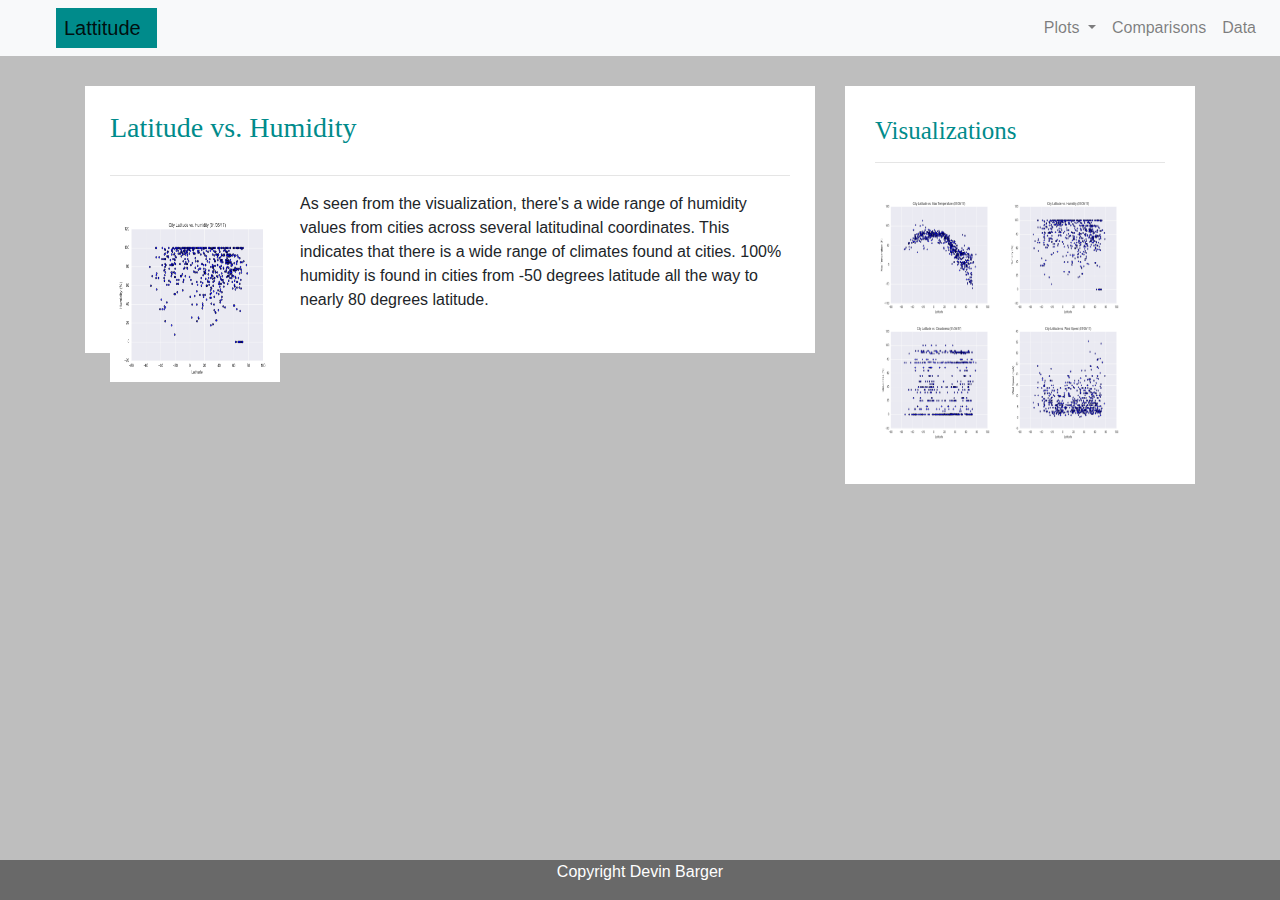
<file: humidity.html>
<!DOCTYPE html> 
<html>
	<head>
		<meta charset="utf-8">
	    <meta name="viewport" content="width=device-width, initial-scale=1, shrink-to-fit=no">

		<title>Bootstrap Visualization Dashboard</title>
		<link rel="stylesheet" href="https://stackpath.bootstrapcdn.com/bootstrap/4.3.1/css/bootstrap.min.css" integrity="sha384-ggOyR0iXCbMQv3Xipma34MD+dH/1fQ784/j6cY/iJTQUOhcWr7x9JvoRxT2MZw1T" crossorigin="anonymous">
		<link rel="stylesheet" href="style.css">
	</head>

	<body>
		<nav class="navbar navbar-expand-lg navbar-light bg-light">
  		<div class="brand">
  			<a class="navbar-brand brand-text" href="#">Lattitude</a>
  		</div>
  		<button class="navbar-toggler" type="button" data-toggle="collapse" data-target="#navbarNavDropdown" aria-controls="navbarNavDropdown" aria-expanded="false" aria-label="Toggle navigation">
    	<span class="navbar-toggler-icon"></span>
  		</button>
  <div class="collapse navbar-collapse" id="navbarNavDropdown">
    <ul class="navbar-nav ml-auto">
      <li class="nav-item dropdown">
        <a class="nav-link dropdown-toggle" href="#" id="navbarDropdownMenuLink" role="button" data-toggle="dropdown" aria-haspopup="true" aria-expanded="false">
          Plots
        </a>
        <div class="dropdown-menu" aria-labelledby="navbarDropdownMenuLink">
          <a class="dropdown-item" href="temp.html">Max Temperature</a>
          <a class="dropdown-item" href="humidity.html">Humidity</a>
          <a class="dropdown-item" href="cloudiness.html">Cloudiness</a>
          <a class="dropdown-item" href="wind.html">Wind Speed</a>
        </div>
      </li>
      <li class="nav-item">
        <a class="nav-link" href="comparison.html">Comparisons</a>
      </li>
      <li class="nav-item">
        <a class="nav-link" href="data.html">Data</a>
      </li>
    </ul>
  </div>
</nav>

		    <div class="container">
		    	<section class="row">
		    		<div class="col-md-8">
		    			<article class="article-body">
		    				<h1 class="article-header">Latitude vs. Humidity</h1>
		    				<hr>
		    				<img class="article-image" src="Fig2.png" alt="Humidity">
		    				<p>As seen from the visualization, there's a wide range of humidity values from cities across several latitudinal coordinates. This indicates that there is a wide range of climates found at cities. 100% humidity is found in cities from -50 degrees latitude all the way to nearly 80 degrees latitude.</p>
          				</article>
          			</div>

          			<div class="col-md-4">
          				<section class="viz-pane">
          					<div>
          						<h2 class="viz-header">Visualizations</h2>
          						<hr>
          						<div class="viz-images">
          							<a href="temp.html"><img src="Fig1.png" alt="Max Temp" class="viz-photo"></a>
          							<a href="humidity.html"><img src="Fig2.png" alt="Humidity" class="viz-photo"></a>
          							<a href="cloudiness.html"><img src="Fig3.png" alt="Cloudiness" class="viz-photo"></a>
          							<a href="wind.html"><img src="Fig4.png" alt="Wind Speed" class="viz-photo"></a>
          						</div>
          					</div>
          				</section>
          			</div>
          		</section>
          	</div>

          	<div class="footer fixed-bottom custom-footer">
          		<p>Copyright Devin Barger</p>
          	</div>


          	<script src="https://code.jquery.com/jquery-3.3.1.slim.min.js" integrity="sha384-q8i/X+965DzO0rT7abK41JStQIAqVgRVzpbzo5smXKp4YfRvH+8abtTE1Pi6jizo" crossorigin="anonymous"></script>
			<script src="https://cdnjs.cloudflare.com/ajax/libs/popper.js/1.14.7/umd/popper.min.js" integrity="sha384-UO2eT0CpHqdSJQ6hJty5KVphtPhzWj9WO1clHTMGa3JDZwrnQq4sF86dIHNDz0W1" crossorigin="anonymous"></script>
			<script src="https://stackpath.bootstrapcdn.com/bootstrap/4.3.1/js/bootstrap.min.js" integrity="sha384-JjSmVgyd0p3pXB1rRibZUAYoIIy6OrQ6VrjIEaFf/nJGzIxFDsf4x0xIM+B07jRM" crossorigin="anonymous"></script>
	</body>
</html>
</file>
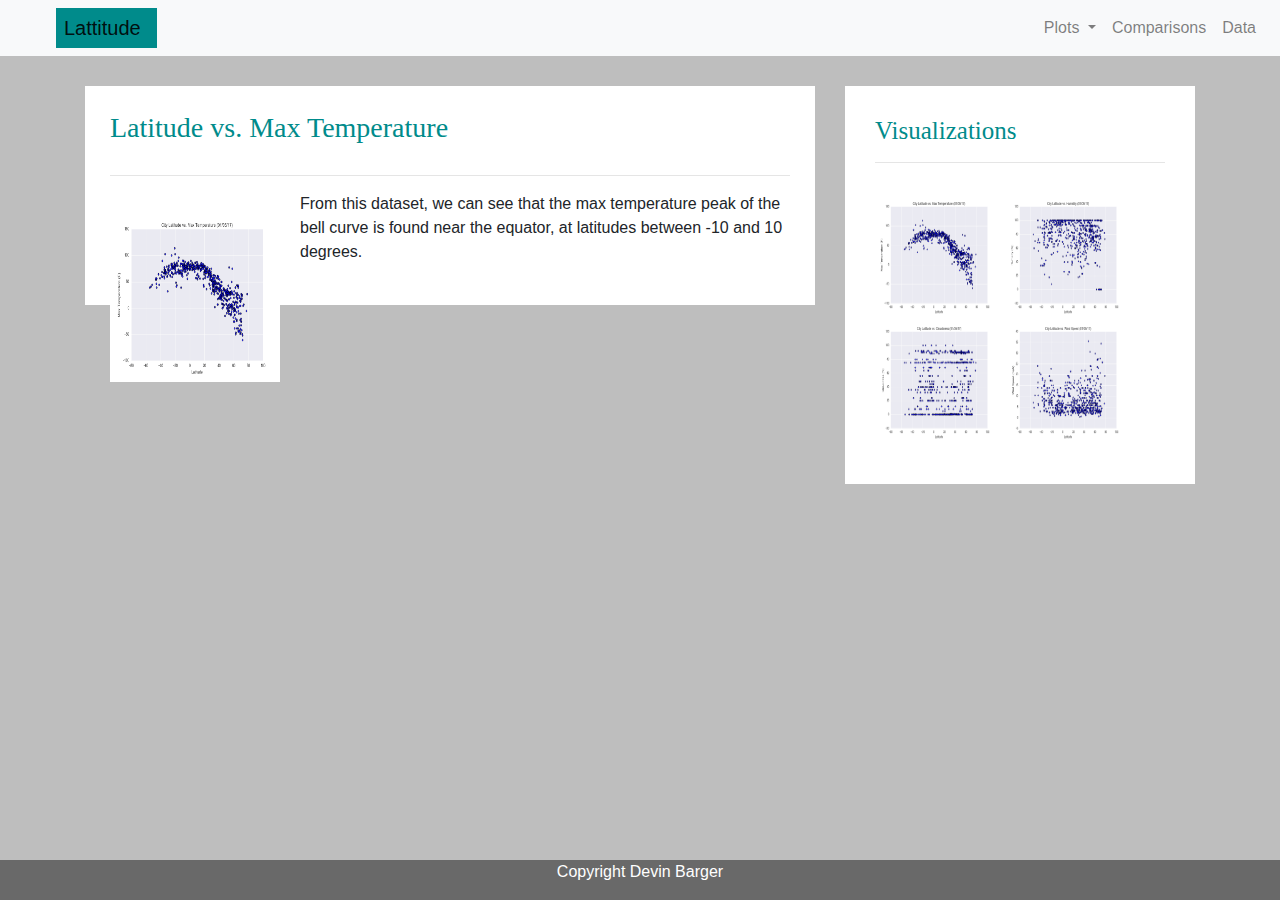
<file: temp.html>
<!DOCTYPE html> 
<html>
	<head>
		<meta charset="utf-8">
	    <meta name="viewport" content="width=device-width, initial-scale=1, shrink-to-fit=no">

		<title>Bootstrap Visualization Dashboard</title>
		<link rel="stylesheet" href="https://stackpath.bootstrapcdn.com/bootstrap/4.3.1/css/bootstrap.min.css" integrity="sha384-ggOyR0iXCbMQv3Xipma34MD+dH/1fQ784/j6cY/iJTQUOhcWr7x9JvoRxT2MZw1T" crossorigin="anonymous">
		<link rel="stylesheet" href="style.css">
	</head>

	<body>
		<nav class="navbar navbar-expand-lg navbar-light bg-light">
  		<div class="brand">
  			<a class="navbar-brand brand-text" href="#">Lattitude</a>
  		</div>
  		<button class="navbar-toggler" type="button" data-toggle="collapse" data-target="#navbarNavDropdown" aria-controls="navbarNavDropdown" aria-expanded="false" aria-label="Toggle navigation">
    	<span class="navbar-toggler-icon"></span>
  		</button>
  <div class="collapse navbar-collapse" id="navbarNavDropdown">
    <ul class="navbar-nav ml-auto">
      <li class="nav-item dropdown">
        <a class="nav-link dropdown-toggle" href="#" id="navbarDropdownMenuLink" role="button" data-toggle="dropdown" aria-haspopup="true" aria-expanded="false">
          Plots
        </a>
        <div class="dropdown-menu" aria-labelledby="navbarDropdownMenuLink">
          <a class="dropdown-item" href="temp.html">Max Temperature</a>
          <a class="dropdown-item" href="humidity.html">Humidity</a>
          <a class="dropdown-item" href="cloudiness.html">Cloudiness</a>
          <a class="dropdown-item" href="wind.html">Wind Speed</a>
        </div>
      </li>
      <li class="nav-item">
        <a class="nav-link" href="comparison.html">Comparisons</a>
      </li>
      <li class="nav-item">
        <a class="nav-link" href="data.html">Data</a>
      </li>
    </ul>
  </div>
</nav>

		    <div class="container">
		    	<section class="row">
		    		<div class="col-md-8">
		    			<article class="article-body">
		    				<h1 class="article-header">Latitude vs. Max Temperature</h1>
		    				<hr>
		    				<img class="article-image" src="Fig1.png" alt="Max Temp">
		    				<p>From this dataset, we can see that the max temperature peak of the bell curve is found near the equator, at latitudes between -10 and 10 degrees.</p>
          				</article>
          			</div>

          			<div class="col-md-4">
          				<section class="viz-pane">
          					<div>
          						<h2 class="viz-header">Visualizations</h2>
          						<hr>
          						<div class="viz-images">
          							<a href="temp.html"><img src="Fig1.png" alt="Max Temp" class="viz-photo"></a>
          							<a href="humidity.html"><img src="Fig2.png" alt="Humidity" class="viz-photo"></a>
          							<a href="cloudiness.html"><img src="Fig3.png" alt="Cloudiness" class="viz-photo"></a>
          							<a href="wind.html"><img src="Fig4.png" alt="Wind Speed" class="viz-photo"></a>
          						</div>
          					</div>
          				</section>
          			</div>
          		</section>
          	</div>

          	<div class="footer fixed-bottom custom-footer">
          		<p>Copyright Devin Barger</p>
          	</div>


          	<script src="https://code.jquery.com/jquery-3.3.1.slim.min.js" integrity="sha384-q8i/X+965DzO0rT7abK41JStQIAqVgRVzpbzo5smXKp4YfRvH+8abtTE1Pi6jizo" crossorigin="anonymous"></script>
			<script src="https://cdnjs.cloudflare.com/ajax/libs/popper.js/1.14.7/umd/popper.min.js" integrity="sha384-UO2eT0CpHqdSJQ6hJty5KVphtPhzWj9WO1clHTMGa3JDZwrnQq4sF86dIHNDz0W1" crossorigin="anonymous"></script>
			<script src="https://stackpath.bootstrapcdn.com/bootstrap/4.3.1/js/bootstrap.min.js" integrity="sha384-JjSmVgyd0p3pXB1rRibZUAYoIIy6OrQ6VrjIEaFf/nJGzIxFDsf4x0xIM+B07jRM" crossorigin="anonymous"></script>
	</body>
</html>
</file>
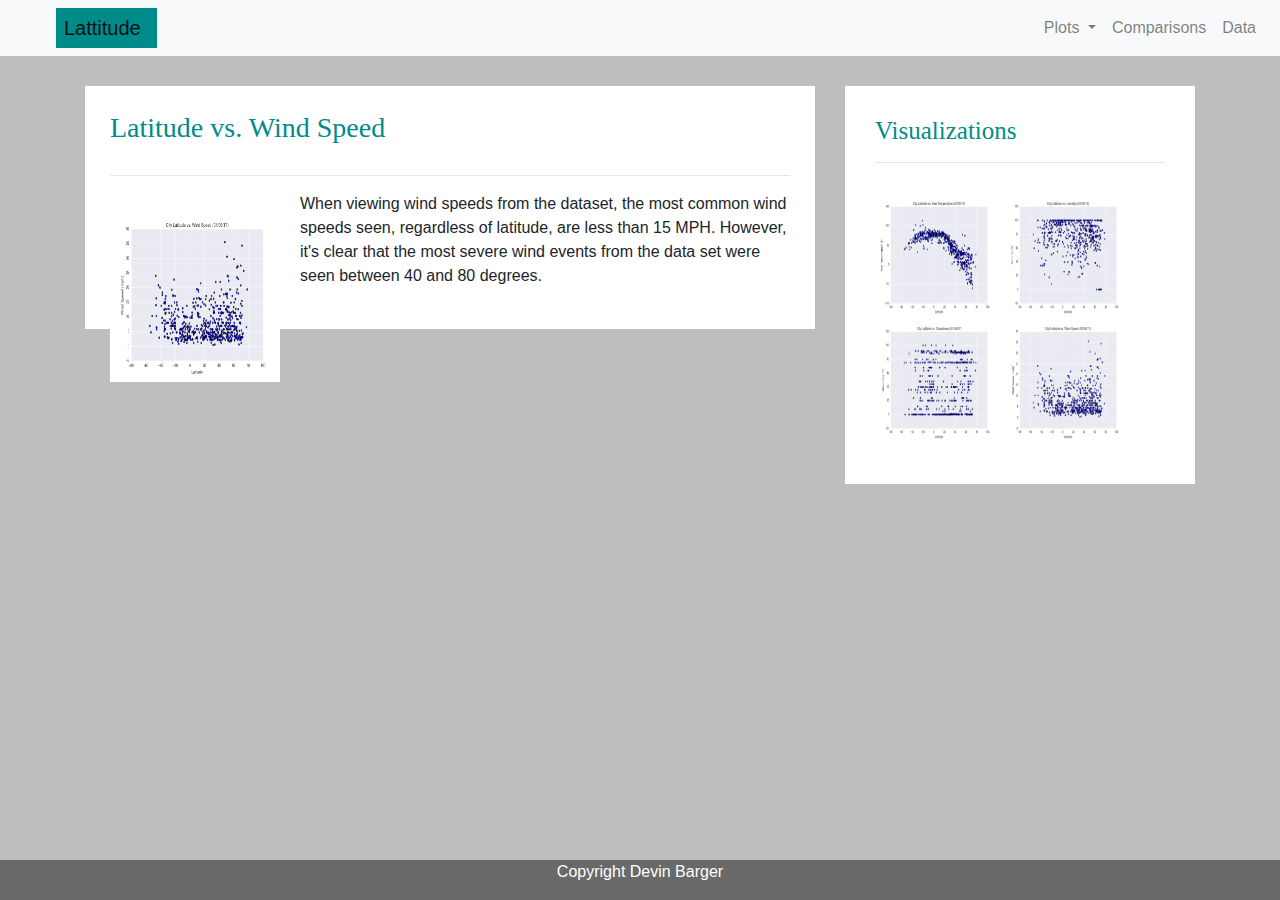
<file: wind.html>
<!DOCTYPE html> 
<html>
	<head>
		<meta charset="utf-8">
	    <meta name="viewport" content="width=device-width, initial-scale=1, shrink-to-fit=no">

		<title>Bootstrap Visualization Dashboard</title>
		<link rel="stylesheet" href="https://stackpath.bootstrapcdn.com/bootstrap/4.3.1/css/bootstrap.min.css" integrity="sha384-ggOyR0iXCbMQv3Xipma34MD+dH/1fQ784/j6cY/iJTQUOhcWr7x9JvoRxT2MZw1T" crossorigin="anonymous">
		<link rel="stylesheet" href="style.css">
	</head>

	<body>
		<nav class="navbar navbar-expand-lg navbar-light bg-light">
  		<div class="brand">
  			<a class="navbar-brand brand-text" href="#">Lattitude</a>
  		</div>
  		<button class="navbar-toggler" type="button" data-toggle="collapse" data-target="#navbarNavDropdown" aria-controls="navbarNavDropdown" aria-expanded="false" aria-label="Toggle navigation">
    	<span class="navbar-toggler-icon"></span>
  		</button>
  <div class="collapse navbar-collapse" id="navbarNavDropdown">
    <ul class="navbar-nav ml-auto">
      <li class="nav-item dropdown">
        <a class="nav-link dropdown-toggle" href="#" id="navbarDropdownMenuLink" role="button" data-toggle="dropdown" aria-haspopup="true" aria-expanded="false">
          Plots
        </a>
        <div class="dropdown-menu" aria-labelledby="navbarDropdownMenuLink">
          <a class="dropdown-item" href="temp.html">Max Temperature</a>
          <a class="dropdown-item" href="humidity.html">Humidity</a>
          <a class="dropdown-item" href="cloudiness.html">Cloudiness</a>
          <a class="dropdown-item" href="wind.html">Wind Speed</a>
        </div>
      </li>
      <li class="nav-item">
        <a class="nav-link" href="comparison.html">Comparisons</a>
      </li>
      <li class="nav-item">
        <a class="nav-link" href="data.html">Data</a>
      </li>
    </ul>
  </div>
</nav>

		    <div class="container">
		    	<section class="row">
		    		<div class="col-md-8">
		    			<article class="article-body">
		    				<h1 class="article-header">Latitude vs. Wind Speed</h1>
		    				<hr>
		    				<img class="article-image" src="Fig4.png" alt="Wind Speed">
		    				<p>When viewing wind speeds from the dataset, the most common wind speeds seen, regardless of latitude, are less than 15 MPH. However, it's clear that the most severe wind events from the data set were seen between 40 and 80 degrees.</p>
          				</article>
          			</div>

          			<div class="col-md-4">
          				<section class="viz-pane">
          					<div>
          						<h2 class="viz-header">Visualizations</h2>
          						<hr>
          						<div class="viz-images">
          							<a href="temp.html"><img src="Fig1.png" alt="Max Temp" class="viz-photo"></a>
          							<a href="humidity.html"><img src="Fig2.png" alt="Humidity" class="viz-photo"></a>
          							<a href="cloudiness.html"><img src="Fig3.png" alt="Cloudiness" class="viz-photo"></a>
          							<a href="wind.html"><img src="Fig4.png" alt="Wind Speed" class="viz-photo"></a>
          						</div>
          					</div>
          				</section>
          			</div>
          		</section>
          	</div>

          	<div class="footer fixed-bottom custom-footer">
          		<p>Copyright Devin Barger</p>
          	</div>


          	<script src="https://code.jquery.com/jquery-3.3.1.slim.min.js" integrity="sha384-q8i/X+965DzO0rT7abK41JStQIAqVgRVzpbzo5smXKp4YfRvH+8abtTE1Pi6jizo" crossorigin="anonymous"></script>
			<script src="https://cdnjs.cloudflare.com/ajax/libs/popper.js/1.14.7/umd/popper.min.js" integrity="sha384-UO2eT0CpHqdSJQ6hJty5KVphtPhzWj9WO1clHTMGa3JDZwrnQq4sF86dIHNDz0W1" crossorigin="anonymous"></script>
			<script src="https://stackpath.bootstrapcdn.com/bootstrap/4.3.1/js/bootstrap.min.js" integrity="sha384-JjSmVgyd0p3pXB1rRibZUAYoIIy6OrQ6VrjIEaFf/nJGzIxFDsf4x0xIM+B07jRM" crossorigin="anonymous"></script>
	</body>
</html>
</file>
<file: style.css>
body {
  margin-bottom: 130px;
  background-color: #BEBEBE;
  font-family: Arial, sans-serif;
}

.brand{
	background-color: #008B8B;
	margin-left: 40px;
	margin-right: 50px;
	text-align: center;
}

.brand-text {
	color: white;
	text-align: center;
	padding-left: 8px;
	padding-right: -2px;
}

.article-header{
	margin-bottom: 30px;
	font-family: Times, serif;
	font-size: 28px;
	color: #008B8B;
}

.article-body{
	padding: 25px;
	margin-top: 30px;
	background-color: #FFF
}

.article-image {
	float: left;
	width: 170px;
	height: 170px;
	margin-top: 20px;
	margin-right: 20px;
}

.article-text {
	padding-bottom: 20px;
}

.viz-pane {
	padding: 30px 30px 40px;
	margin-top: 30px;
	background-color: #FFF;
}

.viz-header {
	margin-bottom: 15px;
	font-family: Times, serif;
	font-size: 25px;
	color: #008B8B;	
}

.viz-photo {
	width: 125px;
	height: 125px;
}

.viz-images {
	padding-top: 15px;
}

.custom-footer {
 	position: fixed;
    left: 0;
    bottom: 0;
    width: 100%;
    background-color: #696969;
    color: white;
    text-align: center;
}

.footer-trim {
	height: 5px;
	padding-top: 3px;
	background-color: #12E5DE;
}

.comp-header {
	margin-bottom: 10px;
	font-family: Times, serif;
	font-size: 18px;
	font-weight: bold;
	text-align: center;
	color: color: #008B8B;
}
</file>
